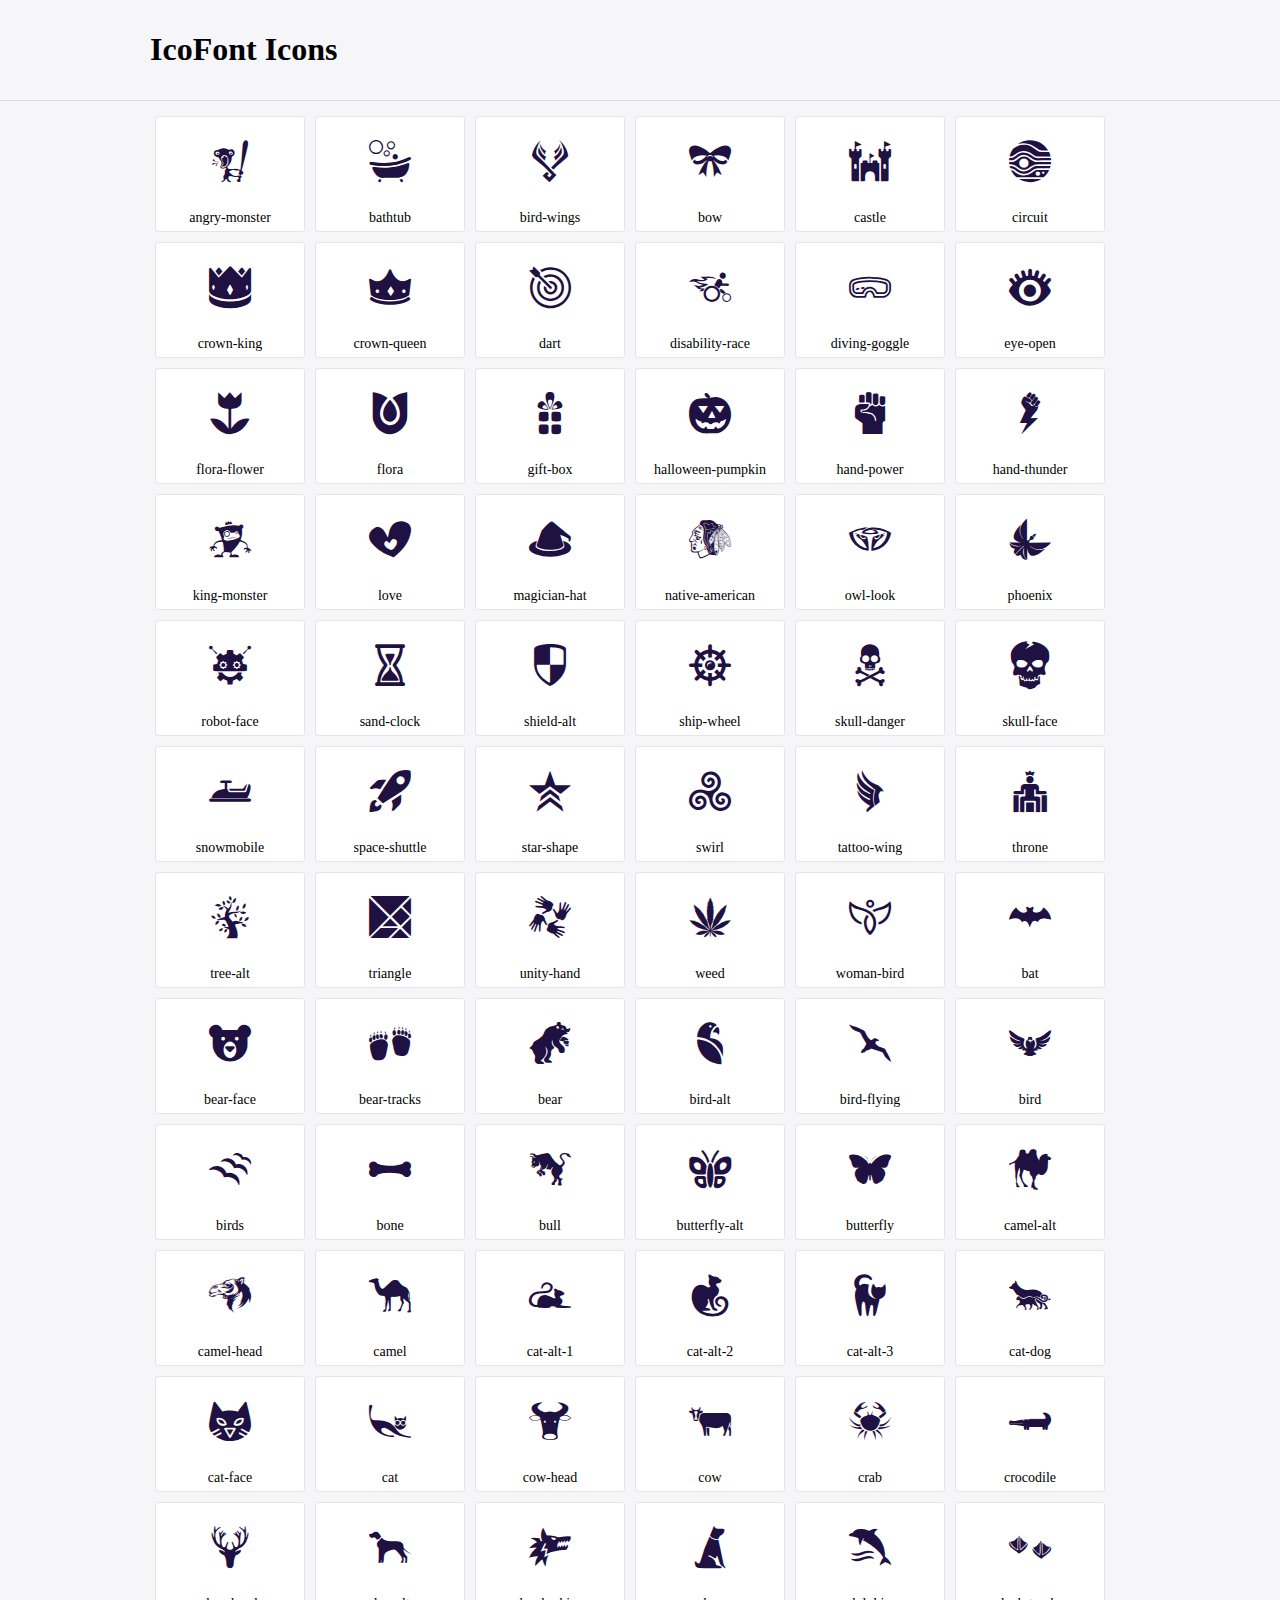
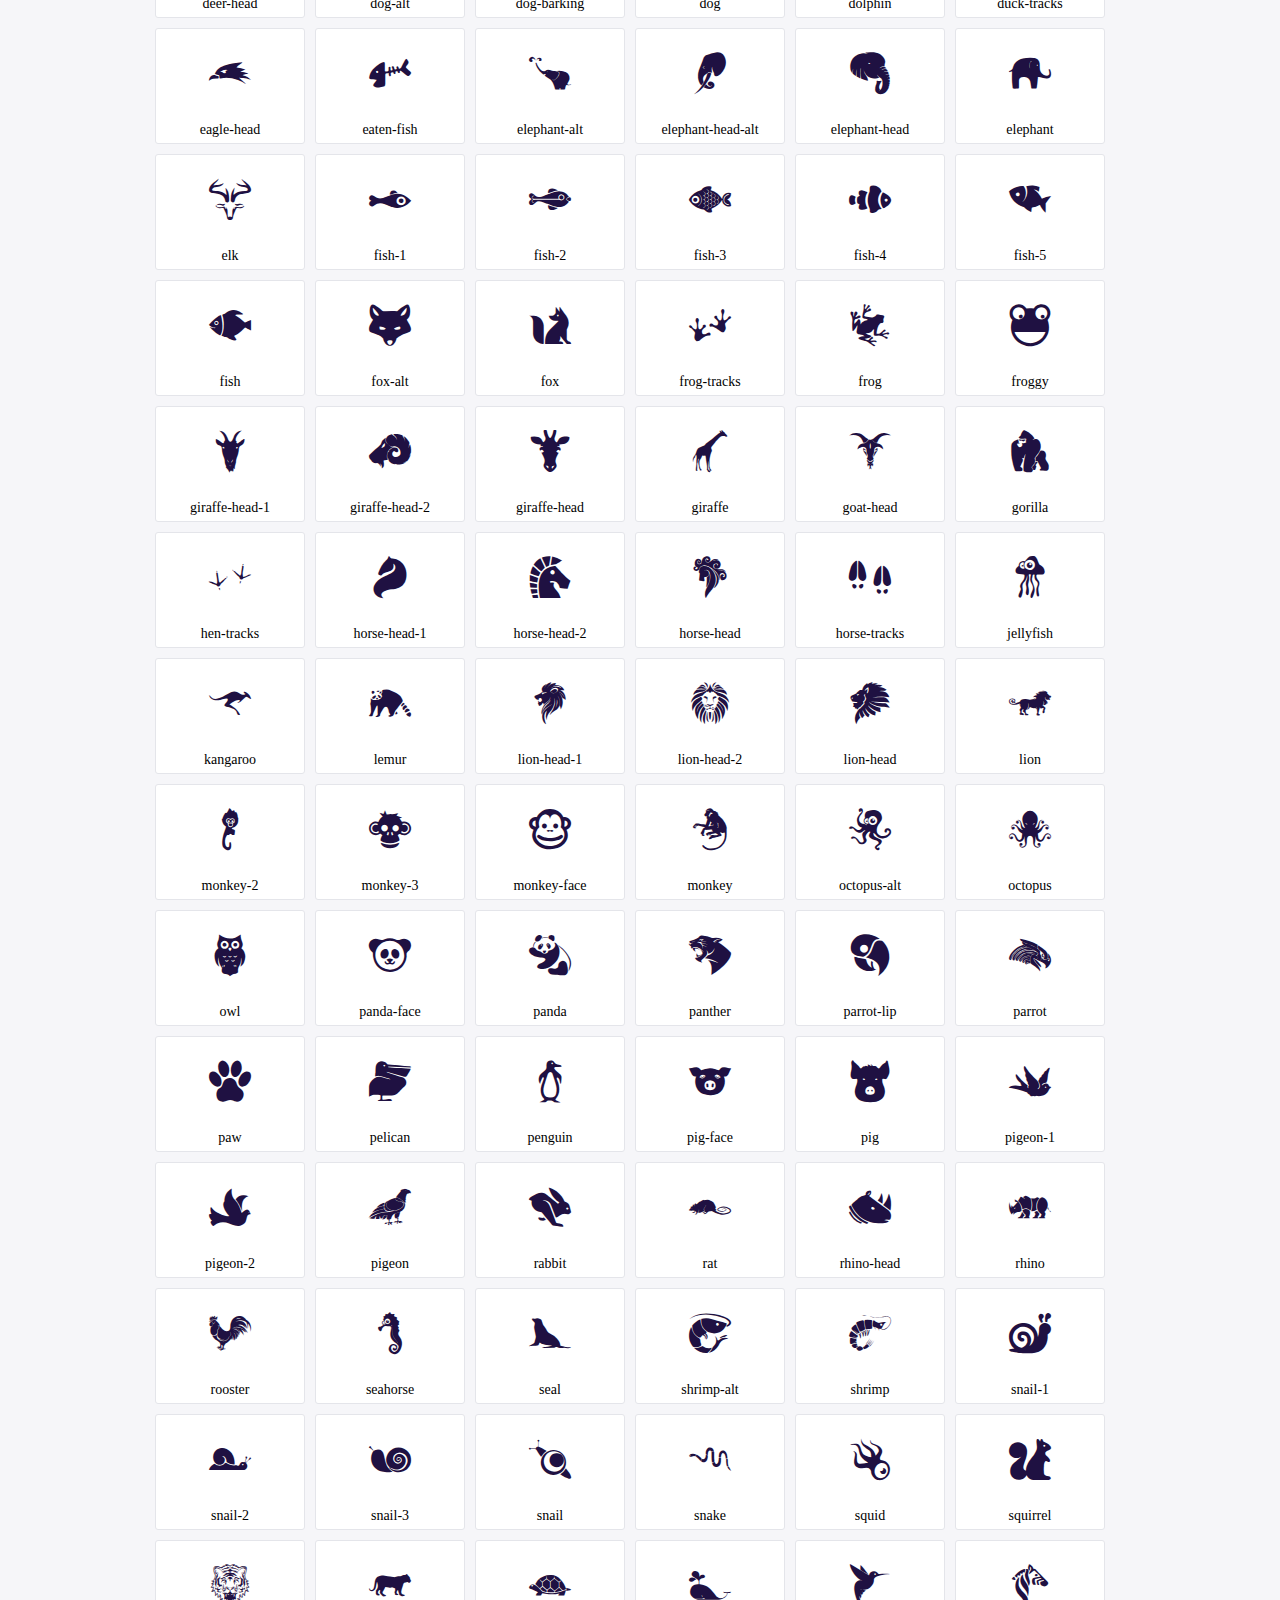
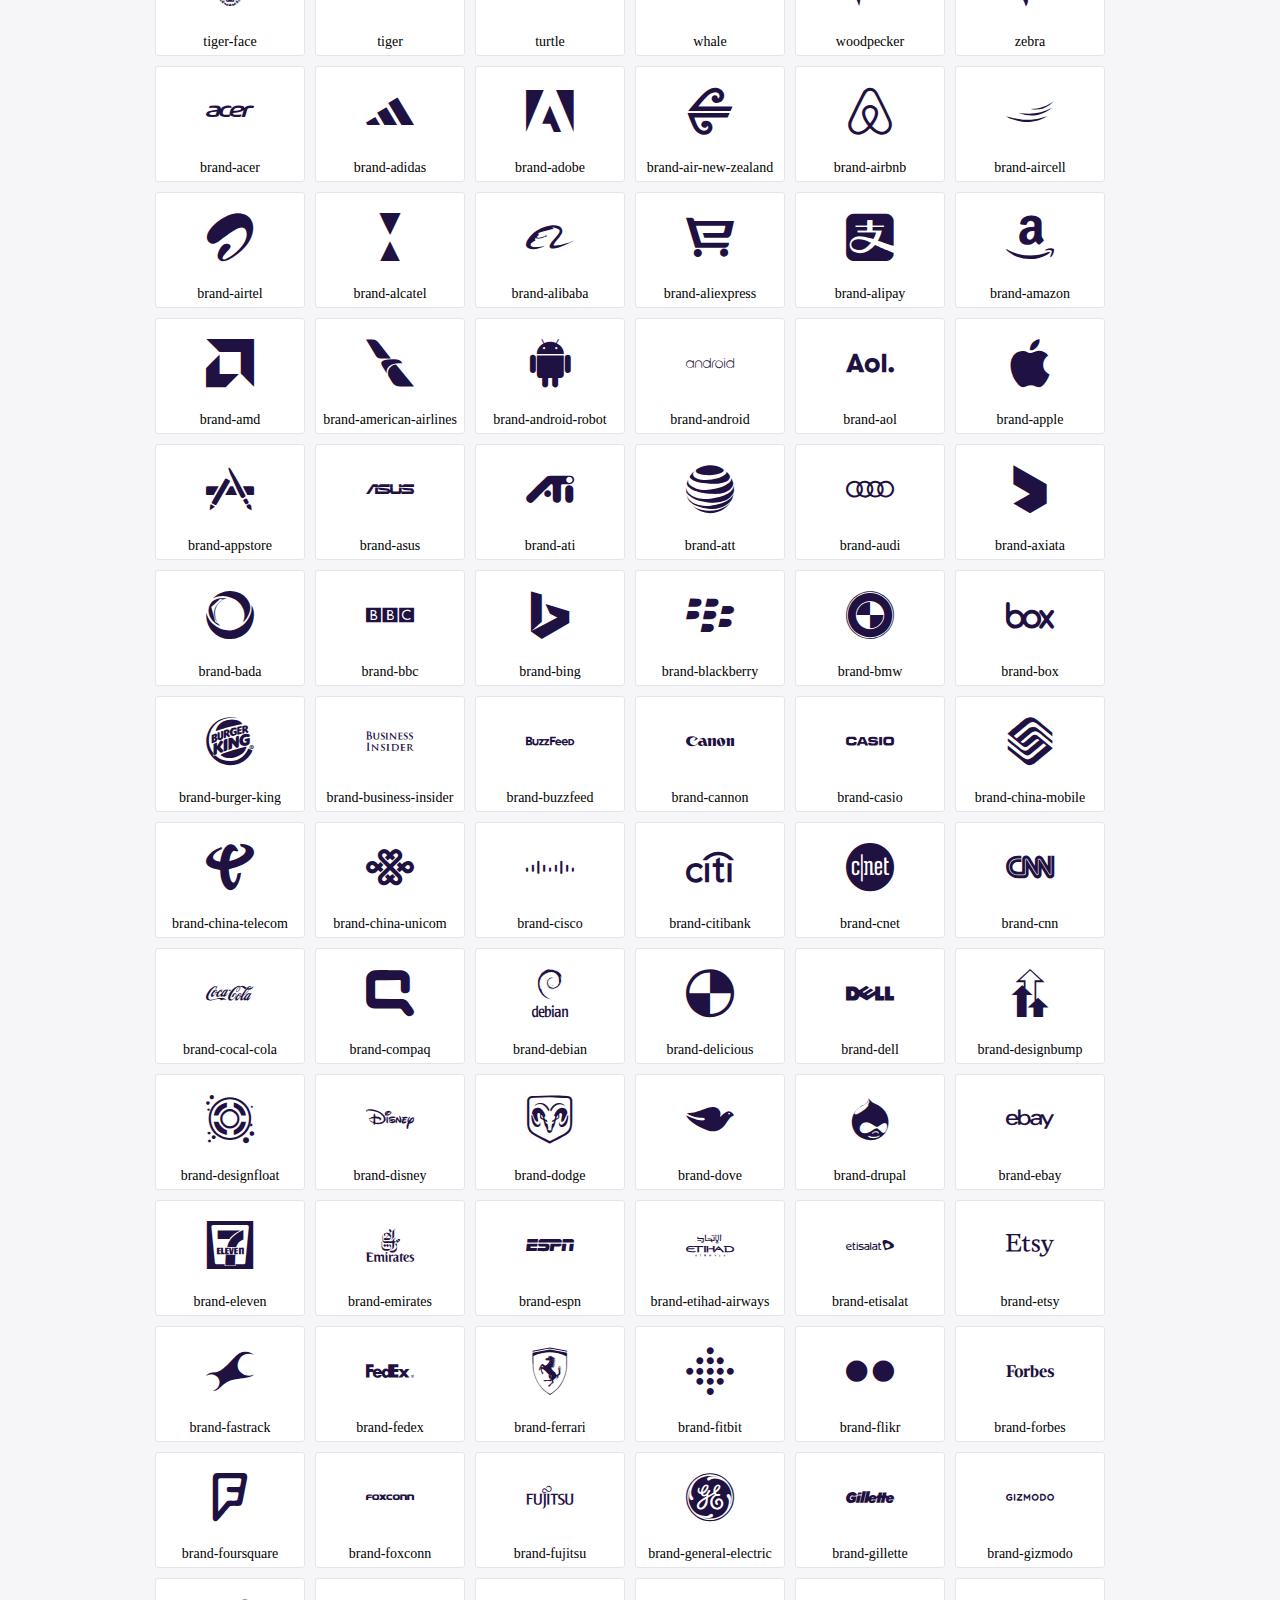
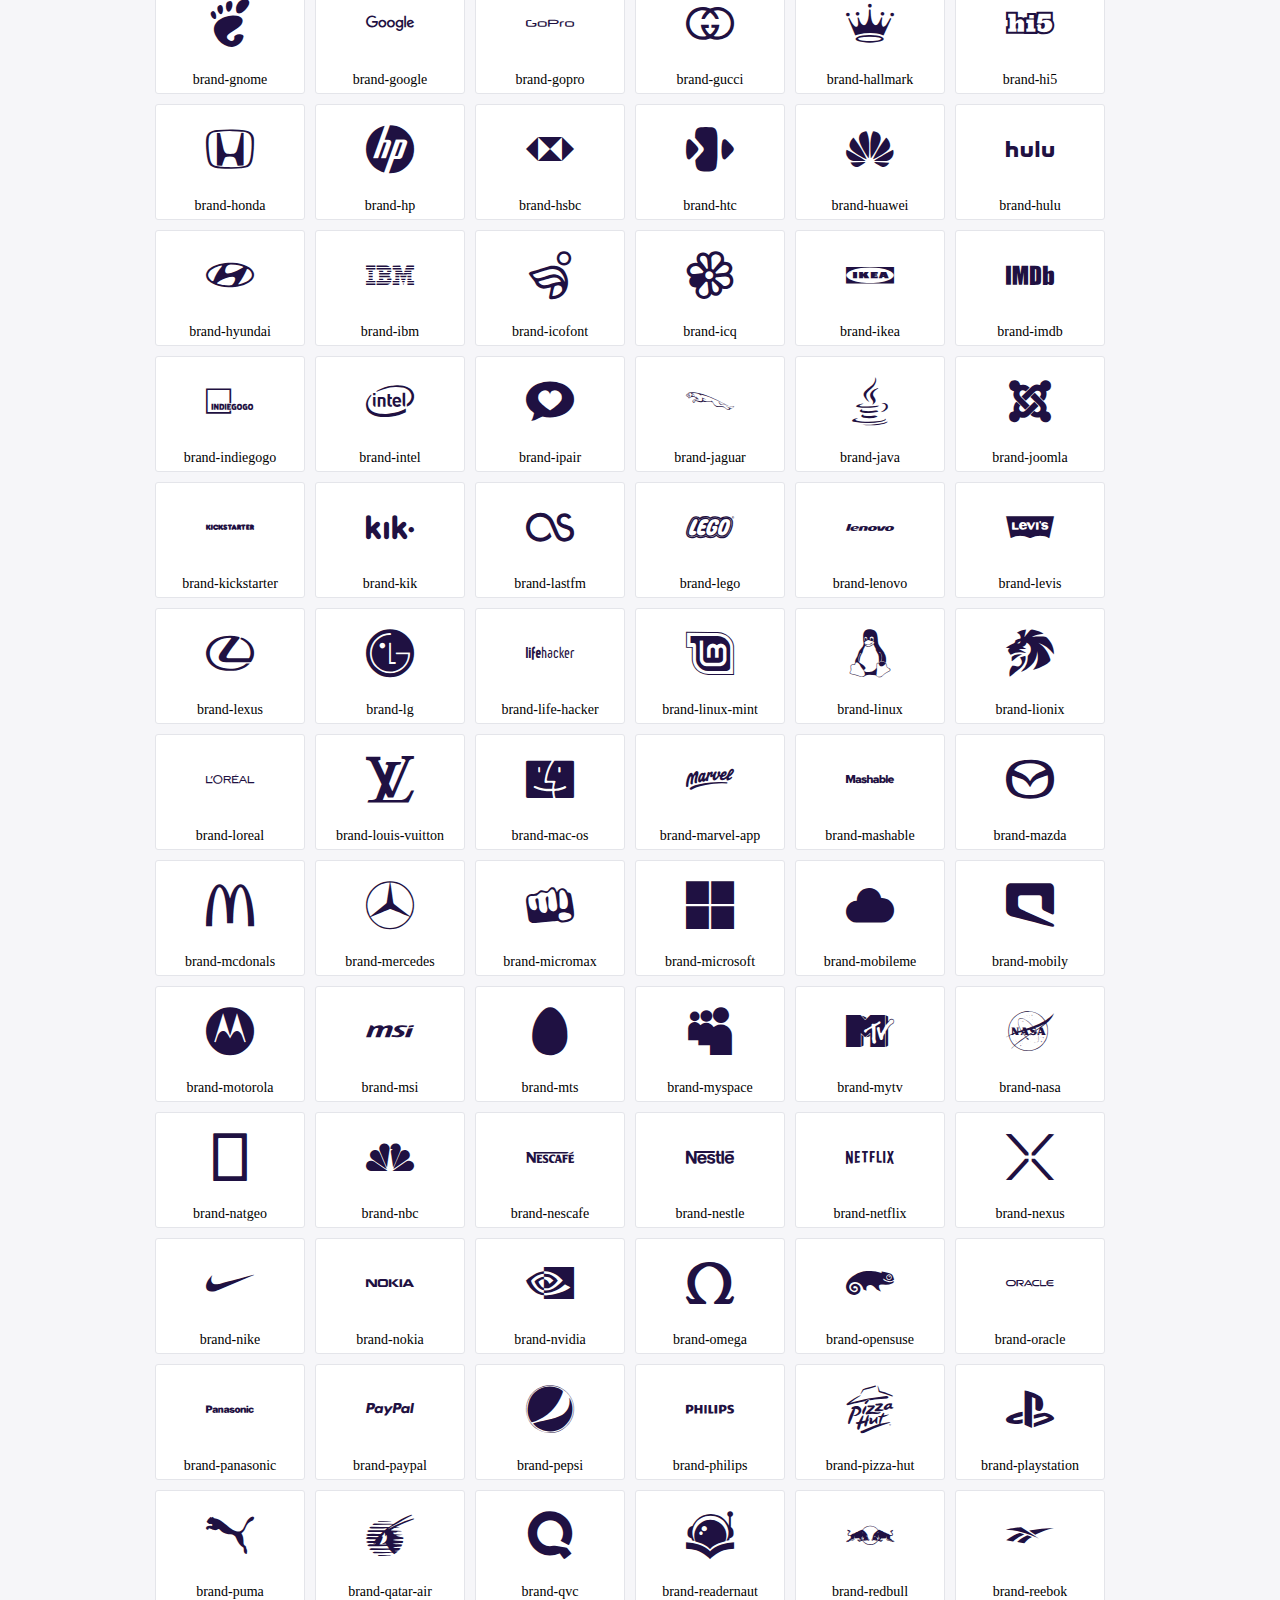
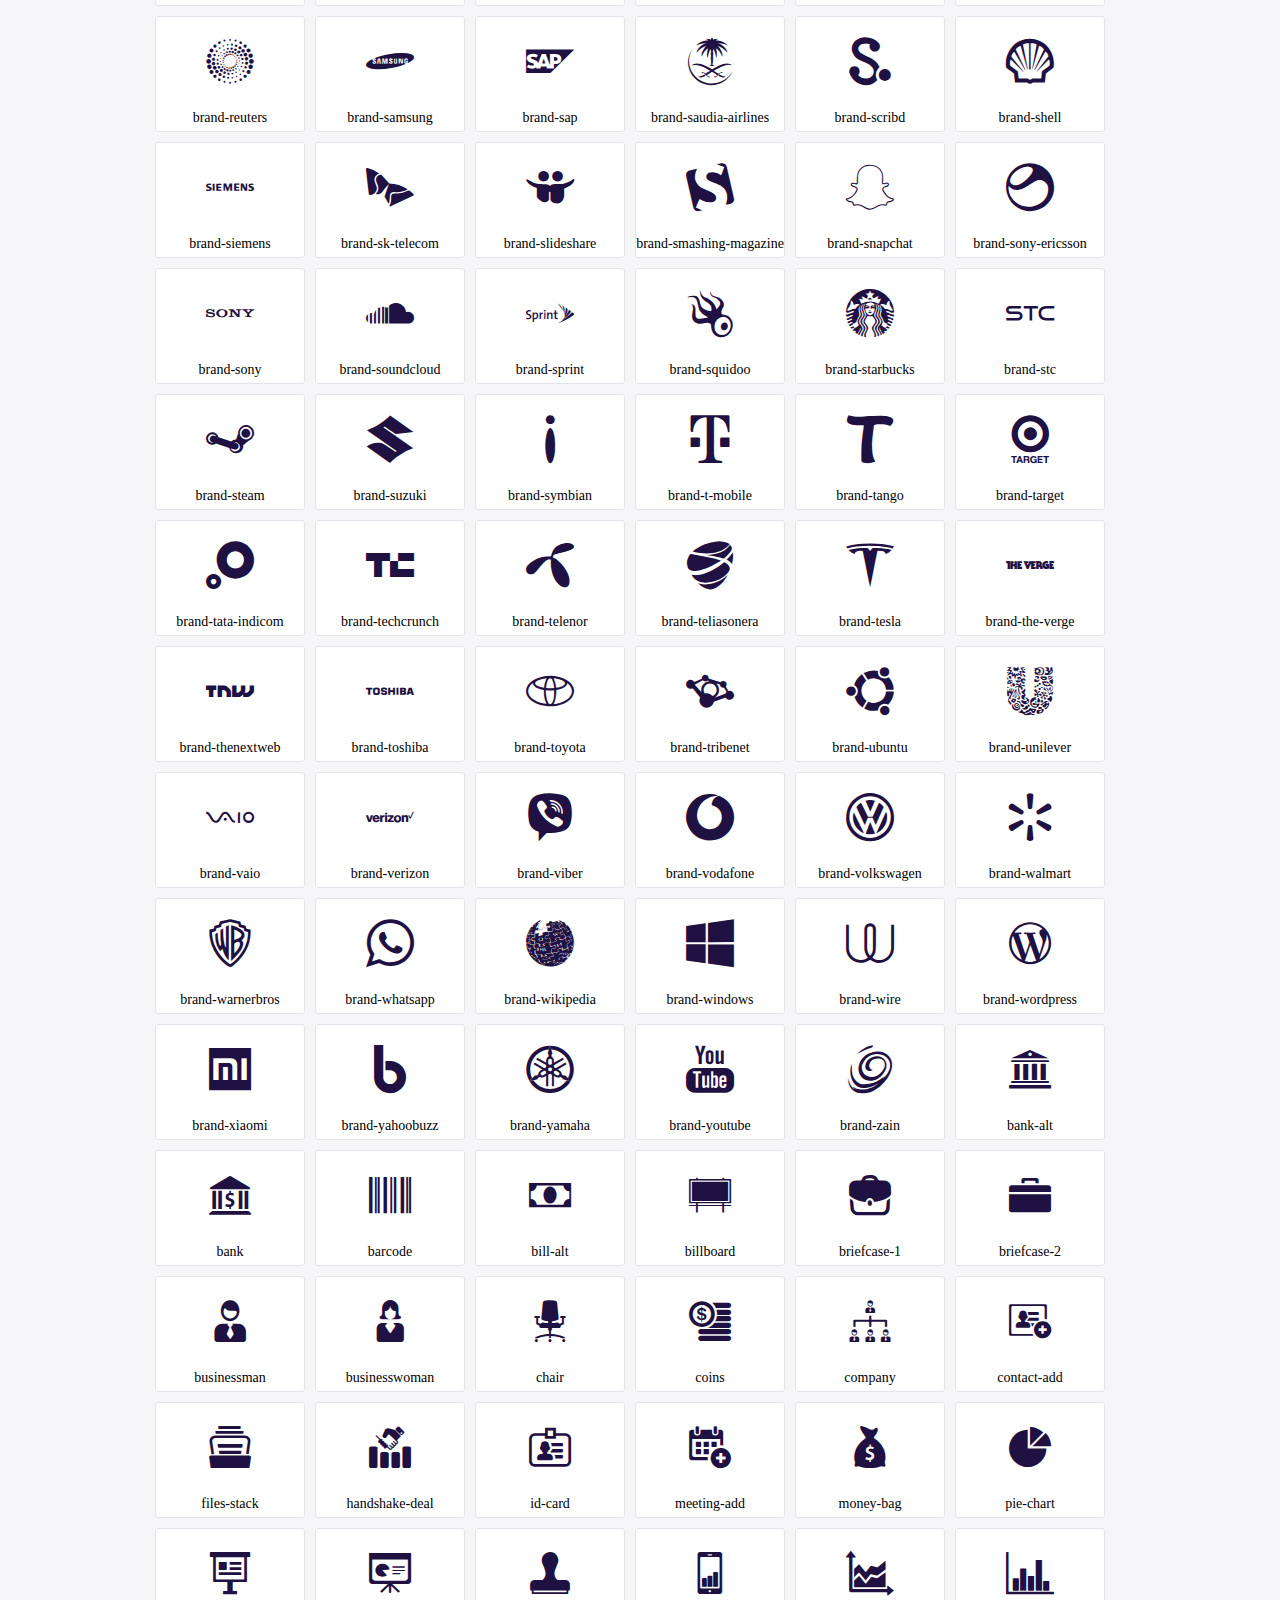
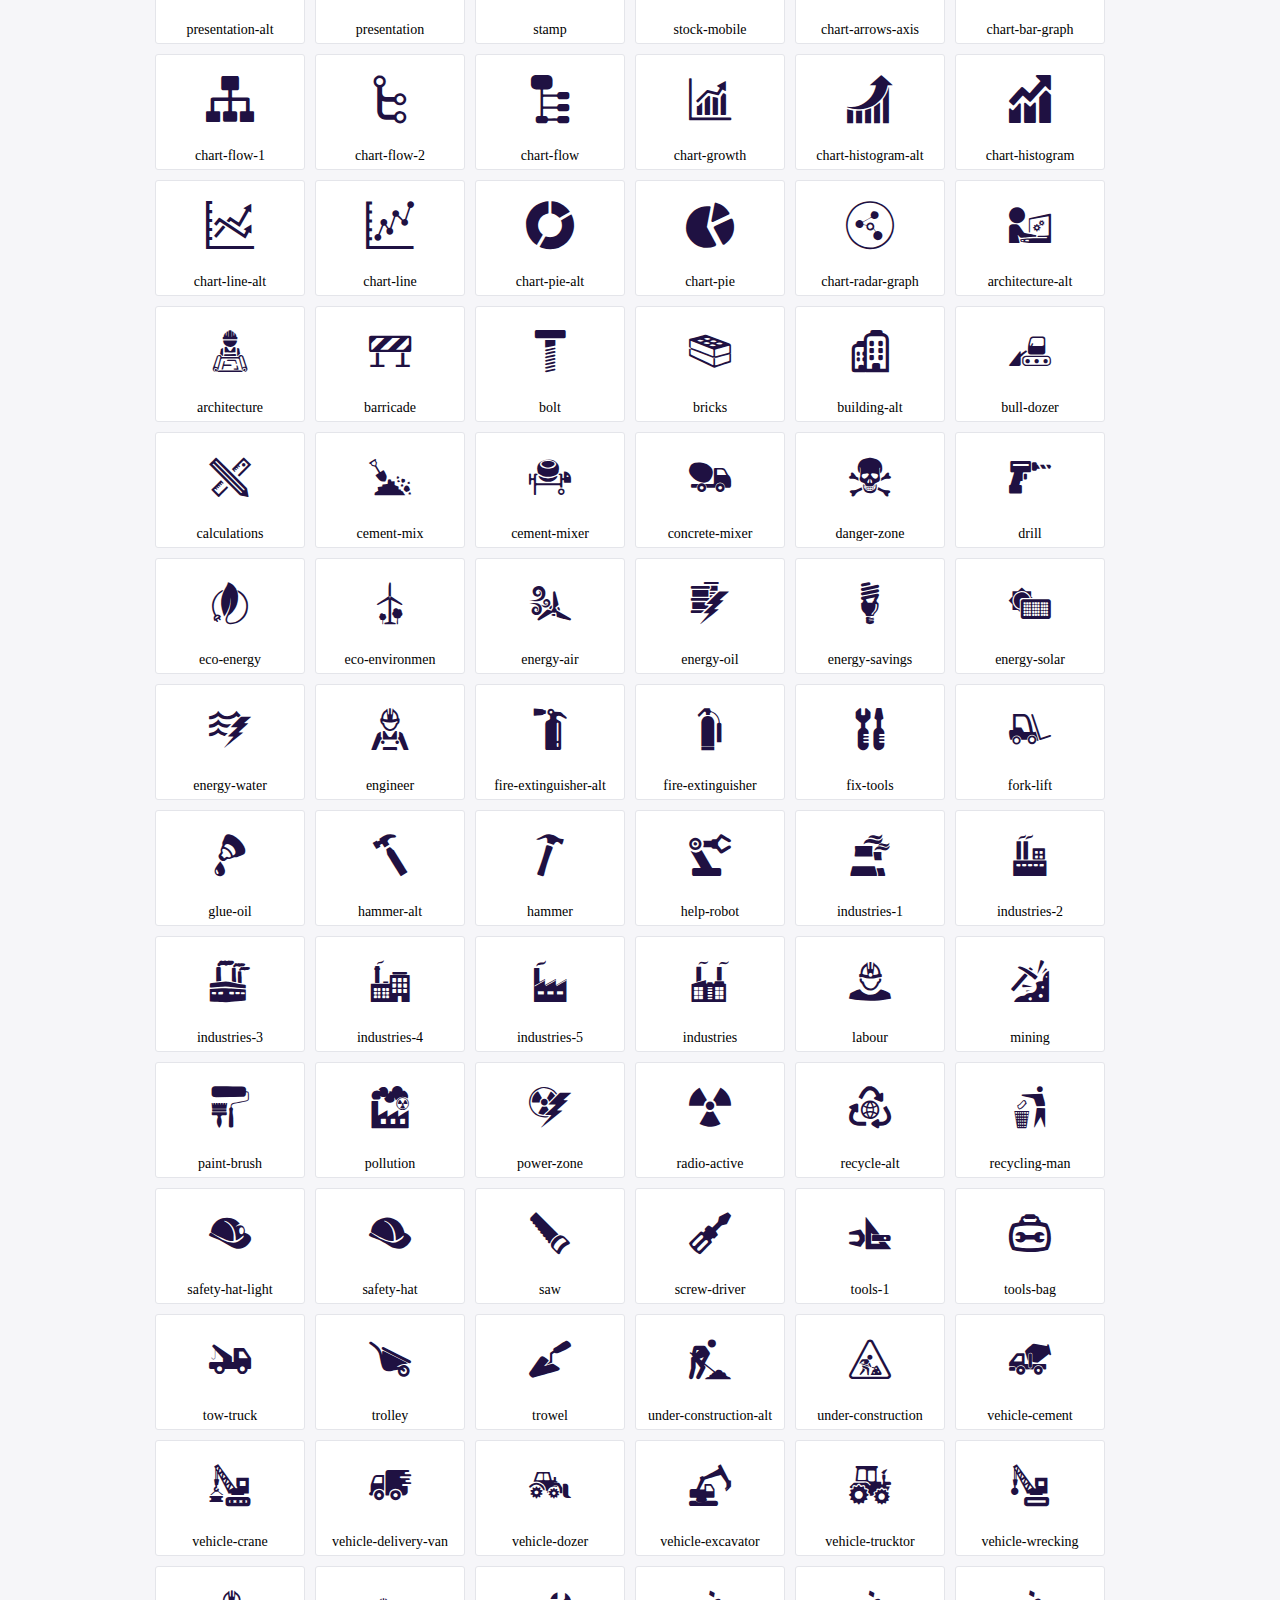
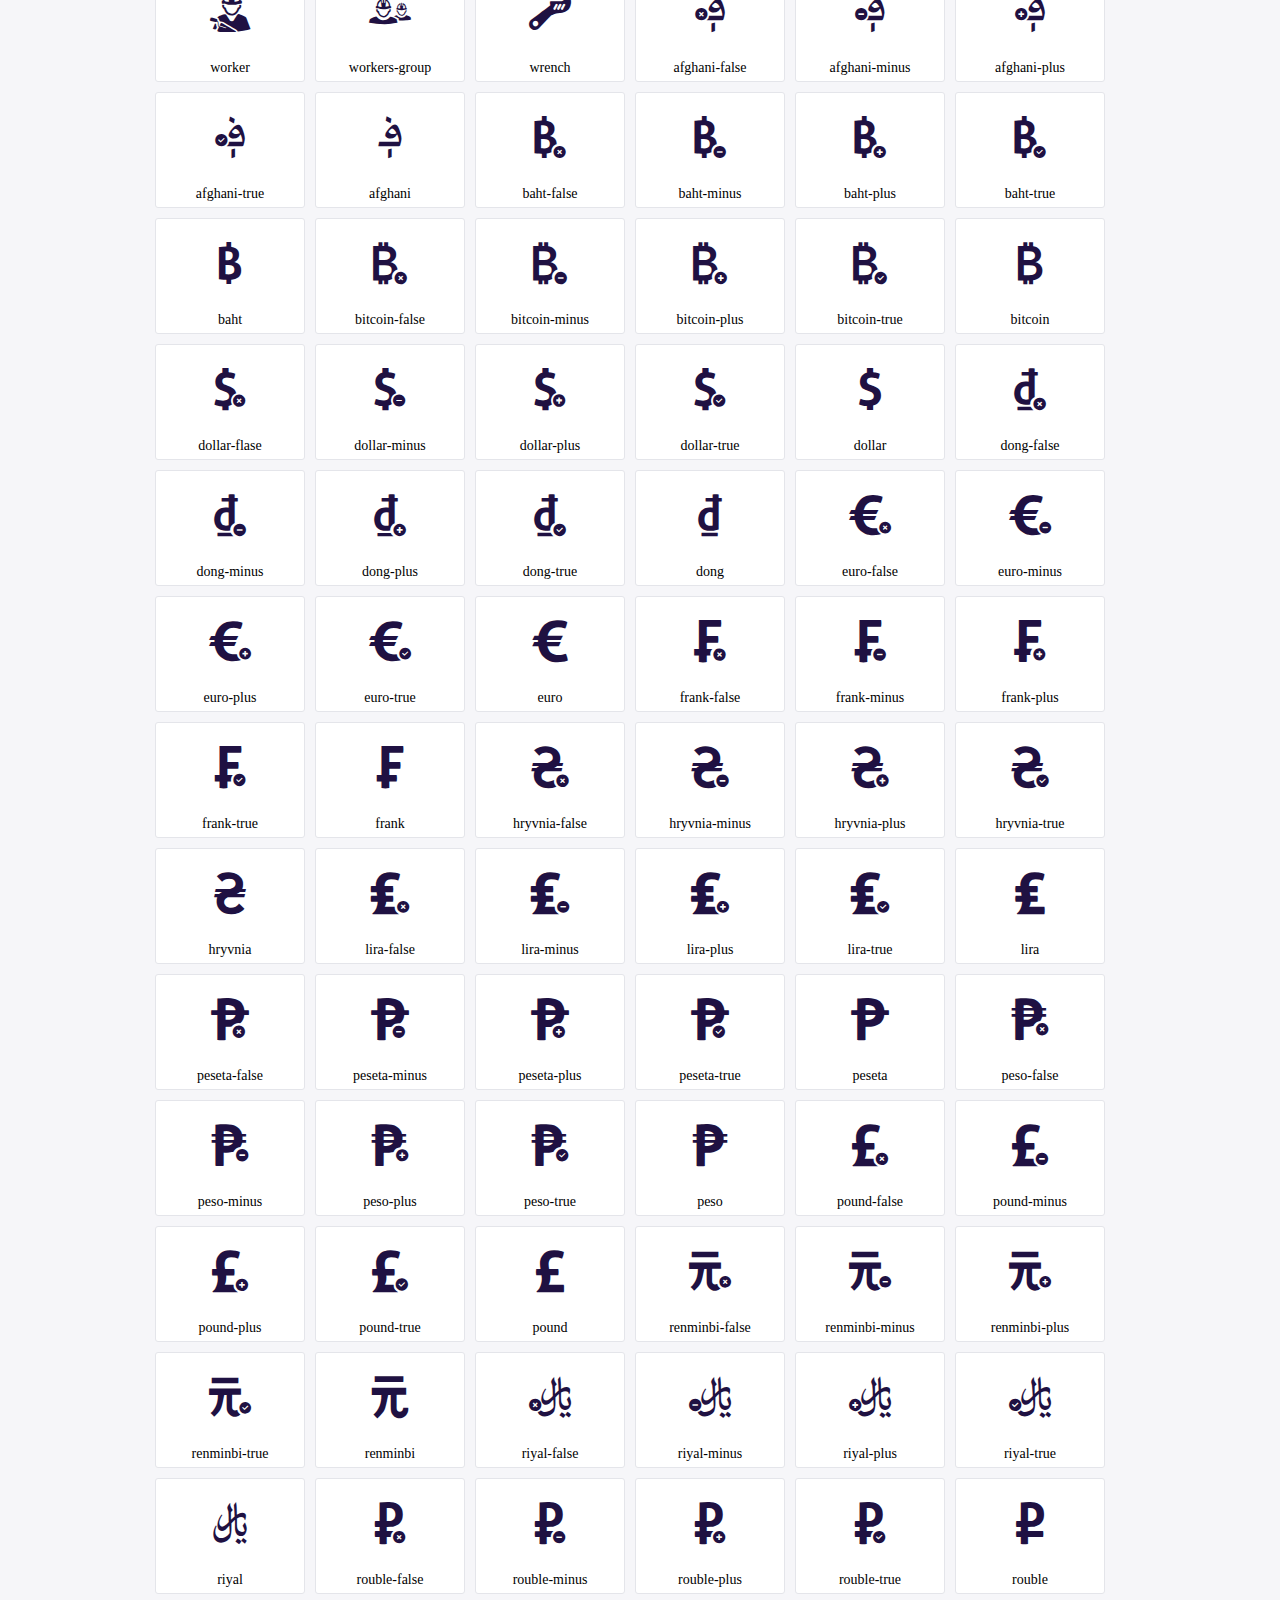
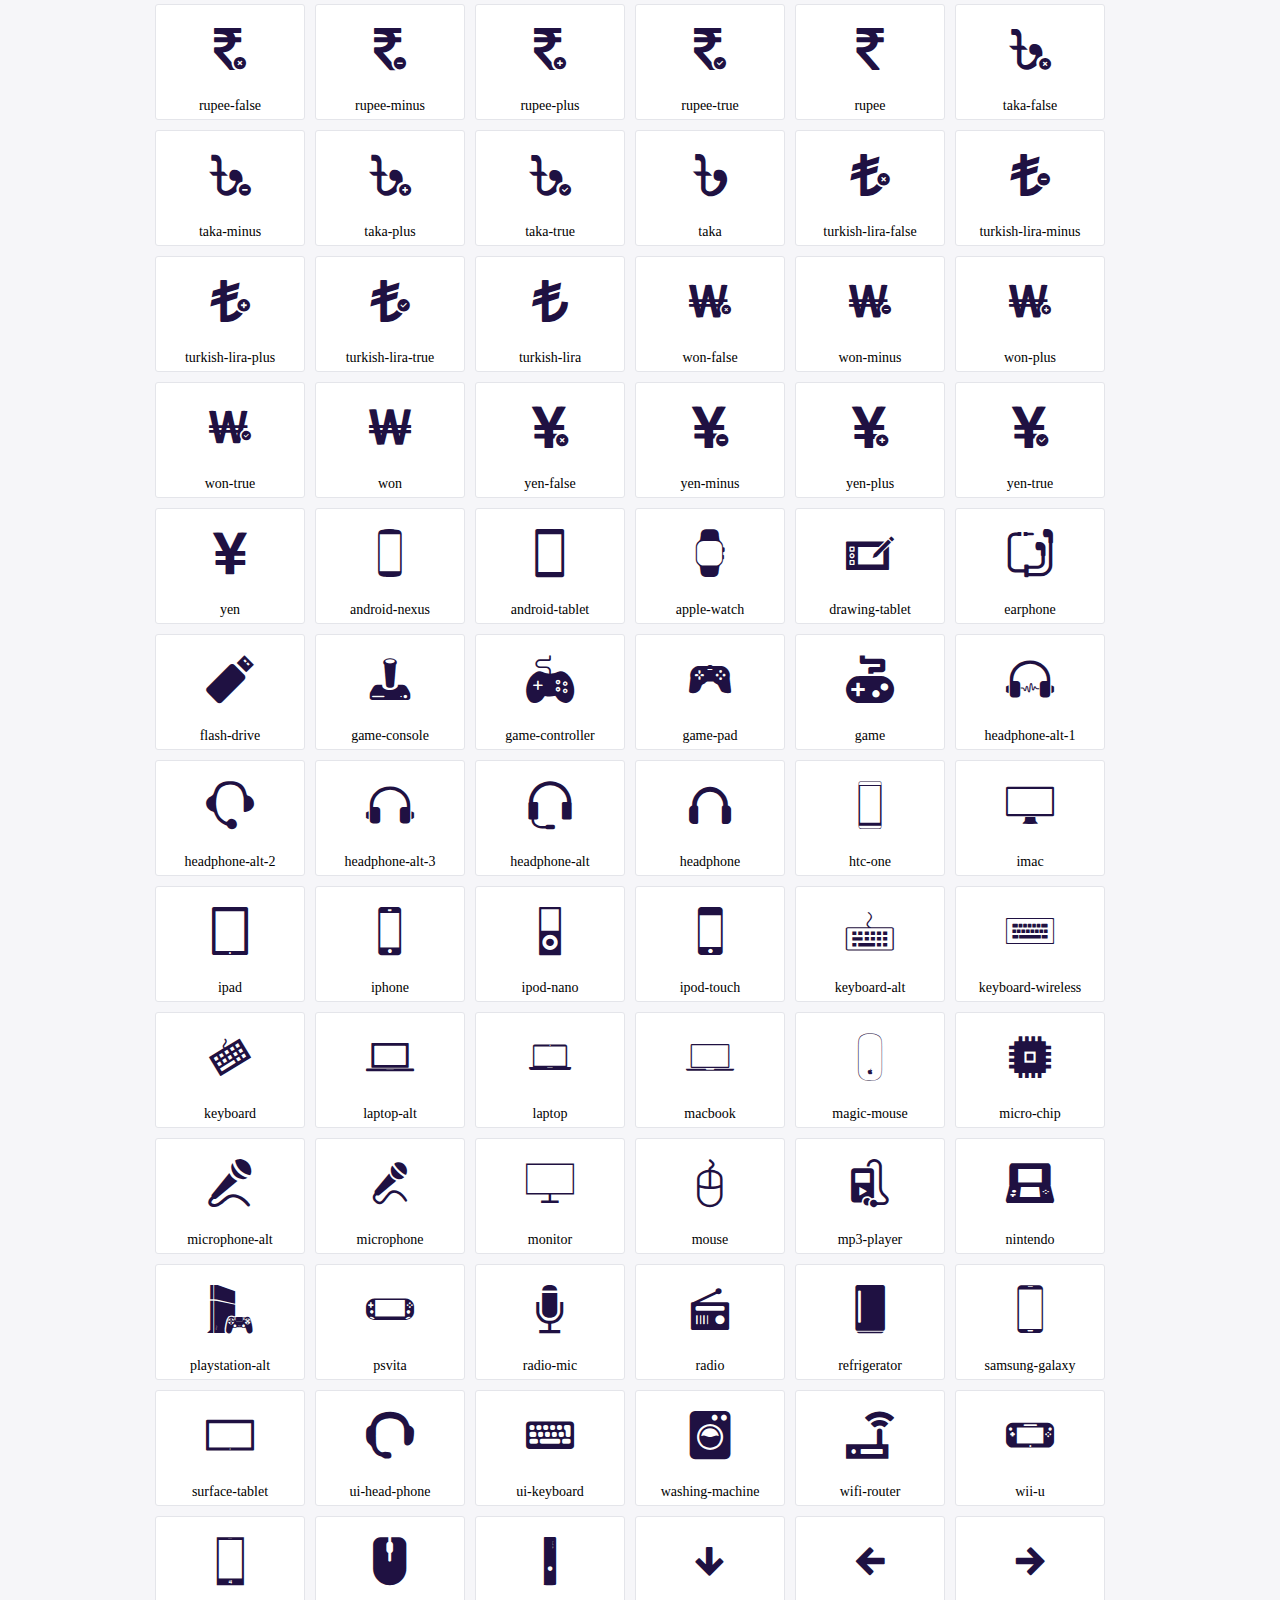
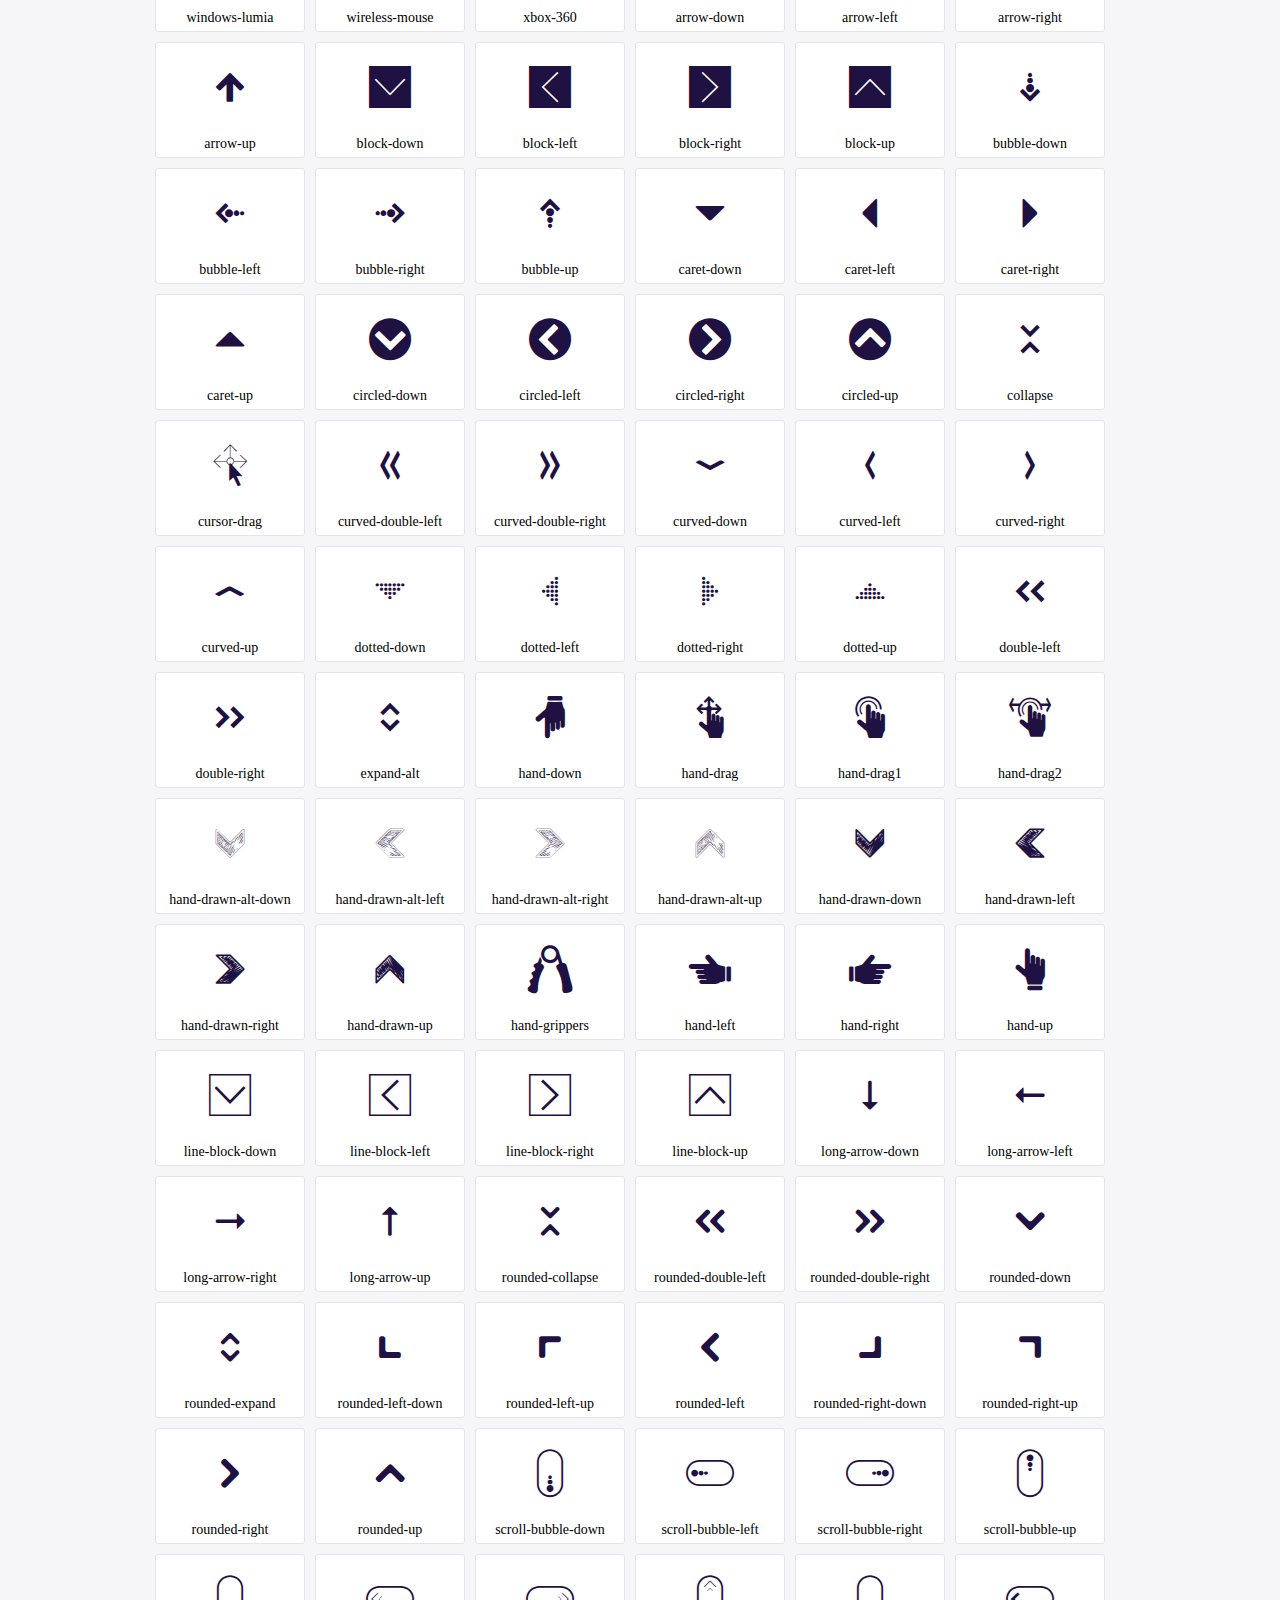
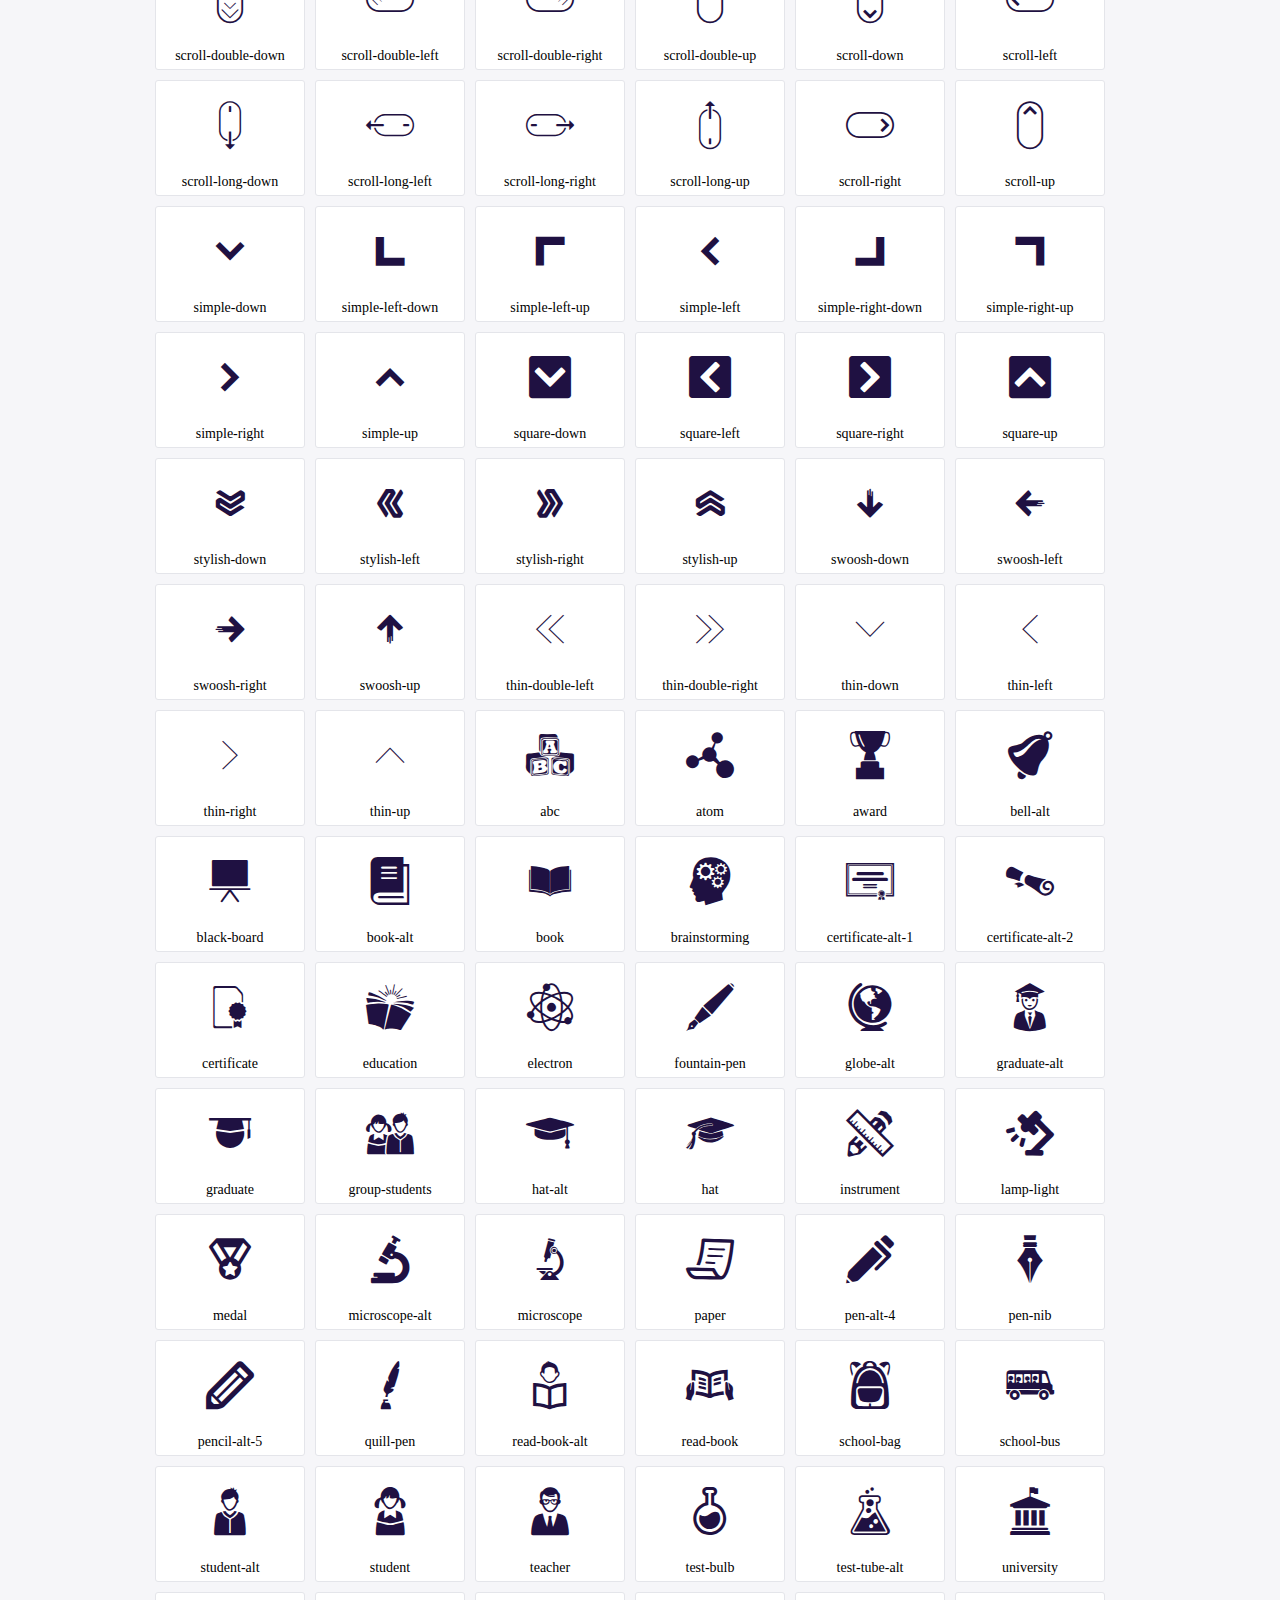
<file: css/demo.html>
<!DOCTYPE html>
	<html>
	<head>
		<meta charset="utf-8">
		<title>Examples | IcoFont</title>
		<link rel="stylesheet" type="text/css" href="./icofont.css">
		<style type="text/css">
			body {
				margin: 0;
				padding: 0;
				background: #F6F6F9;
			}
			.header {
				border-bottom: 1px solid #DCDCE1;
				padding: 10px 0;
				margin-bottom: 10px;
			}
			.container {
				width: 980px;
				margin: 0 auto;
			}
			.ico-title {
				font-size: 2em;
			}
			.iconlist {
				margin: 0;
				padding: 0;
				list-style: none;
				text-align: center;
				width: 100%;
				display: flex;
				flex-wrap: wrap;
				flex-direction: row;
			}
			.iconlist li {
				position: relative;
				margin: 5px;
				width: 150px;
				cursor: pointer;
			}
			.iconlist li .icon-holder {
				position: relative;
				text-align: center;
				border-radius: 3px;
				overflow: hidden;
				padding-bottom: 5px;
				background: #ffffff;
				border: 1px solid #E4E5EA;
				transition: all 0.2s linear 0s;
			}
			.iconlist li .icon-holder:hover {
				background: #00C3DA;
				color: #ffffff;
			}
			.iconlist li .icon-holder:hover .icon i {
				color: #ffffff;
			}
			.iconlist li .icon-holder .icon {
				padding: 20px;
				text-align: center;
			}
			.iconlist li .icon-holder .icon i {
				font-size: 3em;
				color: #1F1142;
			}
			.iconlist li .icon-holder span {
				font-size: 14px;
				display: block;
				margin-top: 5px;
				border-radius: 3px;
			}
		</style>
	</head>
	<body>
	<div class="header">
		<div class="container">
			<h1 class="ico-title"> IcoFont Icons </h1>
		</div>
	</div>
	<div class="container">
		<ul class="iconlist">
		
		<li>
			<div class="icon-holder">
				<div class="icon"> 
					<i class="icofont-angry-monster"></i>
				</div> 
				<span> angry-monster </span>
			</div>
		</li>
		
		<li>
			<div class="icon-holder">
				<div class="icon"> 
					<i class="icofont-bathtub"></i>
				</div> 
				<span> bathtub </span>
			</div>
		</li>
		
		<li>
			<div class="icon-holder">
				<div class="icon"> 
					<i class="icofont-bird-wings"></i>
				</div> 
				<span> bird-wings </span>
			</div>
		</li>
		
		<li>
			<div class="icon-holder">
				<div class="icon"> 
					<i class="icofont-bow"></i>
				</div> 
				<span> bow </span>
			</div>
		</li>
		
		<li>
			<div class="icon-holder">
				<div class="icon"> 
					<i class="icofont-castle"></i>
				</div> 
				<span> castle </span>
			</div>
		</li>
		
		<li>
			<div class="icon-holder">
				<div class="icon"> 
					<i class="icofont-circuit"></i>
				</div> 
				<span> circuit </span>
			</div>
		</li>
		
		<li>
			<div class="icon-holder">
				<div class="icon"> 
					<i class="icofont-crown-king"></i>
				</div> 
				<span> crown-king </span>
			</div>
		</li>
		
		<li>
			<div class="icon-holder">
				<div class="icon"> 
					<i class="icofont-crown-queen"></i>
				</div> 
				<span> crown-queen </span>
			</div>
		</li>
		
		<li>
			<div class="icon-holder">
				<div class="icon"> 
					<i class="icofont-dart"></i>
				</div> 
				<span> dart </span>
			</div>
		</li>
		
		<li>
			<div class="icon-holder">
				<div class="icon"> 
					<i class="icofont-disability-race"></i>
				</div> 
				<span> disability-race </span>
			</div>
		</li>
		
		<li>
			<div class="icon-holder">
				<div class="icon"> 
					<i class="icofont-diving-goggle"></i>
				</div> 
				<span> diving-goggle </span>
			</div>
		</li>
		
		<li>
			<div class="icon-holder">
				<div class="icon"> 
					<i class="icofont-eye-open"></i>
				</div> 
				<span> eye-open </span>
			</div>
		</li>
		
		<li>
			<div class="icon-holder">
				<div class="icon"> 
					<i class="icofont-flora-flower"></i>
				</div> 
				<span> flora-flower </span>
			</div>
		</li>
		
		<li>
			<div class="icon-holder">
				<div class="icon"> 
					<i class="icofont-flora"></i>
				</div> 
				<span> flora </span>
			</div>
		</li>
		
		<li>
			<div class="icon-holder">
				<div class="icon"> 
					<i class="icofont-gift-box"></i>
				</div> 
				<span> gift-box </span>
			</div>
		</li>
		
		<li>
			<div class="icon-holder">
				<div class="icon"> 
					<i class="icofont-halloween-pumpkin"></i>
				</div> 
				<span> halloween-pumpkin </span>
			</div>
		</li>
		
		<li>
			<div class="icon-holder">
				<div class="icon"> 
					<i class="icofont-hand-power"></i>
				</div> 
				<span> hand-power </span>
			</div>
		</li>
		
		<li>
			<div class="icon-holder">
				<div class="icon"> 
					<i class="icofont-hand-thunder"></i>
				</div> 
				<span> hand-thunder </span>
			</div>
		</li>
		
		<li>
			<div class="icon-holder">
				<div class="icon"> 
					<i class="icofont-king-monster"></i>
				</div> 
				<span> king-monster </span>
			</div>
		</li>
		
		<li>
			<div class="icon-holder">
				<div class="icon"> 
					<i class="icofont-love"></i>
				</div> 
				<span> love </span>
			</div>
		</li>
		
		<li>
			<div class="icon-holder">
				<div class="icon"> 
					<i class="icofont-magician-hat"></i>
				</div> 
				<span> magician-hat </span>
			</div>
		</li>
		
		<li>
			<div class="icon-holder">
				<div class="icon"> 
					<i class="icofont-native-american"></i>
				</div> 
				<span> native-american </span>
			</div>
		</li>
		
		<li>
			<div class="icon-holder">
				<div class="icon"> 
					<i class="icofont-owl-look"></i>
				</div> 
				<span> owl-look </span>
			</div>
		</li>
		
		<li>
			<div class="icon-holder">
				<div class="icon"> 
					<i class="icofont-phoenix"></i>
				</div> 
				<span> phoenix </span>
			</div>
		</li>
		
		<li>
			<div class="icon-holder">
				<div class="icon"> 
					<i class="icofont-robot-face"></i>
				</div> 
				<span> robot-face </span>
			</div>
		</li>
		
		<li>
			<div class="icon-holder">
				<div class="icon"> 
					<i class="icofont-sand-clock"></i>
				</div> 
				<span> sand-clock </span>
			</div>
		</li>
		
		<li>
			<div class="icon-holder">
				<div class="icon"> 
					<i class="icofont-shield-alt"></i>
				</div> 
				<span> shield-alt </span>
			</div>
		</li>
		
		<li>
			<div class="icon-holder">
				<div class="icon"> 
					<i class="icofont-ship-wheel"></i>
				</div> 
				<span> ship-wheel </span>
			</div>
		</li>
		
		<li>
			<div class="icon-holder">
				<div class="icon"> 
					<i class="icofont-skull-danger"></i>
				</div> 
				<span> skull-danger </span>
			</div>
		</li>
		
		<li>
			<div class="icon-holder">
				<div class="icon"> 
					<i class="icofont-skull-face"></i>
				</div> 
				<span> skull-face </span>
			</div>
		</li>
		
		<li>
			<div class="icon-holder">
				<div class="icon"> 
					<i class="icofont-snowmobile"></i>
				</div> 
				<span> snowmobile </span>
			</div>
		</li>
		
		<li>
			<div class="icon-holder">
				<div class="icon"> 
					<i class="icofont-space-shuttle"></i>
				</div> 
				<span> space-shuttle </span>
			</div>
		</li>
		
		<li>
			<div class="icon-holder">
				<div class="icon"> 
					<i class="icofont-star-shape"></i>
				</div> 
				<span> star-shape </span>
			</div>
		</li>
		
		<li>
			<div class="icon-holder">
				<div class="icon"> 
					<i class="icofont-swirl"></i>
				</div> 
				<span> swirl </span>
			</div>
		</li>
		
		<li>
			<div class="icon-holder">
				<div class="icon"> 
					<i class="icofont-tattoo-wing"></i>
				</div> 
				<span> tattoo-wing </span>
			</div>
		</li>
		
		<li>
			<div class="icon-holder">
				<div class="icon"> 
					<i class="icofont-throne"></i>
				</div> 
				<span> throne </span>
			</div>
		</li>
		
		<li>
			<div class="icon-holder">
				<div class="icon"> 
					<i class="icofont-tree-alt"></i>
				</div> 
				<span> tree-alt </span>
			</div>
		</li>
		
		<li>
			<div class="icon-holder">
				<div class="icon"> 
					<i class="icofont-triangle"></i>
				</div> 
				<span> triangle </span>
			</div>
		</li>
		
		<li>
			<div class="icon-holder">
				<div class="icon"> 
					<i class="icofont-unity-hand"></i>
				</div> 
				<span> unity-hand </span>
			</div>
		</li>
		
		<li>
			<div class="icon-holder">
				<div class="icon"> 
					<i class="icofont-weed"></i>
				</div> 
				<span> weed </span>
			</div>
		</li>
		
		<li>
			<div class="icon-holder">
				<div class="icon"> 
					<i class="icofont-woman-bird"></i>
				</div> 
				<span> woman-bird </span>
			</div>
		</li>
		
		<li>
			<div class="icon-holder">
				<div class="icon"> 
					<i class="icofont-bat"></i>
				</div> 
				<span> bat </span>
			</div>
		</li>
		
		<li>
			<div class="icon-holder">
				<div class="icon"> 
					<i class="icofont-bear-face"></i>
				</div> 
				<span> bear-face </span>
			</div>
		</li>
		
		<li>
			<div class="icon-holder">
				<div class="icon"> 
					<i class="icofont-bear-tracks"></i>
				</div> 
				<span> bear-tracks </span>
			</div>
		</li>
		
		<li>
			<div class="icon-holder">
				<div class="icon"> 
					<i class="icofont-bear"></i>
				</div> 
				<span> bear </span>
			</div>
		</li>
		
		<li>
			<div class="icon-holder">
				<div class="icon"> 
					<i class="icofont-bird-alt"></i>
				</div> 
				<span> bird-alt </span>
			</div>
		</li>
		
		<li>
			<div class="icon-holder">
				<div class="icon"> 
					<i class="icofont-bird-flying"></i>
				</div> 
				<span> bird-flying </span>
			</div>
		</li>
		
		<li>
			<div class="icon-holder">
				<div class="icon"> 
					<i class="icofont-bird"></i>
				</div> 
				<span> bird </span>
			</div>
		</li>
		
		<li>
			<div class="icon-holder">
				<div class="icon"> 
					<i class="icofont-birds"></i>
				</div> 
				<span> birds </span>
			</div>
		</li>
		
		<li>
			<div class="icon-holder">
				<div class="icon"> 
					<i class="icofont-bone"></i>
				</div> 
				<span> bone </span>
			</div>
		</li>
		
		<li>
			<div class="icon-holder">
				<div class="icon"> 
					<i class="icofont-bull"></i>
				</div> 
				<span> bull </span>
			</div>
		</li>
		
		<li>
			<div class="icon-holder">
				<div class="icon"> 
					<i class="icofont-butterfly-alt"></i>
				</div> 
				<span> butterfly-alt </span>
			</div>
		</li>
		
		<li>
			<div class="icon-holder">
				<div class="icon"> 
					<i class="icofont-butterfly"></i>
				</div> 
				<span> butterfly </span>
			</div>
		</li>
		
		<li>
			<div class="icon-holder">
				<div class="icon"> 
					<i class="icofont-camel-alt"></i>
				</div> 
				<span> camel-alt </span>
			</div>
		</li>
		
		<li>
			<div class="icon-holder">
				<div class="icon"> 
					<i class="icofont-camel-head"></i>
				</div> 
				<span> camel-head </span>
			</div>
		</li>
		
		<li>
			<div class="icon-holder">
				<div class="icon"> 
					<i class="icofont-camel"></i>
				</div> 
				<span> camel </span>
			</div>
		</li>
		
		<li>
			<div class="icon-holder">
				<div class="icon"> 
					<i class="icofont-cat-alt-1"></i>
				</div> 
				<span> cat-alt-1 </span>
			</div>
		</li>
		
		<li>
			<div class="icon-holder">
				<div class="icon"> 
					<i class="icofont-cat-alt-2"></i>
				</div> 
				<span> cat-alt-2 </span>
			</div>
		</li>
		
		<li>
			<div class="icon-holder">
				<div class="icon"> 
					<i class="icofont-cat-alt-3"></i>
				</div> 
				<span> cat-alt-3 </span>
			</div>
		</li>
		
		<li>
			<div class="icon-holder">
				<div class="icon"> 
					<i class="icofont-cat-dog"></i>
				</div> 
				<span> cat-dog </span>
			</div>
		</li>
		
		<li>
			<div class="icon-holder">
				<div class="icon"> 
					<i class="icofont-cat-face"></i>
				</div> 
				<span> cat-face </span>
			</div>
		</li>
		
		<li>
			<div class="icon-holder">
				<div class="icon"> 
					<i class="icofont-cat"></i>
				</div> 
				<span> cat </span>
			</div>
		</li>
		
		<li>
			<div class="icon-holder">
				<div class="icon"> 
					<i class="icofont-cow-head"></i>
				</div> 
				<span> cow-head </span>
			</div>
		</li>
		
		<li>
			<div class="icon-holder">
				<div class="icon"> 
					<i class="icofont-cow"></i>
				</div> 
				<span> cow </span>
			</div>
		</li>
		
		<li>
			<div class="icon-holder">
				<div class="icon"> 
					<i class="icofont-crab"></i>
				</div> 
				<span> crab </span>
			</div>
		</li>
		
		<li>
			<div class="icon-holder">
				<div class="icon"> 
					<i class="icofont-crocodile"></i>
				</div> 
				<span> crocodile </span>
			</div>
		</li>
		
		<li>
			<div class="icon-holder">
				<div class="icon"> 
					<i class="icofont-deer-head"></i>
				</div> 
				<span> deer-head </span>
			</div>
		</li>
		
		<li>
			<div class="icon-holder">
				<div class="icon"> 
					<i class="icofont-dog-alt"></i>
				</div> 
				<span> dog-alt </span>
			</div>
		</li>
		
		<li>
			<div class="icon-holder">
				<div class="icon"> 
					<i class="icofont-dog-barking"></i>
				</div> 
				<span> dog-barking </span>
			</div>
		</li>
		
		<li>
			<div class="icon-holder">
				<div class="icon"> 
					<i class="icofont-dog"></i>
				</div> 
				<span> dog </span>
			</div>
		</li>
		
		<li>
			<div class="icon-holder">
				<div class="icon"> 
					<i class="icofont-dolphin"></i>
				</div> 
				<span> dolphin </span>
			</div>
		</li>
		
		<li>
			<div class="icon-holder">
				<div class="icon"> 
					<i class="icofont-duck-tracks"></i>
				</div> 
				<span> duck-tracks </span>
			</div>
		</li>
		
		<li>
			<div class="icon-holder">
				<div class="icon"> 
					<i class="icofont-eagle-head"></i>
				</div> 
				<span> eagle-head </span>
			</div>
		</li>
		
		<li>
			<div class="icon-holder">
				<div class="icon"> 
					<i class="icofont-eaten-fish"></i>
				</div> 
				<span> eaten-fish </span>
			</div>
		</li>
		
		<li>
			<div class="icon-holder">
				<div class="icon"> 
					<i class="icofont-elephant-alt"></i>
				</div> 
				<span> elephant-alt </span>
			</div>
		</li>
		
		<li>
			<div class="icon-holder">
				<div class="icon"> 
					<i class="icofont-elephant-head-alt"></i>
				</div> 
				<span> elephant-head-alt </span>
			</div>
		</li>
		
		<li>
			<div class="icon-holder">
				<div class="icon"> 
					<i class="icofont-elephant-head"></i>
				</div> 
				<span> elephant-head </span>
			</div>
		</li>
		
		<li>
			<div class="icon-holder">
				<div class="icon"> 
					<i class="icofont-elephant"></i>
				</div> 
				<span> elephant </span>
			</div>
		</li>
		
		<li>
			<div class="icon-holder">
				<div class="icon"> 
					<i class="icofont-elk"></i>
				</div> 
				<span> elk </span>
			</div>
		</li>
		
		<li>
			<div class="icon-holder">
				<div class="icon"> 
					<i class="icofont-fish-1"></i>
				</div> 
				<span> fish-1 </span>
			</div>
		</li>
		
		<li>
			<div class="icon-holder">
				<div class="icon"> 
					<i class="icofont-fish-2"></i>
				</div> 
				<span> fish-2 </span>
			</div>
		</li>
		
		<li>
			<div class="icon-holder">
				<div class="icon"> 
					<i class="icofont-fish-3"></i>
				</div> 
				<span> fish-3 </span>
			</div>
		</li>
		
		<li>
			<div class="icon-holder">
				<div class="icon"> 
					<i class="icofont-fish-4"></i>
				</div> 
				<span> fish-4 </span>
			</div>
		</li>
		
		<li>
			<div class="icon-holder">
				<div class="icon"> 
					<i class="icofont-fish-5"></i>
				</div> 
				<span> fish-5 </span>
			</div>
		</li>
		
		<li>
			<div class="icon-holder">
				<div class="icon"> 
					<i class="icofont-fish"></i>
				</div> 
				<span> fish </span>
			</div>
		</li>
		
		<li>
			<div class="icon-holder">
				<div class="icon"> 
					<i class="icofont-fox-alt"></i>
				</div> 
				<span> fox-alt </span>
			</div>
		</li>
		
		<li>
			<div class="icon-holder">
				<div class="icon"> 
					<i class="icofont-fox"></i>
				</div> 
				<span> fox </span>
			</div>
		</li>
		
		<li>
			<div class="icon-holder">
				<div class="icon"> 
					<i class="icofont-frog-tracks"></i>
				</div> 
				<span> frog-tracks </span>
			</div>
		</li>
		
		<li>
			<div class="icon-holder">
				<div class="icon"> 
					<i class="icofont-frog"></i>
				</div> 
				<span> frog </span>
			</div>
		</li>
		
		<li>
			<div class="icon-holder">
				<div class="icon"> 
					<i class="icofont-froggy"></i>
				</div> 
				<span> froggy </span>
			</div>
		</li>
		
		<li>
			<div class="icon-holder">
				<div class="icon"> 
					<i class="icofont-giraffe-head-1"></i>
				</div> 
				<span> giraffe-head-1 </span>
			</div>
		</li>
		
		<li>
			<div class="icon-holder">
				<div class="icon"> 
					<i class="icofont-giraffe-head-2"></i>
				</div> 
				<span> giraffe-head-2 </span>
			</div>
		</li>
		
		<li>
			<div class="icon-holder">
				<div class="icon"> 
					<i class="icofont-giraffe-head"></i>
				</div> 
				<span> giraffe-head </span>
			</div>
		</li>
		
		<li>
			<div class="icon-holder">
				<div class="icon"> 
					<i class="icofont-giraffe"></i>
				</div> 
				<span> giraffe </span>
			</div>
		</li>
		
		<li>
			<div class="icon-holder">
				<div class="icon"> 
					<i class="icofont-goat-head"></i>
				</div> 
				<span> goat-head </span>
			</div>
		</li>
		
		<li>
			<div class="icon-holder">
				<div class="icon"> 
					<i class="icofont-gorilla"></i>
				</div> 
				<span> gorilla </span>
			</div>
		</li>
		
		<li>
			<div class="icon-holder">
				<div class="icon"> 
					<i class="icofont-hen-tracks"></i>
				</div> 
				<span> hen-tracks </span>
			</div>
		</li>
		
		<li>
			<div class="icon-holder">
				<div class="icon"> 
					<i class="icofont-horse-head-1"></i>
				</div> 
				<span> horse-head-1 </span>
			</div>
		</li>
		
		<li>
			<div class="icon-holder">
				<div class="icon"> 
					<i class="icofont-horse-head-2"></i>
				</div> 
				<span> horse-head-2 </span>
			</div>
		</li>
		
		<li>
			<div class="icon-holder">
				<div class="icon"> 
					<i class="icofont-horse-head"></i>
				</div> 
				<span> horse-head </span>
			</div>
		</li>
		
		<li>
			<div class="icon-holder">
				<div class="icon"> 
					<i class="icofont-horse-tracks"></i>
				</div> 
				<span> horse-tracks </span>
			</div>
		</li>
		
		<li>
			<div class="icon-holder">
				<div class="icon"> 
					<i class="icofont-jellyfish"></i>
				</div> 
				<span> jellyfish </span>
			</div>
		</li>
		
		<li>
			<div class="icon-holder">
				<div class="icon"> 
					<i class="icofont-kangaroo"></i>
				</div> 
				<span> kangaroo </span>
			</div>
		</li>
		
		<li>
			<div class="icon-holder">
				<div class="icon"> 
					<i class="icofont-lemur"></i>
				</div> 
				<span> lemur </span>
			</div>
		</li>
		
		<li>
			<div class="icon-holder">
				<div class="icon"> 
					<i class="icofont-lion-head-1"></i>
				</div> 
				<span> lion-head-1 </span>
			</div>
		</li>
		
		<li>
			<div class="icon-holder">
				<div class="icon"> 
					<i class="icofont-lion-head-2"></i>
				</div> 
				<span> lion-head-2 </span>
			</div>
		</li>
		
		<li>
			<div class="icon-holder">
				<div class="icon"> 
					<i class="icofont-lion-head"></i>
				</div> 
				<span> lion-head </span>
			</div>
		</li>
		
		<li>
			<div class="icon-holder">
				<div class="icon"> 
					<i class="icofont-lion"></i>
				</div> 
				<span> lion </span>
			</div>
		</li>
		
		<li>
			<div class="icon-holder">
				<div class="icon"> 
					<i class="icofont-monkey-2"></i>
				</div> 
				<span> monkey-2 </span>
			</div>
		</li>
		
		<li>
			<div class="icon-holder">
				<div class="icon"> 
					<i class="icofont-monkey-3"></i>
				</div> 
				<span> monkey-3 </span>
			</div>
		</li>
		
		<li>
			<div class="icon-holder">
				<div class="icon"> 
					<i class="icofont-monkey-face"></i>
				</div> 
				<span> monkey-face </span>
			</div>
		</li>
		
		<li>
			<div class="icon-holder">
				<div class="icon"> 
					<i class="icofont-monkey"></i>
				</div> 
				<span> monkey </span>
			</div>
		</li>
		
		<li>
			<div class="icon-holder">
				<div class="icon"> 
					<i class="icofont-octopus-alt"></i>
				</div> 
				<span> octopus-alt </span>
			</div>
		</li>
		
		<li>
			<div class="icon-holder">
				<div class="icon"> 
					<i class="icofont-octopus"></i>
				</div> 
				<span> octopus </span>
			</div>
		</li>
		
		<li>
			<div class="icon-holder">
				<div class="icon"> 
					<i class="icofont-owl"></i>
				</div> 
				<span> owl </span>
			</div>
		</li>
		
		<li>
			<div class="icon-holder">
				<div class="icon"> 
					<i class="icofont-panda-face"></i>
				</div> 
				<span> panda-face </span>
			</div>
		</li>
		
		<li>
			<div class="icon-holder">
				<div class="icon"> 
					<i class="icofont-panda"></i>
				</div> 
				<span> panda </span>
			</div>
		</li>
		
		<li>
			<div class="icon-holder">
				<div class="icon"> 
					<i class="icofont-panther"></i>
				</div> 
				<span> panther </span>
			</div>
		</li>
		
		<li>
			<div class="icon-holder">
				<div class="icon"> 
					<i class="icofont-parrot-lip"></i>
				</div> 
				<span> parrot-lip </span>
			</div>
		</li>
		
		<li>
			<div class="icon-holder">
				<div class="icon"> 
					<i class="icofont-parrot"></i>
				</div> 
				<span> parrot </span>
			</div>
		</li>
		
		<li>
			<div class="icon-holder">
				<div class="icon"> 
					<i class="icofont-paw"></i>
				</div> 
				<span> paw </span>
			</div>
		</li>
		
		<li>
			<div class="icon-holder">
				<div class="icon"> 
					<i class="icofont-pelican"></i>
				</div> 
				<span> pelican </span>
			</div>
		</li>
		
		<li>
			<div class="icon-holder">
				<div class="icon"> 
					<i class="icofont-penguin"></i>
				</div> 
				<span> penguin </span>
			</div>
		</li>
		
		<li>
			<div class="icon-holder">
				<div class="icon"> 
					<i class="icofont-pig-face"></i>
				</div> 
				<span> pig-face </span>
			</div>
		</li>
		
		<li>
			<div class="icon-holder">
				<div class="icon"> 
					<i class="icofont-pig"></i>
				</div> 
				<span> pig </span>
			</div>
		</li>
		
		<li>
			<div class="icon-holder">
				<div class="icon"> 
					<i class="icofont-pigeon-1"></i>
				</div> 
				<span> pigeon-1 </span>
			</div>
		</li>
		
		<li>
			<div class="icon-holder">
				<div class="icon"> 
					<i class="icofont-pigeon-2"></i>
				</div> 
				<span> pigeon-2 </span>
			</div>
		</li>
		
		<li>
			<div class="icon-holder">
				<div class="icon"> 
					<i class="icofont-pigeon"></i>
				</div> 
				<span> pigeon </span>
			</div>
		</li>
		
		<li>
			<div class="icon-holder">
				<div class="icon"> 
					<i class="icofont-rabbit"></i>
				</div> 
				<span> rabbit </span>
			</div>
		</li>
		
		<li>
			<div class="icon-holder">
				<div class="icon"> 
					<i class="icofont-rat"></i>
				</div> 
				<span> rat </span>
			</div>
		</li>
		
		<li>
			<div class="icon-holder">
				<div class="icon"> 
					<i class="icofont-rhino-head"></i>
				</div> 
				<span> rhino-head </span>
			</div>
		</li>
		
		<li>
			<div class="icon-holder">
				<div class="icon"> 
					<i class="icofont-rhino"></i>
				</div> 
				<span> rhino </span>
			</div>
		</li>
		
		<li>
			<div class="icon-holder">
				<div class="icon"> 
					<i class="icofont-rooster"></i>
				</div> 
				<span> rooster </span>
			</div>
		</li>
		
		<li>
			<div class="icon-holder">
				<div class="icon"> 
					<i class="icofont-seahorse"></i>
				</div> 
				<span> seahorse </span>
			</div>
		</li>
		
		<li>
			<div class="icon-holder">
				<div class="icon"> 
					<i class="icofont-seal"></i>
				</div> 
				<span> seal </span>
			</div>
		</li>
		
		<li>
			<div class="icon-holder">
				<div class="icon"> 
					<i class="icofont-shrimp-alt"></i>
				</div> 
				<span> shrimp-alt </span>
			</div>
		</li>
		
		<li>
			<div class="icon-holder">
				<div class="icon"> 
					<i class="icofont-shrimp"></i>
				</div> 
				<span> shrimp </span>
			</div>
		</li>
		
		<li>
			<div class="icon-holder">
				<div class="icon"> 
					<i class="icofont-snail-1"></i>
				</div> 
				<span> snail-1 </span>
			</div>
		</li>
		
		<li>
			<div class="icon-holder">
				<div class="icon"> 
					<i class="icofont-snail-2"></i>
				</div> 
				<span> snail-2 </span>
			</div>
		</li>
		
		<li>
			<div class="icon-holder">
				<div class="icon"> 
					<i class="icofont-snail-3"></i>
				</div> 
				<span> snail-3 </span>
			</div>
		</li>
		
		<li>
			<div class="icon-holder">
				<div class="icon"> 
					<i class="icofont-snail"></i>
				</div> 
				<span> snail </span>
			</div>
		</li>
		
		<li>
			<div class="icon-holder">
				<div class="icon"> 
					<i class="icofont-snake"></i>
				</div> 
				<span> snake </span>
			</div>
		</li>
		
		<li>
			<div class="icon-holder">
				<div class="icon"> 
					<i class="icofont-squid"></i>
				</div> 
				<span> squid </span>
			</div>
		</li>
		
		<li>
			<div class="icon-holder">
				<div class="icon"> 
					<i class="icofont-squirrel"></i>
				</div> 
				<span> squirrel </span>
			</div>
		</li>
		
		<li>
			<div class="icon-holder">
				<div class="icon"> 
					<i class="icofont-tiger-face"></i>
				</div> 
				<span> tiger-face </span>
			</div>
		</li>
		
		<li>
			<div class="icon-holder">
				<div class="icon"> 
					<i class="icofont-tiger"></i>
				</div> 
				<span> tiger </span>
			</div>
		</li>
		
		<li>
			<div class="icon-holder">
				<div class="icon"> 
					<i class="icofont-turtle"></i>
				</div> 
				<span> turtle </span>
			</div>
		</li>
		
		<li>
			<div class="icon-holder">
				<div class="icon"> 
					<i class="icofont-whale"></i>
				</div> 
				<span> whale </span>
			</div>
		</li>
		
		<li>
			<div class="icon-holder">
				<div class="icon"> 
					<i class="icofont-woodpecker"></i>
				</div> 
				<span> woodpecker </span>
			</div>
		</li>
		
		<li>
			<div class="icon-holder">
				<div class="icon"> 
					<i class="icofont-zebra"></i>
				</div> 
				<span> zebra </span>
			</div>
		</li>
		
		<li>
			<div class="icon-holder">
				<div class="icon"> 
					<i class="icofont-brand-acer"></i>
				</div> 
				<span> brand-acer </span>
			</div>
		</li>
		
		<li>
			<div class="icon-holder">
				<div class="icon"> 
					<i class="icofont-brand-adidas"></i>
				</div> 
				<span> brand-adidas </span>
			</div>
		</li>
		
		<li>
			<div class="icon-holder">
				<div class="icon"> 
					<i class="icofont-brand-adobe"></i>
				</div> 
				<span> brand-adobe </span>
			</div>
		</li>
		
		<li>
			<div class="icon-holder">
				<div class="icon"> 
					<i class="icofont-brand-air-new-zealand"></i>
				</div> 
				<span> brand-air-new-zealand </span>
			</div>
		</li>
		
		<li>
			<div class="icon-holder">
				<div class="icon"> 
					<i class="icofont-brand-airbnb"></i>
				</div> 
				<span> brand-airbnb </span>
			</div>
		</li>
		
		<li>
			<div class="icon-holder">
				<div class="icon"> 
					<i class="icofont-brand-aircell"></i>
				</div> 
				<span> brand-aircell </span>
			</div>
		</li>
		
		<li>
			<div class="icon-holder">
				<div class="icon"> 
					<i class="icofont-brand-airtel"></i>
				</div> 
				<span> brand-airtel </span>
			</div>
		</li>
		
		<li>
			<div class="icon-holder">
				<div class="icon"> 
					<i class="icofont-brand-alcatel"></i>
				</div> 
				<span> brand-alcatel </span>
			</div>
		</li>
		
		<li>
			<div class="icon-holder">
				<div class="icon"> 
					<i class="icofont-brand-alibaba"></i>
				</div> 
				<span> brand-alibaba </span>
			</div>
		</li>
		
		<li>
			<div class="icon-holder">
				<div class="icon"> 
					<i class="icofont-brand-aliexpress"></i>
				</div> 
				<span> brand-aliexpress </span>
			</div>
		</li>
		
		<li>
			<div class="icon-holder">
				<div class="icon"> 
					<i class="icofont-brand-alipay"></i>
				</div> 
				<span> brand-alipay </span>
			</div>
		</li>
		
		<li>
			<div class="icon-holder">
				<div class="icon"> 
					<i class="icofont-brand-amazon"></i>
				</div> 
				<span> brand-amazon </span>
			</div>
		</li>
		
		<li>
			<div class="icon-holder">
				<div class="icon"> 
					<i class="icofont-brand-amd"></i>
				</div> 
				<span> brand-amd </span>
			</div>
		</li>
		
		<li>
			<div class="icon-holder">
				<div class="icon"> 
					<i class="icofont-brand-american-airlines"></i>
				</div> 
				<span> brand-american-airlines </span>
			</div>
		</li>
		
		<li>
			<div class="icon-holder">
				<div class="icon"> 
					<i class="icofont-brand-android-robot"></i>
				</div> 
				<span> brand-android-robot </span>
			</div>
		</li>
		
		<li>
			<div class="icon-holder">
				<div class="icon"> 
					<i class="icofont-brand-android"></i>
				</div> 
				<span> brand-android </span>
			</div>
		</li>
		
		<li>
			<div class="icon-holder">
				<div class="icon"> 
					<i class="icofont-brand-aol"></i>
				</div> 
				<span> brand-aol </span>
			</div>
		</li>
		
		<li>
			<div class="icon-holder">
				<div class="icon"> 
					<i class="icofont-brand-apple"></i>
				</div> 
				<span> brand-apple </span>
			</div>
		</li>
		
		<li>
			<div class="icon-holder">
				<div class="icon"> 
					<i class="icofont-brand-appstore"></i>
				</div> 
				<span> brand-appstore </span>
			</div>
		</li>
		
		<li>
			<div class="icon-holder">
				<div class="icon"> 
					<i class="icofont-brand-asus"></i>
				</div> 
				<span> brand-asus </span>
			</div>
		</li>
		
		<li>
			<div class="icon-holder">
				<div class="icon"> 
					<i class="icofont-brand-ati"></i>
				</div> 
				<span> brand-ati </span>
			</div>
		</li>
		
		<li>
			<div class="icon-holder">
				<div class="icon"> 
					<i class="icofont-brand-att"></i>
				</div> 
				<span> brand-att </span>
			</div>
		</li>
		
		<li>
			<div class="icon-holder">
				<div class="icon"> 
					<i class="icofont-brand-audi"></i>
				</div> 
				<span> brand-audi </span>
			</div>
		</li>
		
		<li>
			<div class="icon-holder">
				<div class="icon"> 
					<i class="icofont-brand-axiata"></i>
				</div> 
				<span> brand-axiata </span>
			</div>
		</li>
		
		<li>
			<div class="icon-holder">
				<div class="icon"> 
					<i class="icofont-brand-bada"></i>
				</div> 
				<span> brand-bada </span>
			</div>
		</li>
		
		<li>
			<div class="icon-holder">
				<div class="icon"> 
					<i class="icofont-brand-bbc"></i>
				</div> 
				<span> brand-bbc </span>
			</div>
		</li>
		
		<li>
			<div class="icon-holder">
				<div class="icon"> 
					<i class="icofont-brand-bing"></i>
				</div> 
				<span> brand-bing </span>
			</div>
		</li>
		
		<li>
			<div class="icon-holder">
				<div class="icon"> 
					<i class="icofont-brand-blackberry"></i>
				</div> 
				<span> brand-blackberry </span>
			</div>
		</li>
		
		<li>
			<div class="icon-holder">
				<div class="icon"> 
					<i class="icofont-brand-bmw"></i>
				</div> 
				<span> brand-bmw </span>
			</div>
		</li>
		
		<li>
			<div class="icon-holder">
				<div class="icon"> 
					<i class="icofont-brand-box"></i>
				</div> 
				<span> brand-box </span>
			</div>
		</li>
		
		<li>
			<div class="icon-holder">
				<div class="icon"> 
					<i class="icofont-brand-burger-king"></i>
				</div> 
				<span> brand-burger-king </span>
			</div>
		</li>
		
		<li>
			<div class="icon-holder">
				<div class="icon"> 
					<i class="icofont-brand-business-insider"></i>
				</div> 
				<span> brand-business-insider </span>
			</div>
		</li>
		
		<li>
			<div class="icon-holder">
				<div class="icon"> 
					<i class="icofont-brand-buzzfeed"></i>
				</div> 
				<span> brand-buzzfeed </span>
			</div>
		</li>
		
		<li>
			<div class="icon-holder">
				<div class="icon"> 
					<i class="icofont-brand-cannon"></i>
				</div> 
				<span> brand-cannon </span>
			</div>
		</li>
		
		<li>
			<div class="icon-holder">
				<div class="icon"> 
					<i class="icofont-brand-casio"></i>
				</div> 
				<span> brand-casio </span>
			</div>
		</li>
		
		<li>
			<div class="icon-holder">
				<div class="icon"> 
					<i class="icofont-brand-china-mobile"></i>
				</div> 
				<span> brand-china-mobile </span>
			</div>
		</li>
		
		<li>
			<div class="icon-holder">
				<div class="icon"> 
					<i class="icofont-brand-china-telecom"></i>
				</div> 
				<span> brand-china-telecom </span>
			</div>
		</li>
		
		<li>
			<div class="icon-holder">
				<div class="icon"> 
					<i class="icofont-brand-china-unicom"></i>
				</div> 
				<span> brand-china-unicom </span>
			</div>
		</li>
		
		<li>
			<div class="icon-holder">
				<div class="icon"> 
					<i class="icofont-brand-cisco"></i>
				</div> 
				<span> brand-cisco </span>
			</div>
		</li>
		
		<li>
			<div class="icon-holder">
				<div class="icon"> 
					<i class="icofont-brand-citibank"></i>
				</div> 
				<span> brand-citibank </span>
			</div>
		</li>
		
		<li>
			<div class="icon-holder">
				<div class="icon"> 
					<i class="icofont-brand-cnet"></i>
				</div> 
				<span> brand-cnet </span>
			</div>
		</li>
		
		<li>
			<div class="icon-holder">
				<div class="icon"> 
					<i class="icofont-brand-cnn"></i>
				</div> 
				<span> brand-cnn </span>
			</div>
		</li>
		
		<li>
			<div class="icon-holder">
				<div class="icon"> 
					<i class="icofont-brand-cocal-cola"></i>
				</div> 
				<span> brand-cocal-cola </span>
			</div>
		</li>
		
		<li>
			<div class="icon-holder">
				<div class="icon"> 
					<i class="icofont-brand-compaq"></i>
				</div> 
				<span> brand-compaq </span>
			</div>
		</li>
		
		<li>
			<div class="icon-holder">
				<div class="icon"> 
					<i class="icofont-brand-debian"></i>
				</div> 
				<span> brand-debian </span>
			</div>
		</li>
		
		<li>
			<div class="icon-holder">
				<div class="icon"> 
					<i class="icofont-brand-delicious"></i>
				</div> 
				<span> brand-delicious </span>
			</div>
		</li>
		
		<li>
			<div class="icon-holder">
				<div class="icon"> 
					<i class="icofont-brand-dell"></i>
				</div> 
				<span> brand-dell </span>
			</div>
		</li>
		
		<li>
			<div class="icon-holder">
				<div class="icon"> 
					<i class="icofont-brand-designbump"></i>
				</div> 
				<span> brand-designbump </span>
			</div>
		</li>
		
		<li>
			<div class="icon-holder">
				<div class="icon"> 
					<i class="icofont-brand-designfloat"></i>
				</div> 
				<span> brand-designfloat </span>
			</div>
		</li>
		
		<li>
			<div class="icon-holder">
				<div class="icon"> 
					<i class="icofont-brand-disney"></i>
				</div> 
				<span> brand-disney </span>
			</div>
		</li>
		
		<li>
			<div class="icon-holder">
				<div class="icon"> 
					<i class="icofont-brand-dodge"></i>
				</div> 
				<span> brand-dodge </span>
			</div>
		</li>
		
		<li>
			<div class="icon-holder">
				<div class="icon"> 
					<i class="icofont-brand-dove"></i>
				</div> 
				<span> brand-dove </span>
			</div>
		</li>
		
		<li>
			<div class="icon-holder">
				<div class="icon"> 
					<i class="icofont-brand-drupal"></i>
				</div> 
				<span> brand-drupal </span>
			</div>
		</li>
		
		<li>
			<div class="icon-holder">
				<div class="icon"> 
					<i class="icofont-brand-ebay"></i>
				</div> 
				<span> brand-ebay </span>
			</div>
		</li>
		
		<li>
			<div class="icon-holder">
				<div class="icon"> 
					<i class="icofont-brand-eleven"></i>
				</div> 
				<span> brand-eleven </span>
			</div>
		</li>
		
		<li>
			<div class="icon-holder">
				<div class="icon"> 
					<i class="icofont-brand-emirates"></i>
				</div> 
				<span> brand-emirates </span>
			</div>
		</li>
		
		<li>
			<div class="icon-holder">
				<div class="icon"> 
					<i class="icofont-brand-espn"></i>
				</div> 
				<span> brand-espn </span>
			</div>
		</li>
		
		<li>
			<div class="icon-holder">
				<div class="icon"> 
					<i class="icofont-brand-etihad-airways"></i>
				</div> 
				<span> brand-etihad-airways </span>
			</div>
		</li>
		
		<li>
			<div class="icon-holder">
				<div class="icon"> 
					<i class="icofont-brand-etisalat"></i>
				</div> 
				<span> brand-etisalat </span>
			</div>
		</li>
		
		<li>
			<div class="icon-holder">
				<div class="icon"> 
					<i class="icofont-brand-etsy"></i>
				</div> 
				<span> brand-etsy </span>
			</div>
		</li>
		
		<li>
			<div class="icon-holder">
				<div class="icon"> 
					<i class="icofont-brand-fastrack"></i>
				</div> 
				<span> brand-fastrack </span>
			</div>
		</li>
		
		<li>
			<div class="icon-holder">
				<div class="icon"> 
					<i class="icofont-brand-fedex"></i>
				</div> 
				<span> brand-fedex </span>
			</div>
		</li>
		
		<li>
			<div class="icon-holder">
				<div class="icon"> 
					<i class="icofont-brand-ferrari"></i>
				</div> 
				<span> brand-ferrari </span>
			</div>
		</li>
		
		<li>
			<div class="icon-holder">
				<div class="icon"> 
					<i class="icofont-brand-fitbit"></i>
				</div> 
				<span> brand-fitbit </span>
			</div>
		</li>
		
		<li>
			<div class="icon-holder">
				<div class="icon"> 
					<i class="icofont-brand-flikr"></i>
				</div> 
				<span> brand-flikr </span>
			</div>
		</li>
		
		<li>
			<div class="icon-holder">
				<div class="icon"> 
					<i class="icofont-brand-forbes"></i>
				</div> 
				<span> brand-forbes </span>
			</div>
		</li>
		
		<li>
			<div class="icon-holder">
				<div class="icon"> 
					<i class="icofont-brand-foursquare"></i>
				</div> 
				<span> brand-foursquare </span>
			</div>
		</li>
		
		<li>
			<div class="icon-holder">
				<div class="icon"> 
					<i class="icofont-brand-foxconn"></i>
				</div> 
				<span> brand-foxconn </span>
			</div>
		</li>
		
		<li>
			<div class="icon-holder">
				<div class="icon"> 
					<i class="icofont-brand-fujitsu"></i>
				</div> 
				<span> brand-fujitsu </span>
			</div>
		</li>
		
		<li>
			<div class="icon-holder">
				<div class="icon"> 
					<i class="icofont-brand-general-electric"></i>
				</div> 
				<span> brand-general-electric </span>
			</div>
		</li>
		
		<li>
			<div class="icon-holder">
				<div class="icon"> 
					<i class="icofont-brand-gillette"></i>
				</div> 
				<span> brand-gillette </span>
			</div>
		</li>
		
		<li>
			<div class="icon-holder">
				<div class="icon"> 
					<i class="icofont-brand-gizmodo"></i>
				</div> 
				<span> brand-gizmodo </span>
			</div>
		</li>
		
		<li>
			<div class="icon-holder">
				<div class="icon"> 
					<i class="icofont-brand-gnome"></i>
				</div> 
				<span> brand-gnome </span>
			</div>
		</li>
		
		<li>
			<div class="icon-holder">
				<div class="icon"> 
					<i class="icofont-brand-google"></i>
				</div> 
				<span> brand-google </span>
			</div>
		</li>
		
		<li>
			<div class="icon-holder">
				<div class="icon"> 
					<i class="icofont-brand-gopro"></i>
				</div> 
				<span> brand-gopro </span>
			</div>
		</li>
		
		<li>
			<div class="icon-holder">
				<div class="icon"> 
					<i class="icofont-brand-gucci"></i>
				</div> 
				<span> brand-gucci </span>
			</div>
		</li>
		
		<li>
			<div class="icon-holder">
				<div class="icon"> 
					<i class="icofont-brand-hallmark"></i>
				</div> 
				<span> brand-hallmark </span>
			</div>
		</li>
		
		<li>
			<div class="icon-holder">
				<div class="icon"> 
					<i class="icofont-brand-hi5"></i>
				</div> 
				<span> brand-hi5 </span>
			</div>
		</li>
		
		<li>
			<div class="icon-holder">
				<div class="icon"> 
					<i class="icofont-brand-honda"></i>
				</div> 
				<span> brand-honda </span>
			</div>
		</li>
		
		<li>
			<div class="icon-holder">
				<div class="icon"> 
					<i class="icofont-brand-hp"></i>
				</div> 
				<span> brand-hp </span>
			</div>
		</li>
		
		<li>
			<div class="icon-holder">
				<div class="icon"> 
					<i class="icofont-brand-hsbc"></i>
				</div> 
				<span> brand-hsbc </span>
			</div>
		</li>
		
		<li>
			<div class="icon-holder">
				<div class="icon"> 
					<i class="icofont-brand-htc"></i>
				</div> 
				<span> brand-htc </span>
			</div>
		</li>
		
		<li>
			<div class="icon-holder">
				<div class="icon"> 
					<i class="icofont-brand-huawei"></i>
				</div> 
				<span> brand-huawei </span>
			</div>
		</li>
		
		<li>
			<div class="icon-holder">
				<div class="icon"> 
					<i class="icofont-brand-hulu"></i>
				</div> 
				<span> brand-hulu </span>
			</div>
		</li>
		
		<li>
			<div class="icon-holder">
				<div class="icon"> 
					<i class="icofont-brand-hyundai"></i>
				</div> 
				<span> brand-hyundai </span>
			</div>
		</li>
		
		<li>
			<div class="icon-holder">
				<div class="icon"> 
					<i class="icofont-brand-ibm"></i>
				</div> 
				<span> brand-ibm </span>
			</div>
		</li>
		
		<li>
			<div class="icon-holder">
				<div class="icon"> 
					<i class="icofont-brand-icofont"></i>
				</div> 
				<span> brand-icofont </span>
			</div>
		</li>
		
		<li>
			<div class="icon-holder">
				<div class="icon"> 
					<i class="icofont-brand-icq"></i>
				</div> 
				<span> brand-icq </span>
			</div>
		</li>
		
		<li>
			<div class="icon-holder">
				<div class="icon"> 
					<i class="icofont-brand-ikea"></i>
				</div> 
				<span> brand-ikea </span>
			</div>
		</li>
		
		<li>
			<div class="icon-holder">
				<div class="icon"> 
					<i class="icofont-brand-imdb"></i>
				</div> 
				<span> brand-imdb </span>
			</div>
		</li>
		
		<li>
			<div class="icon-holder">
				<div class="icon"> 
					<i class="icofont-brand-indiegogo"></i>
				</div> 
				<span> brand-indiegogo </span>
			</div>
		</li>
		
		<li>
			<div class="icon-holder">
				<div class="icon"> 
					<i class="icofont-brand-intel"></i>
				</div> 
				<span> brand-intel </span>
			</div>
		</li>
		
		<li>
			<div class="icon-holder">
				<div class="icon"> 
					<i class="icofont-brand-ipair"></i>
				</div> 
				<span> brand-ipair </span>
			</div>
		</li>
		
		<li>
			<div class="icon-holder">
				<div class="icon"> 
					<i class="icofont-brand-jaguar"></i>
				</div> 
				<span> brand-jaguar </span>
			</div>
		</li>
		
		<li>
			<div class="icon-holder">
				<div class="icon"> 
					<i class="icofont-brand-java"></i>
				</div> 
				<span> brand-java </span>
			</div>
		</li>
		
		<li>
			<div class="icon-holder">
				<div class="icon"> 
					<i class="icofont-brand-joomla"></i>
				</div> 
				<span> brand-joomla </span>
			</div>
		</li>
		
		<li>
			<div class="icon-holder">
				<div class="icon"> 
					<i class="icofont-brand-kickstarter"></i>
				</div> 
				<span> brand-kickstarter </span>
			</div>
		</li>
		
		<li>
			<div class="icon-holder">
				<div class="icon"> 
					<i class="icofont-brand-kik"></i>
				</div> 
				<span> brand-kik </span>
			</div>
		</li>
		
		<li>
			<div class="icon-holder">
				<div class="icon"> 
					<i class="icofont-brand-lastfm"></i>
				</div> 
				<span> brand-lastfm </span>
			</div>
		</li>
		
		<li>
			<div class="icon-holder">
				<div class="icon"> 
					<i class="icofont-brand-lego"></i>
				</div> 
				<span> brand-lego </span>
			</div>
		</li>
		
		<li>
			<div class="icon-holder">
				<div class="icon"> 
					<i class="icofont-brand-lenovo"></i>
				</div> 
				<span> brand-lenovo </span>
			</div>
		</li>
		
		<li>
			<div class="icon-holder">
				<div class="icon"> 
					<i class="icofont-brand-levis"></i>
				</div> 
				<span> brand-levis </span>
			</div>
		</li>
		
		<li>
			<div class="icon-holder">
				<div class="icon"> 
					<i class="icofont-brand-lexus"></i>
				</div> 
				<span> brand-lexus </span>
			</div>
		</li>
		
		<li>
			<div class="icon-holder">
				<div class="icon"> 
					<i class="icofont-brand-lg"></i>
				</div> 
				<span> brand-lg </span>
			</div>
		</li>
		
		<li>
			<div class="icon-holder">
				<div class="icon"> 
					<i class="icofont-brand-life-hacker"></i>
				</div> 
				<span> brand-life-hacker </span>
			</div>
		</li>
		
		<li>
			<div class="icon-holder">
				<div class="icon"> 
					<i class="icofont-brand-linux-mint"></i>
				</div> 
				<span> brand-linux-mint </span>
			</div>
		</li>
		
		<li>
			<div class="icon-holder">
				<div class="icon"> 
					<i class="icofont-brand-linux"></i>
				</div> 
				<span> brand-linux </span>
			</div>
		</li>
		
		<li>
			<div class="icon-holder">
				<div class="icon"> 
					<i class="icofont-brand-lionix"></i>
				</div> 
				<span> brand-lionix </span>
			</div>
		</li>
		
		<li>
			<div class="icon-holder">
				<div class="icon"> 
					<i class="icofont-brand-loreal"></i>
				</div> 
				<span> brand-loreal </span>
			</div>
		</li>
		
		<li>
			<div class="icon-holder">
				<div class="icon"> 
					<i class="icofont-brand-louis-vuitton"></i>
				</div> 
				<span> brand-louis-vuitton </span>
			</div>
		</li>
		
		<li>
			<div class="icon-holder">
				<div class="icon"> 
					<i class="icofont-brand-mac-os"></i>
				</div> 
				<span> brand-mac-os </span>
			</div>
		</li>
		
		<li>
			<div class="icon-holder">
				<div class="icon"> 
					<i class="icofont-brand-marvel-app"></i>
				</div> 
				<span> brand-marvel-app </span>
			</div>
		</li>
		
		<li>
			<div class="icon-holder">
				<div class="icon"> 
					<i class="icofont-brand-mashable"></i>
				</div> 
				<span> brand-mashable </span>
			</div>
		</li>
		
		<li>
			<div class="icon-holder">
				<div class="icon"> 
					<i class="icofont-brand-mazda"></i>
				</div> 
				<span> brand-mazda </span>
			</div>
		</li>
		
		<li>
			<div class="icon-holder">
				<div class="icon"> 
					<i class="icofont-brand-mcdonals"></i>
				</div> 
				<span> brand-mcdonals </span>
			</div>
		</li>
		
		<li>
			<div class="icon-holder">
				<div class="icon"> 
					<i class="icofont-brand-mercedes"></i>
				</div> 
				<span> brand-mercedes </span>
			</div>
		</li>
		
		<li>
			<div class="icon-holder">
				<div class="icon"> 
					<i class="icofont-brand-micromax"></i>
				</div> 
				<span> brand-micromax </span>
			</div>
		</li>
		
		<li>
			<div class="icon-holder">
				<div class="icon"> 
					<i class="icofont-brand-microsoft"></i>
				</div> 
				<span> brand-microsoft </span>
			</div>
		</li>
		
		<li>
			<div class="icon-holder">
				<div class="icon"> 
					<i class="icofont-brand-mobileme"></i>
				</div> 
				<span> brand-mobileme </span>
			</div>
		</li>
		
		<li>
			<div class="icon-holder">
				<div class="icon"> 
					<i class="icofont-brand-mobily"></i>
				</div> 
				<span> brand-mobily </span>
			</div>
		</li>
		
		<li>
			<div class="icon-holder">
				<div class="icon"> 
					<i class="icofont-brand-motorola"></i>
				</div> 
				<span> brand-motorola </span>
			</div>
		</li>
		
		<li>
			<div class="icon-holder">
				<div class="icon"> 
					<i class="icofont-brand-msi"></i>
				</div> 
				<span> brand-msi </span>
			</div>
		</li>
		
		<li>
			<div class="icon-holder">
				<div class="icon"> 
					<i class="icofont-brand-mts"></i>
				</div> 
				<span> brand-mts </span>
			</div>
		</li>
		
		<li>
			<div class="icon-holder">
				<div class="icon"> 
					<i class="icofont-brand-myspace"></i>
				</div> 
				<span> brand-myspace </span>
			</div>
		</li>
		
		<li>
			<div class="icon-holder">
				<div class="icon"> 
					<i class="icofont-brand-mytv"></i>
				</div> 
				<span> brand-mytv </span>
			</div>
		</li>
		
		<li>
			<div class="icon-holder">
				<div class="icon"> 
					<i class="icofont-brand-nasa"></i>
				</div> 
				<span> brand-nasa </span>
			</div>
		</li>
		
		<li>
			<div class="icon-holder">
				<div class="icon"> 
					<i class="icofont-brand-natgeo"></i>
				</div> 
				<span> brand-natgeo </span>
			</div>
		</li>
		
		<li>
			<div class="icon-holder">
				<div class="icon"> 
					<i class="icofont-brand-nbc"></i>
				</div> 
				<span> brand-nbc </span>
			</div>
		</li>
		
		<li>
			<div class="icon-holder">
				<div class="icon"> 
					<i class="icofont-brand-nescafe"></i>
				</div> 
				<span> brand-nescafe </span>
			</div>
		</li>
		
		<li>
			<div class="icon-holder">
				<div class="icon"> 
					<i class="icofont-brand-nestle"></i>
				</div> 
				<span> brand-nestle </span>
			</div>
		</li>
		
		<li>
			<div class="icon-holder">
				<div class="icon"> 
					<i class="icofont-brand-netflix"></i>
				</div> 
				<span> brand-netflix </span>
			</div>
		</li>
		
		<li>
			<div class="icon-holder">
				<div class="icon"> 
					<i class="icofont-brand-nexus"></i>
				</div> 
				<span> brand-nexus </span>
			</div>
		</li>
		
		<li>
			<div class="icon-holder">
				<div class="icon"> 
					<i class="icofont-brand-nike"></i>
				</div> 
				<span> brand-nike </span>
			</div>
		</li>
		
		<li>
			<div class="icon-holder">
				<div class="icon"> 
					<i class="icofont-brand-nokia"></i>
				</div> 
				<span> brand-nokia </span>
			</div>
		</li>
		
		<li>
			<div class="icon-holder">
				<div class="icon"> 
					<i class="icofont-brand-nvidia"></i>
				</div> 
				<span> brand-nvidia </span>
			</div>
		</li>
		
		<li>
			<div class="icon-holder">
				<div class="icon"> 
					<i class="icofont-brand-omega"></i>
				</div> 
				<span> brand-omega </span>
			</div>
		</li>
		
		<li>
			<div class="icon-holder">
				<div class="icon"> 
					<i class="icofont-brand-opensuse"></i>
				</div> 
				<span> brand-opensuse </span>
			</div>
		</li>
		
		<li>
			<div class="icon-holder">
				<div class="icon"> 
					<i class="icofont-brand-oracle"></i>
				</div> 
				<span> brand-oracle </span>
			</div>
		</li>
		
		<li>
			<div class="icon-holder">
				<div class="icon"> 
					<i class="icofont-brand-panasonic"></i>
				</div> 
				<span> brand-panasonic </span>
			</div>
		</li>
		
		<li>
			<div class="icon-holder">
				<div class="icon"> 
					<i class="icofont-brand-paypal"></i>
				</div> 
				<span> brand-paypal </span>
			</div>
		</li>
		
		<li>
			<div class="icon-holder">
				<div class="icon"> 
					<i class="icofont-brand-pepsi"></i>
				</div> 
				<span> brand-pepsi </span>
			</div>
		</li>
		
		<li>
			<div class="icon-holder">
				<div class="icon"> 
					<i class="icofont-brand-philips"></i>
				</div> 
				<span> brand-philips </span>
			</div>
		</li>
		
		<li>
			<div class="icon-holder">
				<div class="icon"> 
					<i class="icofont-brand-pizza-hut"></i>
				</div> 
				<span> brand-pizza-hut </span>
			</div>
		</li>
		
		<li>
			<div class="icon-holder">
				<div class="icon"> 
					<i class="icofont-brand-playstation"></i>
				</div> 
				<span> brand-playstation </span>
			</div>
		</li>
		
		<li>
			<div class="icon-holder">
				<div class="icon"> 
					<i class="icofont-brand-puma"></i>
				</div> 
				<span> brand-puma </span>
			</div>
		</li>
		
		<li>
			<div class="icon-holder">
				<div class="icon"> 
					<i class="icofont-brand-qatar-air"></i>
				</div> 
				<span> brand-qatar-air </span>
			</div>
		</li>
		
		<li>
			<div class="icon-holder">
				<div class="icon"> 
					<i class="icofont-brand-qvc"></i>
				</div> 
				<span> brand-qvc </span>
			</div>
		</li>
		
		<li>
			<div class="icon-holder">
				<div class="icon"> 
					<i class="icofont-brand-readernaut"></i>
				</div> 
				<span> brand-readernaut </span>
			</div>
		</li>
		
		<li>
			<div class="icon-holder">
				<div class="icon"> 
					<i class="icofont-brand-redbull"></i>
				</div> 
				<span> brand-redbull </span>
			</div>
		</li>
		
		<li>
			<div class="icon-holder">
				<div class="icon"> 
					<i class="icofont-brand-reebok"></i>
				</div> 
				<span> brand-reebok </span>
			</div>
		</li>
		
		<li>
			<div class="icon-holder">
				<div class="icon"> 
					<i class="icofont-brand-reuters"></i>
				</div> 
				<span> brand-reuters </span>
			</div>
		</li>
		
		<li>
			<div class="icon-holder">
				<div class="icon"> 
					<i class="icofont-brand-samsung"></i>
				</div> 
				<span> brand-samsung </span>
			</div>
		</li>
		
		<li>
			<div class="icon-holder">
				<div class="icon"> 
					<i class="icofont-brand-sap"></i>
				</div> 
				<span> brand-sap </span>
			</div>
		</li>
		
		<li>
			<div class="icon-holder">
				<div class="icon"> 
					<i class="icofont-brand-saudia-airlines"></i>
				</div> 
				<span> brand-saudia-airlines </span>
			</div>
		</li>
		
		<li>
			<div class="icon-holder">
				<div class="icon"> 
					<i class="icofont-brand-scribd"></i>
				</div> 
				<span> brand-scribd </span>
			</div>
		</li>
		
		<li>
			<div class="icon-holder">
				<div class="icon"> 
					<i class="icofont-brand-shell"></i>
				</div> 
				<span> brand-shell </span>
			</div>
		</li>
		
		<li>
			<div class="icon-holder">
				<div class="icon"> 
					<i class="icofont-brand-siemens"></i>
				</div> 
				<span> brand-siemens </span>
			</div>
		</li>
		
		<li>
			<div class="icon-holder">
				<div class="icon"> 
					<i class="icofont-brand-sk-telecom"></i>
				</div> 
				<span> brand-sk-telecom </span>
			</div>
		</li>
		
		<li>
			<div class="icon-holder">
				<div class="icon"> 
					<i class="icofont-brand-slideshare"></i>
				</div> 
				<span> brand-slideshare </span>
			</div>
		</li>
		
		<li>
			<div class="icon-holder">
				<div class="icon"> 
					<i class="icofont-brand-smashing-magazine"></i>
				</div> 
				<span> brand-smashing-magazine </span>
			</div>
		</li>
		
		<li>
			<div class="icon-holder">
				<div class="icon"> 
					<i class="icofont-brand-snapchat"></i>
				</div> 
				<span> brand-snapchat </span>
			</div>
		</li>
		
		<li>
			<div class="icon-holder">
				<div class="icon"> 
					<i class="icofont-brand-sony-ericsson"></i>
				</div> 
				<span> brand-sony-ericsson </span>
			</div>
		</li>
		
		<li>
			<div class="icon-holder">
				<div class="icon"> 
					<i class="icofont-brand-sony"></i>
				</div> 
				<span> brand-sony </span>
			</div>
		</li>
		
		<li>
			<div class="icon-holder">
				<div class="icon"> 
					<i class="icofont-brand-soundcloud"></i>
				</div> 
				<span> brand-soundcloud </span>
			</div>
		</li>
		
		<li>
			<div class="icon-holder">
				<div class="icon"> 
					<i class="icofont-brand-sprint"></i>
				</div> 
				<span> brand-sprint </span>
			</div>
		</li>
		
		<li>
			<div class="icon-holder">
				<div class="icon"> 
					<i class="icofont-brand-squidoo"></i>
				</div> 
				<span> brand-squidoo </span>
			</div>
		</li>
		
		<li>
			<div class="icon-holder">
				<div class="icon"> 
					<i class="icofont-brand-starbucks"></i>
				</div> 
				<span> brand-starbucks </span>
			</div>
		</li>
		
		<li>
			<div class="icon-holder">
				<div class="icon"> 
					<i class="icofont-brand-stc"></i>
				</div> 
				<span> brand-stc </span>
			</div>
		</li>
		
		<li>
			<div class="icon-holder">
				<div class="icon"> 
					<i class="icofont-brand-steam"></i>
				</div> 
				<span> brand-steam </span>
			</div>
		</li>
		
		<li>
			<div class="icon-holder">
				<div class="icon"> 
					<i class="icofont-brand-suzuki"></i>
				</div> 
				<span> brand-suzuki </span>
			</div>
		</li>
		
		<li>
			<div class="icon-holder">
				<div class="icon"> 
					<i class="icofont-brand-symbian"></i>
				</div> 
				<span> brand-symbian </span>
			</div>
		</li>
		
		<li>
			<div class="icon-holder">
				<div class="icon"> 
					<i class="icofont-brand-t-mobile"></i>
				</div> 
				<span> brand-t-mobile </span>
			</div>
		</li>
		
		<li>
			<div class="icon-holder">
				<div class="icon"> 
					<i class="icofont-brand-tango"></i>
				</div> 
				<span> brand-tango </span>
			</div>
		</li>
		
		<li>
			<div class="icon-holder">
				<div class="icon"> 
					<i class="icofont-brand-target"></i>
				</div> 
				<span> brand-target </span>
			</div>
		</li>
		
		<li>
			<div class="icon-holder">
				<div class="icon"> 
					<i class="icofont-brand-tata-indicom"></i>
				</div> 
				<span> brand-tata-indicom </span>
			</div>
		</li>
		
		<li>
			<div class="icon-holder">
				<div class="icon"> 
					<i class="icofont-brand-techcrunch"></i>
				</div> 
				<span> brand-techcrunch </span>
			</div>
		</li>
		
		<li>
			<div class="icon-holder">
				<div class="icon"> 
					<i class="icofont-brand-telenor"></i>
				</div> 
				<span> brand-telenor </span>
			</div>
		</li>
		
		<li>
			<div class="icon-holder">
				<div class="icon"> 
					<i class="icofont-brand-teliasonera"></i>
				</div> 
				<span> brand-teliasonera </span>
			</div>
		</li>
		
		<li>
			<div class="icon-holder">
				<div class="icon"> 
					<i class="icofont-brand-tesla"></i>
				</div> 
				<span> brand-tesla </span>
			</div>
		</li>
		
		<li>
			<div class="icon-holder">
				<div class="icon"> 
					<i class="icofont-brand-the-verge"></i>
				</div> 
				<span> brand-the-verge </span>
			</div>
		</li>
		
		<li>
			<div class="icon-holder">
				<div class="icon"> 
					<i class="icofont-brand-thenextweb"></i>
				</div> 
				<span> brand-thenextweb </span>
			</div>
		</li>
		
		<li>
			<div class="icon-holder">
				<div class="icon"> 
					<i class="icofont-brand-toshiba"></i>
				</div> 
				<span> brand-toshiba </span>
			</div>
		</li>
		
		<li>
			<div class="icon-holder">
				<div class="icon"> 
					<i class="icofont-brand-toyota"></i>
				</div> 
				<span> brand-toyota </span>
			</div>
		</li>
		
		<li>
			<div class="icon-holder">
				<div class="icon"> 
					<i class="icofont-brand-tribenet"></i>
				</div> 
				<span> brand-tribenet </span>
			</div>
		</li>
		
		<li>
			<div class="icon-holder">
				<div class="icon"> 
					<i class="icofont-brand-ubuntu"></i>
				</div> 
				<span> brand-ubuntu </span>
			</div>
		</li>
		
		<li>
			<div class="icon-holder">
				<div class="icon"> 
					<i class="icofont-brand-unilever"></i>
				</div> 
				<span> brand-unilever </span>
			</div>
		</li>
		
		<li>
			<div class="icon-holder">
				<div class="icon"> 
					<i class="icofont-brand-vaio"></i>
				</div> 
				<span> brand-vaio </span>
			</div>
		</li>
		
		<li>
			<div class="icon-holder">
				<div class="icon"> 
					<i class="icofont-brand-verizon"></i>
				</div> 
				<span> brand-verizon </span>
			</div>
		</li>
		
		<li>
			<div class="icon-holder">
				<div class="icon"> 
					<i class="icofont-brand-viber"></i>
				</div> 
				<span> brand-viber </span>
			</div>
		</li>
		
		<li>
			<div class="icon-holder">
				<div class="icon"> 
					<i class="icofont-brand-vodafone"></i>
				</div> 
				<span> brand-vodafone </span>
			</div>
		</li>
		
		<li>
			<div class="icon-holder">
				<div class="icon"> 
					<i class="icofont-brand-volkswagen"></i>
				</div> 
				<span> brand-volkswagen </span>
			</div>
		</li>
		
		<li>
			<div class="icon-holder">
				<div class="icon"> 
					<i class="icofont-brand-walmart"></i>
				</div> 
				<span> brand-walmart </span>
			</div>
		</li>
		
		<li>
			<div class="icon-holder">
				<div class="icon"> 
					<i class="icofont-brand-warnerbros"></i>
				</div> 
				<span> brand-warnerbros </span>
			</div>
		</li>
		
		<li>
			<div class="icon-holder">
				<div class="icon"> 
					<i class="icofont-brand-whatsapp"></i>
				</div> 
				<span> brand-whatsapp </span>
			</div>
		</li>
		
		<li>
			<div class="icon-holder">
				<div class="icon"> 
					<i class="icofont-brand-wikipedia"></i>
				</div> 
				<span> brand-wikipedia </span>
			</div>
		</li>
		
		<li>
			<div class="icon-holder">
				<div class="icon"> 
					<i class="icofont-brand-windows"></i>
				</div> 
				<span> brand-windows </span>
			</div>
		</li>
		
		<li>
			<div class="icon-holder">
				<div class="icon"> 
					<i class="icofont-brand-wire"></i>
				</div> 
				<span> brand-wire </span>
			</div>
		</li>
		
		<li>
			<div class="icon-holder">
				<div class="icon"> 
					<i class="icofont-brand-wordpress"></i>
				</div> 
				<span> brand-wordpress </span>
			</div>
		</li>
		
		<li>
			<div class="icon-holder">
				<div class="icon"> 
					<i class="icofont-brand-xiaomi"></i>
				</div> 
				<span> brand-xiaomi </span>
			</div>
		</li>
		
		<li>
			<div class="icon-holder">
				<div class="icon"> 
					<i class="icofont-brand-yahoobuzz"></i>
				</div> 
				<span> brand-yahoobuzz </span>
			</div>
		</li>
		
		<li>
			<div class="icon-holder">
				<div class="icon"> 
					<i class="icofont-brand-yamaha"></i>
				</div> 
				<span> brand-yamaha </span>
			</div>
		</li>
		
		<li>
			<div class="icon-holder">
				<div class="icon"> 
					<i class="icofont-brand-youtube"></i>
				</div> 
				<span> brand-youtube </span>
			</div>
		</li>
		
		<li>
			<div class="icon-holder">
				<div class="icon"> 
					<i class="icofont-brand-zain"></i>
				</div> 
				<span> brand-zain </span>
			</div>
		</li>
		
		<li>
			<div class="icon-holder">
				<div class="icon"> 
					<i class="icofont-bank-alt"></i>
				</div> 
				<span> bank-alt </span>
			</div>
		</li>
		
		<li>
			<div class="icon-holder">
				<div class="icon"> 
					<i class="icofont-bank"></i>
				</div> 
				<span> bank </span>
			</div>
		</li>
		
		<li>
			<div class="icon-holder">
				<div class="icon"> 
					<i class="icofont-barcode"></i>
				</div> 
				<span> barcode </span>
			</div>
		</li>
		
		<li>
			<div class="icon-holder">
				<div class="icon"> 
					<i class="icofont-bill-alt"></i>
				</div> 
				<span> bill-alt </span>
			</div>
		</li>
		
		<li>
			<div class="icon-holder">
				<div class="icon"> 
					<i class="icofont-billboard"></i>
				</div> 
				<span> billboard </span>
			</div>
		</li>
		
		<li>
			<div class="icon-holder">
				<div class="icon"> 
					<i class="icofont-briefcase-1"></i>
				</div> 
				<span> briefcase-1 </span>
			</div>
		</li>
		
		<li>
			<div class="icon-holder">
				<div class="icon"> 
					<i class="icofont-briefcase-2"></i>
				</div> 
				<span> briefcase-2 </span>
			</div>
		</li>
		
		<li>
			<div class="icon-holder">
				<div class="icon"> 
					<i class="icofont-businessman"></i>
				</div> 
				<span> businessman </span>
			</div>
		</li>
		
		<li>
			<div class="icon-holder">
				<div class="icon"> 
					<i class="icofont-businesswoman"></i>
				</div> 
				<span> businesswoman </span>
			</div>
		</li>
		
		<li>
			<div class="icon-holder">
				<div class="icon"> 
					<i class="icofont-chair"></i>
				</div> 
				<span> chair </span>
			</div>
		</li>
		
		<li>
			<div class="icon-holder">
				<div class="icon"> 
					<i class="icofont-coins"></i>
				</div> 
				<span> coins </span>
			</div>
		</li>
		
		<li>
			<div class="icon-holder">
				<div class="icon"> 
					<i class="icofont-company"></i>
				</div> 
				<span> company </span>
			</div>
		</li>
		
		<li>
			<div class="icon-holder">
				<div class="icon"> 
					<i class="icofont-contact-add"></i>
				</div> 
				<span> contact-add </span>
			</div>
		</li>
		
		<li>
			<div class="icon-holder">
				<div class="icon"> 
					<i class="icofont-files-stack"></i>
				</div> 
				<span> files-stack </span>
			</div>
		</li>
		
		<li>
			<div class="icon-holder">
				<div class="icon"> 
					<i class="icofont-handshake-deal"></i>
				</div> 
				<span> handshake-deal </span>
			</div>
		</li>
		
		<li>
			<div class="icon-holder">
				<div class="icon"> 
					<i class="icofont-id-card"></i>
				</div> 
				<span> id-card </span>
			</div>
		</li>
		
		<li>
			<div class="icon-holder">
				<div class="icon"> 
					<i class="icofont-meeting-add"></i>
				</div> 
				<span> meeting-add </span>
			</div>
		</li>
		
		<li>
			<div class="icon-holder">
				<div class="icon"> 
					<i class="icofont-money-bag"></i>
				</div> 
				<span> money-bag </span>
			</div>
		</li>
		
		<li>
			<div class="icon-holder">
				<div class="icon"> 
					<i class="icofont-pie-chart"></i>
				</div> 
				<span> pie-chart </span>
			</div>
		</li>
		
		<li>
			<div class="icon-holder">
				<div class="icon"> 
					<i class="icofont-presentation-alt"></i>
				</div> 
				<span> presentation-alt </span>
			</div>
		</li>
		
		<li>
			<div class="icon-holder">
				<div class="icon"> 
					<i class="icofont-presentation"></i>
				</div> 
				<span> presentation </span>
			</div>
		</li>
		
		<li>
			<div class="icon-holder">
				<div class="icon"> 
					<i class="icofont-stamp"></i>
				</div> 
				<span> stamp </span>
			</div>
		</li>
		
		<li>
			<div class="icon-holder">
				<div class="icon"> 
					<i class="icofont-stock-mobile"></i>
				</div> 
				<span> stock-mobile </span>
			</div>
		</li>
		
		<li>
			<div class="icon-holder">
				<div class="icon"> 
					<i class="icofont-chart-arrows-axis"></i>
				</div> 
				<span> chart-arrows-axis </span>
			</div>
		</li>
		
		<li>
			<div class="icon-holder">
				<div class="icon"> 
					<i class="icofont-chart-bar-graph"></i>
				</div> 
				<span> chart-bar-graph </span>
			</div>
		</li>
		
		<li>
			<div class="icon-holder">
				<div class="icon"> 
					<i class="icofont-chart-flow-1"></i>
				</div> 
				<span> chart-flow-1 </span>
			</div>
		</li>
		
		<li>
			<div class="icon-holder">
				<div class="icon"> 
					<i class="icofont-chart-flow-2"></i>
				</div> 
				<span> chart-flow-2 </span>
			</div>
		</li>
		
		<li>
			<div class="icon-holder">
				<div class="icon"> 
					<i class="icofont-chart-flow"></i>
				</div> 
				<span> chart-flow </span>
			</div>
		</li>
		
		<li>
			<div class="icon-holder">
				<div class="icon"> 
					<i class="icofont-chart-growth"></i>
				</div> 
				<span> chart-growth </span>
			</div>
		</li>
		
		<li>
			<div class="icon-holder">
				<div class="icon"> 
					<i class="icofont-chart-histogram-alt"></i>
				</div> 
				<span> chart-histogram-alt </span>
			</div>
		</li>
		
		<li>
			<div class="icon-holder">
				<div class="icon"> 
					<i class="icofont-chart-histogram"></i>
				</div> 
				<span> chart-histogram </span>
			</div>
		</li>
		
		<li>
			<div class="icon-holder">
				<div class="icon"> 
					<i class="icofont-chart-line-alt"></i>
				</div> 
				<span> chart-line-alt </span>
			</div>
		</li>
		
		<li>
			<div class="icon-holder">
				<div class="icon"> 
					<i class="icofont-chart-line"></i>
				</div> 
				<span> chart-line </span>
			</div>
		</li>
		
		<li>
			<div class="icon-holder">
				<div class="icon"> 
					<i class="icofont-chart-pie-alt"></i>
				</div> 
				<span> chart-pie-alt </span>
			</div>
		</li>
		
		<li>
			<div class="icon-holder">
				<div class="icon"> 
					<i class="icofont-chart-pie"></i>
				</div> 
				<span> chart-pie </span>
			</div>
		</li>
		
		<li>
			<div class="icon-holder">
				<div class="icon"> 
					<i class="icofont-chart-radar-graph"></i>
				</div> 
				<span> chart-radar-graph </span>
			</div>
		</li>
		
		<li>
			<div class="icon-holder">
				<div class="icon"> 
					<i class="icofont-architecture-alt"></i>
				</div> 
				<span> architecture-alt </span>
			</div>
		</li>
		
		<li>
			<div class="icon-holder">
				<div class="icon"> 
					<i class="icofont-architecture"></i>
				</div> 
				<span> architecture </span>
			</div>
		</li>
		
		<li>
			<div class="icon-holder">
				<div class="icon"> 
					<i class="icofont-barricade"></i>
				</div> 
				<span> barricade </span>
			</div>
		</li>
		
		<li>
			<div class="icon-holder">
				<div class="icon"> 
					<i class="icofont-bolt"></i>
				</div> 
				<span> bolt </span>
			</div>
		</li>
		
		<li>
			<div class="icon-holder">
				<div class="icon"> 
					<i class="icofont-bricks"></i>
				</div> 
				<span> bricks </span>
			</div>
		</li>
		
		<li>
			<div class="icon-holder">
				<div class="icon"> 
					<i class="icofont-building-alt"></i>
				</div> 
				<span> building-alt </span>
			</div>
		</li>
		
		<li>
			<div class="icon-holder">
				<div class="icon"> 
					<i class="icofont-bull-dozer"></i>
				</div> 
				<span> bull-dozer </span>
			</div>
		</li>
		
		<li>
			<div class="icon-holder">
				<div class="icon"> 
					<i class="icofont-calculations"></i>
				</div> 
				<span> calculations </span>
			</div>
		</li>
		
		<li>
			<div class="icon-holder">
				<div class="icon"> 
					<i class="icofont-cement-mix"></i>
				</div> 
				<span> cement-mix </span>
			</div>
		</li>
		
		<li>
			<div class="icon-holder">
				<div class="icon"> 
					<i class="icofont-cement-mixer"></i>
				</div> 
				<span> cement-mixer </span>
			</div>
		</li>
		
		<li>
			<div class="icon-holder">
				<div class="icon"> 
					<i class="icofont-concrete-mixer"></i>
				</div> 
				<span> concrete-mixer </span>
			</div>
		</li>
		
		<li>
			<div class="icon-holder">
				<div class="icon"> 
					<i class="icofont-danger-zone"></i>
				</div> 
				<span> danger-zone </span>
			</div>
		</li>
		
		<li>
			<div class="icon-holder">
				<div class="icon"> 
					<i class="icofont-drill"></i>
				</div> 
				<span> drill </span>
			</div>
		</li>
		
		<li>
			<div class="icon-holder">
				<div class="icon"> 
					<i class="icofont-eco-energy"></i>
				</div> 
				<span> eco-energy </span>
			</div>
		</li>
		
		<li>
			<div class="icon-holder">
				<div class="icon"> 
					<i class="icofont-eco-environmen"></i>
				</div> 
				<span> eco-environmen </span>
			</div>
		</li>
		
		<li>
			<div class="icon-holder">
				<div class="icon"> 
					<i class="icofont-energy-air"></i>
				</div> 
				<span> energy-air </span>
			</div>
		</li>
		
		<li>
			<div class="icon-holder">
				<div class="icon"> 
					<i class="icofont-energy-oil"></i>
				</div> 
				<span> energy-oil </span>
			</div>
		</li>
		
		<li>
			<div class="icon-holder">
				<div class="icon"> 
					<i class="icofont-energy-savings"></i>
				</div> 
				<span> energy-savings </span>
			</div>
		</li>
		
		<li>
			<div class="icon-holder">
				<div class="icon"> 
					<i class="icofont-energy-solar"></i>
				</div> 
				<span> energy-solar </span>
			</div>
		</li>
		
		<li>
			<div class="icon-holder">
				<div class="icon"> 
					<i class="icofont-energy-water"></i>
				</div> 
				<span> energy-water </span>
			</div>
		</li>
		
		<li>
			<div class="icon-holder">
				<div class="icon"> 
					<i class="icofont-engineer"></i>
				</div> 
				<span> engineer </span>
			</div>
		</li>
		
		<li>
			<div class="icon-holder">
				<div class="icon"> 
					<i class="icofont-fire-extinguisher-alt"></i>
				</div> 
				<span> fire-extinguisher-alt </span>
			</div>
		</li>
		
		<li>
			<div class="icon-holder">
				<div class="icon"> 
					<i class="icofont-fire-extinguisher"></i>
				</div> 
				<span> fire-extinguisher </span>
			</div>
		</li>
		
		<li>
			<div class="icon-holder">
				<div class="icon"> 
					<i class="icofont-fix-tools"></i>
				</div> 
				<span> fix-tools </span>
			</div>
		</li>
		
		<li>
			<div class="icon-holder">
				<div class="icon"> 
					<i class="icofont-fork-lift"></i>
				</div> 
				<span> fork-lift </span>
			</div>
		</li>
		
		<li>
			<div class="icon-holder">
				<div class="icon"> 
					<i class="icofont-glue-oil"></i>
				</div> 
				<span> glue-oil </span>
			</div>
		</li>
		
		<li>
			<div class="icon-holder">
				<div class="icon"> 
					<i class="icofont-hammer-alt"></i>
				</div> 
				<span> hammer-alt </span>
			</div>
		</li>
		
		<li>
			<div class="icon-holder">
				<div class="icon"> 
					<i class="icofont-hammer"></i>
				</div> 
				<span> hammer </span>
			</div>
		</li>
		
		<li>
			<div class="icon-holder">
				<div class="icon"> 
					<i class="icofont-help-robot"></i>
				</div> 
				<span> help-robot </span>
			</div>
		</li>
		
		<li>
			<div class="icon-holder">
				<div class="icon"> 
					<i class="icofont-industries-1"></i>
				</div> 
				<span> industries-1 </span>
			</div>
		</li>
		
		<li>
			<div class="icon-holder">
				<div class="icon"> 
					<i class="icofont-industries-2"></i>
				</div> 
				<span> industries-2 </span>
			</div>
		</li>
		
		<li>
			<div class="icon-holder">
				<div class="icon"> 
					<i class="icofont-industries-3"></i>
				</div> 
				<span> industries-3 </span>
			</div>
		</li>
		
		<li>
			<div class="icon-holder">
				<div class="icon"> 
					<i class="icofont-industries-4"></i>
				</div> 
				<span> industries-4 </span>
			</div>
		</li>
		
		<li>
			<div class="icon-holder">
				<div class="icon"> 
					<i class="icofont-industries-5"></i>
				</div> 
				<span> industries-5 </span>
			</div>
		</li>
		
		<li>
			<div class="icon-holder">
				<div class="icon"> 
					<i class="icofont-industries"></i>
				</div> 
				<span> industries </span>
			</div>
		</li>
		
		<li>
			<div class="icon-holder">
				<div class="icon"> 
					<i class="icofont-labour"></i>
				</div> 
				<span> labour </span>
			</div>
		</li>
		
		<li>
			<div class="icon-holder">
				<div class="icon"> 
					<i class="icofont-mining"></i>
				</div> 
				<span> mining </span>
			</div>
		</li>
		
		<li>
			<div class="icon-holder">
				<div class="icon"> 
					<i class="icofont-paint-brush"></i>
				</div> 
				<span> paint-brush </span>
			</div>
		</li>
		
		<li>
			<div class="icon-holder">
				<div class="icon"> 
					<i class="icofont-pollution"></i>
				</div> 
				<span> pollution </span>
			</div>
		</li>
		
		<li>
			<div class="icon-holder">
				<div class="icon"> 
					<i class="icofont-power-zone"></i>
				</div> 
				<span> power-zone </span>
			</div>
		</li>
		
		<li>
			<div class="icon-holder">
				<div class="icon"> 
					<i class="icofont-radio-active"></i>
				</div> 
				<span> radio-active </span>
			</div>
		</li>
		
		<li>
			<div class="icon-holder">
				<div class="icon"> 
					<i class="icofont-recycle-alt"></i>
				</div> 
				<span> recycle-alt </span>
			</div>
		</li>
		
		<li>
			<div class="icon-holder">
				<div class="icon"> 
					<i class="icofont-recycling-man"></i>
				</div> 
				<span> recycling-man </span>
			</div>
		</li>
		
		<li>
			<div class="icon-holder">
				<div class="icon"> 
					<i class="icofont-safety-hat-light"></i>
				</div> 
				<span> safety-hat-light </span>
			</div>
		</li>
		
		<li>
			<div class="icon-holder">
				<div class="icon"> 
					<i class="icofont-safety-hat"></i>
				</div> 
				<span> safety-hat </span>
			</div>
		</li>
		
		<li>
			<div class="icon-holder">
				<div class="icon"> 
					<i class="icofont-saw"></i>
				</div> 
				<span> saw </span>
			</div>
		</li>
		
		<li>
			<div class="icon-holder">
				<div class="icon"> 
					<i class="icofont-screw-driver"></i>
				</div> 
				<span> screw-driver </span>
			</div>
		</li>
		
		<li>
			<div class="icon-holder">
				<div class="icon"> 
					<i class="icofont-tools-1"></i>
				</div> 
				<span> tools-1 </span>
			</div>
		</li>
		
		<li>
			<div class="icon-holder">
				<div class="icon"> 
					<i class="icofont-tools-bag"></i>
				</div> 
				<span> tools-bag </span>
			</div>
		</li>
		
		<li>
			<div class="icon-holder">
				<div class="icon"> 
					<i class="icofont-tow-truck"></i>
				</div> 
				<span> tow-truck </span>
			</div>
		</li>
		
		<li>
			<div class="icon-holder">
				<div class="icon"> 
					<i class="icofont-trolley"></i>
				</div> 
				<span> trolley </span>
			</div>
		</li>
		
		<li>
			<div class="icon-holder">
				<div class="icon"> 
					<i class="icofont-trowel"></i>
				</div> 
				<span> trowel </span>
			</div>
		</li>
		
		<li>
			<div class="icon-holder">
				<div class="icon"> 
					<i class="icofont-under-construction-alt"></i>
				</div> 
				<span> under-construction-alt </span>
			</div>
		</li>
		
		<li>
			<div class="icon-holder">
				<div class="icon"> 
					<i class="icofont-under-construction"></i>
				</div> 
				<span> under-construction </span>
			</div>
		</li>
		
		<li>
			<div class="icon-holder">
				<div class="icon"> 
					<i class="icofont-vehicle-cement"></i>
				</div> 
				<span> vehicle-cement </span>
			</div>
		</li>
		
		<li>
			<div class="icon-holder">
				<div class="icon"> 
					<i class="icofont-vehicle-crane"></i>
				</div> 
				<span> vehicle-crane </span>
			</div>
		</li>
		
		<li>
			<div class="icon-holder">
				<div class="icon"> 
					<i class="icofont-vehicle-delivery-van"></i>
				</div> 
				<span> vehicle-delivery-van </span>
			</div>
		</li>
		
		<li>
			<div class="icon-holder">
				<div class="icon"> 
					<i class="icofont-vehicle-dozer"></i>
				</div> 
				<span> vehicle-dozer </span>
			</div>
		</li>
		
		<li>
			<div class="icon-holder">
				<div class="icon"> 
					<i class="icofont-vehicle-excavator"></i>
				</div> 
				<span> vehicle-excavator </span>
			</div>
		</li>
		
		<li>
			<div class="icon-holder">
				<div class="icon"> 
					<i class="icofont-vehicle-trucktor"></i>
				</div> 
				<span> vehicle-trucktor </span>
			</div>
		</li>
		
		<li>
			<div class="icon-holder">
				<div class="icon"> 
					<i class="icofont-vehicle-wrecking"></i>
				</div> 
				<span> vehicle-wrecking </span>
			</div>
		</li>
		
		<li>
			<div class="icon-holder">
				<div class="icon"> 
					<i class="icofont-worker"></i>
				</div> 
				<span> worker </span>
			</div>
		</li>
		
		<li>
			<div class="icon-holder">
				<div class="icon"> 
					<i class="icofont-workers-group"></i>
				</div> 
				<span> workers-group </span>
			</div>
		</li>
		
		<li>
			<div class="icon-holder">
				<div class="icon"> 
					<i class="icofont-wrench"></i>
				</div> 
				<span> wrench </span>
			</div>
		</li>
		
		<li>
			<div class="icon-holder">
				<div class="icon"> 
					<i class="icofont-afghani-false"></i>
				</div> 
				<span> afghani-false </span>
			</div>
		</li>
		
		<li>
			<div class="icon-holder">
				<div class="icon"> 
					<i class="icofont-afghani-minus"></i>
				</div> 
				<span> afghani-minus </span>
			</div>
		</li>
		
		<li>
			<div class="icon-holder">
				<div class="icon"> 
					<i class="icofont-afghani-plus"></i>
				</div> 
				<span> afghani-plus </span>
			</div>
		</li>
		
		<li>
			<div class="icon-holder">
				<div class="icon"> 
					<i class="icofont-afghani-true"></i>
				</div> 
				<span> afghani-true </span>
			</div>
		</li>
		
		<li>
			<div class="icon-holder">
				<div class="icon"> 
					<i class="icofont-afghani"></i>
				</div> 
				<span> afghani </span>
			</div>
		</li>
		
		<li>
			<div class="icon-holder">
				<div class="icon"> 
					<i class="icofont-baht-false"></i>
				</div> 
				<span> baht-false </span>
			</div>
		</li>
		
		<li>
			<div class="icon-holder">
				<div class="icon"> 
					<i class="icofont-baht-minus"></i>
				</div> 
				<span> baht-minus </span>
			</div>
		</li>
		
		<li>
			<div class="icon-holder">
				<div class="icon"> 
					<i class="icofont-baht-plus"></i>
				</div> 
				<span> baht-plus </span>
			</div>
		</li>
		
		<li>
			<div class="icon-holder">
				<div class="icon"> 
					<i class="icofont-baht-true"></i>
				</div> 
				<span> baht-true </span>
			</div>
		</li>
		
		<li>
			<div class="icon-holder">
				<div class="icon"> 
					<i class="icofont-baht"></i>
				</div> 
				<span> baht </span>
			</div>
		</li>
		
		<li>
			<div class="icon-holder">
				<div class="icon"> 
					<i class="icofont-bitcoin-false"></i>
				</div> 
				<span> bitcoin-false </span>
			</div>
		</li>
		
		<li>
			<div class="icon-holder">
				<div class="icon"> 
					<i class="icofont-bitcoin-minus"></i>
				</div> 
				<span> bitcoin-minus </span>
			</div>
		</li>
		
		<li>
			<div class="icon-holder">
				<div class="icon"> 
					<i class="icofont-bitcoin-plus"></i>
				</div> 
				<span> bitcoin-plus </span>
			</div>
		</li>
		
		<li>
			<div class="icon-holder">
				<div class="icon"> 
					<i class="icofont-bitcoin-true"></i>
				</div> 
				<span> bitcoin-true </span>
			</div>
		</li>
		
		<li>
			<div class="icon-holder">
				<div class="icon"> 
					<i class="icofont-bitcoin"></i>
				</div> 
				<span> bitcoin </span>
			</div>
		</li>
		
		<li>
			<div class="icon-holder">
				<div class="icon"> 
					<i class="icofont-dollar-flase"></i>
				</div> 
				<span> dollar-flase </span>
			</div>
		</li>
		
		<li>
			<div class="icon-holder">
				<div class="icon"> 
					<i class="icofont-dollar-minus"></i>
				</div> 
				<span> dollar-minus </span>
			</div>
		</li>
		
		<li>
			<div class="icon-holder">
				<div class="icon"> 
					<i class="icofont-dollar-plus"></i>
				</div> 
				<span> dollar-plus </span>
			</div>
		</li>
		
		<li>
			<div class="icon-holder">
				<div class="icon"> 
					<i class="icofont-dollar-true"></i>
				</div> 
				<span> dollar-true </span>
			</div>
		</li>
		
		<li>
			<div class="icon-holder">
				<div class="icon"> 
					<i class="icofont-dollar"></i>
				</div> 
				<span> dollar </span>
			</div>
		</li>
		
		<li>
			<div class="icon-holder">
				<div class="icon"> 
					<i class="icofont-dong-false"></i>
				</div> 
				<span> dong-false </span>
			</div>
		</li>
		
		<li>
			<div class="icon-holder">
				<div class="icon"> 
					<i class="icofont-dong-minus"></i>
				</div> 
				<span> dong-minus </span>
			</div>
		</li>
		
		<li>
			<div class="icon-holder">
				<div class="icon"> 
					<i class="icofont-dong-plus"></i>
				</div> 
				<span> dong-plus </span>
			</div>
		</li>
		
		<li>
			<div class="icon-holder">
				<div class="icon"> 
					<i class="icofont-dong-true"></i>
				</div> 
				<span> dong-true </span>
			</div>
		</li>
		
		<li>
			<div class="icon-holder">
				<div class="icon"> 
					<i class="icofont-dong"></i>
				</div> 
				<span> dong </span>
			</div>
		</li>
		
		<li>
			<div class="icon-holder">
				<div class="icon"> 
					<i class="icofont-euro-false"></i>
				</div> 
				<span> euro-false </span>
			</div>
		</li>
		
		<li>
			<div class="icon-holder">
				<div class="icon"> 
					<i class="icofont-euro-minus"></i>
				</div> 
				<span> euro-minus </span>
			</div>
		</li>
		
		<li>
			<div class="icon-holder">
				<div class="icon"> 
					<i class="icofont-euro-plus"></i>
				</div> 
				<span> euro-plus </span>
			</div>
		</li>
		
		<li>
			<div class="icon-holder">
				<div class="icon"> 
					<i class="icofont-euro-true"></i>
				</div> 
				<span> euro-true </span>
			</div>
		</li>
		
		<li>
			<div class="icon-holder">
				<div class="icon"> 
					<i class="icofont-euro"></i>
				</div> 
				<span> euro </span>
			</div>
		</li>
		
		<li>
			<div class="icon-holder">
				<div class="icon"> 
					<i class="icofont-frank-false"></i>
				</div> 
				<span> frank-false </span>
			</div>
		</li>
		
		<li>
			<div class="icon-holder">
				<div class="icon"> 
					<i class="icofont-frank-minus"></i>
				</div> 
				<span> frank-minus </span>
			</div>
		</li>
		
		<li>
			<div class="icon-holder">
				<div class="icon"> 
					<i class="icofont-frank-plus"></i>
				</div> 
				<span> frank-plus </span>
			</div>
		</li>
		
		<li>
			<div class="icon-holder">
				<div class="icon"> 
					<i class="icofont-frank-true"></i>
				</div> 
				<span> frank-true </span>
			</div>
		</li>
		
		<li>
			<div class="icon-holder">
				<div class="icon"> 
					<i class="icofont-frank"></i>
				</div> 
				<span> frank </span>
			</div>
		</li>
		
		<li>
			<div class="icon-holder">
				<div class="icon"> 
					<i class="icofont-hryvnia-false"></i>
				</div> 
				<span> hryvnia-false </span>
			</div>
		</li>
		
		<li>
			<div class="icon-holder">
				<div class="icon"> 
					<i class="icofont-hryvnia-minus"></i>
				</div> 
				<span> hryvnia-minus </span>
			</div>
		</li>
		
		<li>
			<div class="icon-holder">
				<div class="icon"> 
					<i class="icofont-hryvnia-plus"></i>
				</div> 
				<span> hryvnia-plus </span>
			</div>
		</li>
		
		<li>
			<div class="icon-holder">
				<div class="icon"> 
					<i class="icofont-hryvnia-true"></i>
				</div> 
				<span> hryvnia-true </span>
			</div>
		</li>
		
		<li>
			<div class="icon-holder">
				<div class="icon"> 
					<i class="icofont-hryvnia"></i>
				</div> 
				<span> hryvnia </span>
			</div>
		</li>
		
		<li>
			<div class="icon-holder">
				<div class="icon"> 
					<i class="icofont-lira-false"></i>
				</div> 
				<span> lira-false </span>
			</div>
		</li>
		
		<li>
			<div class="icon-holder">
				<div class="icon"> 
					<i class="icofont-lira-minus"></i>
				</div> 
				<span> lira-minus </span>
			</div>
		</li>
		
		<li>
			<div class="icon-holder">
				<div class="icon"> 
					<i class="icofont-lira-plus"></i>
				</div> 
				<span> lira-plus </span>
			</div>
		</li>
		
		<li>
			<div class="icon-holder">
				<div class="icon"> 
					<i class="icofont-lira-true"></i>
				</div> 
				<span> lira-true </span>
			</div>
		</li>
		
		<li>
			<div class="icon-holder">
				<div class="icon"> 
					<i class="icofont-lira"></i>
				</div> 
				<span> lira </span>
			</div>
		</li>
		
		<li>
			<div class="icon-holder">
				<div class="icon"> 
					<i class="icofont-peseta-false"></i>
				</div> 
				<span> peseta-false </span>
			</div>
		</li>
		
		<li>
			<div class="icon-holder">
				<div class="icon"> 
					<i class="icofont-peseta-minus"></i>
				</div> 
				<span> peseta-minus </span>
			</div>
		</li>
		
		<li>
			<div class="icon-holder">
				<div class="icon"> 
					<i class="icofont-peseta-plus"></i>
				</div> 
				<span> peseta-plus </span>
			</div>
		</li>
		
		<li>
			<div class="icon-holder">
				<div class="icon"> 
					<i class="icofont-peseta-true"></i>
				</div> 
				<span> peseta-true </span>
			</div>
		</li>
		
		<li>
			<div class="icon-holder">
				<div class="icon"> 
					<i class="icofont-peseta"></i>
				</div> 
				<span> peseta </span>
			</div>
		</li>
		
		<li>
			<div class="icon-holder">
				<div class="icon"> 
					<i class="icofont-peso-false"></i>
				</div> 
				<span> peso-false </span>
			</div>
		</li>
		
		<li>
			<div class="icon-holder">
				<div class="icon"> 
					<i class="icofont-peso-minus"></i>
				</div> 
				<span> peso-minus </span>
			</div>
		</li>
		
		<li>
			<div class="icon-holder">
				<div class="icon"> 
					<i class="icofont-peso-plus"></i>
				</div> 
				<span> peso-plus </span>
			</div>
		</li>
		
		<li>
			<div class="icon-holder">
				<div class="icon"> 
					<i class="icofont-peso-true"></i>
				</div> 
				<span> peso-true </span>
			</div>
		</li>
		
		<li>
			<div class="icon-holder">
				<div class="icon"> 
					<i class="icofont-peso"></i>
				</div> 
				<span> peso </span>
			</div>
		</li>
		
		<li>
			<div class="icon-holder">
				<div class="icon"> 
					<i class="icofont-pound-false"></i>
				</div> 
				<span> pound-false </span>
			</div>
		</li>
		
		<li>
			<div class="icon-holder">
				<div class="icon"> 
					<i class="icofont-pound-minus"></i>
				</div> 
				<span> pound-minus </span>
			</div>
		</li>
		
		<li>
			<div class="icon-holder">
				<div class="icon"> 
					<i class="icofont-pound-plus"></i>
				</div> 
				<span> pound-plus </span>
			</div>
		</li>
		
		<li>
			<div class="icon-holder">
				<div class="icon"> 
					<i class="icofont-pound-true"></i>
				</div> 
				<span> pound-true </span>
			</div>
		</li>
		
		<li>
			<div class="icon-holder">
				<div class="icon"> 
					<i class="icofont-pound"></i>
				</div> 
				<span> pound </span>
			</div>
		</li>
		
		<li>
			<div class="icon-holder">
				<div class="icon"> 
					<i class="icofont-renminbi-false"></i>
				</div> 
				<span> renminbi-false </span>
			</div>
		</li>
		
		<li>
			<div class="icon-holder">
				<div class="icon"> 
					<i class="icofont-renminbi-minus"></i>
				</div> 
				<span> renminbi-minus </span>
			</div>
		</li>
		
		<li>
			<div class="icon-holder">
				<div class="icon"> 
					<i class="icofont-renminbi-plus"></i>
				</div> 
				<span> renminbi-plus </span>
			</div>
		</li>
		
		<li>
			<div class="icon-holder">
				<div class="icon"> 
					<i class="icofont-renminbi-true"></i>
				</div> 
				<span> renminbi-true </span>
			</div>
		</li>
		
		<li>
			<div class="icon-holder">
				<div class="icon"> 
					<i class="icofont-renminbi"></i>
				</div> 
				<span> renminbi </span>
			</div>
		</li>
		
		<li>
			<div class="icon-holder">
				<div class="icon"> 
					<i class="icofont-riyal-false"></i>
				</div> 
				<span> riyal-false </span>
			</div>
		</li>
		
		<li>
			<div class="icon-holder">
				<div class="icon"> 
					<i class="icofont-riyal-minus"></i>
				</div> 
				<span> riyal-minus </span>
			</div>
		</li>
		
		<li>
			<div class="icon-holder">
				<div class="icon"> 
					<i class="icofont-riyal-plus"></i>
				</div> 
				<span> riyal-plus </span>
			</div>
		</li>
		
		<li>
			<div class="icon-holder">
				<div class="icon"> 
					<i class="icofont-riyal-true"></i>
				</div> 
				<span> riyal-true </span>
			</div>
		</li>
		
		<li>
			<div class="icon-holder">
				<div class="icon"> 
					<i class="icofont-riyal"></i>
				</div> 
				<span> riyal </span>
			</div>
		</li>
		
		<li>
			<div class="icon-holder">
				<div class="icon"> 
					<i class="icofont-rouble-false"></i>
				</div> 
				<span> rouble-false </span>
			</div>
		</li>
		
		<li>
			<div class="icon-holder">
				<div class="icon"> 
					<i class="icofont-rouble-minus"></i>
				</div> 
				<span> rouble-minus </span>
			</div>
		</li>
		
		<li>
			<div class="icon-holder">
				<div class="icon"> 
					<i class="icofont-rouble-plus"></i>
				</div> 
				<span> rouble-plus </span>
			</div>
		</li>
		
		<li>
			<div class="icon-holder">
				<div class="icon"> 
					<i class="icofont-rouble-true"></i>
				</div> 
				<span> rouble-true </span>
			</div>
		</li>
		
		<li>
			<div class="icon-holder">
				<div class="icon"> 
					<i class="icofont-rouble"></i>
				</div> 
				<span> rouble </span>
			</div>
		</li>
		
		<li>
			<div class="icon-holder">
				<div class="icon"> 
					<i class="icofont-rupee-false"></i>
				</div> 
				<span> rupee-false </span>
			</div>
		</li>
		
		<li>
			<div class="icon-holder">
				<div class="icon"> 
					<i class="icofont-rupee-minus"></i>
				</div> 
				<span> rupee-minus </span>
			</div>
		</li>
		
		<li>
			<div class="icon-holder">
				<div class="icon"> 
					<i class="icofont-rupee-plus"></i>
				</div> 
				<span> rupee-plus </span>
			</div>
		</li>
		
		<li>
			<div class="icon-holder">
				<div class="icon"> 
					<i class="icofont-rupee-true"></i>
				</div> 
				<span> rupee-true </span>
			</div>
		</li>
		
		<li>
			<div class="icon-holder">
				<div class="icon"> 
					<i class="icofont-rupee"></i>
				</div> 
				<span> rupee </span>
			</div>
		</li>
		
		<li>
			<div class="icon-holder">
				<div class="icon"> 
					<i class="icofont-taka-false"></i>
				</div> 
				<span> taka-false </span>
			</div>
		</li>
		
		<li>
			<div class="icon-holder">
				<div class="icon"> 
					<i class="icofont-taka-minus"></i>
				</div> 
				<span> taka-minus </span>
			</div>
		</li>
		
		<li>
			<div class="icon-holder">
				<div class="icon"> 
					<i class="icofont-taka-plus"></i>
				</div> 
				<span> taka-plus </span>
			</div>
		</li>
		
		<li>
			<div class="icon-holder">
				<div class="icon"> 
					<i class="icofont-taka-true"></i>
				</div> 
				<span> taka-true </span>
			</div>
		</li>
		
		<li>
			<div class="icon-holder">
				<div class="icon"> 
					<i class="icofont-taka"></i>
				</div> 
				<span> taka </span>
			</div>
		</li>
		
		<li>
			<div class="icon-holder">
				<div class="icon"> 
					<i class="icofont-turkish-lira-false"></i>
				</div> 
				<span> turkish-lira-false </span>
			</div>
		</li>
		
		<li>
			<div class="icon-holder">
				<div class="icon"> 
					<i class="icofont-turkish-lira-minus"></i>
				</div> 
				<span> turkish-lira-minus </span>
			</div>
		</li>
		
		<li>
			<div class="icon-holder">
				<div class="icon"> 
					<i class="icofont-turkish-lira-plus"></i>
				</div> 
				<span> turkish-lira-plus </span>
			</div>
		</li>
		
		<li>
			<div class="icon-holder">
				<div class="icon"> 
					<i class="icofont-turkish-lira-true"></i>
				</div> 
				<span> turkish-lira-true </span>
			</div>
		</li>
		
		<li>
			<div class="icon-holder">
				<div class="icon"> 
					<i class="icofont-turkish-lira"></i>
				</div> 
				<span> turkish-lira </span>
			</div>
		</li>
		
		<li>
			<div class="icon-holder">
				<div class="icon"> 
					<i class="icofont-won-false"></i>
				</div> 
				<span> won-false </span>
			</div>
		</li>
		
		<li>
			<div class="icon-holder">
				<div class="icon"> 
					<i class="icofont-won-minus"></i>
				</div> 
				<span> won-minus </span>
			</div>
		</li>
		
		<li>
			<div class="icon-holder">
				<div class="icon"> 
					<i class="icofont-won-plus"></i>
				</div> 
				<span> won-plus </span>
			</div>
		</li>
		
		<li>
			<div class="icon-holder">
				<div class="icon"> 
					<i class="icofont-won-true"></i>
				</div> 
				<span> won-true </span>
			</div>
		</li>
		
		<li>
			<div class="icon-holder">
				<div class="icon"> 
					<i class="icofont-won"></i>
				</div> 
				<span> won </span>
			</div>
		</li>
		
		<li>
			<div class="icon-holder">
				<div class="icon"> 
					<i class="icofont-yen-false"></i>
				</div> 
				<span> yen-false </span>
			</div>
		</li>
		
		<li>
			<div class="icon-holder">
				<div class="icon"> 
					<i class="icofont-yen-minus"></i>
				</div> 
				<span> yen-minus </span>
			</div>
		</li>
		
		<li>
			<div class="icon-holder">
				<div class="icon"> 
					<i class="icofont-yen-plus"></i>
				</div> 
				<span> yen-plus </span>
			</div>
		</li>
		
		<li>
			<div class="icon-holder">
				<div class="icon"> 
					<i class="icofont-yen-true"></i>
				</div> 
				<span> yen-true </span>
			</div>
		</li>
		
		<li>
			<div class="icon-holder">
				<div class="icon"> 
					<i class="icofont-yen"></i>
				</div> 
				<span> yen </span>
			</div>
		</li>
		
		<li>
			<div class="icon-holder">
				<div class="icon"> 
					<i class="icofont-android-nexus"></i>
				</div> 
				<span> android-nexus </span>
			</div>
		</li>
		
		<li>
			<div class="icon-holder">
				<div class="icon"> 
					<i class="icofont-android-tablet"></i>
				</div> 
				<span> android-tablet </span>
			</div>
		</li>
		
		<li>
			<div class="icon-holder">
				<div class="icon"> 
					<i class="icofont-apple-watch"></i>
				</div> 
				<span> apple-watch </span>
			</div>
		</li>
		
		<li>
			<div class="icon-holder">
				<div class="icon"> 
					<i class="icofont-drawing-tablet"></i>
				</div> 
				<span> drawing-tablet </span>
			</div>
		</li>
		
		<li>
			<div class="icon-holder">
				<div class="icon"> 
					<i class="icofont-earphone"></i>
				</div> 
				<span> earphone </span>
			</div>
		</li>
		
		<li>
			<div class="icon-holder">
				<div class="icon"> 
					<i class="icofont-flash-drive"></i>
				</div> 
				<span> flash-drive </span>
			</div>
		</li>
		
		<li>
			<div class="icon-holder">
				<div class="icon"> 
					<i class="icofont-game-console"></i>
				</div> 
				<span> game-console </span>
			</div>
		</li>
		
		<li>
			<div class="icon-holder">
				<div class="icon"> 
					<i class="icofont-game-controller"></i>
				</div> 
				<span> game-controller </span>
			</div>
		</li>
		
		<li>
			<div class="icon-holder">
				<div class="icon"> 
					<i class="icofont-game-pad"></i>
				</div> 
				<span> game-pad </span>
			</div>
		</li>
		
		<li>
			<div class="icon-holder">
				<div class="icon"> 
					<i class="icofont-game"></i>
				</div> 
				<span> game </span>
			</div>
		</li>
		
		<li>
			<div class="icon-holder">
				<div class="icon"> 
					<i class="icofont-headphone-alt-1"></i>
				</div> 
				<span> headphone-alt-1 </span>
			</div>
		</li>
		
		<li>
			<div class="icon-holder">
				<div class="icon"> 
					<i class="icofont-headphone-alt-2"></i>
				</div> 
				<span> headphone-alt-2 </span>
			</div>
		</li>
		
		<li>
			<div class="icon-holder">
				<div class="icon"> 
					<i class="icofont-headphone-alt-3"></i>
				</div> 
				<span> headphone-alt-3 </span>
			</div>
		</li>
		
		<li>
			<div class="icon-holder">
				<div class="icon"> 
					<i class="icofont-headphone-alt"></i>
				</div> 
				<span> headphone-alt </span>
			</div>
		</li>
		
		<li>
			<div class="icon-holder">
				<div class="icon"> 
					<i class="icofont-headphone"></i>
				</div> 
				<span> headphone </span>
			</div>
		</li>
		
		<li>
			<div class="icon-holder">
				<div class="icon"> 
					<i class="icofont-htc-one"></i>
				</div> 
				<span> htc-one </span>
			</div>
		</li>
		
		<li>
			<div class="icon-holder">
				<div class="icon"> 
					<i class="icofont-imac"></i>
				</div> 
				<span> imac </span>
			</div>
		</li>
		
		<li>
			<div class="icon-holder">
				<div class="icon"> 
					<i class="icofont-ipad"></i>
				</div> 
				<span> ipad </span>
			</div>
		</li>
		
		<li>
			<div class="icon-holder">
				<div class="icon"> 
					<i class="icofont-iphone"></i>
				</div> 
				<span> iphone </span>
			</div>
		</li>
		
		<li>
			<div class="icon-holder">
				<div class="icon"> 
					<i class="icofont-ipod-nano"></i>
				</div> 
				<span> ipod-nano </span>
			</div>
		</li>
		
		<li>
			<div class="icon-holder">
				<div class="icon"> 
					<i class="icofont-ipod-touch"></i>
				</div> 
				<span> ipod-touch </span>
			</div>
		</li>
		
		<li>
			<div class="icon-holder">
				<div class="icon"> 
					<i class="icofont-keyboard-alt"></i>
				</div> 
				<span> keyboard-alt </span>
			</div>
		</li>
		
		<li>
			<div class="icon-holder">
				<div class="icon"> 
					<i class="icofont-keyboard-wireless"></i>
				</div> 
				<span> keyboard-wireless </span>
			</div>
		</li>
		
		<li>
			<div class="icon-holder">
				<div class="icon"> 
					<i class="icofont-keyboard"></i>
				</div> 
				<span> keyboard </span>
			</div>
		</li>
		
		<li>
			<div class="icon-holder">
				<div class="icon"> 
					<i class="icofont-laptop-alt"></i>
				</div> 
				<span> laptop-alt </span>
			</div>
		</li>
		
		<li>
			<div class="icon-holder">
				<div class="icon"> 
					<i class="icofont-laptop"></i>
				</div> 
				<span> laptop </span>
			</div>
		</li>
		
		<li>
			<div class="icon-holder">
				<div class="icon"> 
					<i class="icofont-macbook"></i>
				</div> 
				<span> macbook </span>
			</div>
		</li>
		
		<li>
			<div class="icon-holder">
				<div class="icon"> 
					<i class="icofont-magic-mouse"></i>
				</div> 
				<span> magic-mouse </span>
			</div>
		</li>
		
		<li>
			<div class="icon-holder">
				<div class="icon"> 
					<i class="icofont-micro-chip"></i>
				</div> 
				<span> micro-chip </span>
			</div>
		</li>
		
		<li>
			<div class="icon-holder">
				<div class="icon"> 
					<i class="icofont-microphone-alt"></i>
				</div> 
				<span> microphone-alt </span>
			</div>
		</li>
		
		<li>
			<div class="icon-holder">
				<div class="icon"> 
					<i class="icofont-microphone"></i>
				</div> 
				<span> microphone </span>
			</div>
		</li>
		
		<li>
			<div class="icon-holder">
				<div class="icon"> 
					<i class="icofont-monitor"></i>
				</div> 
				<span> monitor </span>
			</div>
		</li>
		
		<li>
			<div class="icon-holder">
				<div class="icon"> 
					<i class="icofont-mouse"></i>
				</div> 
				<span> mouse </span>
			</div>
		</li>
		
		<li>
			<div class="icon-holder">
				<div class="icon"> 
					<i class="icofont-mp3-player"></i>
				</div> 
				<span> mp3-player </span>
			</div>
		</li>
		
		<li>
			<div class="icon-holder">
				<div class="icon"> 
					<i class="icofont-nintendo"></i>
				</div> 
				<span> nintendo </span>
			</div>
		</li>
		
		<li>
			<div class="icon-holder">
				<div class="icon"> 
					<i class="icofont-playstation-alt"></i>
				</div> 
				<span> playstation-alt </span>
			</div>
		</li>
		
		<li>
			<div class="icon-holder">
				<div class="icon"> 
					<i class="icofont-psvita"></i>
				</div> 
				<span> psvita </span>
			</div>
		</li>
		
		<li>
			<div class="icon-holder">
				<div class="icon"> 
					<i class="icofont-radio-mic"></i>
				</div> 
				<span> radio-mic </span>
			</div>
		</li>
		
		<li>
			<div class="icon-holder">
				<div class="icon"> 
					<i class="icofont-radio"></i>
				</div> 
				<span> radio </span>
			</div>
		</li>
		
		<li>
			<div class="icon-holder">
				<div class="icon"> 
					<i class="icofont-refrigerator"></i>
				</div> 
				<span> refrigerator </span>
			</div>
		</li>
		
		<li>
			<div class="icon-holder">
				<div class="icon"> 
					<i class="icofont-samsung-galaxy"></i>
				</div> 
				<span> samsung-galaxy </span>
			</div>
		</li>
		
		<li>
			<div class="icon-holder">
				<div class="icon"> 
					<i class="icofont-surface-tablet"></i>
				</div> 
				<span> surface-tablet </span>
			</div>
		</li>
		
		<li>
			<div class="icon-holder">
				<div class="icon"> 
					<i class="icofont-ui-head-phone"></i>
				</div> 
				<span> ui-head-phone </span>
			</div>
		</li>
		
		<li>
			<div class="icon-holder">
				<div class="icon"> 
					<i class="icofont-ui-keyboard"></i>
				</div> 
				<span> ui-keyboard </span>
			</div>
		</li>
		
		<li>
			<div class="icon-holder">
				<div class="icon"> 
					<i class="icofont-washing-machine"></i>
				</div> 
				<span> washing-machine </span>
			</div>
		</li>
		
		<li>
			<div class="icon-holder">
				<div class="icon"> 
					<i class="icofont-wifi-router"></i>
				</div> 
				<span> wifi-router </span>
			</div>
		</li>
		
		<li>
			<div class="icon-holder">
				<div class="icon"> 
					<i class="icofont-wii-u"></i>
				</div> 
				<span> wii-u </span>
			</div>
		</li>
		
		<li>
			<div class="icon-holder">
				<div class="icon"> 
					<i class="icofont-windows-lumia"></i>
				</div> 
				<span> windows-lumia </span>
			</div>
		</li>
		
		<li>
			<div class="icon-holder">
				<div class="icon"> 
					<i class="icofont-wireless-mouse"></i>
				</div> 
				<span> wireless-mouse </span>
			</div>
		</li>
		
		<li>
			<div class="icon-holder">
				<div class="icon"> 
					<i class="icofont-xbox-360"></i>
				</div> 
				<span> xbox-360 </span>
			</div>
		</li>
		
		<li>
			<div class="icon-holder">
				<div class="icon"> 
					<i class="icofont-arrow-down"></i>
				</div> 
				<span> arrow-down </span>
			</div>
		</li>
		
		<li>
			<div class="icon-holder">
				<div class="icon"> 
					<i class="icofont-arrow-left"></i>
				</div> 
				<span> arrow-left </span>
			</div>
		</li>
		
		<li>
			<div class="icon-holder">
				<div class="icon"> 
					<i class="icofont-arrow-right"></i>
				</div> 
				<span> arrow-right </span>
			</div>
		</li>
		
		<li>
			<div class="icon-holder">
				<div class="icon"> 
					<i class="icofont-arrow-up"></i>
				</div> 
				<span> arrow-up </span>
			</div>
		</li>
		
		<li>
			<div class="icon-holder">
				<div class="icon"> 
					<i class="icofont-block-down"></i>
				</div> 
				<span> block-down </span>
			</div>
		</li>
		
		<li>
			<div class="icon-holder">
				<div class="icon"> 
					<i class="icofont-block-left"></i>
				</div> 
				<span> block-left </span>
			</div>
		</li>
		
		<li>
			<div class="icon-holder">
				<div class="icon"> 
					<i class="icofont-block-right"></i>
				</div> 
				<span> block-right </span>
			</div>
		</li>
		
		<li>
			<div class="icon-holder">
				<div class="icon"> 
					<i class="icofont-block-up"></i>
				</div> 
				<span> block-up </span>
			</div>
		</li>
		
		<li>
			<div class="icon-holder">
				<div class="icon"> 
					<i class="icofont-bubble-down"></i>
				</div> 
				<span> bubble-down </span>
			</div>
		</li>
		
		<li>
			<div class="icon-holder">
				<div class="icon"> 
					<i class="icofont-bubble-left"></i>
				</div> 
				<span> bubble-left </span>
			</div>
		</li>
		
		<li>
			<div class="icon-holder">
				<div class="icon"> 
					<i class="icofont-bubble-right"></i>
				</div> 
				<span> bubble-right </span>
			</div>
		</li>
		
		<li>
			<div class="icon-holder">
				<div class="icon"> 
					<i class="icofont-bubble-up"></i>
				</div> 
				<span> bubble-up </span>
			</div>
		</li>
		
		<li>
			<div class="icon-holder">
				<div class="icon"> 
					<i class="icofont-caret-down"></i>
				</div> 
				<span> caret-down </span>
			</div>
		</li>
		
		<li>
			<div class="icon-holder">
				<div class="icon"> 
					<i class="icofont-caret-left"></i>
				</div> 
				<span> caret-left </span>
			</div>
		</li>
		
		<li>
			<div class="icon-holder">
				<div class="icon"> 
					<i class="icofont-caret-right"></i>
				</div> 
				<span> caret-right </span>
			</div>
		</li>
		
		<li>
			<div class="icon-holder">
				<div class="icon"> 
					<i class="icofont-caret-up"></i>
				</div> 
				<span> caret-up </span>
			</div>
		</li>
		
		<li>
			<div class="icon-holder">
				<div class="icon"> 
					<i class="icofont-circled-down"></i>
				</div> 
				<span> circled-down </span>
			</div>
		</li>
		
		<li>
			<div class="icon-holder">
				<div class="icon"> 
					<i class="icofont-circled-left"></i>
				</div> 
				<span> circled-left </span>
			</div>
		</li>
		
		<li>
			<div class="icon-holder">
				<div class="icon"> 
					<i class="icofont-circled-right"></i>
				</div> 
				<span> circled-right </span>
			</div>
		</li>
		
		<li>
			<div class="icon-holder">
				<div class="icon"> 
					<i class="icofont-circled-up"></i>
				</div> 
				<span> circled-up </span>
			</div>
		</li>
		
		<li>
			<div class="icon-holder">
				<div class="icon"> 
					<i class="icofont-collapse"></i>
				</div> 
				<span> collapse </span>
			</div>
		</li>
		
		<li>
			<div class="icon-holder">
				<div class="icon"> 
					<i class="icofont-cursor-drag"></i>
				</div> 
				<span> cursor-drag </span>
			</div>
		</li>
		
		<li>
			<div class="icon-holder">
				<div class="icon"> 
					<i class="icofont-curved-double-left"></i>
				</div> 
				<span> curved-double-left </span>
			</div>
		</li>
		
		<li>
			<div class="icon-holder">
				<div class="icon"> 
					<i class="icofont-curved-double-right"></i>
				</div> 
				<span> curved-double-right </span>
			</div>
		</li>
		
		<li>
			<div class="icon-holder">
				<div class="icon"> 
					<i class="icofont-curved-down"></i>
				</div> 
				<span> curved-down </span>
			</div>
		</li>
		
		<li>
			<div class="icon-holder">
				<div class="icon"> 
					<i class="icofont-curved-left"></i>
				</div> 
				<span> curved-left </span>
			</div>
		</li>
		
		<li>
			<div class="icon-holder">
				<div class="icon"> 
					<i class="icofont-curved-right"></i>
				</div> 
				<span> curved-right </span>
			</div>
		</li>
		
		<li>
			<div class="icon-holder">
				<div class="icon"> 
					<i class="icofont-curved-up"></i>
				</div> 
				<span> curved-up </span>
			</div>
		</li>
		
		<li>
			<div class="icon-holder">
				<div class="icon"> 
					<i class="icofont-dotted-down"></i>
				</div> 
				<span> dotted-down </span>
			</div>
		</li>
		
		<li>
			<div class="icon-holder">
				<div class="icon"> 
					<i class="icofont-dotted-left"></i>
				</div> 
				<span> dotted-left </span>
			</div>
		</li>
		
		<li>
			<div class="icon-holder">
				<div class="icon"> 
					<i class="icofont-dotted-right"></i>
				</div> 
				<span> dotted-right </span>
			</div>
		</li>
		
		<li>
			<div class="icon-holder">
				<div class="icon"> 
					<i class="icofont-dotted-up"></i>
				</div> 
				<span> dotted-up </span>
			</div>
		</li>
		
		<li>
			<div class="icon-holder">
				<div class="icon"> 
					<i class="icofont-double-left"></i>
				</div> 
				<span> double-left </span>
			</div>
		</li>
		
		<li>
			<div class="icon-holder">
				<div class="icon"> 
					<i class="icofont-double-right"></i>
				</div> 
				<span> double-right </span>
			</div>
		</li>
		
		<li>
			<div class="icon-holder">
				<div class="icon"> 
					<i class="icofont-expand-alt"></i>
				</div> 
				<span> expand-alt </span>
			</div>
		</li>
		
		<li>
			<div class="icon-holder">
				<div class="icon"> 
					<i class="icofont-hand-down"></i>
				</div> 
				<span> hand-down </span>
			</div>
		</li>
		
		<li>
			<div class="icon-holder">
				<div class="icon"> 
					<i class="icofont-hand-drag"></i>
				</div> 
				<span> hand-drag </span>
			</div>
		</li>
		
		<li>
			<div class="icon-holder">
				<div class="icon"> 
					<i class="icofont-hand-drag1"></i>
				</div> 
				<span> hand-drag1 </span>
			</div>
		</li>
		
		<li>
			<div class="icon-holder">
				<div class="icon"> 
					<i class="icofont-hand-drag2"></i>
				</div> 
				<span> hand-drag2 </span>
			</div>
		</li>
		
		<li>
			<div class="icon-holder">
				<div class="icon"> 
					<i class="icofont-hand-drawn-alt-down"></i>
				</div> 
				<span> hand-drawn-alt-down </span>
			</div>
		</li>
		
		<li>
			<div class="icon-holder">
				<div class="icon"> 
					<i class="icofont-hand-drawn-alt-left"></i>
				</div> 
				<span> hand-drawn-alt-left </span>
			</div>
		</li>
		
		<li>
			<div class="icon-holder">
				<div class="icon"> 
					<i class="icofont-hand-drawn-alt-right"></i>
				</div> 
				<span> hand-drawn-alt-right </span>
			</div>
		</li>
		
		<li>
			<div class="icon-holder">
				<div class="icon"> 
					<i class="icofont-hand-drawn-alt-up"></i>
				</div> 
				<span> hand-drawn-alt-up </span>
			</div>
		</li>
		
		<li>
			<div class="icon-holder">
				<div class="icon"> 
					<i class="icofont-hand-drawn-down"></i>
				</div> 
				<span> hand-drawn-down </span>
			</div>
		</li>
		
		<li>
			<div class="icon-holder">
				<div class="icon"> 
					<i class="icofont-hand-drawn-left"></i>
				</div> 
				<span> hand-drawn-left </span>
			</div>
		</li>
		
		<li>
			<div class="icon-holder">
				<div class="icon"> 
					<i class="icofont-hand-drawn-right"></i>
				</div> 
				<span> hand-drawn-right </span>
			</div>
		</li>
		
		<li>
			<div class="icon-holder">
				<div class="icon"> 
					<i class="icofont-hand-drawn-up"></i>
				</div> 
				<span> hand-drawn-up </span>
			</div>
		</li>
		
		<li>
			<div class="icon-holder">
				<div class="icon"> 
					<i class="icofont-hand-grippers"></i>
				</div> 
				<span> hand-grippers </span>
			</div>
		</li>
		
		<li>
			<div class="icon-holder">
				<div class="icon"> 
					<i class="icofont-hand-left"></i>
				</div> 
				<span> hand-left </span>
			</div>
		</li>
		
		<li>
			<div class="icon-holder">
				<div class="icon"> 
					<i class="icofont-hand-right"></i>
				</div> 
				<span> hand-right </span>
			</div>
		</li>
		
		<li>
			<div class="icon-holder">
				<div class="icon"> 
					<i class="icofont-hand-up"></i>
				</div> 
				<span> hand-up </span>
			</div>
		</li>
		
		<li>
			<div class="icon-holder">
				<div class="icon"> 
					<i class="icofont-line-block-down"></i>
				</div> 
				<span> line-block-down </span>
			</div>
		</li>
		
		<li>
			<div class="icon-holder">
				<div class="icon"> 
					<i class="icofont-line-block-left"></i>
				</div> 
				<span> line-block-left </span>
			</div>
		</li>
		
		<li>
			<div class="icon-holder">
				<div class="icon"> 
					<i class="icofont-line-block-right"></i>
				</div> 
				<span> line-block-right </span>
			</div>
		</li>
		
		<li>
			<div class="icon-holder">
				<div class="icon"> 
					<i class="icofont-line-block-up"></i>
				</div> 
				<span> line-block-up </span>
			</div>
		</li>
		
		<li>
			<div class="icon-holder">
				<div class="icon"> 
					<i class="icofont-long-arrow-down"></i>
				</div> 
				<span> long-arrow-down </span>
			</div>
		</li>
		
		<li>
			<div class="icon-holder">
				<div class="icon"> 
					<i class="icofont-long-arrow-left"></i>
				</div> 
				<span> long-arrow-left </span>
			</div>
		</li>
		
		<li>
			<div class="icon-holder">
				<div class="icon"> 
					<i class="icofont-long-arrow-right"></i>
				</div> 
				<span> long-arrow-right </span>
			</div>
		</li>
		
		<li>
			<div class="icon-holder">
				<div class="icon"> 
					<i class="icofont-long-arrow-up"></i>
				</div> 
				<span> long-arrow-up </span>
			</div>
		</li>
		
		<li>
			<div class="icon-holder">
				<div class="icon"> 
					<i class="icofont-rounded-collapse"></i>
				</div> 
				<span> rounded-collapse </span>
			</div>
		</li>
		
		<li>
			<div class="icon-holder">
				<div class="icon"> 
					<i class="icofont-rounded-double-left"></i>
				</div> 
				<span> rounded-double-left </span>
			</div>
		</li>
		
		<li>
			<div class="icon-holder">
				<div class="icon"> 
					<i class="icofont-rounded-double-right"></i>
				</div> 
				<span> rounded-double-right </span>
			</div>
		</li>
		
		<li>
			<div class="icon-holder">
				<div class="icon"> 
					<i class="icofont-rounded-down"></i>
				</div> 
				<span> rounded-down </span>
			</div>
		</li>
		
		<li>
			<div class="icon-holder">
				<div class="icon"> 
					<i class="icofont-rounded-expand"></i>
				</div> 
				<span> rounded-expand </span>
			</div>
		</li>
		
		<li>
			<div class="icon-holder">
				<div class="icon"> 
					<i class="icofont-rounded-left-down"></i>
				</div> 
				<span> rounded-left-down </span>
			</div>
		</li>
		
		<li>
			<div class="icon-holder">
				<div class="icon"> 
					<i class="icofont-rounded-left-up"></i>
				</div> 
				<span> rounded-left-up </span>
			</div>
		</li>
		
		<li>
			<div class="icon-holder">
				<div class="icon"> 
					<i class="icofont-rounded-left"></i>
				</div> 
				<span> rounded-left </span>
			</div>
		</li>
		
		<li>
			<div class="icon-holder">
				<div class="icon"> 
					<i class="icofont-rounded-right-down"></i>
				</div> 
				<span> rounded-right-down </span>
			</div>
		</li>
		
		<li>
			<div class="icon-holder">
				<div class="icon"> 
					<i class="icofont-rounded-right-up"></i>
				</div> 
				<span> rounded-right-up </span>
			</div>
		</li>
		
		<li>
			<div class="icon-holder">
				<div class="icon"> 
					<i class="icofont-rounded-right"></i>
				</div> 
				<span> rounded-right </span>
			</div>
		</li>
		
		<li>
			<div class="icon-holder">
				<div class="icon"> 
					<i class="icofont-rounded-up"></i>
				</div> 
				<span> rounded-up </span>
			</div>
		</li>
		
		<li>
			<div class="icon-holder">
				<div class="icon"> 
					<i class="icofont-scroll-bubble-down"></i>
				</div> 
				<span> scroll-bubble-down </span>
			</div>
		</li>
		
		<li>
			<div class="icon-holder">
				<div class="icon"> 
					<i class="icofont-scroll-bubble-left"></i>
				</div> 
				<span> scroll-bubble-left </span>
			</div>
		</li>
		
		<li>
			<div class="icon-holder">
				<div class="icon"> 
					<i class="icofont-scroll-bubble-right"></i>
				</div> 
				<span> scroll-bubble-right </span>
			</div>
		</li>
		
		<li>
			<div class="icon-holder">
				<div class="icon"> 
					<i class="icofont-scroll-bubble-up"></i>
				</div> 
				<span> scroll-bubble-up </span>
			</div>
		</li>
		
		<li>
			<div class="icon-holder">
				<div class="icon"> 
					<i class="icofont-scroll-double-down"></i>
				</div> 
				<span> scroll-double-down </span>
			</div>
		</li>
		
		<li>
			<div class="icon-holder">
				<div class="icon"> 
					<i class="icofont-scroll-double-left"></i>
				</div> 
				<span> scroll-double-left </span>
			</div>
		</li>
		
		<li>
			<div class="icon-holder">
				<div class="icon"> 
					<i class="icofont-scroll-double-right"></i>
				</div> 
				<span> scroll-double-right </span>
			</div>
		</li>
		
		<li>
			<div class="icon-holder">
				<div class="icon"> 
					<i class="icofont-scroll-double-up"></i>
				</div> 
				<span> scroll-double-up </span>
			</div>
		</li>
		
		<li>
			<div class="icon-holder">
				<div class="icon"> 
					<i class="icofont-scroll-down"></i>
				</div> 
				<span> scroll-down </span>
			</div>
		</li>
		
		<li>
			<div class="icon-holder">
				<div class="icon"> 
					<i class="icofont-scroll-left"></i>
				</div> 
				<span> scroll-left </span>
			</div>
		</li>
		
		<li>
			<div class="icon-holder">
				<div class="icon"> 
					<i class="icofont-scroll-long-down"></i>
				</div> 
				<span> scroll-long-down </span>
			</div>
		</li>
		
		<li>
			<div class="icon-holder">
				<div class="icon"> 
					<i class="icofont-scroll-long-left"></i>
				</div> 
				<span> scroll-long-left </span>
			</div>
		</li>
		
		<li>
			<div class="icon-holder">
				<div class="icon"> 
					<i class="icofont-scroll-long-right"></i>
				</div> 
				<span> scroll-long-right </span>
			</div>
		</li>
		
		<li>
			<div class="icon-holder">
				<div class="icon"> 
					<i class="icofont-scroll-long-up"></i>
				</div> 
				<span> scroll-long-up </span>
			</div>
		</li>
		
		<li>
			<div class="icon-holder">
				<div class="icon"> 
					<i class="icofont-scroll-right"></i>
				</div> 
				<span> scroll-right </span>
			</div>
		</li>
		
		<li>
			<div class="icon-holder">
				<div class="icon"> 
					<i class="icofont-scroll-up"></i>
				</div> 
				<span> scroll-up </span>
			</div>
		</li>
		
		<li>
			<div class="icon-holder">
				<div class="icon"> 
					<i class="icofont-simple-down"></i>
				</div> 
				<span> simple-down </span>
			</div>
		</li>
		
		<li>
			<div class="icon-holder">
				<div class="icon"> 
					<i class="icofont-simple-left-down"></i>
				</div> 
				<span> simple-left-down </span>
			</div>
		</li>
		
		<li>
			<div class="icon-holder">
				<div class="icon"> 
					<i class="icofont-simple-left-up"></i>
				</div> 
				<span> simple-left-up </span>
			</div>
		</li>
		
		<li>
			<div class="icon-holder">
				<div class="icon"> 
					<i class="icofont-simple-left"></i>
				</div> 
				<span> simple-left </span>
			</div>
		</li>
		
		<li>
			<div class="icon-holder">
				<div class="icon"> 
					<i class="icofont-simple-right-down"></i>
				</div> 
				<span> simple-right-down </span>
			</div>
		</li>
		
		<li>
			<div class="icon-holder">
				<div class="icon"> 
					<i class="icofont-simple-right-up"></i>
				</div> 
				<span> simple-right-up </span>
			</div>
		</li>
		
		<li>
			<div class="icon-holder">
				<div class="icon"> 
					<i class="icofont-simple-right"></i>
				</div> 
				<span> simple-right </span>
			</div>
		</li>
		
		<li>
			<div class="icon-holder">
				<div class="icon"> 
					<i class="icofont-simple-up"></i>
				</div> 
				<span> simple-up </span>
			</div>
		</li>
		
		<li>
			<div class="icon-holder">
				<div class="icon"> 
					<i class="icofont-square-down"></i>
				</div> 
				<span> square-down </span>
			</div>
		</li>
		
		<li>
			<div class="icon-holder">
				<div class="icon"> 
					<i class="icofont-square-left"></i>
				</div> 
				<span> square-left </span>
			</div>
		</li>
		
		<li>
			<div class="icon-holder">
				<div class="icon"> 
					<i class="icofont-square-right"></i>
				</div> 
				<span> square-right </span>
			</div>
		</li>
		
		<li>
			<div class="icon-holder">
				<div class="icon"> 
					<i class="icofont-square-up"></i>
				</div> 
				<span> square-up </span>
			</div>
		</li>
		
		<li>
			<div class="icon-holder">
				<div class="icon"> 
					<i class="icofont-stylish-down"></i>
				</div> 
				<span> stylish-down </span>
			</div>
		</li>
		
		<li>
			<div class="icon-holder">
				<div class="icon"> 
					<i class="icofont-stylish-left"></i>
				</div> 
				<span> stylish-left </span>
			</div>
		</li>
		
		<li>
			<div class="icon-holder">
				<div class="icon"> 
					<i class="icofont-stylish-right"></i>
				</div> 
				<span> stylish-right </span>
			</div>
		</li>
		
		<li>
			<div class="icon-holder">
				<div class="icon"> 
					<i class="icofont-stylish-up"></i>
				</div> 
				<span> stylish-up </span>
			</div>
		</li>
		
		<li>
			<div class="icon-holder">
				<div class="icon"> 
					<i class="icofont-swoosh-down"></i>
				</div> 
				<span> swoosh-down </span>
			</div>
		</li>
		
		<li>
			<div class="icon-holder">
				<div class="icon"> 
					<i class="icofont-swoosh-left"></i>
				</div> 
				<span> swoosh-left </span>
			</div>
		</li>
		
		<li>
			<div class="icon-holder">
				<div class="icon"> 
					<i class="icofont-swoosh-right"></i>
				</div> 
				<span> swoosh-right </span>
			</div>
		</li>
		
		<li>
			<div class="icon-holder">
				<div class="icon"> 
					<i class="icofont-swoosh-up"></i>
				</div> 
				<span> swoosh-up </span>
			</div>
		</li>
		
		<li>
			<div class="icon-holder">
				<div class="icon"> 
					<i class="icofont-thin-double-left"></i>
				</div> 
				<span> thin-double-left </span>
			</div>
		</li>
		
		<li>
			<div class="icon-holder">
				<div class="icon"> 
					<i class="icofont-thin-double-right"></i>
				</div> 
				<span> thin-double-right </span>
			</div>
		</li>
		
		<li>
			<div class="icon-holder">
				<div class="icon"> 
					<i class="icofont-thin-down"></i>
				</div> 
				<span> thin-down </span>
			</div>
		</li>
		
		<li>
			<div class="icon-holder">
				<div class="icon"> 
					<i class="icofont-thin-left"></i>
				</div> 
				<span> thin-left </span>
			</div>
		</li>
		
		<li>
			<div class="icon-holder">
				<div class="icon"> 
					<i class="icofont-thin-right"></i>
				</div> 
				<span> thin-right </span>
			</div>
		</li>
		
		<li>
			<div class="icon-holder">
				<div class="icon"> 
					<i class="icofont-thin-up"></i>
				</div> 
				<span> thin-up </span>
			</div>
		</li>
		
		<li>
			<div class="icon-holder">
				<div class="icon"> 
					<i class="icofont-abc"></i>
				</div> 
				<span> abc </span>
			</div>
		</li>
		
		<li>
			<div class="icon-holder">
				<div class="icon"> 
					<i class="icofont-atom"></i>
				</div> 
				<span> atom </span>
			</div>
		</li>
		
		<li>
			<div class="icon-holder">
				<div class="icon"> 
					<i class="icofont-award"></i>
				</div> 
				<span> award </span>
			</div>
		</li>
		
		<li>
			<div class="icon-holder">
				<div class="icon"> 
					<i class="icofont-bell-alt"></i>
				</div> 
				<span> bell-alt </span>
			</div>
		</li>
		
		<li>
			<div class="icon-holder">
				<div class="icon"> 
					<i class="icofont-black-board"></i>
				</div> 
				<span> black-board </span>
			</div>
		</li>
		
		<li>
			<div class="icon-holder">
				<div class="icon"> 
					<i class="icofont-book-alt"></i>
				</div> 
				<span> book-alt </span>
			</div>
		</li>
		
		<li>
			<div class="icon-holder">
				<div class="icon"> 
					<i class="icofont-book"></i>
				</div> 
				<span> book </span>
			</div>
		</li>
		
		<li>
			<div class="icon-holder">
				<div class="icon"> 
					<i class="icofont-brainstorming"></i>
				</div> 
				<span> brainstorming </span>
			</div>
		</li>
		
		<li>
			<div class="icon-holder">
				<div class="icon"> 
					<i class="icofont-certificate-alt-1"></i>
				</div> 
				<span> certificate-alt-1 </span>
			</div>
		</li>
		
		<li>
			<div class="icon-holder">
				<div class="icon"> 
					<i class="icofont-certificate-alt-2"></i>
				</div> 
				<span> certificate-alt-2 </span>
			</div>
		</li>
		
		<li>
			<div class="icon-holder">
				<div class="icon"> 
					<i class="icofont-certificate"></i>
				</div> 
				<span> certificate </span>
			</div>
		</li>
		
		<li>
			<div class="icon-holder">
				<div class="icon"> 
					<i class="icofont-education"></i>
				</div> 
				<span> education </span>
			</div>
		</li>
		
		<li>
			<div class="icon-holder">
				<div class="icon"> 
					<i class="icofont-electron"></i>
				</div> 
				<span> electron </span>
			</div>
		</li>
		
		<li>
			<div class="icon-holder">
				<div class="icon"> 
					<i class="icofont-fountain-pen"></i>
				</div> 
				<span> fountain-pen </span>
			</div>
		</li>
		
		<li>
			<div class="icon-holder">
				<div class="icon"> 
					<i class="icofont-globe-alt"></i>
				</div> 
				<span> globe-alt </span>
			</div>
		</li>
		
		<li>
			<div class="icon-holder">
				<div class="icon"> 
					<i class="icofont-graduate-alt"></i>
				</div> 
				<span> graduate-alt </span>
			</div>
		</li>
		
		<li>
			<div class="icon-holder">
				<div class="icon"> 
					<i class="icofont-graduate"></i>
				</div> 
				<span> graduate </span>
			</div>
		</li>
		
		<li>
			<div class="icon-holder">
				<div class="icon"> 
					<i class="icofont-group-students"></i>
				</div> 
				<span> group-students </span>
			</div>
		</li>
		
		<li>
			<div class="icon-holder">
				<div class="icon"> 
					<i class="icofont-hat-alt"></i>
				</div> 
				<span> hat-alt </span>
			</div>
		</li>
		
		<li>
			<div class="icon-holder">
				<div class="icon"> 
					<i class="icofont-hat"></i>
				</div> 
				<span> hat </span>
			</div>
		</li>
		
		<li>
			<div class="icon-holder">
				<div class="icon"> 
					<i class="icofont-instrument"></i>
				</div> 
				<span> instrument </span>
			</div>
		</li>
		
		<li>
			<div class="icon-holder">
				<div class="icon"> 
					<i class="icofont-lamp-light"></i>
				</div> 
				<span> lamp-light </span>
			</div>
		</li>
		
		<li>
			<div class="icon-holder">
				<div class="icon"> 
					<i class="icofont-medal"></i>
				</div> 
				<span> medal </span>
			</div>
		</li>
		
		<li>
			<div class="icon-holder">
				<div class="icon"> 
					<i class="icofont-microscope-alt"></i>
				</div> 
				<span> microscope-alt </span>
			</div>
		</li>
		
		<li>
			<div class="icon-holder">
				<div class="icon"> 
					<i class="icofont-microscope"></i>
				</div> 
				<span> microscope </span>
			</div>
		</li>
		
		<li>
			<div class="icon-holder">
				<div class="icon"> 
					<i class="icofont-paper"></i>
				</div> 
				<span> paper </span>
			</div>
		</li>
		
		<li>
			<div class="icon-holder">
				<div class="icon"> 
					<i class="icofont-pen-alt-4"></i>
				</div> 
				<span> pen-alt-4 </span>
			</div>
		</li>
		
		<li>
			<div class="icon-holder">
				<div class="icon"> 
					<i class="icofont-pen-nib"></i>
				</div> 
				<span> pen-nib </span>
			</div>
		</li>
		
		<li>
			<div class="icon-holder">
				<div class="icon"> 
					<i class="icofont-pencil-alt-5"></i>
				</div> 
				<span> pencil-alt-5 </span>
			</div>
		</li>
		
		<li>
			<div class="icon-holder">
				<div class="icon"> 
					<i class="icofont-quill-pen"></i>
				</div> 
				<span> quill-pen </span>
			</div>
		</li>
		
		<li>
			<div class="icon-holder">
				<div class="icon"> 
					<i class="icofont-read-book-alt"></i>
				</div> 
				<span> read-book-alt </span>
			</div>
		</li>
		
		<li>
			<div class="icon-holder">
				<div class="icon"> 
					<i class="icofont-read-book"></i>
				</div> 
				<span> read-book </span>
			</div>
		</li>
		
		<li>
			<div class="icon-holder">
				<div class="icon"> 
					<i class="icofont-school-bag"></i>
				</div> 
				<span> school-bag </span>
			</div>
		</li>
		
		<li>
			<div class="icon-holder">
				<div class="icon"> 
					<i class="icofont-school-bus"></i>
				</div> 
				<span> school-bus </span>
			</div>
		</li>
		
		<li>
			<div class="icon-holder">
				<div class="icon"> 
					<i class="icofont-student-alt"></i>
				</div> 
				<span> student-alt </span>
			</div>
		</li>
		
		<li>
			<div class="icon-holder">
				<div class="icon"> 
					<i class="icofont-student"></i>
				</div> 
				<span> student </span>
			</div>
		</li>
		
		<li>
			<div class="icon-holder">
				<div class="icon"> 
					<i class="icofont-teacher"></i>
				</div> 
				<span> teacher </span>
			</div>
		</li>
		
		<li>
			<div class="icon-holder">
				<div class="icon"> 
					<i class="icofont-test-bulb"></i>
				</div> 
				<span> test-bulb </span>
			</div>
		</li>
		
		<li>
			<div class="icon-holder">
				<div class="icon"> 
					<i class="icofont-test-tube-alt"></i>
				</div> 
				<span> test-tube-alt </span>
			</div>
		</li>
		
		<li>
			<div class="icon-holder">
				<div class="icon"> 
					<i class="icofont-university"></i>
				</div> 
				<span> university </span>
			</div>
		</li>
		
		<li>
			<div class="icon-holder">
				<div class="icon"> 
					<i class="icofont-angry"></i>
				</div> 
				<span> angry </span>
			</div>
		</li>
		
		<li>
			<div class="icon-holder">
				<div class="icon"> 
					<i class="icofont-astonished"></i>
				</div> 
				<span> astonished </span>
			</div>
		</li>
		
		<li>
			<div class="icon-holder">
				<div class="icon"> 
					<i class="icofont-confounded"></i>
				</div> 
				<span> confounded </span>
			</div>
		</li>
		
		<li>
			<div class="icon-holder">
				<div class="icon"> 
					<i class="icofont-confused"></i>
				</div> 
				<span> confused </span>
			</div>
		</li>
		
		<li>
			<div class="icon-holder">
				<div class="icon"> 
					<i class="icofont-crying"></i>
				</div> 
				<span> crying </span>
			</div>
		</li>
		
		<li>
			<div class="icon-holder">
				<div class="icon"> 
					<i class="icofont-dizzy"></i>
				</div> 
				<span> dizzy </span>
			</div>
		</li>
		
		<li>
			<div class="icon-holder">
				<div class="icon"> 
					<i class="icofont-expressionless"></i>
				</div> 
				<span> expressionless </span>
			</div>
		</li>
		
		<li>
			<div class="icon-holder">
				<div class="icon"> 
					<i class="icofont-heart-eyes"></i>
				</div> 
				<span> heart-eyes </span>
			</div>
		</li>
		
		<li>
			<div class="icon-holder">
				<div class="icon"> 
					<i class="icofont-laughing"></i>
				</div> 
				<span> laughing </span>
			</div>
		</li>
		
		<li>
			<div class="icon-holder">
				<div class="icon"> 
					<i class="icofont-nerd-smile"></i>
				</div> 
				<span> nerd-smile </span>
			</div>
		</li>
		
		<li>
			<div class="icon-holder">
				<div class="icon"> 
					<i class="icofont-open-mouth"></i>
				</div> 
				<span> open-mouth </span>
			</div>
		</li>
		
		<li>
			<div class="icon-holder">
				<div class="icon"> 
					<i class="icofont-rage"></i>
				</div> 
				<span> rage </span>
			</div>
		</li>
		
		<li>
			<div class="icon-holder">
				<div class="icon"> 
					<i class="icofont-rolling-eyes"></i>
				</div> 
				<span> rolling-eyes </span>
			</div>
		</li>
		
		<li>
			<div class="icon-holder">
				<div class="icon"> 
					<i class="icofont-sad"></i>
				</div> 
				<span> sad </span>
			</div>
		</li>
		
		<li>
			<div class="icon-holder">
				<div class="icon"> 
					<i class="icofont-simple-smile"></i>
				</div> 
				<span> simple-smile </span>
			</div>
		</li>
		
		<li>
			<div class="icon-holder">
				<div class="icon"> 
					<i class="icofont-slightly-smile"></i>
				</div> 
				<span> slightly-smile </span>
			</div>
		</li>
		
		<li>
			<div class="icon-holder">
				<div class="icon"> 
					<i class="icofont-smirk"></i>
				</div> 
				<span> smirk </span>
			</div>
		</li>
		
		<li>
			<div class="icon-holder">
				<div class="icon"> 
					<i class="icofont-stuck-out-tongue"></i>
				</div> 
				<span> stuck-out-tongue </span>
			</div>
		</li>
		
		<li>
			<div class="icon-holder">
				<div class="icon"> 
					<i class="icofont-wink-smile"></i>
				</div> 
				<span> wink-smile </span>
			</div>
		</li>
		
		<li>
			<div class="icon-holder">
				<div class="icon"> 
					<i class="icofont-worried"></i>
				</div> 
				<span> worried </span>
			</div>
		</li>
		
		<li>
			<div class="icon-holder">
				<div class="icon"> 
					<i class="icofont-file-alt"></i>
				</div> 
				<span> file-alt </span>
			</div>
		</li>
		
		<li>
			<div class="icon-holder">
				<div class="icon"> 
					<i class="icofont-file-audio"></i>
				</div> 
				<span> file-audio </span>
			</div>
		</li>
		
		<li>
			<div class="icon-holder">
				<div class="icon"> 
					<i class="icofont-file-avi-mp4"></i>
				</div> 
				<span> file-avi-mp4 </span>
			</div>
		</li>
		
		<li>
			<div class="icon-holder">
				<div class="icon"> 
					<i class="icofont-file-bmp"></i>
				</div> 
				<span> file-bmp </span>
			</div>
		</li>
		
		<li>
			<div class="icon-holder">
				<div class="icon"> 
					<i class="icofont-file-code"></i>
				</div> 
				<span> file-code </span>
			</div>
		</li>
		
		<li>
			<div class="icon-holder">
				<div class="icon"> 
					<i class="icofont-file-css"></i>
				</div> 
				<span> file-css </span>
			</div>
		</li>
		
		<li>
			<div class="icon-holder">
				<div class="icon"> 
					<i class="icofont-file-document"></i>
				</div> 
				<span> file-document </span>
			</div>
		</li>
		
		<li>
			<div class="icon-holder">
				<div class="icon"> 
					<i class="icofont-file-eps"></i>
				</div> 
				<span> file-eps </span>
			</div>
		</li>
		
		<li>
			<div class="icon-holder">
				<div class="icon"> 
					<i class="icofont-file-excel"></i>
				</div> 
				<span> file-excel </span>
			</div>
		</li>
		
		<li>
			<div class="icon-holder">
				<div class="icon"> 
					<i class="icofont-file-exe"></i>
				</div> 
				<span> file-exe </span>
			</div>
		</li>
		
		<li>
			<div class="icon-holder">
				<div class="icon"> 
					<i class="icofont-file-file"></i>
				</div> 
				<span> file-file </span>
			</div>
		</li>
		
		<li>
			<div class="icon-holder">
				<div class="icon"> 
					<i class="icofont-file-flv"></i>
				</div> 
				<span> file-flv </span>
			</div>
		</li>
		
		<li>
			<div class="icon-holder">
				<div class="icon"> 
					<i class="icofont-file-gif"></i>
				</div> 
				<span> file-gif </span>
			</div>
		</li>
		
		<li>
			<div class="icon-holder">
				<div class="icon"> 
					<i class="icofont-file-html5"></i>
				</div> 
				<span> file-html5 </span>
			</div>
		</li>
		
		<li>
			<div class="icon-holder">
				<div class="icon"> 
					<i class="icofont-file-image"></i>
				</div> 
				<span> file-image </span>
			</div>
		</li>
		
		<li>
			<div class="icon-holder">
				<div class="icon"> 
					<i class="icofont-file-iso"></i>
				</div> 
				<span> file-iso </span>
			</div>
		</li>
		
		<li>
			<div class="icon-holder">
				<div class="icon"> 
					<i class="icofont-file-java"></i>
				</div> 
				<span> file-java </span>
			</div>
		</li>
		
		<li>
			<div class="icon-holder">
				<div class="icon"> 
					<i class="icofont-file-javascript"></i>
				</div> 
				<span> file-javascript </span>
			</div>
		</li>
		
		<li>
			<div class="icon-holder">
				<div class="icon"> 
					<i class="icofont-file-jpg"></i>
				</div> 
				<span> file-jpg </span>
			</div>
		</li>
		
		<li>
			<div class="icon-holder">
				<div class="icon"> 
					<i class="icofont-file-midi"></i>
				</div> 
				<span> file-midi </span>
			</div>
		</li>
		
		<li>
			<div class="icon-holder">
				<div class="icon"> 
					<i class="icofont-file-mov"></i>
				</div> 
				<span> file-mov </span>
			</div>
		</li>
		
		<li>
			<div class="icon-holder">
				<div class="icon"> 
					<i class="icofont-file-mp3"></i>
				</div> 
				<span> file-mp3 </span>
			</div>
		</li>
		
		<li>
			<div class="icon-holder">
				<div class="icon"> 
					<i class="icofont-file-pdf"></i>
				</div> 
				<span> file-pdf </span>
			</div>
		</li>
		
		<li>
			<div class="icon-holder">
				<div class="icon"> 
					<i class="icofont-file-php"></i>
				</div> 
				<span> file-php </span>
			</div>
		</li>
		
		<li>
			<div class="icon-holder">
				<div class="icon"> 
					<i class="icofont-file-png"></i>
				</div> 
				<span> file-png </span>
			</div>
		</li>
		
		<li>
			<div class="icon-holder">
				<div class="icon"> 
					<i class="icofont-file-powerpoint"></i>
				</div> 
				<span> file-powerpoint </span>
			</div>
		</li>
		
		<li>
			<div class="icon-holder">
				<div class="icon"> 
					<i class="icofont-file-presentation"></i>
				</div> 
				<span> file-presentation </span>
			</div>
		</li>
		
		<li>
			<div class="icon-holder">
				<div class="icon"> 
					<i class="icofont-file-psb"></i>
				</div> 
				<span> file-psb </span>
			</div>
		</li>
		
		<li>
			<div class="icon-holder">
				<div class="icon"> 
					<i class="icofont-file-psd"></i>
				</div> 
				<span> file-psd </span>
			</div>
		</li>
		
		<li>
			<div class="icon-holder">
				<div class="icon"> 
					<i class="icofont-file-python"></i>
				</div> 
				<span> file-python </span>
			</div>
		</li>
		
		<li>
			<div class="icon-holder">
				<div class="icon"> 
					<i class="icofont-file-ruby"></i>
				</div> 
				<span> file-ruby </span>
			</div>
		</li>
		
		<li>
			<div class="icon-holder">
				<div class="icon"> 
					<i class="icofont-file-spreadsheet"></i>
				</div> 
				<span> file-spreadsheet </span>
			</div>
		</li>
		
		<li>
			<div class="icon-holder">
				<div class="icon"> 
					<i class="icofont-file-sql"></i>
				</div> 
				<span> file-sql </span>
			</div>
		</li>
		
		<li>
			<div class="icon-holder">
				<div class="icon"> 
					<i class="icofont-file-svg"></i>
				</div> 
				<span> file-svg </span>
			</div>
		</li>
		
		<li>
			<div class="icon-holder">
				<div class="icon"> 
					<i class="icofont-file-text"></i>
				</div> 
				<span> file-text </span>
			</div>
		</li>
		
		<li>
			<div class="icon-holder">
				<div class="icon"> 
					<i class="icofont-file-tiff"></i>
				</div> 
				<span> file-tiff </span>
			</div>
		</li>
		
		<li>
			<div class="icon-holder">
				<div class="icon"> 
					<i class="icofont-file-video"></i>
				</div> 
				<span> file-video </span>
			</div>
		</li>
		
		<li>
			<div class="icon-holder">
				<div class="icon"> 
					<i class="icofont-file-wave"></i>
				</div> 
				<span> file-wave </span>
			</div>
		</li>
		
		<li>
			<div class="icon-holder">
				<div class="icon"> 
					<i class="icofont-file-wmv"></i>
				</div> 
				<span> file-wmv </span>
			</div>
		</li>
		
		<li>
			<div class="icon-holder">
				<div class="icon"> 
					<i class="icofont-file-word"></i>
				</div> 
				<span> file-word </span>
			</div>
		</li>
		
		<li>
			<div class="icon-holder">
				<div class="icon"> 
					<i class="icofont-file-zip"></i>
				</div> 
				<span> file-zip </span>
			</div>
		</li>
		
		<li>
			<div class="icon-holder">
				<div class="icon"> 
					<i class="icofont-cycling-alt"></i>
				</div> 
				<span> cycling-alt </span>
			</div>
		</li>
		
		<li>
			<div class="icon-holder">
				<div class="icon"> 
					<i class="icofont-cycling"></i>
				</div> 
				<span> cycling </span>
			</div>
		</li>
		
		<li>
			<div class="icon-holder">
				<div class="icon"> 
					<i class="icofont-dumbbell"></i>
				</div> 
				<span> dumbbell </span>
			</div>
		</li>
		
		<li>
			<div class="icon-holder">
				<div class="icon"> 
					<i class="icofont-dumbbells"></i>
				</div> 
				<span> dumbbells </span>
			</div>
		</li>
		
		<li>
			<div class="icon-holder">
				<div class="icon"> 
					<i class="icofont-gym-alt-1"></i>
				</div> 
				<span> gym-alt-1 </span>
			</div>
		</li>
		
		<li>
			<div class="icon-holder">
				<div class="icon"> 
					<i class="icofont-gym-alt-2"></i>
				</div> 
				<span> gym-alt-2 </span>
			</div>
		</li>
		
		<li>
			<div class="icon-holder">
				<div class="icon"> 
					<i class="icofont-gym-alt-3"></i>
				</div> 
				<span> gym-alt-3 </span>
			</div>
		</li>
		
		<li>
			<div class="icon-holder">
				<div class="icon"> 
					<i class="icofont-gym"></i>
				</div> 
				<span> gym </span>
			</div>
		</li>
		
		<li>
			<div class="icon-holder">
				<div class="icon"> 
					<i class="icofont-muscle-weight"></i>
				</div> 
				<span> muscle-weight </span>
			</div>
		</li>
		
		<li>
			<div class="icon-holder">
				<div class="icon"> 
					<i class="icofont-muscle"></i>
				</div> 
				<span> muscle </span>
			</div>
		</li>
		
		<li>
			<div class="icon-holder">
				<div class="icon"> 
					<i class="icofont-apple"></i>
				</div> 
				<span> apple </span>
			</div>
		</li>
		
		<li>
			<div class="icon-holder">
				<div class="icon"> 
					<i class="icofont-arabian-coffee"></i>
				</div> 
				<span> arabian-coffee </span>
			</div>
		</li>
		
		<li>
			<div class="icon-holder">
				<div class="icon"> 
					<i class="icofont-artichoke"></i>
				</div> 
				<span> artichoke </span>
			</div>
		</li>
		
		<li>
			<div class="icon-holder">
				<div class="icon"> 
					<i class="icofont-asparagus"></i>
				</div> 
				<span> asparagus </span>
			</div>
		</li>
		
		<li>
			<div class="icon-holder">
				<div class="icon"> 
					<i class="icofont-avocado"></i>
				</div> 
				<span> avocado </span>
			</div>
		</li>
		
		<li>
			<div class="icon-holder">
				<div class="icon"> 
					<i class="icofont-baby-food"></i>
				</div> 
				<span> baby-food </span>
			</div>
		</li>
		
		<li>
			<div class="icon-holder">
				<div class="icon"> 
					<i class="icofont-banana"></i>
				</div> 
				<span> banana </span>
			</div>
		</li>
		
		<li>
			<div class="icon-holder">
				<div class="icon"> 
					<i class="icofont-bbq"></i>
				</div> 
				<span> bbq </span>
			</div>
		</li>
		
		<li>
			<div class="icon-holder">
				<div class="icon"> 
					<i class="icofont-beans"></i>
				</div> 
				<span> beans </span>
			</div>
		</li>
		
		<li>
			<div class="icon-holder">
				<div class="icon"> 
					<i class="icofont-beer"></i>
				</div> 
				<span> beer </span>
			</div>
		</li>
		
		<li>
			<div class="icon-holder">
				<div class="icon"> 
					<i class="icofont-bell-pepper-capsicum"></i>
				</div> 
				<span> bell-pepper-capsicum </span>
			</div>
		</li>
		
		<li>
			<div class="icon-holder">
				<div class="icon"> 
					<i class="icofont-birthday-cake"></i>
				</div> 
				<span> birthday-cake </span>
			</div>
		</li>
		
		<li>
			<div class="icon-holder">
				<div class="icon"> 
					<i class="icofont-bread"></i>
				</div> 
				<span> bread </span>
			</div>
		</li>
		
		<li>
			<div class="icon-holder">
				<div class="icon"> 
					<i class="icofont-broccoli"></i>
				</div> 
				<span> broccoli </span>
			</div>
		</li>
		
		<li>
			<div class="icon-holder">
				<div class="icon"> 
					<i class="icofont-burger"></i>
				</div> 
				<span> burger </span>
			</div>
		</li>
		
		<li>
			<div class="icon-holder">
				<div class="icon"> 
					<i class="icofont-cabbage"></i>
				</div> 
				<span> cabbage </span>
			</div>
		</li>
		
		<li>
			<div class="icon-holder">
				<div class="icon"> 
					<i class="icofont-carrot"></i>
				</div> 
				<span> carrot </span>
			</div>
		</li>
		
		<li>
			<div class="icon-holder">
				<div class="icon"> 
					<i class="icofont-cauli-flower"></i>
				</div> 
				<span> cauli-flower </span>
			</div>
		</li>
		
		<li>
			<div class="icon-holder">
				<div class="icon"> 
					<i class="icofont-cheese"></i>
				</div> 
				<span> cheese </span>
			</div>
		</li>
		
		<li>
			<div class="icon-holder">
				<div class="icon"> 
					<i class="icofont-chef"></i>
				</div> 
				<span> chef </span>
			</div>
		</li>
		
		<li>
			<div class="icon-holder">
				<div class="icon"> 
					<i class="icofont-cherry"></i>
				</div> 
				<span> cherry </span>
			</div>
		</li>
		
		<li>
			<div class="icon-holder">
				<div class="icon"> 
					<i class="icofont-chicken-fry"></i>
				</div> 
				<span> chicken-fry </span>
			</div>
		</li>
		
		<li>
			<div class="icon-holder">
				<div class="icon"> 
					<i class="icofont-chicken"></i>
				</div> 
				<span> chicken </span>
			</div>
		</li>
		
		<li>
			<div class="icon-holder">
				<div class="icon"> 
					<i class="icofont-cocktail"></i>
				</div> 
				<span> cocktail </span>
			</div>
		</li>
		
		<li>
			<div class="icon-holder">
				<div class="icon"> 
					<i class="icofont-coconut-water"></i>
				</div> 
				<span> coconut-water </span>
			</div>
		</li>
		
		<li>
			<div class="icon-holder">
				<div class="icon"> 
					<i class="icofont-coconut"></i>
				</div> 
				<span> coconut </span>
			</div>
		</li>
		
		<li>
			<div class="icon-holder">
				<div class="icon"> 
					<i class="icofont-coffee-alt"></i>
				</div> 
				<span> coffee-alt </span>
			</div>
		</li>
		
		<li>
			<div class="icon-holder">
				<div class="icon"> 
					<i class="icofont-coffee-cup"></i>
				</div> 
				<span> coffee-cup </span>
			</div>
		</li>
		
		<li>
			<div class="icon-holder">
				<div class="icon"> 
					<i class="icofont-coffee-mug"></i>
				</div> 
				<span> coffee-mug </span>
			</div>
		</li>
		
		<li>
			<div class="icon-holder">
				<div class="icon"> 
					<i class="icofont-coffee-pot"></i>
				</div> 
				<span> coffee-pot </span>
			</div>
		</li>
		
		<li>
			<div class="icon-holder">
				<div class="icon"> 
					<i class="icofont-cola"></i>
				</div> 
				<span> cola </span>
			</div>
		</li>
		
		<li>
			<div class="icon-holder">
				<div class="icon"> 
					<i class="icofont-corn"></i>
				</div> 
				<span> corn </span>
			</div>
		</li>
		
		<li>
			<div class="icon-holder">
				<div class="icon"> 
					<i class="icofont-croissant"></i>
				</div> 
				<span> croissant </span>
			</div>
		</li>
		
		<li>
			<div class="icon-holder">
				<div class="icon"> 
					<i class="icofont-crop-plant"></i>
				</div> 
				<span> crop-plant </span>
			</div>
		</li>
		
		<li>
			<div class="icon-holder">
				<div class="icon"> 
					<i class="icofont-cucumber"></i>
				</div> 
				<span> cucumber </span>
			</div>
		</li>
		
		<li>
			<div class="icon-holder">
				<div class="icon"> 
					<i class="icofont-culinary"></i>
				</div> 
				<span> culinary </span>
			</div>
		</li>
		
		<li>
			<div class="icon-holder">
				<div class="icon"> 
					<i class="icofont-cup-cake"></i>
				</div> 
				<span> cup-cake </span>
			</div>
		</li>
		
		<li>
			<div class="icon-holder">
				<div class="icon"> 
					<i class="icofont-dining-table"></i>
				</div> 
				<span> dining-table </span>
			</div>
		</li>
		
		<li>
			<div class="icon-holder">
				<div class="icon"> 
					<i class="icofont-donut"></i>
				</div> 
				<span> donut </span>
			</div>
		</li>
		
		<li>
			<div class="icon-holder">
				<div class="icon"> 
					<i class="icofont-egg-plant"></i>
				</div> 
				<span> egg-plant </span>
			</div>
		</li>
		
		<li>
			<div class="icon-holder">
				<div class="icon"> 
					<i class="icofont-egg-poached"></i>
				</div> 
				<span> egg-poached </span>
			</div>
		</li>
		
		<li>
			<div class="icon-holder">
				<div class="icon"> 
					<i class="icofont-farmer-alt"></i>
				</div> 
				<span> farmer-alt </span>
			</div>
		</li>
		
		<li>
			<div class="icon-holder">
				<div class="icon"> 
					<i class="icofont-farmer"></i>
				</div> 
				<span> farmer </span>
			</div>
		</li>
		
		<li>
			<div class="icon-holder">
				<div class="icon"> 
					<i class="icofont-fast-food"></i>
				</div> 
				<span> fast-food </span>
			</div>
		</li>
		
		<li>
			<div class="icon-holder">
				<div class="icon"> 
					<i class="icofont-food-basket"></i>
				</div> 
				<span> food-basket </span>
			</div>
		</li>
		
		<li>
			<div class="icon-holder">
				<div class="icon"> 
					<i class="icofont-food-cart"></i>
				</div> 
				<span> food-cart </span>
			</div>
		</li>
		
		<li>
			<div class="icon-holder">
				<div class="icon"> 
					<i class="icofont-fork-and-knife"></i>
				</div> 
				<span> fork-and-knife </span>
			</div>
		</li>
		
		<li>
			<div class="icon-holder">
				<div class="icon"> 
					<i class="icofont-french-fries"></i>
				</div> 
				<span> french-fries </span>
			</div>
		</li>
		
		<li>
			<div class="icon-holder">
				<div class="icon"> 
					<i class="icofont-fruits"></i>
				</div> 
				<span> fruits </span>
			</div>
		</li>
		
		<li>
			<div class="icon-holder">
				<div class="icon"> 
					<i class="icofont-grapes"></i>
				</div> 
				<span> grapes </span>
			</div>
		</li>
		
		<li>
			<div class="icon-holder">
				<div class="icon"> 
					<i class="icofont-honey"></i>
				</div> 
				<span> honey </span>
			</div>
		</li>
		
		<li>
			<div class="icon-holder">
				<div class="icon"> 
					<i class="icofont-hot-dog"></i>
				</div> 
				<span> hot-dog </span>
			</div>
		</li>
		
		<li>
			<div class="icon-holder">
				<div class="icon"> 
					<i class="icofont-ice-cream-alt"></i>
				</div> 
				<span> ice-cream-alt </span>
			</div>
		</li>
		
		<li>
			<div class="icon-holder">
				<div class="icon"> 
					<i class="icofont-ice-cream"></i>
				</div> 
				<span> ice-cream </span>
			</div>
		</li>
		
		<li>
			<div class="icon-holder">
				<div class="icon"> 
					<i class="icofont-juice"></i>
				</div> 
				<span> juice </span>
			</div>
		</li>
		
		<li>
			<div class="icon-holder">
				<div class="icon"> 
					<i class="icofont-ketchup"></i>
				</div> 
				<span> ketchup </span>
			</div>
		</li>
		
		<li>
			<div class="icon-holder">
				<div class="icon"> 
					<i class="icofont-kiwi"></i>
				</div> 
				<span> kiwi </span>
			</div>
		</li>
		
		<li>
			<div class="icon-holder">
				<div class="icon"> 
					<i class="icofont-layered-cake"></i>
				</div> 
				<span> layered-cake </span>
			</div>
		</li>
		
		<li>
			<div class="icon-holder">
				<div class="icon"> 
					<i class="icofont-lemon-alt"></i>
				</div> 
				<span> lemon-alt </span>
			</div>
		</li>
		
		<li>
			<div class="icon-holder">
				<div class="icon"> 
					<i class="icofont-lemon"></i>
				</div> 
				<span> lemon </span>
			</div>
		</li>
		
		<li>
			<div class="icon-holder">
				<div class="icon"> 
					<i class="icofont-lobster"></i>
				</div> 
				<span> lobster </span>
			</div>
		</li>
		
		<li>
			<div class="icon-holder">
				<div class="icon"> 
					<i class="icofont-mango"></i>
				</div> 
				<span> mango </span>
			</div>
		</li>
		
		<li>
			<div class="icon-holder">
				<div class="icon"> 
					<i class="icofont-milk"></i>
				</div> 
				<span> milk </span>
			</div>
		</li>
		
		<li>
			<div class="icon-holder">
				<div class="icon"> 
					<i class="icofont-mushroom"></i>
				</div> 
				<span> mushroom </span>
			</div>
		</li>
		
		<li>
			<div class="icon-holder">
				<div class="icon"> 
					<i class="icofont-noodles"></i>
				</div> 
				<span> noodles </span>
			</div>
		</li>
		
		<li>
			<div class="icon-holder">
				<div class="icon"> 
					<i class="icofont-onion"></i>
				</div> 
				<span> onion </span>
			</div>
		</li>
		
		<li>
			<div class="icon-holder">
				<div class="icon"> 
					<i class="icofont-orange"></i>
				</div> 
				<span> orange </span>
			</div>
		</li>
		
		<li>
			<div class="icon-holder">
				<div class="icon"> 
					<i class="icofont-pear"></i>
				</div> 
				<span> pear </span>
			</div>
		</li>
		
		<li>
			<div class="icon-holder">
				<div class="icon"> 
					<i class="icofont-peas"></i>
				</div> 
				<span> peas </span>
			</div>
		</li>
		
		<li>
			<div class="icon-holder">
				<div class="icon"> 
					<i class="icofont-pepper"></i>
				</div> 
				<span> pepper </span>
			</div>
		</li>
		
		<li>
			<div class="icon-holder">
				<div class="icon"> 
					<i class="icofont-pie-alt"></i>
				</div> 
				<span> pie-alt </span>
			</div>
		</li>
		
		<li>
			<div class="icon-holder">
				<div class="icon"> 
					<i class="icofont-pie"></i>
				</div> 
				<span> pie </span>
			</div>
		</li>
		
		<li>
			<div class="icon-holder">
				<div class="icon"> 
					<i class="icofont-pineapple"></i>
				</div> 
				<span> pineapple </span>
			</div>
		</li>
		
		<li>
			<div class="icon-holder">
				<div class="icon"> 
					<i class="icofont-pizza-slice"></i>
				</div> 
				<span> pizza-slice </span>
			</div>
		</li>
		
		<li>
			<div class="icon-holder">
				<div class="icon"> 
					<i class="icofont-pizza"></i>
				</div> 
				<span> pizza </span>
			</div>
		</li>
		
		<li>
			<div class="icon-holder">
				<div class="icon"> 
					<i class="icofont-plant"></i>
				</div> 
				<span> plant </span>
			</div>
		</li>
		
		<li>
			<div class="icon-holder">
				<div class="icon"> 
					<i class="icofont-popcorn"></i>
				</div> 
				<span> popcorn </span>
			</div>
		</li>
		
		<li>
			<div class="icon-holder">
				<div class="icon"> 
					<i class="icofont-potato"></i>
				</div> 
				<span> potato </span>
			</div>
		</li>
		
		<li>
			<div class="icon-holder">
				<div class="icon"> 
					<i class="icofont-pumpkin"></i>
				</div> 
				<span> pumpkin </span>
			</div>
		</li>
		
		<li>
			<div class="icon-holder">
				<div class="icon"> 
					<i class="icofont-raddish"></i>
				</div> 
				<span> raddish </span>
			</div>
		</li>
		
		<li>
			<div class="icon-holder">
				<div class="icon"> 
					<i class="icofont-restaurant-menu"></i>
				</div> 
				<span> restaurant-menu </span>
			</div>
		</li>
		
		<li>
			<div class="icon-holder">
				<div class="icon"> 
					<i class="icofont-restaurant"></i>
				</div> 
				<span> restaurant </span>
			</div>
		</li>
		
		<li>
			<div class="icon-holder">
				<div class="icon"> 
					<i class="icofont-salt-and-pepper"></i>
				</div> 
				<span> salt-and-pepper </span>
			</div>
		</li>
		
		<li>
			<div class="icon-holder">
				<div class="icon"> 
					<i class="icofont-sandwich"></i>
				</div> 
				<span> sandwich </span>
			</div>
		</li>
		
		<li>
			<div class="icon-holder">
				<div class="icon"> 
					<i class="icofont-sausage"></i>
				</div> 
				<span> sausage </span>
			</div>
		</li>
		
		<li>
			<div class="icon-holder">
				<div class="icon"> 
					<i class="icofont-soft-drinks"></i>
				</div> 
				<span> soft-drinks </span>
			</div>
		</li>
		
		<li>
			<div class="icon-holder">
				<div class="icon"> 
					<i class="icofont-soup-bowl"></i>
				</div> 
				<span> soup-bowl </span>
			</div>
		</li>
		
		<li>
			<div class="icon-holder">
				<div class="icon"> 
					<i class="icofont-spoon-and-fork"></i>
				</div> 
				<span> spoon-and-fork </span>
			</div>
		</li>
		
		<li>
			<div class="icon-holder">
				<div class="icon"> 
					<i class="icofont-steak"></i>
				</div> 
				<span> steak </span>
			</div>
		</li>
		
		<li>
			<div class="icon-holder">
				<div class="icon"> 
					<i class="icofont-strawberry"></i>
				</div> 
				<span> strawberry </span>
			</div>
		</li>
		
		<li>
			<div class="icon-holder">
				<div class="icon"> 
					<i class="icofont-sub-sandwich"></i>
				</div> 
				<span> sub-sandwich </span>
			</div>
		</li>
		
		<li>
			<div class="icon-holder">
				<div class="icon"> 
					<i class="icofont-sushi"></i>
				</div> 
				<span> sushi </span>
			</div>
		</li>
		
		<li>
			<div class="icon-holder">
				<div class="icon"> 
					<i class="icofont-taco"></i>
				</div> 
				<span> taco </span>
			</div>
		</li>
		
		<li>
			<div class="icon-holder">
				<div class="icon"> 
					<i class="icofont-tea-pot"></i>
				</div> 
				<span> tea-pot </span>
			</div>
		</li>
		
		<li>
			<div class="icon-holder">
				<div class="icon"> 
					<i class="icofont-tea"></i>
				</div> 
				<span> tea </span>
			</div>
		</li>
		
		<li>
			<div class="icon-holder">
				<div class="icon"> 
					<i class="icofont-tomato"></i>
				</div> 
				<span> tomato </span>
			</div>
		</li>
		
		<li>
			<div class="icon-holder">
				<div class="icon"> 
					<i class="icofont-watermelon"></i>
				</div> 
				<span> watermelon </span>
			</div>
		</li>
		
		<li>
			<div class="icon-holder">
				<div class="icon"> 
					<i class="icofont-wheat"></i>
				</div> 
				<span> wheat </span>
			</div>
		</li>
		
		<li>
			<div class="icon-holder">
				<div class="icon"> 
					<i class="icofont-baby-backpack"></i>
				</div> 
				<span> baby-backpack </span>
			</div>
		</li>
		
		<li>
			<div class="icon-holder">
				<div class="icon"> 
					<i class="icofont-baby-cloth"></i>
				</div> 
				<span> baby-cloth </span>
			</div>
		</li>
		
		<li>
			<div class="icon-holder">
				<div class="icon"> 
					<i class="icofont-baby-milk-bottle"></i>
				</div> 
				<span> baby-milk-bottle </span>
			</div>
		</li>
		
		<li>
			<div class="icon-holder">
				<div class="icon"> 
					<i class="icofont-baby-trolley"></i>
				</div> 
				<span> baby-trolley </span>
			</div>
		</li>
		
		<li>
			<div class="icon-holder">
				<div class="icon"> 
					<i class="icofont-baby"></i>
				</div> 
				<span> baby </span>
			</div>
		</li>
		
		<li>
			<div class="icon-holder">
				<div class="icon"> 
					<i class="icofont-candy"></i>
				</div> 
				<span> candy </span>
			</div>
		</li>
		
		<li>
			<div class="icon-holder">
				<div class="icon"> 
					<i class="icofont-holding-hands"></i>
				</div> 
				<span> holding-hands </span>
			</div>
		</li>
		
		<li>
			<div class="icon-holder">
				<div class="icon"> 
					<i class="icofont-infant-nipple"></i>
				</div> 
				<span> infant-nipple </span>
			</div>
		</li>
		
		<li>
			<div class="icon-holder">
				<div class="icon"> 
					<i class="icofont-kids-scooter"></i>
				</div> 
				<span> kids-scooter </span>
			</div>
		</li>
		
		<li>
			<div class="icon-holder">
				<div class="icon"> 
					<i class="icofont-safety-pin"></i>
				</div> 
				<span> safety-pin </span>
			</div>
		</li>
		
		<li>
			<div class="icon-holder">
				<div class="icon"> 
					<i class="icofont-teddy-bear"></i>
				</div> 
				<span> teddy-bear </span>
			</div>
		</li>
		
		<li>
			<div class="icon-holder">
				<div class="icon"> 
					<i class="icofont-toy-ball"></i>
				</div> 
				<span> toy-ball </span>
			</div>
		</li>
		
		<li>
			<div class="icon-holder">
				<div class="icon"> 
					<i class="icofont-toy-cat"></i>
				</div> 
				<span> toy-cat </span>
			</div>
		</li>
		
		<li>
			<div class="icon-holder">
				<div class="icon"> 
					<i class="icofont-toy-duck"></i>
				</div> 
				<span> toy-duck </span>
			</div>
		</li>
		
		<li>
			<div class="icon-holder">
				<div class="icon"> 
					<i class="icofont-toy-elephant"></i>
				</div> 
				<span> toy-elephant </span>
			</div>
		</li>
		
		<li>
			<div class="icon-holder">
				<div class="icon"> 
					<i class="icofont-toy-hand"></i>
				</div> 
				<span> toy-hand </span>
			</div>
		</li>
		
		<li>
			<div class="icon-holder">
				<div class="icon"> 
					<i class="icofont-toy-horse"></i>
				</div> 
				<span> toy-horse </span>
			</div>
		</li>
		
		<li>
			<div class="icon-holder">
				<div class="icon"> 
					<i class="icofont-toy-lattu"></i>
				</div> 
				<span> toy-lattu </span>
			</div>
		</li>
		
		<li>
			<div class="icon-holder">
				<div class="icon"> 
					<i class="icofont-toy-train"></i>
				</div> 
				<span> toy-train </span>
			</div>
		</li>
		
		<li>
			<div class="icon-holder">
				<div class="icon"> 
					<i class="icofont-burglar"></i>
				</div> 
				<span> burglar </span>
			</div>
		</li>
		
		<li>
			<div class="icon-holder">
				<div class="icon"> 
					<i class="icofont-cannon-firing"></i>
				</div> 
				<span> cannon-firing </span>
			</div>
		</li>
		
		<li>
			<div class="icon-holder">
				<div class="icon"> 
					<i class="icofont-cc-camera"></i>
				</div> 
				<span> cc-camera </span>
			</div>
		</li>
		
		<li>
			<div class="icon-holder">
				<div class="icon"> 
					<i class="icofont-cop-badge"></i>
				</div> 
				<span> cop-badge </span>
			</div>
		</li>
		
		<li>
			<div class="icon-holder">
				<div class="icon"> 
					<i class="icofont-cop"></i>
				</div> 
				<span> cop </span>
			</div>
		</li>
		
		<li>
			<div class="icon-holder">
				<div class="icon"> 
					<i class="icofont-court-hammer"></i>
				</div> 
				<span> court-hammer </span>
			</div>
		</li>
		
		<li>
			<div class="icon-holder">
				<div class="icon"> 
					<i class="icofont-court"></i>
				</div> 
				<span> court </span>
			</div>
		</li>
		
		<li>
			<div class="icon-holder">
				<div class="icon"> 
					<i class="icofont-finger-print"></i>
				</div> 
				<span> finger-print </span>
			</div>
		</li>
		
		<li>
			<div class="icon-holder">
				<div class="icon"> 
					<i class="icofont-gavel"></i>
				</div> 
				<span> gavel </span>
			</div>
		</li>
		
		<li>
			<div class="icon-holder">
				<div class="icon"> 
					<i class="icofont-handcuff-alt"></i>
				</div> 
				<span> handcuff-alt </span>
			</div>
		</li>
		
		<li>
			<div class="icon-holder">
				<div class="icon"> 
					<i class="icofont-handcuff"></i>
				</div> 
				<span> handcuff </span>
			</div>
		</li>
		
		<li>
			<div class="icon-holder">
				<div class="icon"> 
					<i class="icofont-investigation"></i>
				</div> 
				<span> investigation </span>
			</div>
		</li>
		
		<li>
			<div class="icon-holder">
				<div class="icon"> 
					<i class="icofont-investigator"></i>
				</div> 
				<span> investigator </span>
			</div>
		</li>
		
		<li>
			<div class="icon-holder">
				<div class="icon"> 
					<i class="icofont-jail"></i>
				</div> 
				<span> jail </span>
			</div>
		</li>
		
		<li>
			<div class="icon-holder">
				<div class="icon"> 
					<i class="icofont-judge"></i>
				</div> 
				<span> judge </span>
			</div>
		</li>
		
		<li>
			<div class="icon-holder">
				<div class="icon"> 
					<i class="icofont-law-alt-1"></i>
				</div> 
				<span> law-alt-1 </span>
			</div>
		</li>
		
		<li>
			<div class="icon-holder">
				<div class="icon"> 
					<i class="icofont-law-alt-2"></i>
				</div> 
				<span> law-alt-2 </span>
			</div>
		</li>
		
		<li>
			<div class="icon-holder">
				<div class="icon"> 
					<i class="icofont-law-alt-3"></i>
				</div> 
				<span> law-alt-3 </span>
			</div>
		</li>
		
		<li>
			<div class="icon-holder">
				<div class="icon"> 
					<i class="icofont-law-book"></i>
				</div> 
				<span> law-book </span>
			</div>
		</li>
		
		<li>
			<div class="icon-holder">
				<div class="icon"> 
					<i class="icofont-law-document"></i>
				</div> 
				<span> law-document </span>
			</div>
		</li>
		
		<li>
			<div class="icon-holder">
				<div class="icon"> 
					<i class="icofont-law-order"></i>
				</div> 
				<span> law-order </span>
			</div>
		</li>
		
		<li>
			<div class="icon-holder">
				<div class="icon"> 
					<i class="icofont-law-protect"></i>
				</div> 
				<span> law-protect </span>
			</div>
		</li>
		
		<li>
			<div class="icon-holder">
				<div class="icon"> 
					<i class="icofont-law-scales"></i>
				</div> 
				<span> law-scales </span>
			</div>
		</li>
		
		<li>
			<div class="icon-holder">
				<div class="icon"> 
					<i class="icofont-law"></i>
				</div> 
				<span> law </span>
			</div>
		</li>
		
		<li>
			<div class="icon-holder">
				<div class="icon"> 
					<i class="icofont-lawyer-alt-1"></i>
				</div> 
				<span> lawyer-alt-1 </span>
			</div>
		</li>
		
		<li>
			<div class="icon-holder">
				<div class="icon"> 
					<i class="icofont-lawyer-alt-2"></i>
				</div> 
				<span> lawyer-alt-2 </span>
			</div>
		</li>
		
		<li>
			<div class="icon-holder">
				<div class="icon"> 
					<i class="icofont-lawyer"></i>
				</div> 
				<span> lawyer </span>
			</div>
		</li>
		
		<li>
			<div class="icon-holder">
				<div class="icon"> 
					<i class="icofont-legal"></i>
				</div> 
				<span> legal </span>
			</div>
		</li>
		
		<li>
			<div class="icon-holder">
				<div class="icon"> 
					<i class="icofont-pistol"></i>
				</div> 
				<span> pistol </span>
			</div>
		</li>
		
		<li>
			<div class="icon-holder">
				<div class="icon"> 
					<i class="icofont-police-badge"></i>
				</div> 
				<span> police-badge </span>
			</div>
		</li>
		
		<li>
			<div class="icon-holder">
				<div class="icon"> 
					<i class="icofont-police-cap"></i>
				</div> 
				<span> police-cap </span>
			</div>
		</li>
		
		<li>
			<div class="icon-holder">
				<div class="icon"> 
					<i class="icofont-police-car-alt-1"></i>
				</div> 
				<span> police-car-alt-1 </span>
			</div>
		</li>
		
		<li>
			<div class="icon-holder">
				<div class="icon"> 
					<i class="icofont-police-car-alt-2"></i>
				</div> 
				<span> police-car-alt-2 </span>
			</div>
		</li>
		
		<li>
			<div class="icon-holder">
				<div class="icon"> 
					<i class="icofont-police-car"></i>
				</div> 
				<span> police-car </span>
			</div>
		</li>
		
		<li>
			<div class="icon-holder">
				<div class="icon"> 
					<i class="icofont-police-hat"></i>
				</div> 
				<span> police-hat </span>
			</div>
		</li>
		
		<li>
			<div class="icon-holder">
				<div class="icon"> 
					<i class="icofont-police-van"></i>
				</div> 
				<span> police-van </span>
			</div>
		</li>
		
		<li>
			<div class="icon-holder">
				<div class="icon"> 
					<i class="icofont-police"></i>
				</div> 
				<span> police </span>
			</div>
		</li>
		
		<li>
			<div class="icon-holder">
				<div class="icon"> 
					<i class="icofont-thief-alt"></i>
				</div> 
				<span> thief-alt </span>
			</div>
		</li>
		
		<li>
			<div class="icon-holder">
				<div class="icon"> 
					<i class="icofont-thief"></i>
				</div> 
				<span> thief </span>
			</div>
		</li>
		
		<li>
			<div class="icon-holder">
				<div class="icon"> 
					<i class="icofont-abacus-alt"></i>
				</div> 
				<span> abacus-alt </span>
			</div>
		</li>
		
		<li>
			<div class="icon-holder">
				<div class="icon"> 
					<i class="icofont-abacus"></i>
				</div> 
				<span> abacus </span>
			</div>
		</li>
		
		<li>
			<div class="icon-holder">
				<div class="icon"> 
					<i class="icofont-angle-180"></i>
				</div> 
				<span> angle-180 </span>
			</div>
		</li>
		
		<li>
			<div class="icon-holder">
				<div class="icon"> 
					<i class="icofont-angle-45"></i>
				</div> 
				<span> angle-45 </span>
			</div>
		</li>
		
		<li>
			<div class="icon-holder">
				<div class="icon"> 
					<i class="icofont-angle-90"></i>
				</div> 
				<span> angle-90 </span>
			</div>
		</li>
		
		<li>
			<div class="icon-holder">
				<div class="icon"> 
					<i class="icofont-angle"></i>
				</div> 
				<span> angle </span>
			</div>
		</li>
		
		<li>
			<div class="icon-holder">
				<div class="icon"> 
					<i class="icofont-calculator-alt-1"></i>
				</div> 
				<span> calculator-alt-1 </span>
			</div>
		</li>
		
		<li>
			<div class="icon-holder">
				<div class="icon"> 
					<i class="icofont-calculator-alt-2"></i>
				</div> 
				<span> calculator-alt-2 </span>
			</div>
		</li>
		
		<li>
			<div class="icon-holder">
				<div class="icon"> 
					<i class="icofont-calculator"></i>
				</div> 
				<span> calculator </span>
			</div>
		</li>
		
		<li>
			<div class="icon-holder">
				<div class="icon"> 
					<i class="icofont-circle-ruler-alt"></i>
				</div> 
				<span> circle-ruler-alt </span>
			</div>
		</li>
		
		<li>
			<div class="icon-holder">
				<div class="icon"> 
					<i class="icofont-circle-ruler"></i>
				</div> 
				<span> circle-ruler </span>
			</div>
		</li>
		
		<li>
			<div class="icon-holder">
				<div class="icon"> 
					<i class="icofont-compass-alt-1"></i>
				</div> 
				<span> compass-alt-1 </span>
			</div>
		</li>
		
		<li>
			<div class="icon-holder">
				<div class="icon"> 
					<i class="icofont-compass-alt-2"></i>
				</div> 
				<span> compass-alt-2 </span>
			</div>
		</li>
		
		<li>
			<div class="icon-holder">
				<div class="icon"> 
					<i class="icofont-compass-alt-3"></i>
				</div> 
				<span> compass-alt-3 </span>
			</div>
		</li>
		
		<li>
			<div class="icon-holder">
				<div class="icon"> 
					<i class="icofont-compass-alt-4"></i>
				</div> 
				<span> compass-alt-4 </span>
			</div>
		</li>
		
		<li>
			<div class="icon-holder">
				<div class="icon"> 
					<i class="icofont-golden-ratio"></i>
				</div> 
				<span> golden-ratio </span>
			</div>
		</li>
		
		<li>
			<div class="icon-holder">
				<div class="icon"> 
					<i class="icofont-marker-alt-1"></i>
				</div> 
				<span> marker-alt-1 </span>
			</div>
		</li>
		
		<li>
			<div class="icon-holder">
				<div class="icon"> 
					<i class="icofont-marker-alt-2"></i>
				</div> 
				<span> marker-alt-2 </span>
			</div>
		</li>
		
		<li>
			<div class="icon-holder">
				<div class="icon"> 
					<i class="icofont-marker-alt-3"></i>
				</div> 
				<span> marker-alt-3 </span>
			</div>
		</li>
		
		<li>
			<div class="icon-holder">
				<div class="icon"> 
					<i class="icofont-marker"></i>
				</div> 
				<span> marker </span>
			</div>
		</li>
		
		<li>
			<div class="icon-holder">
				<div class="icon"> 
					<i class="icofont-math"></i>
				</div> 
				<span> math </span>
			</div>
		</li>
		
		<li>
			<div class="icon-holder">
				<div class="icon"> 
					<i class="icofont-mathematical-alt-1"></i>
				</div> 
				<span> mathematical-alt-1 </span>
			</div>
		</li>
		
		<li>
			<div class="icon-holder">
				<div class="icon"> 
					<i class="icofont-mathematical-alt-2"></i>
				</div> 
				<span> mathematical-alt-2 </span>
			</div>
		</li>
		
		<li>
			<div class="icon-holder">
				<div class="icon"> 
					<i class="icofont-mathematical"></i>
				</div> 
				<span> mathematical </span>
			</div>
		</li>
		
		<li>
			<div class="icon-holder">
				<div class="icon"> 
					<i class="icofont-pen-alt-1"></i>
				</div> 
				<span> pen-alt-1 </span>
			</div>
		</li>
		
		<li>
			<div class="icon-holder">
				<div class="icon"> 
					<i class="icofont-pen-alt-2"></i>
				</div> 
				<span> pen-alt-2 </span>
			</div>
		</li>
		
		<li>
			<div class="icon-holder">
				<div class="icon"> 
					<i class="icofont-pen-alt-3"></i>
				</div> 
				<span> pen-alt-3 </span>
			</div>
		</li>
		
		<li>
			<div class="icon-holder">
				<div class="icon"> 
					<i class="icofont-pen-holder-alt-1"></i>
				</div> 
				<span> pen-holder-alt-1 </span>
			</div>
		</li>
		
		<li>
			<div class="icon-holder">
				<div class="icon"> 
					<i class="icofont-pen-holder"></i>
				</div> 
				<span> pen-holder </span>
			</div>
		</li>
		
		<li>
			<div class="icon-holder">
				<div class="icon"> 
					<i class="icofont-pen"></i>
				</div> 
				<span> pen </span>
			</div>
		</li>
		
		<li>
			<div class="icon-holder">
				<div class="icon"> 
					<i class="icofont-pencil-alt-1"></i>
				</div> 
				<span> pencil-alt-1 </span>
			</div>
		</li>
		
		<li>
			<div class="icon-holder">
				<div class="icon"> 
					<i class="icofont-pencil-alt-2"></i>
				</div> 
				<span> pencil-alt-2 </span>
			</div>
		</li>
		
		<li>
			<div class="icon-holder">
				<div class="icon"> 
					<i class="icofont-pencil-alt-3"></i>
				</div> 
				<span> pencil-alt-3 </span>
			</div>
		</li>
		
		<li>
			<div class="icon-holder">
				<div class="icon"> 
					<i class="icofont-pencil-alt-4"></i>
				</div> 
				<span> pencil-alt-4 </span>
			</div>
		</li>
		
		<li>
			<div class="icon-holder">
				<div class="icon"> 
					<i class="icofont-pencil"></i>
				</div> 
				<span> pencil </span>
			</div>
		</li>
		
		<li>
			<div class="icon-holder">
				<div class="icon"> 
					<i class="icofont-ruler-alt-1"></i>
				</div> 
				<span> ruler-alt-1 </span>
			</div>
		</li>
		
		<li>
			<div class="icon-holder">
				<div class="icon"> 
					<i class="icofont-ruler-alt-2"></i>
				</div> 
				<span> ruler-alt-2 </span>
			</div>
		</li>
		
		<li>
			<div class="icon-holder">
				<div class="icon"> 
					<i class="icofont-ruler-compass-alt"></i>
				</div> 
				<span> ruler-compass-alt </span>
			</div>
		</li>
		
		<li>
			<div class="icon-holder">
				<div class="icon"> 
					<i class="icofont-ruler-compass"></i>
				</div> 
				<span> ruler-compass </span>
			</div>
		</li>
		
		<li>
			<div class="icon-holder">
				<div class="icon"> 
					<i class="icofont-ruler-pencil-alt-1"></i>
				</div> 
				<span> ruler-pencil-alt-1 </span>
			</div>
		</li>
		
		<li>
			<div class="icon-holder">
				<div class="icon"> 
					<i class="icofont-ruler-pencil-alt-2"></i>
				</div> 
				<span> ruler-pencil-alt-2 </span>
			</div>
		</li>
		
		<li>
			<div class="icon-holder">
				<div class="icon"> 
					<i class="icofont-ruler-pencil"></i>
				</div> 
				<span> ruler-pencil </span>
			</div>
		</li>
		
		<li>
			<div class="icon-holder">
				<div class="icon"> 
					<i class="icofont-ruler"></i>
				</div> 
				<span> ruler </span>
			</div>
		</li>
		
		<li>
			<div class="icon-holder">
				<div class="icon"> 
					<i class="icofont-rulers-alt"></i>
				</div> 
				<span> rulers-alt </span>
			</div>
		</li>
		
		<li>
			<div class="icon-holder">
				<div class="icon"> 
					<i class="icofont-rulers"></i>
				</div> 
				<span> rulers </span>
			</div>
		</li>
		
		<li>
			<div class="icon-holder">
				<div class="icon"> 
					<i class="icofont-square-root"></i>
				</div> 
				<span> square-root </span>
			</div>
		</li>
		
		<li>
			<div class="icon-holder">
				<div class="icon"> 
					<i class="icofont-ui-calculator"></i>
				</div> 
				<span> ui-calculator </span>
			</div>
		</li>
		
		<li>
			<div class="icon-holder">
				<div class="icon"> 
					<i class="icofont-aids"></i>
				</div> 
				<span> aids </span>
			</div>
		</li>
		
		<li>
			<div class="icon-holder">
				<div class="icon"> 
					<i class="icofont-ambulance-crescent"></i>
				</div> 
				<span> ambulance-crescent </span>
			</div>
		</li>
		
		<li>
			<div class="icon-holder">
				<div class="icon"> 
					<i class="icofont-ambulance-cross"></i>
				</div> 
				<span> ambulance-cross </span>
			</div>
		</li>
		
		<li>
			<div class="icon-holder">
				<div class="icon"> 
					<i class="icofont-ambulance"></i>
				</div> 
				<span> ambulance </span>
			</div>
		</li>
		
		<li>
			<div class="icon-holder">
				<div class="icon"> 
					<i class="icofont-autism"></i>
				</div> 
				<span> autism </span>
			</div>
		</li>
		
		<li>
			<div class="icon-holder">
				<div class="icon"> 
					<i class="icofont-bandage"></i>
				</div> 
				<span> bandage </span>
			</div>
		</li>
		
		<li>
			<div class="icon-holder">
				<div class="icon"> 
					<i class="icofont-blind"></i>
				</div> 
				<span> blind </span>
			</div>
		</li>
		
		<li>
			<div class="icon-holder">
				<div class="icon"> 
					<i class="icofont-blood-drop"></i>
				</div> 
				<span> blood-drop </span>
			</div>
		</li>
		
		<li>
			<div class="icon-holder">
				<div class="icon"> 
					<i class="icofont-blood-test"></i>
				</div> 
				<span> blood-test </span>
			</div>
		</li>
		
		<li>
			<div class="icon-holder">
				<div class="icon"> 
					<i class="icofont-blood"></i>
				</div> 
				<span> blood </span>
			</div>
		</li>
		
		<li>
			<div class="icon-holder">
				<div class="icon"> 
					<i class="icofont-brain-alt"></i>
				</div> 
				<span> brain-alt </span>
			</div>
		</li>
		
		<li>
			<div class="icon-holder">
				<div class="icon"> 
					<i class="icofont-brain"></i>
				</div> 
				<span> brain </span>
			</div>
		</li>
		
		<li>
			<div class="icon-holder">
				<div class="icon"> 
					<i class="icofont-capsule"></i>
				</div> 
				<span> capsule </span>
			</div>
		</li>
		
		<li>
			<div class="icon-holder">
				<div class="icon"> 
					<i class="icofont-crutch"></i>
				</div> 
				<span> crutch </span>
			</div>
		</li>
		
		<li>
			<div class="icon-holder">
				<div class="icon"> 
					<i class="icofont-disabled"></i>
				</div> 
				<span> disabled </span>
			</div>
		</li>
		
		<li>
			<div class="icon-holder">
				<div class="icon"> 
					<i class="icofont-dna-alt-1"></i>
				</div> 
				<span> dna-alt-1 </span>
			</div>
		</li>
		
		<li>
			<div class="icon-holder">
				<div class="icon"> 
					<i class="icofont-dna-alt-2"></i>
				</div> 
				<span> dna-alt-2 </span>
			</div>
		</li>
		
		<li>
			<div class="icon-holder">
				<div class="icon"> 
					<i class="icofont-dna"></i>
				</div> 
				<span> dna </span>
			</div>
		</li>
		
		<li>
			<div class="icon-holder">
				<div class="icon"> 
					<i class="icofont-doctor-alt"></i>
				</div> 
				<span> doctor-alt </span>
			</div>
		</li>
		
		<li>
			<div class="icon-holder">
				<div class="icon"> 
					<i class="icofont-doctor"></i>
				</div> 
				<span> doctor </span>
			</div>
		</li>
		
		<li>
			<div class="icon-holder">
				<div class="icon"> 
					<i class="icofont-drug-pack"></i>
				</div> 
				<span> drug-pack </span>
			</div>
		</li>
		
		<li>
			<div class="icon-holder">
				<div class="icon"> 
					<i class="icofont-drug"></i>
				</div> 
				<span> drug </span>
			</div>
		</li>
		
		<li>
			<div class="icon-holder">
				<div class="icon"> 
					<i class="icofont-first-aid-alt"></i>
				</div> 
				<span> first-aid-alt </span>
			</div>
		</li>
		
		<li>
			<div class="icon-holder">
				<div class="icon"> 
					<i class="icofont-first-aid"></i>
				</div> 
				<span> first-aid </span>
			</div>
		</li>
		
		<li>
			<div class="icon-holder">
				<div class="icon"> 
					<i class="icofont-heart-beat-alt"></i>
				</div> 
				<span> heart-beat-alt </span>
			</div>
		</li>
		
		<li>
			<div class="icon-holder">
				<div class="icon"> 
					<i class="icofont-heart-beat"></i>
				</div> 
				<span> heart-beat </span>
			</div>
		</li>
		
		<li>
			<div class="icon-holder">
				<div class="icon"> 
					<i class="icofont-heartbeat"></i>
				</div> 
				<span> heartbeat </span>
			</div>
		</li>
		
		<li>
			<div class="icon-holder">
				<div class="icon"> 
					<i class="icofont-herbal"></i>
				</div> 
				<span> herbal </span>
			</div>
		</li>
		
		<li>
			<div class="icon-holder">
				<div class="icon"> 
					<i class="icofont-hospital"></i>
				</div> 
				<span> hospital </span>
			</div>
		</li>
		
		<li>
			<div class="icon-holder">
				<div class="icon"> 
					<i class="icofont-icu"></i>
				</div> 
				<span> icu </span>
			</div>
		</li>
		
		<li>
			<div class="icon-holder">
				<div class="icon"> 
					<i class="icofont-injection-syringe"></i>
				</div> 
				<span> injection-syringe </span>
			</div>
		</li>
		
		<li>
			<div class="icon-holder">
				<div class="icon"> 
					<i class="icofont-laboratory"></i>
				</div> 
				<span> laboratory </span>
			</div>
		</li>
		
		<li>
			<div class="icon-holder">
				<div class="icon"> 
					<i class="icofont-medical-sign-alt"></i>
				</div> 
				<span> medical-sign-alt </span>
			</div>
		</li>
		
		<li>
			<div class="icon-holder">
				<div class="icon"> 
					<i class="icofont-medical-sign"></i>
				</div> 
				<span> medical-sign </span>
			</div>
		</li>
		
		<li>
			<div class="icon-holder">
				<div class="icon"> 
					<i class="icofont-nurse-alt"></i>
				</div> 
				<span> nurse-alt </span>
			</div>
		</li>
		
		<li>
			<div class="icon-holder">
				<div class="icon"> 
					<i class="icofont-nurse"></i>
				</div> 
				<span> nurse </span>
			</div>
		</li>
		
		<li>
			<div class="icon-holder">
				<div class="icon"> 
					<i class="icofont-nursing-home"></i>
				</div> 
				<span> nursing-home </span>
			</div>
		</li>
		
		<li>
			<div class="icon-holder">
				<div class="icon"> 
					<i class="icofont-operation-theater"></i>
				</div> 
				<span> operation-theater </span>
			</div>
		</li>
		
		<li>
			<div class="icon-holder">
				<div class="icon"> 
					<i class="icofont-paralysis-disability"></i>
				</div> 
				<span> paralysis-disability </span>
			</div>
		</li>
		
		<li>
			<div class="icon-holder">
				<div class="icon"> 
					<i class="icofont-patient-bed"></i>
				</div> 
				<span> patient-bed </span>
			</div>
		</li>
		
		<li>
			<div class="icon-holder">
				<div class="icon"> 
					<i class="icofont-patient-file"></i>
				</div> 
				<span> patient-file </span>
			</div>
		</li>
		
		<li>
			<div class="icon-holder">
				<div class="icon"> 
					<i class="icofont-pills"></i>
				</div> 
				<span> pills </span>
			</div>
		</li>
		
		<li>
			<div class="icon-holder">
				<div class="icon"> 
					<i class="icofont-prescription"></i>
				</div> 
				<span> prescription </span>
			</div>
		</li>
		
		<li>
			<div class="icon-holder">
				<div class="icon"> 
					<i class="icofont-pulse"></i>
				</div> 
				<span> pulse </span>
			</div>
		</li>
		
		<li>
			<div class="icon-holder">
				<div class="icon"> 
					<i class="icofont-stethoscope-alt"></i>
				</div> 
				<span> stethoscope-alt </span>
			</div>
		</li>
		
		<li>
			<div class="icon-holder">
				<div class="icon"> 
					<i class="icofont-stethoscope"></i>
				</div> 
				<span> stethoscope </span>
			</div>
		</li>
		
		<li>
			<div class="icon-holder">
				<div class="icon"> 
					<i class="icofont-stretcher"></i>
				</div> 
				<span> stretcher </span>
			</div>
		</li>
		
		<li>
			<div class="icon-holder">
				<div class="icon"> 
					<i class="icofont-surgeon-alt"></i>
				</div> 
				<span> surgeon-alt </span>
			</div>
		</li>
		
		<li>
			<div class="icon-holder">
				<div class="icon"> 
					<i class="icofont-surgeon"></i>
				</div> 
				<span> surgeon </span>
			</div>
		</li>
		
		<li>
			<div class="icon-holder">
				<div class="icon"> 
					<i class="icofont-tablets"></i>
				</div> 
				<span> tablets </span>
			</div>
		</li>
		
		<li>
			<div class="icon-holder">
				<div class="icon"> 
					<i class="icofont-test-bottle"></i>
				</div> 
				<span> test-bottle </span>
			</div>
		</li>
		
		<li>
			<div class="icon-holder">
				<div class="icon"> 
					<i class="icofont-test-tube"></i>
				</div> 
				<span> test-tube </span>
			</div>
		</li>
		
		<li>
			<div class="icon-holder">
				<div class="icon"> 
					<i class="icofont-thermometer-alt"></i>
				</div> 
				<span> thermometer-alt </span>
			</div>
		</li>
		
		<li>
			<div class="icon-holder">
				<div class="icon"> 
					<i class="icofont-thermometer"></i>
				</div> 
				<span> thermometer </span>
			</div>
		</li>
		
		<li>
			<div class="icon-holder">
				<div class="icon"> 
					<i class="icofont-tooth"></i>
				</div> 
				<span> tooth </span>
			</div>
		</li>
		
		<li>
			<div class="icon-holder">
				<div class="icon"> 
					<i class="icofont-xray"></i>
				</div> 
				<span> xray </span>
			</div>
		</li>
		
		<li>
			<div class="icon-holder">
				<div class="icon"> 
					<i class="icofont-ui-add"></i>
				</div> 
				<span> ui-add </span>
			</div>
		</li>
		
		<li>
			<div class="icon-holder">
				<div class="icon"> 
					<i class="icofont-ui-alarm"></i>
				</div> 
				<span> ui-alarm </span>
			</div>
		</li>
		
		<li>
			<div class="icon-holder">
				<div class="icon"> 
					<i class="icofont-ui-battery"></i>
				</div> 
				<span> ui-battery </span>
			</div>
		</li>
		
		<li>
			<div class="icon-holder">
				<div class="icon"> 
					<i class="icofont-ui-block"></i>
				</div> 
				<span> ui-block </span>
			</div>
		</li>
		
		<li>
			<div class="icon-holder">
				<div class="icon"> 
					<i class="icofont-ui-bluetooth"></i>
				</div> 
				<span> ui-bluetooth </span>
			</div>
		</li>
		
		<li>
			<div class="icon-holder">
				<div class="icon"> 
					<i class="icofont-ui-brightness"></i>
				</div> 
				<span> ui-brightness </span>
			</div>
		</li>
		
		<li>
			<div class="icon-holder">
				<div class="icon"> 
					<i class="icofont-ui-browser"></i>
				</div> 
				<span> ui-browser </span>
			</div>
		</li>
		
		<li>
			<div class="icon-holder">
				<div class="icon"> 
					<i class="icofont-ui-calendar"></i>
				</div> 
				<span> ui-calendar </span>
			</div>
		</li>
		
		<li>
			<div class="icon-holder">
				<div class="icon"> 
					<i class="icofont-ui-call"></i>
				</div> 
				<span> ui-call </span>
			</div>
		</li>
		
		<li>
			<div class="icon-holder">
				<div class="icon"> 
					<i class="icofont-ui-camera"></i>
				</div> 
				<span> ui-camera </span>
			</div>
		</li>
		
		<li>
			<div class="icon-holder">
				<div class="icon"> 
					<i class="icofont-ui-cart"></i>
				</div> 
				<span> ui-cart </span>
			</div>
		</li>
		
		<li>
			<div class="icon-holder">
				<div class="icon"> 
					<i class="icofont-ui-cell-phone"></i>
				</div> 
				<span> ui-cell-phone </span>
			</div>
		</li>
		
		<li>
			<div class="icon-holder">
				<div class="icon"> 
					<i class="icofont-ui-chat"></i>
				</div> 
				<span> ui-chat </span>
			</div>
		</li>
		
		<li>
			<div class="icon-holder">
				<div class="icon"> 
					<i class="icofont-ui-check"></i>
				</div> 
				<span> ui-check </span>
			</div>
		</li>
		
		<li>
			<div class="icon-holder">
				<div class="icon"> 
					<i class="icofont-ui-clip-board"></i>
				</div> 
				<span> ui-clip-board </span>
			</div>
		</li>
		
		<li>
			<div class="icon-holder">
				<div class="icon"> 
					<i class="icofont-ui-clip"></i>
				</div> 
				<span> ui-clip </span>
			</div>
		</li>
		
		<li>
			<div class="icon-holder">
				<div class="icon"> 
					<i class="icofont-ui-clock"></i>
				</div> 
				<span> ui-clock </span>
			</div>
		</li>
		
		<li>
			<div class="icon-holder">
				<div class="icon"> 
					<i class="icofont-ui-close"></i>
				</div> 
				<span> ui-close </span>
			</div>
		</li>
		
		<li>
			<div class="icon-holder">
				<div class="icon"> 
					<i class="icofont-ui-contact-list"></i>
				</div> 
				<span> ui-contact-list </span>
			</div>
		</li>
		
		<li>
			<div class="icon-holder">
				<div class="icon"> 
					<i class="icofont-ui-copy"></i>
				</div> 
				<span> ui-copy </span>
			</div>
		</li>
		
		<li>
			<div class="icon-holder">
				<div class="icon"> 
					<i class="icofont-ui-cut"></i>
				</div> 
				<span> ui-cut </span>
			</div>
		</li>
		
		<li>
			<div class="icon-holder">
				<div class="icon"> 
					<i class="icofont-ui-delete"></i>
				</div> 
				<span> ui-delete </span>
			</div>
		</li>
		
		<li>
			<div class="icon-holder">
				<div class="icon"> 
					<i class="icofont-ui-dial-phone"></i>
				</div> 
				<span> ui-dial-phone </span>
			</div>
		</li>
		
		<li>
			<div class="icon-holder">
				<div class="icon"> 
					<i class="icofont-ui-edit"></i>
				</div> 
				<span> ui-edit </span>
			</div>
		</li>
		
		<li>
			<div class="icon-holder">
				<div class="icon"> 
					<i class="icofont-ui-email"></i>
				</div> 
				<span> ui-email </span>
			</div>
		</li>
		
		<li>
			<div class="icon-holder">
				<div class="icon"> 
					<i class="icofont-ui-file"></i>
				</div> 
				<span> ui-file </span>
			</div>
		</li>
		
		<li>
			<div class="icon-holder">
				<div class="icon"> 
					<i class="icofont-ui-fire-wall"></i>
				</div> 
				<span> ui-fire-wall </span>
			</div>
		</li>
		
		<li>
			<div class="icon-holder">
				<div class="icon"> 
					<i class="icofont-ui-flash-light"></i>
				</div> 
				<span> ui-flash-light </span>
			</div>
		</li>
		
		<li>
			<div class="icon-holder">
				<div class="icon"> 
					<i class="icofont-ui-flight"></i>
				</div> 
				<span> ui-flight </span>
			</div>
		</li>
		
		<li>
			<div class="icon-holder">
				<div class="icon"> 
					<i class="icofont-ui-folder"></i>
				</div> 
				<span> ui-folder </span>
			</div>
		</li>
		
		<li>
			<div class="icon-holder">
				<div class="icon"> 
					<i class="icofont-ui-game"></i>
				</div> 
				<span> ui-game </span>
			</div>
		</li>
		
		<li>
			<div class="icon-holder">
				<div class="icon"> 
					<i class="icofont-ui-handicapped"></i>
				</div> 
				<span> ui-handicapped </span>
			</div>
		</li>
		
		<li>
			<div class="icon-holder">
				<div class="icon"> 
					<i class="icofont-ui-home"></i>
				</div> 
				<span> ui-home </span>
			</div>
		</li>
		
		<li>
			<div class="icon-holder">
				<div class="icon"> 
					<i class="icofont-ui-image"></i>
				</div> 
				<span> ui-image </span>
			</div>
		</li>
		
		<li>
			<div class="icon-holder">
				<div class="icon"> 
					<i class="icofont-ui-laoding"></i>
				</div> 
				<span> ui-laoding </span>
			</div>
		</li>
		
		<li>
			<div class="icon-holder">
				<div class="icon"> 
					<i class="icofont-ui-lock"></i>
				</div> 
				<span> ui-lock </span>
			</div>
		</li>
		
		<li>
			<div class="icon-holder">
				<div class="icon"> 
					<i class="icofont-ui-love-add"></i>
				</div> 
				<span> ui-love-add </span>
			</div>
		</li>
		
		<li>
			<div class="icon-holder">
				<div class="icon"> 
					<i class="icofont-ui-love-broken"></i>
				</div> 
				<span> ui-love-broken </span>
			</div>
		</li>
		
		<li>
			<div class="icon-holder">
				<div class="icon"> 
					<i class="icofont-ui-love-remove"></i>
				</div> 
				<span> ui-love-remove </span>
			</div>
		</li>
		
		<li>
			<div class="icon-holder">
				<div class="icon"> 
					<i class="icofont-ui-love"></i>
				</div> 
				<span> ui-love </span>
			</div>
		</li>
		
		<li>
			<div class="icon-holder">
				<div class="icon"> 
					<i class="icofont-ui-map"></i>
				</div> 
				<span> ui-map </span>
			</div>
		</li>
		
		<li>
			<div class="icon-holder">
				<div class="icon"> 
					<i class="icofont-ui-message"></i>
				</div> 
				<span> ui-message </span>
			</div>
		</li>
		
		<li>
			<div class="icon-holder">
				<div class="icon"> 
					<i class="icofont-ui-messaging"></i>
				</div> 
				<span> ui-messaging </span>
			</div>
		</li>
		
		<li>
			<div class="icon-holder">
				<div class="icon"> 
					<i class="icofont-ui-movie"></i>
				</div> 
				<span> ui-movie </span>
			</div>
		</li>
		
		<li>
			<div class="icon-holder">
				<div class="icon"> 
					<i class="icofont-ui-music-player"></i>
				</div> 
				<span> ui-music-player </span>
			</div>
		</li>
		
		<li>
			<div class="icon-holder">
				<div class="icon"> 
					<i class="icofont-ui-music"></i>
				</div> 
				<span> ui-music </span>
			</div>
		</li>
		
		<li>
			<div class="icon-holder">
				<div class="icon"> 
					<i class="icofont-ui-mute"></i>
				</div> 
				<span> ui-mute </span>
			</div>
		</li>
		
		<li>
			<div class="icon-holder">
				<div class="icon"> 
					<i class="icofont-ui-network"></i>
				</div> 
				<span> ui-network </span>
			</div>
		</li>
		
		<li>
			<div class="icon-holder">
				<div class="icon"> 
					<i class="icofont-ui-next"></i>
				</div> 
				<span> ui-next </span>
			</div>
		</li>
		
		<li>
			<div class="icon-holder">
				<div class="icon"> 
					<i class="icofont-ui-note"></i>
				</div> 
				<span> ui-note </span>
			</div>
		</li>
		
		<li>
			<div class="icon-holder">
				<div class="icon"> 
					<i class="icofont-ui-office"></i>
				</div> 
				<span> ui-office </span>
			</div>
		</li>
		
		<li>
			<div class="icon-holder">
				<div class="icon"> 
					<i class="icofont-ui-password"></i>
				</div> 
				<span> ui-password </span>
			</div>
		</li>
		
		<li>
			<div class="icon-holder">
				<div class="icon"> 
					<i class="icofont-ui-pause"></i>
				</div> 
				<span> ui-pause </span>
			</div>
		</li>
		
		<li>
			<div class="icon-holder">
				<div class="icon"> 
					<i class="icofont-ui-play-stop"></i>
				</div> 
				<span> ui-play-stop </span>
			</div>
		</li>
		
		<li>
			<div class="icon-holder">
				<div class="icon"> 
					<i class="icofont-ui-play"></i>
				</div> 
				<span> ui-play </span>
			</div>
		</li>
		
		<li>
			<div class="icon-holder">
				<div class="icon"> 
					<i class="icofont-ui-pointer"></i>
				</div> 
				<span> ui-pointer </span>
			</div>
		</li>
		
		<li>
			<div class="icon-holder">
				<div class="icon"> 
					<i class="icofont-ui-power"></i>
				</div> 
				<span> ui-power </span>
			</div>
		</li>
		
		<li>
			<div class="icon-holder">
				<div class="icon"> 
					<i class="icofont-ui-press"></i>
				</div> 
				<span> ui-press </span>
			</div>
		</li>
		
		<li>
			<div class="icon-holder">
				<div class="icon"> 
					<i class="icofont-ui-previous"></i>
				</div> 
				<span> ui-previous </span>
			</div>
		</li>
		
		<li>
			<div class="icon-holder">
				<div class="icon"> 
					<i class="icofont-ui-rate-add"></i>
				</div> 
				<span> ui-rate-add </span>
			</div>
		</li>
		
		<li>
			<div class="icon-holder">
				<div class="icon"> 
					<i class="icofont-ui-rate-blank"></i>
				</div> 
				<span> ui-rate-blank </span>
			</div>
		</li>
		
		<li>
			<div class="icon-holder">
				<div class="icon"> 
					<i class="icofont-ui-rate-remove"></i>
				</div> 
				<span> ui-rate-remove </span>
			</div>
		</li>
		
		<li>
			<div class="icon-holder">
				<div class="icon"> 
					<i class="icofont-ui-rating"></i>
				</div> 
				<span> ui-rating </span>
			</div>
		</li>
		
		<li>
			<div class="icon-holder">
				<div class="icon"> 
					<i class="icofont-ui-record"></i>
				</div> 
				<span> ui-record </span>
			</div>
		</li>
		
		<li>
			<div class="icon-holder">
				<div class="icon"> 
					<i class="icofont-ui-remove"></i>
				</div> 
				<span> ui-remove </span>
			</div>
		</li>
		
		<li>
			<div class="icon-holder">
				<div class="icon"> 
					<i class="icofont-ui-reply"></i>
				</div> 
				<span> ui-reply </span>
			</div>
		</li>
		
		<li>
			<div class="icon-holder">
				<div class="icon"> 
					<i class="icofont-ui-rotation"></i>
				</div> 
				<span> ui-rotation </span>
			</div>
		</li>
		
		<li>
			<div class="icon-holder">
				<div class="icon"> 
					<i class="icofont-ui-rss"></i>
				</div> 
				<span> ui-rss </span>
			</div>
		</li>
		
		<li>
			<div class="icon-holder">
				<div class="icon"> 
					<i class="icofont-ui-search"></i>
				</div> 
				<span> ui-search </span>
			</div>
		</li>
		
		<li>
			<div class="icon-holder">
				<div class="icon"> 
					<i class="icofont-ui-settings"></i>
				</div> 
				<span> ui-settings </span>
			</div>
		</li>
		
		<li>
			<div class="icon-holder">
				<div class="icon"> 
					<i class="icofont-ui-social-link"></i>
				</div> 
				<span> ui-social-link </span>
			</div>
		</li>
		
		<li>
			<div class="icon-holder">
				<div class="icon"> 
					<i class="icofont-ui-tag"></i>
				</div> 
				<span> ui-tag </span>
			</div>
		</li>
		
		<li>
			<div class="icon-holder">
				<div class="icon"> 
					<i class="icofont-ui-text-chat"></i>
				</div> 
				<span> ui-text-chat </span>
			</div>
		</li>
		
		<li>
			<div class="icon-holder">
				<div class="icon"> 
					<i class="icofont-ui-text-loading"></i>
				</div> 
				<span> ui-text-loading </span>
			</div>
		</li>
		
		<li>
			<div class="icon-holder">
				<div class="icon"> 
					<i class="icofont-ui-theme"></i>
				</div> 
				<span> ui-theme </span>
			</div>
		</li>
		
		<li>
			<div class="icon-holder">
				<div class="icon"> 
					<i class="icofont-ui-timer"></i>
				</div> 
				<span> ui-timer </span>
			</div>
		</li>
		
		<li>
			<div class="icon-holder">
				<div class="icon"> 
					<i class="icofont-ui-touch-phone"></i>
				</div> 
				<span> ui-touch-phone </span>
			</div>
		</li>
		
		<li>
			<div class="icon-holder">
				<div class="icon"> 
					<i class="icofont-ui-travel"></i>
				</div> 
				<span> ui-travel </span>
			</div>
		</li>
		
		<li>
			<div class="icon-holder">
				<div class="icon"> 
					<i class="icofont-ui-unlock"></i>
				</div> 
				<span> ui-unlock </span>
			</div>
		</li>
		
		<li>
			<div class="icon-holder">
				<div class="icon"> 
					<i class="icofont-ui-user-group"></i>
				</div> 
				<span> ui-user-group </span>
			</div>
		</li>
		
		<li>
			<div class="icon-holder">
				<div class="icon"> 
					<i class="icofont-ui-user"></i>
				</div> 
				<span> ui-user </span>
			</div>
		</li>
		
		<li>
			<div class="icon-holder">
				<div class="icon"> 
					<i class="icofont-ui-v-card"></i>
				</div> 
				<span> ui-v-card </span>
			</div>
		</li>
		
		<li>
			<div class="icon-holder">
				<div class="icon"> 
					<i class="icofont-ui-video-chat"></i>
				</div> 
				<span> ui-video-chat </span>
			</div>
		</li>
		
		<li>
			<div class="icon-holder">
				<div class="icon"> 
					<i class="icofont-ui-video-message"></i>
				</div> 
				<span> ui-video-message </span>
			</div>
		</li>
		
		<li>
			<div class="icon-holder">
				<div class="icon"> 
					<i class="icofont-ui-video-play"></i>
				</div> 
				<span> ui-video-play </span>
			</div>
		</li>
		
		<li>
			<div class="icon-holder">
				<div class="icon"> 
					<i class="icofont-ui-video"></i>
				</div> 
				<span> ui-video </span>
			</div>
		</li>
		
		<li>
			<div class="icon-holder">
				<div class="icon"> 
					<i class="icofont-ui-volume"></i>
				</div> 
				<span> ui-volume </span>
			</div>
		</li>
		
		<li>
			<div class="icon-holder">
				<div class="icon"> 
					<i class="icofont-ui-weather"></i>
				</div> 
				<span> ui-weather </span>
			</div>
		</li>
		
		<li>
			<div class="icon-holder">
				<div class="icon"> 
					<i class="icofont-ui-wifi"></i>
				</div> 
				<span> ui-wifi </span>
			</div>
		</li>
		
		<li>
			<div class="icon-holder">
				<div class="icon"> 
					<i class="icofont-ui-zoom-in"></i>
				</div> 
				<span> ui-zoom-in </span>
			</div>
		</li>
		
		<li>
			<div class="icon-holder">
				<div class="icon"> 
					<i class="icofont-ui-zoom-out"></i>
				</div> 
				<span> ui-zoom-out </span>
			</div>
		</li>
		
		<li>
			<div class="icon-holder">
				<div class="icon"> 
					<i class="icofont-cassette-player"></i>
				</div> 
				<span> cassette-player </span>
			</div>
		</li>
		
		<li>
			<div class="icon-holder">
				<div class="icon"> 
					<i class="icofont-cassette"></i>
				</div> 
				<span> cassette </span>
			</div>
		</li>
		
		<li>
			<div class="icon-holder">
				<div class="icon"> 
					<i class="icofont-forward"></i>
				</div> 
				<span> forward </span>
			</div>
		</li>
		
		<li>
			<div class="icon-holder">
				<div class="icon"> 
					<i class="icofont-guiter"></i>
				</div> 
				<span> guiter </span>
			</div>
		</li>
		
		<li>
			<div class="icon-holder">
				<div class="icon"> 
					<i class="icofont-movie"></i>
				</div> 
				<span> movie </span>
			</div>
		</li>
		
		<li>
			<div class="icon-holder">
				<div class="icon"> 
					<i class="icofont-multimedia"></i>
				</div> 
				<span> multimedia </span>
			</div>
		</li>
		
		<li>
			<div class="icon-holder">
				<div class="icon"> 
					<i class="icofont-music-alt"></i>
				</div> 
				<span> music-alt </span>
			</div>
		</li>
		
		<li>
			<div class="icon-holder">
				<div class="icon"> 
					<i class="icofont-music-disk"></i>
				</div> 
				<span> music-disk </span>
			</div>
		</li>
		
		<li>
			<div class="icon-holder">
				<div class="icon"> 
					<i class="icofont-music-note"></i>
				</div> 
				<span> music-note </span>
			</div>
		</li>
		
		<li>
			<div class="icon-holder">
				<div class="icon"> 
					<i class="icofont-music-notes"></i>
				</div> 
				<span> music-notes </span>
			</div>
		</li>
		
		<li>
			<div class="icon-holder">
				<div class="icon"> 
					<i class="icofont-music"></i>
				</div> 
				<span> music </span>
			</div>
		</li>
		
		<li>
			<div class="icon-holder">
				<div class="icon"> 
					<i class="icofont-mute-volume"></i>
				</div> 
				<span> mute-volume </span>
			</div>
		</li>
		
		<li>
			<div class="icon-holder">
				<div class="icon"> 
					<i class="icofont-pause"></i>
				</div> 
				<span> pause </span>
			</div>
		</li>
		
		<li>
			<div class="icon-holder">
				<div class="icon"> 
					<i class="icofont-play-alt-1"></i>
				</div> 
				<span> play-alt-1 </span>
			</div>
		</li>
		
		<li>
			<div class="icon-holder">
				<div class="icon"> 
					<i class="icofont-play-alt-2"></i>
				</div> 
				<span> play-alt-2 </span>
			</div>
		</li>
		
		<li>
			<div class="icon-holder">
				<div class="icon"> 
					<i class="icofont-play-alt-3"></i>
				</div> 
				<span> play-alt-3 </span>
			</div>
		</li>
		
		<li>
			<div class="icon-holder">
				<div class="icon"> 
					<i class="icofont-play-pause"></i>
				</div> 
				<span> play-pause </span>
			</div>
		</li>
		
		<li>
			<div class="icon-holder">
				<div class="icon"> 
					<i class="icofont-play"></i>
				</div> 
				<span> play </span>
			</div>
		</li>
		
		<li>
			<div class="icon-holder">
				<div class="icon"> 
					<i class="icofont-record"></i>
				</div> 
				<span> record </span>
			</div>
		</li>
		
		<li>
			<div class="icon-holder">
				<div class="icon"> 
					<i class="icofont-retro-music-disk"></i>
				</div> 
				<span> retro-music-disk </span>
			</div>
		</li>
		
		<li>
			<div class="icon-holder">
				<div class="icon"> 
					<i class="icofont-rewind"></i>
				</div> 
				<span> rewind </span>
			</div>
		</li>
		
		<li>
			<div class="icon-holder">
				<div class="icon"> 
					<i class="icofont-song-notes"></i>
				</div> 
				<span> song-notes </span>
			</div>
		</li>
		
		<li>
			<div class="icon-holder">
				<div class="icon"> 
					<i class="icofont-sound-wave-alt"></i>
				</div> 
				<span> sound-wave-alt </span>
			</div>
		</li>
		
		<li>
			<div class="icon-holder">
				<div class="icon"> 
					<i class="icofont-sound-wave"></i>
				</div> 
				<span> sound-wave </span>
			</div>
		</li>
		
		<li>
			<div class="icon-holder">
				<div class="icon"> 
					<i class="icofont-stop"></i>
				</div> 
				<span> stop </span>
			</div>
		</li>
		
		<li>
			<div class="icon-holder">
				<div class="icon"> 
					<i class="icofont-video-alt"></i>
				</div> 
				<span> video-alt </span>
			</div>
		</li>
		
		<li>
			<div class="icon-holder">
				<div class="icon"> 
					<i class="icofont-video-cam"></i>
				</div> 
				<span> video-cam </span>
			</div>
		</li>
		
		<li>
			<div class="icon-holder">
				<div class="icon"> 
					<i class="icofont-video-clapper"></i>
				</div> 
				<span> video-clapper </span>
			</div>
		</li>
		
		<li>
			<div class="icon-holder">
				<div class="icon"> 
					<i class="icofont-video"></i>
				</div> 
				<span> video </span>
			</div>
		</li>
		
		<li>
			<div class="icon-holder">
				<div class="icon"> 
					<i class="icofont-volume-bar"></i>
				</div> 
				<span> volume-bar </span>
			</div>
		</li>
		
		<li>
			<div class="icon-holder">
				<div class="icon"> 
					<i class="icofont-volume-down"></i>
				</div> 
				<span> volume-down </span>
			</div>
		</li>
		
		<li>
			<div class="icon-holder">
				<div class="icon"> 
					<i class="icofont-volume-mute"></i>
				</div> 
				<span> volume-mute </span>
			</div>
		</li>
		
		<li>
			<div class="icon-holder">
				<div class="icon"> 
					<i class="icofont-volume-off"></i>
				</div> 
				<span> volume-off </span>
			</div>
		</li>
		
		<li>
			<div class="icon-holder">
				<div class="icon"> 
					<i class="icofont-volume-up"></i>
				</div> 
				<span> volume-up </span>
			</div>
		</li>
		
		<li>
			<div class="icon-holder">
				<div class="icon"> 
					<i class="icofont-youtube-play"></i>
				</div> 
				<span> youtube-play </span>
			</div>
		</li>
		
		<li>
			<div class="icon-holder">
				<div class="icon"> 
					<i class="icofont-2checkout-alt"></i>
				</div> 
				<span> 2checkout-alt </span>
			</div>
		</li>
		
		<li>
			<div class="icon-holder">
				<div class="icon"> 
					<i class="icofont-2checkout"></i>
				</div> 
				<span> 2checkout </span>
			</div>
		</li>
		
		<li>
			<div class="icon-holder">
				<div class="icon"> 
					<i class="icofont-amazon-alt"></i>
				</div> 
				<span> amazon-alt </span>
			</div>
		</li>
		
		<li>
			<div class="icon-holder">
				<div class="icon"> 
					<i class="icofont-amazon"></i>
				</div> 
				<span> amazon </span>
			</div>
		</li>
		
		<li>
			<div class="icon-holder">
				<div class="icon"> 
					<i class="icofont-american-express-alt"></i>
				</div> 
				<span> american-express-alt </span>
			</div>
		</li>
		
		<li>
			<div class="icon-holder">
				<div class="icon"> 
					<i class="icofont-american-express"></i>
				</div> 
				<span> american-express </span>
			</div>
		</li>
		
		<li>
			<div class="icon-holder">
				<div class="icon"> 
					<i class="icofont-apple-pay-alt"></i>
				</div> 
				<span> apple-pay-alt </span>
			</div>
		</li>
		
		<li>
			<div class="icon-holder">
				<div class="icon"> 
					<i class="icofont-apple-pay"></i>
				</div> 
				<span> apple-pay </span>
			</div>
		</li>
		
		<li>
			<div class="icon-holder">
				<div class="icon"> 
					<i class="icofont-bank-transfer-alt"></i>
				</div> 
				<span> bank-transfer-alt </span>
			</div>
		</li>
		
		<li>
			<div class="icon-holder">
				<div class="icon"> 
					<i class="icofont-bank-transfer"></i>
				</div> 
				<span> bank-transfer </span>
			</div>
		</li>
		
		<li>
			<div class="icon-holder">
				<div class="icon"> 
					<i class="icofont-braintree-alt"></i>
				</div> 
				<span> braintree-alt </span>
			</div>
		</li>
		
		<li>
			<div class="icon-holder">
				<div class="icon"> 
					<i class="icofont-braintree"></i>
				</div> 
				<span> braintree </span>
			</div>
		</li>
		
		<li>
			<div class="icon-holder">
				<div class="icon"> 
					<i class="icofont-cash-on-delivery-alt"></i>
				</div> 
				<span> cash-on-delivery-alt </span>
			</div>
		</li>
		
		<li>
			<div class="icon-holder">
				<div class="icon"> 
					<i class="icofont-cash-on-delivery"></i>
				</div> 
				<span> cash-on-delivery </span>
			</div>
		</li>
		
		<li>
			<div class="icon-holder">
				<div class="icon"> 
					<i class="icofont-diners-club-alt-1"></i>
				</div> 
				<span> diners-club-alt-1 </span>
			</div>
		</li>
		
		<li>
			<div class="icon-holder">
				<div class="icon"> 
					<i class="icofont-diners-club-alt-2"></i>
				</div> 
				<span> diners-club-alt-2 </span>
			</div>
		</li>
		
		<li>
			<div class="icon-holder">
				<div class="icon"> 
					<i class="icofont-diners-club-alt-3"></i>
				</div> 
				<span> diners-club-alt-3 </span>
			</div>
		</li>
		
		<li>
			<div class="icon-holder">
				<div class="icon"> 
					<i class="icofont-diners-club"></i>
				</div> 
				<span> diners-club </span>
			</div>
		</li>
		
		<li>
			<div class="icon-holder">
				<div class="icon"> 
					<i class="icofont-discover-alt"></i>
				</div> 
				<span> discover-alt </span>
			</div>
		</li>
		
		<li>
			<div class="icon-holder">
				<div class="icon"> 
					<i class="icofont-discover"></i>
				</div> 
				<span> discover </span>
			</div>
		</li>
		
		<li>
			<div class="icon-holder">
				<div class="icon"> 
					<i class="icofont-eway-alt"></i>
				</div> 
				<span> eway-alt </span>
			</div>
		</li>
		
		<li>
			<div class="icon-holder">
				<div class="icon"> 
					<i class="icofont-eway"></i>
				</div> 
				<span> eway </span>
			</div>
		</li>
		
		<li>
			<div class="icon-holder">
				<div class="icon"> 
					<i class="icofont-google-wallet-alt-1"></i>
				</div> 
				<span> google-wallet-alt-1 </span>
			</div>
		</li>
		
		<li>
			<div class="icon-holder">
				<div class="icon"> 
					<i class="icofont-google-wallet-alt-2"></i>
				</div> 
				<span> google-wallet-alt-2 </span>
			</div>
		</li>
		
		<li>
			<div class="icon-holder">
				<div class="icon"> 
					<i class="icofont-google-wallet-alt-3"></i>
				</div> 
				<span> google-wallet-alt-3 </span>
			</div>
		</li>
		
		<li>
			<div class="icon-holder">
				<div class="icon"> 
					<i class="icofont-google-wallet"></i>
				</div> 
				<span> google-wallet </span>
			</div>
		</li>
		
		<li>
			<div class="icon-holder">
				<div class="icon"> 
					<i class="icofont-jcb-alt"></i>
				</div> 
				<span> jcb-alt </span>
			</div>
		</li>
		
		<li>
			<div class="icon-holder">
				<div class="icon"> 
					<i class="icofont-jcb"></i>
				</div> 
				<span> jcb </span>
			</div>
		</li>
		
		<li>
			<div class="icon-holder">
				<div class="icon"> 
					<i class="icofont-maestro-alt"></i>
				</div> 
				<span> maestro-alt </span>
			</div>
		</li>
		
		<li>
			<div class="icon-holder">
				<div class="icon"> 
					<i class="icofont-maestro"></i>
				</div> 
				<span> maestro </span>
			</div>
		</li>
		
		<li>
			<div class="icon-holder">
				<div class="icon"> 
					<i class="icofont-mastercard-alt"></i>
				</div> 
				<span> mastercard-alt </span>
			</div>
		</li>
		
		<li>
			<div class="icon-holder">
				<div class="icon"> 
					<i class="icofont-mastercard"></i>
				</div> 
				<span> mastercard </span>
			</div>
		</li>
		
		<li>
			<div class="icon-holder">
				<div class="icon"> 
					<i class="icofont-payoneer-alt"></i>
				</div> 
				<span> payoneer-alt </span>
			</div>
		</li>
		
		<li>
			<div class="icon-holder">
				<div class="icon"> 
					<i class="icofont-payoneer"></i>
				</div> 
				<span> payoneer </span>
			</div>
		</li>
		
		<li>
			<div class="icon-holder">
				<div class="icon"> 
					<i class="icofont-paypal-alt"></i>
				</div> 
				<span> paypal-alt </span>
			</div>
		</li>
		
		<li>
			<div class="icon-holder">
				<div class="icon"> 
					<i class="icofont-paypal"></i>
				</div> 
				<span> paypal </span>
			</div>
		</li>
		
		<li>
			<div class="icon-holder">
				<div class="icon"> 
					<i class="icofont-sage-alt"></i>
				</div> 
				<span> sage-alt </span>
			</div>
		</li>
		
		<li>
			<div class="icon-holder">
				<div class="icon"> 
					<i class="icofont-sage"></i>
				</div> 
				<span> sage </span>
			</div>
		</li>
		
		<li>
			<div class="icon-holder">
				<div class="icon"> 
					<i class="icofont-skrill-alt"></i>
				</div> 
				<span> skrill-alt </span>
			</div>
		</li>
		
		<li>
			<div class="icon-holder">
				<div class="icon"> 
					<i class="icofont-skrill"></i>
				</div> 
				<span> skrill </span>
			</div>
		</li>
		
		<li>
			<div class="icon-holder">
				<div class="icon"> 
					<i class="icofont-stripe-alt"></i>
				</div> 
				<span> stripe-alt </span>
			</div>
		</li>
		
		<li>
			<div class="icon-holder">
				<div class="icon"> 
					<i class="icofont-stripe"></i>
				</div> 
				<span> stripe </span>
			</div>
		</li>
		
		<li>
			<div class="icon-holder">
				<div class="icon"> 
					<i class="icofont-visa-alt"></i>
				</div> 
				<span> visa-alt </span>
			</div>
		</li>
		
		<li>
			<div class="icon-holder">
				<div class="icon"> 
					<i class="icofont-visa-electron"></i>
				</div> 
				<span> visa-electron </span>
			</div>
		</li>
		
		<li>
			<div class="icon-holder">
				<div class="icon"> 
					<i class="icofont-visa"></i>
				</div> 
				<span> visa </span>
			</div>
		</li>
		
		<li>
			<div class="icon-holder">
				<div class="icon"> 
					<i class="icofont-western-union-alt"></i>
				</div> 
				<span> western-union-alt </span>
			</div>
		</li>
		
		<li>
			<div class="icon-holder">
				<div class="icon"> 
					<i class="icofont-western-union"></i>
				</div> 
				<span> western-union </span>
			</div>
		</li>
		
		<li>
			<div class="icon-holder">
				<div class="icon"> 
					<i class="icofont-boy"></i>
				</div> 
				<span> boy </span>
			</div>
		</li>
		
		<li>
			<div class="icon-holder">
				<div class="icon"> 
					<i class="icofont-business-man-alt-1"></i>
				</div> 
				<span> business-man-alt-1 </span>
			</div>
		</li>
		
		<li>
			<div class="icon-holder">
				<div class="icon"> 
					<i class="icofont-business-man-alt-2"></i>
				</div> 
				<span> business-man-alt-2 </span>
			</div>
		</li>
		
		<li>
			<div class="icon-holder">
				<div class="icon"> 
					<i class="icofont-business-man-alt-3"></i>
				</div> 
				<span> business-man-alt-3 </span>
			</div>
		</li>
		
		<li>
			<div class="icon-holder">
				<div class="icon"> 
					<i class="icofont-business-man"></i>
				</div> 
				<span> business-man </span>
			</div>
		</li>
		
		<li>
			<div class="icon-holder">
				<div class="icon"> 
					<i class="icofont-female"></i>
				</div> 
				<span> female </span>
			</div>
		</li>
		
		<li>
			<div class="icon-holder">
				<div class="icon"> 
					<i class="icofont-funky-man"></i>
				</div> 
				<span> funky-man </span>
			</div>
		</li>
		
		<li>
			<div class="icon-holder">
				<div class="icon"> 
					<i class="icofont-girl-alt"></i>
				</div> 
				<span> girl-alt </span>
			</div>
		</li>
		
		<li>
			<div class="icon-holder">
				<div class="icon"> 
					<i class="icofont-girl"></i>
				</div> 
				<span> girl </span>
			</div>
		</li>
		
		<li>
			<div class="icon-holder">
				<div class="icon"> 
					<i class="icofont-group"></i>
				</div> 
				<span> group </span>
			</div>
		</li>
		
		<li>
			<div class="icon-holder">
				<div class="icon"> 
					<i class="icofont-hotel-boy-alt"></i>
				</div> 
				<span> hotel-boy-alt </span>
			</div>
		</li>
		
		<li>
			<div class="icon-holder">
				<div class="icon"> 
					<i class="icofont-hotel-boy"></i>
				</div> 
				<span> hotel-boy </span>
			</div>
		</li>
		
		<li>
			<div class="icon-holder">
				<div class="icon"> 
					<i class="icofont-kid"></i>
				</div> 
				<span> kid </span>
			</div>
		</li>
		
		<li>
			<div class="icon-holder">
				<div class="icon"> 
					<i class="icofont-man-in-glasses"></i>
				</div> 
				<span> man-in-glasses </span>
			</div>
		</li>
		
		<li>
			<div class="icon-holder">
				<div class="icon"> 
					<i class="icofont-people"></i>
				</div> 
				<span> people </span>
			</div>
		</li>
		
		<li>
			<div class="icon-holder">
				<div class="icon"> 
					<i class="icofont-support"></i>
				</div> 
				<span> support </span>
			</div>
		</li>
		
		<li>
			<div class="icon-holder">
				<div class="icon"> 
					<i class="icofont-user-alt-1"></i>
				</div> 
				<span> user-alt-1 </span>
			</div>
		</li>
		
		<li>
			<div class="icon-holder">
				<div class="icon"> 
					<i class="icofont-user-alt-2"></i>
				</div> 
				<span> user-alt-2 </span>
			</div>
		</li>
		
		<li>
			<div class="icon-holder">
				<div class="icon"> 
					<i class="icofont-user-alt-3"></i>
				</div> 
				<span> user-alt-3 </span>
			</div>
		</li>
		
		<li>
			<div class="icon-holder">
				<div class="icon"> 
					<i class="icofont-user-alt-4"></i>
				</div> 
				<span> user-alt-4 </span>
			</div>
		</li>
		
		<li>
			<div class="icon-holder">
				<div class="icon"> 
					<i class="icofont-user-alt-5"></i>
				</div> 
				<span> user-alt-5 </span>
			</div>
		</li>
		
		<li>
			<div class="icon-holder">
				<div class="icon"> 
					<i class="icofont-user-alt-6"></i>
				</div> 
				<span> user-alt-6 </span>
			</div>
		</li>
		
		<li>
			<div class="icon-holder">
				<div class="icon"> 
					<i class="icofont-user-alt-7"></i>
				</div> 
				<span> user-alt-7 </span>
			</div>
		</li>
		
		<li>
			<div class="icon-holder">
				<div class="icon"> 
					<i class="icofont-user-female"></i>
				</div> 
				<span> user-female </span>
			</div>
		</li>
		
		<li>
			<div class="icon-holder">
				<div class="icon"> 
					<i class="icofont-user-male"></i>
				</div> 
				<span> user-male </span>
			</div>
		</li>
		
		<li>
			<div class="icon-holder">
				<div class="icon"> 
					<i class="icofont-user-suited"></i>
				</div> 
				<span> user-suited </span>
			</div>
		</li>
		
		<li>
			<div class="icon-holder">
				<div class="icon"> 
					<i class="icofont-user"></i>
				</div> 
				<span> user </span>
			</div>
		</li>
		
		<li>
			<div class="icon-holder">
				<div class="icon"> 
					<i class="icofont-users-alt-1"></i>
				</div> 
				<span> users-alt-1 </span>
			</div>
		</li>
		
		<li>
			<div class="icon-holder">
				<div class="icon"> 
					<i class="icofont-users-alt-2"></i>
				</div> 
				<span> users-alt-2 </span>
			</div>
		</li>
		
		<li>
			<div class="icon-holder">
				<div class="icon"> 
					<i class="icofont-users-alt-3"></i>
				</div> 
				<span> users-alt-3 </span>
			</div>
		</li>
		
		<li>
			<div class="icon-holder">
				<div class="icon"> 
					<i class="icofont-users-alt-4"></i>
				</div> 
				<span> users-alt-4 </span>
			</div>
		</li>
		
		<li>
			<div class="icon-holder">
				<div class="icon"> 
					<i class="icofont-users-alt-5"></i>
				</div> 
				<span> users-alt-5 </span>
			</div>
		</li>
		
		<li>
			<div class="icon-holder">
				<div class="icon"> 
					<i class="icofont-users-alt-6"></i>
				</div> 
				<span> users-alt-6 </span>
			</div>
		</li>
		
		<li>
			<div class="icon-holder">
				<div class="icon"> 
					<i class="icofont-users-social"></i>
				</div> 
				<span> users-social </span>
			</div>
		</li>
		
		<li>
			<div class="icon-holder">
				<div class="icon"> 
					<i class="icofont-users"></i>
				</div> 
				<span> users </span>
			</div>
		</li>
		
		<li>
			<div class="icon-holder">
				<div class="icon"> 
					<i class="icofont-waiter-alt"></i>
				</div> 
				<span> waiter-alt </span>
			</div>
		</li>
		
		<li>
			<div class="icon-holder">
				<div class="icon"> 
					<i class="icofont-waiter"></i>
				</div> 
				<span> waiter </span>
			</div>
		</li>
		
		<li>
			<div class="icon-holder">
				<div class="icon"> 
					<i class="icofont-woman-in-glasses"></i>
				</div> 
				<span> woman-in-glasses </span>
			</div>
		</li>
		
		<li>
			<div class="icon-holder">
				<div class="icon"> 
					<i class="icofont-search-1"></i>
				</div> 
				<span> search-1 </span>
			</div>
		</li>
		
		<li>
			<div class="icon-holder">
				<div class="icon"> 
					<i class="icofont-search-2"></i>
				</div> 
				<span> search-2 </span>
			</div>
		</li>
		
		<li>
			<div class="icon-holder">
				<div class="icon"> 
					<i class="icofont-search-document"></i>
				</div> 
				<span> search-document </span>
			</div>
		</li>
		
		<li>
			<div class="icon-holder">
				<div class="icon"> 
					<i class="icofont-search-folder"></i>
				</div> 
				<span> search-folder </span>
			</div>
		</li>
		
		<li>
			<div class="icon-holder">
				<div class="icon"> 
					<i class="icofont-search-job"></i>
				</div> 
				<span> search-job </span>
			</div>
		</li>
		
		<li>
			<div class="icon-holder">
				<div class="icon"> 
					<i class="icofont-search-map"></i>
				</div> 
				<span> search-map </span>
			</div>
		</li>
		
		<li>
			<div class="icon-holder">
				<div class="icon"> 
					<i class="icofont-search-property"></i>
				</div> 
				<span> search-property </span>
			</div>
		</li>
		
		<li>
			<div class="icon-holder">
				<div class="icon"> 
					<i class="icofont-search-restaurant"></i>
				</div> 
				<span> search-restaurant </span>
			</div>
		</li>
		
		<li>
			<div class="icon-holder">
				<div class="icon"> 
					<i class="icofont-search-stock"></i>
				</div> 
				<span> search-stock </span>
			</div>
		</li>
		
		<li>
			<div class="icon-holder">
				<div class="icon"> 
					<i class="icofont-search-user"></i>
				</div> 
				<span> search-user </span>
			</div>
		</li>
		
		<li>
			<div class="icon-holder">
				<div class="icon"> 
					<i class="icofont-search"></i>
				</div> 
				<span> search </span>
			</div>
		</li>
		
		<li>
			<div class="icon-holder">
				<div class="icon"> 
					<i class="icofont-500px"></i>
				</div> 
				<span> 500px </span>
			</div>
		</li>
		
		<li>
			<div class="icon-holder">
				<div class="icon"> 
					<i class="icofont-aim"></i>
				</div> 
				<span> aim </span>
			</div>
		</li>
		
		<li>
			<div class="icon-holder">
				<div class="icon"> 
					<i class="icofont-badoo"></i>
				</div> 
				<span> badoo </span>
			</div>
		</li>
		
		<li>
			<div class="icon-holder">
				<div class="icon"> 
					<i class="icofont-baidu-tieba"></i>
				</div> 
				<span> baidu-tieba </span>
			</div>
		</li>
		
		<li>
			<div class="icon-holder">
				<div class="icon"> 
					<i class="icofont-bbm-messenger"></i>
				</div> 
				<span> bbm-messenger </span>
			</div>
		</li>
		
		<li>
			<div class="icon-holder">
				<div class="icon"> 
					<i class="icofont-bebo"></i>
				</div> 
				<span> bebo </span>
			</div>
		</li>
		
		<li>
			<div class="icon-holder">
				<div class="icon"> 
					<i class="icofont-behance"></i>
				</div> 
				<span> behance </span>
			</div>
		</li>
		
		<li>
			<div class="icon-holder">
				<div class="icon"> 
					<i class="icofont-blogger"></i>
				</div> 
				<span> blogger </span>
			</div>
		</li>
		
		<li>
			<div class="icon-holder">
				<div class="icon"> 
					<i class="icofont-bootstrap"></i>
				</div> 
				<span> bootstrap </span>
			</div>
		</li>
		
		<li>
			<div class="icon-holder">
				<div class="icon"> 
					<i class="icofont-brightkite"></i>
				</div> 
				<span> brightkite </span>
			</div>
		</li>
		
		<li>
			<div class="icon-holder">
				<div class="icon"> 
					<i class="icofont-cloudapp"></i>
				</div> 
				<span> cloudapp </span>
			</div>
		</li>
		
		<li>
			<div class="icon-holder">
				<div class="icon"> 
					<i class="icofont-concrete5"></i>
				</div> 
				<span> concrete5 </span>
			</div>
		</li>
		
		<li>
			<div class="icon-holder">
				<div class="icon"> 
					<i class="icofont-delicious"></i>
				</div> 
				<span> delicious </span>
			</div>
		</li>
		
		<li>
			<div class="icon-holder">
				<div class="icon"> 
					<i class="icofont-designbump"></i>
				</div> 
				<span> designbump </span>
			</div>
		</li>
		
		<li>
			<div class="icon-holder">
				<div class="icon"> 
					<i class="icofont-designfloat"></i>
				</div> 
				<span> designfloat </span>
			</div>
		</li>
		
		<li>
			<div class="icon-holder">
				<div class="icon"> 
					<i class="icofont-deviantart"></i>
				</div> 
				<span> deviantart </span>
			</div>
		</li>
		
		<li>
			<div class="icon-holder">
				<div class="icon"> 
					<i class="icofont-digg"></i>
				</div> 
				<span> digg </span>
			</div>
		</li>
		
		<li>
			<div class="icon-holder">
				<div class="icon"> 
					<i class="icofont-dotcms"></i>
				</div> 
				<span> dotcms </span>
			</div>
		</li>
		
		<li>
			<div class="icon-holder">
				<div class="icon"> 
					<i class="icofont-dribbble"></i>
				</div> 
				<span> dribbble </span>
			</div>
		</li>
		
		<li>
			<div class="icon-holder">
				<div class="icon"> 
					<i class="icofont-dribble"></i>
				</div> 
				<span> dribble </span>
			</div>
		</li>
		
		<li>
			<div class="icon-holder">
				<div class="icon"> 
					<i class="icofont-dropbox"></i>
				</div> 
				<span> dropbox </span>
			</div>
		</li>
		
		<li>
			<div class="icon-holder">
				<div class="icon"> 
					<i class="icofont-ebuddy"></i>
				</div> 
				<span> ebuddy </span>
			</div>
		</li>
		
		<li>
			<div class="icon-holder">
				<div class="icon"> 
					<i class="icofont-ello"></i>
				</div> 
				<span> ello </span>
			</div>
		</li>
		
		<li>
			<div class="icon-holder">
				<div class="icon"> 
					<i class="icofont-ember"></i>
				</div> 
				<span> ember </span>
			</div>
		</li>
		
		<li>
			<div class="icon-holder">
				<div class="icon"> 
					<i class="icofont-envato"></i>
				</div> 
				<span> envato </span>
			</div>
		</li>
		
		<li>
			<div class="icon-holder">
				<div class="icon"> 
					<i class="icofont-evernote"></i>
				</div> 
				<span> evernote </span>
			</div>
		</li>
		
		<li>
			<div class="icon-holder">
				<div class="icon"> 
					<i class="icofont-facebook-messenger"></i>
				</div> 
				<span> facebook-messenger </span>
			</div>
		</li>
		
		<li>
			<div class="icon-holder">
				<div class="icon"> 
					<i class="icofont-facebook"></i>
				</div> 
				<span> facebook </span>
			</div>
		</li>
		
		<li>
			<div class="icon-holder">
				<div class="icon"> 
					<i class="icofont-feedburner"></i>
				</div> 
				<span> feedburner </span>
			</div>
		</li>
		
		<li>
			<div class="icon-holder">
				<div class="icon"> 
					<i class="icofont-flikr"></i>
				</div> 
				<span> flikr </span>
			</div>
		</li>
		
		<li>
			<div class="icon-holder">
				<div class="icon"> 
					<i class="icofont-folkd"></i>
				</div> 
				<span> folkd </span>
			</div>
		</li>
		
		<li>
			<div class="icon-holder">
				<div class="icon"> 
					<i class="icofont-foursquare"></i>
				</div> 
				<span> foursquare </span>
			</div>
		</li>
		
		<li>
			<div class="icon-holder">
				<div class="icon"> 
					<i class="icofont-friendfeed"></i>
				</div> 
				<span> friendfeed </span>
			</div>
		</li>
		
		<li>
			<div class="icon-holder">
				<div class="icon"> 
					<i class="icofont-ghost"></i>
				</div> 
				<span> ghost </span>
			</div>
		</li>
		
		<li>
			<div class="icon-holder">
				<div class="icon"> 
					<i class="icofont-github"></i>
				</div> 
				<span> github </span>
			</div>
		</li>
		
		<li>
			<div class="icon-holder">
				<div class="icon"> 
					<i class="icofont-gnome"></i>
				</div> 
				<span> gnome </span>
			</div>
		</li>
		
		<li>
			<div class="icon-holder">
				<div class="icon"> 
					<i class="icofont-google-buzz"></i>
				</div> 
				<span> google-buzz </span>
			</div>
		</li>
		
		<li>
			<div class="icon-holder">
				<div class="icon"> 
					<i class="icofont-google-hangouts"></i>
				</div> 
				<span> google-hangouts </span>
			</div>
		</li>
		
		<li>
			<div class="icon-holder">
				<div class="icon"> 
					<i class="icofont-google-map"></i>
				</div> 
				<span> google-map </span>
			</div>
		</li>
		
		<li>
			<div class="icon-holder">
				<div class="icon"> 
					<i class="icofont-google-plus"></i>
				</div> 
				<span> google-plus </span>
			</div>
		</li>
		
		<li>
			<div class="icon-holder">
				<div class="icon"> 
					<i class="icofont-google-talk"></i>
				</div> 
				<span> google-talk </span>
			</div>
		</li>
		
		<li>
			<div class="icon-holder">
				<div class="icon"> 
					<i class="icofont-hype-machine"></i>
				</div> 
				<span> hype-machine </span>
			</div>
		</li>
		
		<li>
			<div class="icon-holder">
				<div class="icon"> 
					<i class="icofont-instagram"></i>
				</div> 
				<span> instagram </span>
			</div>
		</li>
		
		<li>
			<div class="icon-holder">
				<div class="icon"> 
					<i class="icofont-kakaotalk"></i>
				</div> 
				<span> kakaotalk </span>
			</div>
		</li>
		
		<li>
			<div class="icon-holder">
				<div class="icon"> 
					<i class="icofont-kickstarter"></i>
				</div> 
				<span> kickstarter </span>
			</div>
		</li>
		
		<li>
			<div class="icon-holder">
				<div class="icon"> 
					<i class="icofont-kik"></i>
				</div> 
				<span> kik </span>
			</div>
		</li>
		
		<li>
			<div class="icon-holder">
				<div class="icon"> 
					<i class="icofont-kiwibox"></i>
				</div> 
				<span> kiwibox </span>
			</div>
		</li>
		
		<li>
			<div class="icon-holder">
				<div class="icon"> 
					<i class="icofont-line-messenger"></i>
				</div> 
				<span> line-messenger </span>
			</div>
		</li>
		
		<li>
			<div class="icon-holder">
				<div class="icon"> 
					<i class="icofont-line"></i>
				</div> 
				<span> line </span>
			</div>
		</li>
		
		<li>
			<div class="icon-holder">
				<div class="icon"> 
					<i class="icofont-linkedin"></i>
				</div> 
				<span> linkedin </span>
			</div>
		</li>
		
		<li>
			<div class="icon-holder">
				<div class="icon"> 
					<i class="icofont-linux-mint"></i>
				</div> 
				<span> linux-mint </span>
			</div>
		</li>
		
		<li>
			<div class="icon-holder">
				<div class="icon"> 
					<i class="icofont-live-messenger"></i>
				</div> 
				<span> live-messenger </span>
			</div>
		</li>
		
		<li>
			<div class="icon-holder">
				<div class="icon"> 
					<i class="icofont-livejournal"></i>
				</div> 
				<span> livejournal </span>
			</div>
		</li>
		
		<li>
			<div class="icon-holder">
				<div class="icon"> 
					<i class="icofont-magento"></i>
				</div> 
				<span> magento </span>
			</div>
		</li>
		
		<li>
			<div class="icon-holder">
				<div class="icon"> 
					<i class="icofont-meetme"></i>
				</div> 
				<span> meetme </span>
			</div>
		</li>
		
		<li>
			<div class="icon-holder">
				<div class="icon"> 
					<i class="icofont-meetup"></i>
				</div> 
				<span> meetup </span>
			</div>
		</li>
		
		<li>
			<div class="icon-holder">
				<div class="icon"> 
					<i class="icofont-mixx"></i>
				</div> 
				<span> mixx </span>
			</div>
		</li>
		
		<li>
			<div class="icon-holder">
				<div class="icon"> 
					<i class="icofont-newsvine"></i>
				</div> 
				<span> newsvine </span>
			</div>
		</li>
		
		<li>
			<div class="icon-holder">
				<div class="icon"> 
					<i class="icofont-nimbuss"></i>
				</div> 
				<span> nimbuss </span>
			</div>
		</li>
		
		<li>
			<div class="icon-holder">
				<div class="icon"> 
					<i class="icofont-odnoklassniki"></i>
				</div> 
				<span> odnoklassniki </span>
			</div>
		</li>
		
		<li>
			<div class="icon-holder">
				<div class="icon"> 
					<i class="icofont-opencart"></i>
				</div> 
				<span> opencart </span>
			</div>
		</li>
		
		<li>
			<div class="icon-holder">
				<div class="icon"> 
					<i class="icofont-oscommerce"></i>
				</div> 
				<span> oscommerce </span>
			</div>
		</li>
		
		<li>
			<div class="icon-holder">
				<div class="icon"> 
					<i class="icofont-pandora"></i>
				</div> 
				<span> pandora </span>
			</div>
		</li>
		
		<li>
			<div class="icon-holder">
				<div class="icon"> 
					<i class="icofont-photobucket"></i>
				</div> 
				<span> photobucket </span>
			</div>
		</li>
		
		<li>
			<div class="icon-holder">
				<div class="icon"> 
					<i class="icofont-picasa"></i>
				</div> 
				<span> picasa </span>
			</div>
		</li>
		
		<li>
			<div class="icon-holder">
				<div class="icon"> 
					<i class="icofont-pinterest"></i>
				</div> 
				<span> pinterest </span>
			</div>
		</li>
		
		<li>
			<div class="icon-holder">
				<div class="icon"> 
					<i class="icofont-prestashop"></i>
				</div> 
				<span> prestashop </span>
			</div>
		</li>
		
		<li>
			<div class="icon-holder">
				<div class="icon"> 
					<i class="icofont-qik"></i>
				</div> 
				<span> qik </span>
			</div>
		</li>
		
		<li>
			<div class="icon-holder">
				<div class="icon"> 
					<i class="icofont-qq"></i>
				</div> 
				<span> qq </span>
			</div>
		</li>
		
		<li>
			<div class="icon-holder">
				<div class="icon"> 
					<i class="icofont-readernaut"></i>
				</div> 
				<span> readernaut </span>
			</div>
		</li>
		
		<li>
			<div class="icon-holder">
				<div class="icon"> 
					<i class="icofont-reddit"></i>
				</div> 
				<span> reddit </span>
			</div>
		</li>
		
		<li>
			<div class="icon-holder">
				<div class="icon"> 
					<i class="icofont-renren"></i>
				</div> 
				<span> renren </span>
			</div>
		</li>
		
		<li>
			<div class="icon-holder">
				<div class="icon"> 
					<i class="icofont-rss"></i>
				</div> 
				<span> rss </span>
			</div>
		</li>
		
		<li>
			<div class="icon-holder">
				<div class="icon"> 
					<i class="icofont-shopify"></i>
				</div> 
				<span> shopify </span>
			</div>
		</li>
		
		<li>
			<div class="icon-holder">
				<div class="icon"> 
					<i class="icofont-silverstripe"></i>
				</div> 
				<span> silverstripe </span>
			</div>
		</li>
		
		<li>
			<div class="icon-holder">
				<div class="icon"> 
					<i class="icofont-skype"></i>
				</div> 
				<span> skype </span>
			</div>
		</li>
		
		<li>
			<div class="icon-holder">
				<div class="icon"> 
					<i class="icofont-slack"></i>
				</div> 
				<span> slack </span>
			</div>
		</li>
		
		<li>
			<div class="icon-holder">
				<div class="icon"> 
					<i class="icofont-slashdot"></i>
				</div> 
				<span> slashdot </span>
			</div>
		</li>
		
		<li>
			<div class="icon-holder">
				<div class="icon"> 
					<i class="icofont-slidshare"></i>
				</div> 
				<span> slidshare </span>
			</div>
		</li>
		
		<li>
			<div class="icon-holder">
				<div class="icon"> 
					<i class="icofont-smugmug"></i>
				</div> 
				<span> smugmug </span>
			</div>
		</li>
		
		<li>
			<div class="icon-holder">
				<div class="icon"> 
					<i class="icofont-snapchat"></i>
				</div> 
				<span> snapchat </span>
			</div>
		</li>
		
		<li>
			<div class="icon-holder">
				<div class="icon"> 
					<i class="icofont-soundcloud"></i>
				</div> 
				<span> soundcloud </span>
			</div>
		</li>
		
		<li>
			<div class="icon-holder">
				<div class="icon"> 
					<i class="icofont-spotify"></i>
				</div> 
				<span> spotify </span>
			</div>
		</li>
		
		<li>
			<div class="icon-holder">
				<div class="icon"> 
					<i class="icofont-stack-exchange"></i>
				</div> 
				<span> stack-exchange </span>
			</div>
		</li>
		
		<li>
			<div class="icon-holder">
				<div class="icon"> 
					<i class="icofont-stack-overflow"></i>
				</div> 
				<span> stack-overflow </span>
			</div>
		</li>
		
		<li>
			<div class="icon-holder">
				<div class="icon"> 
					<i class="icofont-steam"></i>
				</div> 
				<span> steam </span>
			</div>
		</li>
		
		<li>
			<div class="icon-holder">
				<div class="icon"> 
					<i class="icofont-stumbleupon"></i>
				</div> 
				<span> stumbleupon </span>
			</div>
		</li>
		
		<li>
			<div class="icon-holder">
				<div class="icon"> 
					<i class="icofont-tagged"></i>
				</div> 
				<span> tagged </span>
			</div>
		</li>
		
		<li>
			<div class="icon-holder">
				<div class="icon"> 
					<i class="icofont-technorati"></i>
				</div> 
				<span> technorati </span>
			</div>
		</li>
		
		<li>
			<div class="icon-holder">
				<div class="icon"> 
					<i class="icofont-telegram"></i>
				</div> 
				<span> telegram </span>
			</div>
		</li>
		
		<li>
			<div class="icon-holder">
				<div class="icon"> 
					<i class="icofont-tinder"></i>
				</div> 
				<span> tinder </span>
			</div>
		</li>
		
		<li>
			<div class="icon-holder">
				<div class="icon"> 
					<i class="icofont-trello"></i>
				</div> 
				<span> trello </span>
			</div>
		</li>
		
		<li>
			<div class="icon-holder">
				<div class="icon"> 
					<i class="icofont-tumblr"></i>
				</div> 
				<span> tumblr </span>
			</div>
		</li>
		
		<li>
			<div class="icon-holder">
				<div class="icon"> 
					<i class="icofont-twitch"></i>
				</div> 
				<span> twitch </span>
			</div>
		</li>
		
		<li>
			<div class="icon-holder">
				<div class="icon"> 
					<i class="icofont-twitter"></i>
				</div> 
				<span> twitter </span>
			</div>
		</li>
		
		<li>
			<div class="icon-holder">
				<div class="icon"> 
					<i class="icofont-typo3"></i>
				</div> 
				<span> typo3 </span>
			</div>
		</li>
		
		<li>
			<div class="icon-holder">
				<div class="icon"> 
					<i class="icofont-ubercart"></i>
				</div> 
				<span> ubercart </span>
			</div>
		</li>
		
		<li>
			<div class="icon-holder">
				<div class="icon"> 
					<i class="icofont-viber"></i>
				</div> 
				<span> viber </span>
			</div>
		</li>
		
		<li>
			<div class="icon-holder">
				<div class="icon"> 
					<i class="icofont-viddler"></i>
				</div> 
				<span> viddler </span>
			</div>
		</li>
		
		<li>
			<div class="icon-holder">
				<div class="icon"> 
					<i class="icofont-vimeo"></i>
				</div> 
				<span> vimeo </span>
			</div>
		</li>
		
		<li>
			<div class="icon-holder">
				<div class="icon"> 
					<i class="icofont-vine"></i>
				</div> 
				<span> vine </span>
			</div>
		</li>
		
		<li>
			<div class="icon-holder">
				<div class="icon"> 
					<i class="icofont-virb"></i>
				</div> 
				<span> virb </span>
			</div>
		</li>
		
		<li>
			<div class="icon-holder">
				<div class="icon"> 
					<i class="icofont-virtuemart"></i>
				</div> 
				<span> virtuemart </span>
			</div>
		</li>
		
		<li>
			<div class="icon-holder">
				<div class="icon"> 
					<i class="icofont-vk"></i>
				</div> 
				<span> vk </span>
			</div>
		</li>
		
		<li>
			<div class="icon-holder">
				<div class="icon"> 
					<i class="icofont-wechat"></i>
				</div> 
				<span> wechat </span>
			</div>
		</li>
		
		<li>
			<div class="icon-holder">
				<div class="icon"> 
					<i class="icofont-weibo"></i>
				</div> 
				<span> weibo </span>
			</div>
		</li>
		
		<li>
			<div class="icon-holder">
				<div class="icon"> 
					<i class="icofont-whatsapp"></i>
				</div> 
				<span> whatsapp </span>
			</div>
		</li>
		
		<li>
			<div class="icon-holder">
				<div class="icon"> 
					<i class="icofont-xing"></i>
				</div> 
				<span> xing </span>
			</div>
		</li>
		
		<li>
			<div class="icon-holder">
				<div class="icon"> 
					<i class="icofont-yahoo"></i>
				</div> 
				<span> yahoo </span>
			</div>
		</li>
		
		<li>
			<div class="icon-holder">
				<div class="icon"> 
					<i class="icofont-yelp"></i>
				</div> 
				<span> yelp </span>
			</div>
		</li>
		
		<li>
			<div class="icon-holder">
				<div class="icon"> 
					<i class="icofont-youku"></i>
				</div> 
				<span> youku </span>
			</div>
		</li>
		
		<li>
			<div class="icon-holder">
				<div class="icon"> 
					<i class="icofont-youtube"></i>
				</div> 
				<span> youtube </span>
			</div>
		</li>
		
		<li>
			<div class="icon-holder">
				<div class="icon"> 
					<i class="icofont-zencart"></i>
				</div> 
				<span> zencart </span>
			</div>
		</li>
		
		<li>
			<div class="icon-holder">
				<div class="icon"> 
					<i class="icofont-badminton-birdie"></i>
				</div> 
				<span> badminton-birdie </span>
			</div>
		</li>
		
		<li>
			<div class="icon-holder">
				<div class="icon"> 
					<i class="icofont-baseball"></i>
				</div> 
				<span> baseball </span>
			</div>
		</li>
		
		<li>
			<div class="icon-holder">
				<div class="icon"> 
					<i class="icofont-baseballer"></i>
				</div> 
				<span> baseballer </span>
			</div>
		</li>
		
		<li>
			<div class="icon-holder">
				<div class="icon"> 
					<i class="icofont-basketball-hoop"></i>
				</div> 
				<span> basketball-hoop </span>
			</div>
		</li>
		
		<li>
			<div class="icon-holder">
				<div class="icon"> 
					<i class="icofont-basketball"></i>
				</div> 
				<span> basketball </span>
			</div>
		</li>
		
		<li>
			<div class="icon-holder">
				<div class="icon"> 
					<i class="icofont-billiard-ball"></i>
				</div> 
				<span> billiard-ball </span>
			</div>
		</li>
		
		<li>
			<div class="icon-holder">
				<div class="icon"> 
					<i class="icofont-boot-alt-1"></i>
				</div> 
				<span> boot-alt-1 </span>
			</div>
		</li>
		
		<li>
			<div class="icon-holder">
				<div class="icon"> 
					<i class="icofont-boot-alt-2"></i>
				</div> 
				<span> boot-alt-2 </span>
			</div>
		</li>
		
		<li>
			<div class="icon-holder">
				<div class="icon"> 
					<i class="icofont-boot"></i>
				</div> 
				<span> boot </span>
			</div>
		</li>
		
		<li>
			<div class="icon-holder">
				<div class="icon"> 
					<i class="icofont-bowling-alt"></i>
				</div> 
				<span> bowling-alt </span>
			</div>
		</li>
		
		<li>
			<div class="icon-holder">
				<div class="icon"> 
					<i class="icofont-bowling"></i>
				</div> 
				<span> bowling </span>
			</div>
		</li>
		
		<li>
			<div class="icon-holder">
				<div class="icon"> 
					<i class="icofont-canoe"></i>
				</div> 
				<span> canoe </span>
			</div>
		</li>
		
		<li>
			<div class="icon-holder">
				<div class="icon"> 
					<i class="icofont-cheer-leader"></i>
				</div> 
				<span> cheer-leader </span>
			</div>
		</li>
		
		<li>
			<div class="icon-holder">
				<div class="icon"> 
					<i class="icofont-climbing"></i>
				</div> 
				<span> climbing </span>
			</div>
		</li>
		
		<li>
			<div class="icon-holder">
				<div class="icon"> 
					<i class="icofont-corner"></i>
				</div> 
				<span> corner </span>
			</div>
		</li>
		
		<li>
			<div class="icon-holder">
				<div class="icon"> 
					<i class="icofont-field-alt"></i>
				</div> 
				<span> field-alt </span>
			</div>
		</li>
		
		<li>
			<div class="icon-holder">
				<div class="icon"> 
					<i class="icofont-field"></i>
				</div> 
				<span> field </span>
			</div>
		</li>
		
		<li>
			<div class="icon-holder">
				<div class="icon"> 
					<i class="icofont-football-alt"></i>
				</div> 
				<span> football-alt </span>
			</div>
		</li>
		
		<li>
			<div class="icon-holder">
				<div class="icon"> 
					<i class="icofont-football-american"></i>
				</div> 
				<span> football-american </span>
			</div>
		</li>
		
		<li>
			<div class="icon-holder">
				<div class="icon"> 
					<i class="icofont-football"></i>
				</div> 
				<span> football </span>
			</div>
		</li>
		
		<li>
			<div class="icon-holder">
				<div class="icon"> 
					<i class="icofont-foul"></i>
				</div> 
				<span> foul </span>
			</div>
		</li>
		
		<li>
			<div class="icon-holder">
				<div class="icon"> 
					<i class="icofont-goal-keeper"></i>
				</div> 
				<span> goal-keeper </span>
			</div>
		</li>
		
		<li>
			<div class="icon-holder">
				<div class="icon"> 
					<i class="icofont-goal"></i>
				</div> 
				<span> goal </span>
			</div>
		</li>
		
		<li>
			<div class="icon-holder">
				<div class="icon"> 
					<i class="icofont-golf-alt"></i>
				</div> 
				<span> golf-alt </span>
			</div>
		</li>
		
		<li>
			<div class="icon-holder">
				<div class="icon"> 
					<i class="icofont-golf-bag"></i>
				</div> 
				<span> golf-bag </span>
			</div>
		</li>
		
		<li>
			<div class="icon-holder">
				<div class="icon"> 
					<i class="icofont-golf-cart"></i>
				</div> 
				<span> golf-cart </span>
			</div>
		</li>
		
		<li>
			<div class="icon-holder">
				<div class="icon"> 
					<i class="icofont-golf-field"></i>
				</div> 
				<span> golf-field </span>
			</div>
		</li>
		
		<li>
			<div class="icon-holder">
				<div class="icon"> 
					<i class="icofont-golf"></i>
				</div> 
				<span> golf </span>
			</div>
		</li>
		
		<li>
			<div class="icon-holder">
				<div class="icon"> 
					<i class="icofont-golfer"></i>
				</div> 
				<span> golfer </span>
			</div>
		</li>
		
		<li>
			<div class="icon-holder">
				<div class="icon"> 
					<i class="icofont-helmet"></i>
				</div> 
				<span> helmet </span>
			</div>
		</li>
		
		<li>
			<div class="icon-holder">
				<div class="icon"> 
					<i class="icofont-hockey-alt"></i>
				</div> 
				<span> hockey-alt </span>
			</div>
		</li>
		
		<li>
			<div class="icon-holder">
				<div class="icon"> 
					<i class="icofont-hockey"></i>
				</div> 
				<span> hockey </span>
			</div>
		</li>
		
		<li>
			<div class="icon-holder">
				<div class="icon"> 
					<i class="icofont-ice-skate"></i>
				</div> 
				<span> ice-skate </span>
			</div>
		</li>
		
		<li>
			<div class="icon-holder">
				<div class="icon"> 
					<i class="icofont-jersey-alt"></i>
				</div> 
				<span> jersey-alt </span>
			</div>
		</li>
		
		<li>
			<div class="icon-holder">
				<div class="icon"> 
					<i class="icofont-jersey"></i>
				</div> 
				<span> jersey </span>
			</div>
		</li>
		
		<li>
			<div class="icon-holder">
				<div class="icon"> 
					<i class="icofont-jumping"></i>
				</div> 
				<span> jumping </span>
			</div>
		</li>
		
		<li>
			<div class="icon-holder">
				<div class="icon"> 
					<i class="icofont-kick"></i>
				</div> 
				<span> kick </span>
			</div>
		</li>
		
		<li>
			<div class="icon-holder">
				<div class="icon"> 
					<i class="icofont-leg"></i>
				</div> 
				<span> leg </span>
			</div>
		</li>
		
		<li>
			<div class="icon-holder">
				<div class="icon"> 
					<i class="icofont-match-review"></i>
				</div> 
				<span> match-review </span>
			</div>
		</li>
		
		<li>
			<div class="icon-holder">
				<div class="icon"> 
					<i class="icofont-medal-sport"></i>
				</div> 
				<span> medal-sport </span>
			</div>
		</li>
		
		<li>
			<div class="icon-holder">
				<div class="icon"> 
					<i class="icofont-offside"></i>
				</div> 
				<span> offside </span>
			</div>
		</li>
		
		<li>
			<div class="icon-holder">
				<div class="icon"> 
					<i class="icofont-olympic-logo"></i>
				</div> 
				<span> olympic-logo </span>
			</div>
		</li>
		
		<li>
			<div class="icon-holder">
				<div class="icon"> 
					<i class="icofont-olympic"></i>
				</div> 
				<span> olympic </span>
			</div>
		</li>
		
		<li>
			<div class="icon-holder">
				<div class="icon"> 
					<i class="icofont-padding"></i>
				</div> 
				<span> padding </span>
			</div>
		</li>
		
		<li>
			<div class="icon-holder">
				<div class="icon"> 
					<i class="icofont-penalty-card"></i>
				</div> 
				<span> penalty-card </span>
			</div>
		</li>
		
		<li>
			<div class="icon-holder">
				<div class="icon"> 
					<i class="icofont-racer"></i>
				</div> 
				<span> racer </span>
			</div>
		</li>
		
		<li>
			<div class="icon-holder">
				<div class="icon"> 
					<i class="icofont-racing-car"></i>
				</div> 
				<span> racing-car </span>
			</div>
		</li>
		
		<li>
			<div class="icon-holder">
				<div class="icon"> 
					<i class="icofont-racing-flag-alt"></i>
				</div> 
				<span> racing-flag-alt </span>
			</div>
		</li>
		
		<li>
			<div class="icon-holder">
				<div class="icon"> 
					<i class="icofont-racing-flag"></i>
				</div> 
				<span> racing-flag </span>
			</div>
		</li>
		
		<li>
			<div class="icon-holder">
				<div class="icon"> 
					<i class="icofont-racings-wheel"></i>
				</div> 
				<span> racings-wheel </span>
			</div>
		</li>
		
		<li>
			<div class="icon-holder">
				<div class="icon"> 
					<i class="icofont-referee"></i>
				</div> 
				<span> referee </span>
			</div>
		</li>
		
		<li>
			<div class="icon-holder">
				<div class="icon"> 
					<i class="icofont-refree-jersey"></i>
				</div> 
				<span> refree-jersey </span>
			</div>
		</li>
		
		<li>
			<div class="icon-holder">
				<div class="icon"> 
					<i class="icofont-result-sport"></i>
				</div> 
				<span> result-sport </span>
			</div>
		</li>
		
		<li>
			<div class="icon-holder">
				<div class="icon"> 
					<i class="icofont-rugby-ball"></i>
				</div> 
				<span> rugby-ball </span>
			</div>
		</li>
		
		<li>
			<div class="icon-holder">
				<div class="icon"> 
					<i class="icofont-rugby-player"></i>
				</div> 
				<span> rugby-player </span>
			</div>
		</li>
		
		<li>
			<div class="icon-holder">
				<div class="icon"> 
					<i class="icofont-rugby"></i>
				</div> 
				<span> rugby </span>
			</div>
		</li>
		
		<li>
			<div class="icon-holder">
				<div class="icon"> 
					<i class="icofont-runner-alt-1"></i>
				</div> 
				<span> runner-alt-1 </span>
			</div>
		</li>
		
		<li>
			<div class="icon-holder">
				<div class="icon"> 
					<i class="icofont-runner-alt-2"></i>
				</div> 
				<span> runner-alt-2 </span>
			</div>
		</li>
		
		<li>
			<div class="icon-holder">
				<div class="icon"> 
					<i class="icofont-runner"></i>
				</div> 
				<span> runner </span>
			</div>
		</li>
		
		<li>
			<div class="icon-holder">
				<div class="icon"> 
					<i class="icofont-score-board"></i>
				</div> 
				<span> score-board </span>
			</div>
		</li>
		
		<li>
			<div class="icon-holder">
				<div class="icon"> 
					<i class="icofont-skiing-man"></i>
				</div> 
				<span> skiing-man </span>
			</div>
		</li>
		
		<li>
			<div class="icon-holder">
				<div class="icon"> 
					<i class="icofont-skydiving-goggles"></i>
				</div> 
				<span> skydiving-goggles </span>
			</div>
		</li>
		
		<li>
			<div class="icon-holder">
				<div class="icon"> 
					<i class="icofont-snow-mobile"></i>
				</div> 
				<span> snow-mobile </span>
			</div>
		</li>
		
		<li>
			<div class="icon-holder">
				<div class="icon"> 
					<i class="icofont-steering"></i>
				</div> 
				<span> steering </span>
			</div>
		</li>
		
		<li>
			<div class="icon-holder">
				<div class="icon"> 
					<i class="icofont-stopwatch"></i>
				</div> 
				<span> stopwatch </span>
			</div>
		</li>
		
		<li>
			<div class="icon-holder">
				<div class="icon"> 
					<i class="icofont-substitute"></i>
				</div> 
				<span> substitute </span>
			</div>
		</li>
		
		<li>
			<div class="icon-holder">
				<div class="icon"> 
					<i class="icofont-swimmer"></i>
				</div> 
				<span> swimmer </span>
			</div>
		</li>
		
		<li>
			<div class="icon-holder">
				<div class="icon"> 
					<i class="icofont-table-tennis"></i>
				</div> 
				<span> table-tennis </span>
			</div>
		</li>
		
		<li>
			<div class="icon-holder">
				<div class="icon"> 
					<i class="icofont-team-alt"></i>
				</div> 
				<span> team-alt </span>
			</div>
		</li>
		
		<li>
			<div class="icon-holder">
				<div class="icon"> 
					<i class="icofont-team"></i>
				</div> 
				<span> team </span>
			</div>
		</li>
		
		<li>
			<div class="icon-holder">
				<div class="icon"> 
					<i class="icofont-tennis-player"></i>
				</div> 
				<span> tennis-player </span>
			</div>
		</li>
		
		<li>
			<div class="icon-holder">
				<div class="icon"> 
					<i class="icofont-tennis"></i>
				</div> 
				<span> tennis </span>
			</div>
		</li>
		
		<li>
			<div class="icon-holder">
				<div class="icon"> 
					<i class="icofont-tracking"></i>
				</div> 
				<span> tracking </span>
			</div>
		</li>
		
		<li>
			<div class="icon-holder">
				<div class="icon"> 
					<i class="icofont-trophy-alt"></i>
				</div> 
				<span> trophy-alt </span>
			</div>
		</li>
		
		<li>
			<div class="icon-holder">
				<div class="icon"> 
					<i class="icofont-trophy"></i>
				</div> 
				<span> trophy </span>
			</div>
		</li>
		
		<li>
			<div class="icon-holder">
				<div class="icon"> 
					<i class="icofont-volleyball-alt"></i>
				</div> 
				<span> volleyball-alt </span>
			</div>
		</li>
		
		<li>
			<div class="icon-holder">
				<div class="icon"> 
					<i class="icofont-volleyball-fire"></i>
				</div> 
				<span> volleyball-fire </span>
			</div>
		</li>
		
		<li>
			<div class="icon-holder">
				<div class="icon"> 
					<i class="icofont-volleyball"></i>
				</div> 
				<span> volleyball </span>
			</div>
		</li>
		
		<li>
			<div class="icon-holder">
				<div class="icon"> 
					<i class="icofont-water-bottle"></i>
				</div> 
				<span> water-bottle </span>
			</div>
		</li>
		
		<li>
			<div class="icon-holder">
				<div class="icon"> 
					<i class="icofont-whistle-alt"></i>
				</div> 
				<span> whistle-alt </span>
			</div>
		</li>
		
		<li>
			<div class="icon-holder">
				<div class="icon"> 
					<i class="icofont-whistle"></i>
				</div> 
				<span> whistle </span>
			</div>
		</li>
		
		<li>
			<div class="icon-holder">
				<div class="icon"> 
					<i class="icofont-win-trophy"></i>
				</div> 
				<span> win-trophy </span>
			</div>
		</li>
		
		<li>
			<div class="icon-holder">
				<div class="icon"> 
					<i class="icofont-align-center"></i>
				</div> 
				<span> align-center </span>
			</div>
		</li>
		
		<li>
			<div class="icon-holder">
				<div class="icon"> 
					<i class="icofont-align-left"></i>
				</div> 
				<span> align-left </span>
			</div>
		</li>
		
		<li>
			<div class="icon-holder">
				<div class="icon"> 
					<i class="icofont-align-right"></i>
				</div> 
				<span> align-right </span>
			</div>
		</li>
		
		<li>
			<div class="icon-holder">
				<div class="icon"> 
					<i class="icofont-all-caps"></i>
				</div> 
				<span> all-caps </span>
			</div>
		</li>
		
		<li>
			<div class="icon-holder">
				<div class="icon"> 
					<i class="icofont-bold"></i>
				</div> 
				<span> bold </span>
			</div>
		</li>
		
		<li>
			<div class="icon-holder">
				<div class="icon"> 
					<i class="icofont-brush"></i>
				</div> 
				<span> brush </span>
			</div>
		</li>
		
		<li>
			<div class="icon-holder">
				<div class="icon"> 
					<i class="icofont-clip-board"></i>
				</div> 
				<span> clip-board </span>
			</div>
		</li>
		
		<li>
			<div class="icon-holder">
				<div class="icon"> 
					<i class="icofont-code-alt"></i>
				</div> 
				<span> code-alt </span>
			</div>
		</li>
		
		<li>
			<div class="icon-holder">
				<div class="icon"> 
					<i class="icofont-color-bucket"></i>
				</div> 
				<span> color-bucket </span>
			</div>
		</li>
		
		<li>
			<div class="icon-holder">
				<div class="icon"> 
					<i class="icofont-color-picker"></i>
				</div> 
				<span> color-picker </span>
			</div>
		</li>
		
		<li>
			<div class="icon-holder">
				<div class="icon"> 
					<i class="icofont-copy-invert"></i>
				</div> 
				<span> copy-invert </span>
			</div>
		</li>
		
		<li>
			<div class="icon-holder">
				<div class="icon"> 
					<i class="icofont-copy"></i>
				</div> 
				<span> copy </span>
			</div>
		</li>
		
		<li>
			<div class="icon-holder">
				<div class="icon"> 
					<i class="icofont-cut"></i>
				</div> 
				<span> cut </span>
			</div>
		</li>
		
		<li>
			<div class="icon-holder">
				<div class="icon"> 
					<i class="icofont-delete-alt"></i>
				</div> 
				<span> delete-alt </span>
			</div>
		</li>
		
		<li>
			<div class="icon-holder">
				<div class="icon"> 
					<i class="icofont-edit-alt"></i>
				</div> 
				<span> edit-alt </span>
			</div>
		</li>
		
		<li>
			<div class="icon-holder">
				<div class="icon"> 
					<i class="icofont-eraser-alt"></i>
				</div> 
				<span> eraser-alt </span>
			</div>
		</li>
		
		<li>
			<div class="icon-holder">
				<div class="icon"> 
					<i class="icofont-font"></i>
				</div> 
				<span> font </span>
			</div>
		</li>
		
		<li>
			<div class="icon-holder">
				<div class="icon"> 
					<i class="icofont-heading"></i>
				</div> 
				<span> heading </span>
			</div>
		</li>
		
		<li>
			<div class="icon-holder">
				<div class="icon"> 
					<i class="icofont-indent"></i>
				</div> 
				<span> indent </span>
			</div>
		</li>
		
		<li>
			<div class="icon-holder">
				<div class="icon"> 
					<i class="icofont-italic-alt"></i>
				</div> 
				<span> italic-alt </span>
			</div>
		</li>
		
		<li>
			<div class="icon-holder">
				<div class="icon"> 
					<i class="icofont-italic"></i>
				</div> 
				<span> italic </span>
			</div>
		</li>
		
		<li>
			<div class="icon-holder">
				<div class="icon"> 
					<i class="icofont-justify-all"></i>
				</div> 
				<span> justify-all </span>
			</div>
		</li>
		
		<li>
			<div class="icon-holder">
				<div class="icon"> 
					<i class="icofont-justify-center"></i>
				</div> 
				<span> justify-center </span>
			</div>
		</li>
		
		<li>
			<div class="icon-holder">
				<div class="icon"> 
					<i class="icofont-justify-left"></i>
				</div> 
				<span> justify-left </span>
			</div>
		</li>
		
		<li>
			<div class="icon-holder">
				<div class="icon"> 
					<i class="icofont-justify-right"></i>
				</div> 
				<span> justify-right </span>
			</div>
		</li>
		
		<li>
			<div class="icon-holder">
				<div class="icon"> 
					<i class="icofont-link-broken"></i>
				</div> 
				<span> link-broken </span>
			</div>
		</li>
		
		<li>
			<div class="icon-holder">
				<div class="icon"> 
					<i class="icofont-outdent"></i>
				</div> 
				<span> outdent </span>
			</div>
		</li>
		
		<li>
			<div class="icon-holder">
				<div class="icon"> 
					<i class="icofont-paper-clip"></i>
				</div> 
				<span> paper-clip </span>
			</div>
		</li>
		
		<li>
			<div class="icon-holder">
				<div class="icon"> 
					<i class="icofont-paragraph"></i>
				</div> 
				<span> paragraph </span>
			</div>
		</li>
		
		<li>
			<div class="icon-holder">
				<div class="icon"> 
					<i class="icofont-pin"></i>
				</div> 
				<span> pin </span>
			</div>
		</li>
		
		<li>
			<div class="icon-holder">
				<div class="icon"> 
					<i class="icofont-printer"></i>
				</div> 
				<span> printer </span>
			</div>
		</li>
		
		<li>
			<div class="icon-holder">
				<div class="icon"> 
					<i class="icofont-redo"></i>
				</div> 
				<span> redo </span>
			</div>
		</li>
		
		<li>
			<div class="icon-holder">
				<div class="icon"> 
					<i class="icofont-rotation"></i>
				</div> 
				<span> rotation </span>
			</div>
		</li>
		
		<li>
			<div class="icon-holder">
				<div class="icon"> 
					<i class="icofont-save"></i>
				</div> 
				<span> save </span>
			</div>
		</li>
		
		<li>
			<div class="icon-holder">
				<div class="icon"> 
					<i class="icofont-small-cap"></i>
				</div> 
				<span> small-cap </span>
			</div>
		</li>
		
		<li>
			<div class="icon-holder">
				<div class="icon"> 
					<i class="icofont-strike-through"></i>
				</div> 
				<span> strike-through </span>
			</div>
		</li>
		
		<li>
			<div class="icon-holder">
				<div class="icon"> 
					<i class="icofont-sub-listing"></i>
				</div> 
				<span> sub-listing </span>
			</div>
		</li>
		
		<li>
			<div class="icon-holder">
				<div class="icon"> 
					<i class="icofont-subscript"></i>
				</div> 
				<span> subscript </span>
			</div>
		</li>
		
		<li>
			<div class="icon-holder">
				<div class="icon"> 
					<i class="icofont-superscript"></i>
				</div> 
				<span> superscript </span>
			</div>
		</li>
		
		<li>
			<div class="icon-holder">
				<div class="icon"> 
					<i class="icofont-table"></i>
				</div> 
				<span> table </span>
			</div>
		</li>
		
		<li>
			<div class="icon-holder">
				<div class="icon"> 
					<i class="icofont-text-height"></i>
				</div> 
				<span> text-height </span>
			</div>
		</li>
		
		<li>
			<div class="icon-holder">
				<div class="icon"> 
					<i class="icofont-text-width"></i>
				</div> 
				<span> text-width </span>
			</div>
		</li>
		
		<li>
			<div class="icon-holder">
				<div class="icon"> 
					<i class="icofont-trash"></i>
				</div> 
				<span> trash </span>
			</div>
		</li>
		
		<li>
			<div class="icon-holder">
				<div class="icon"> 
					<i class="icofont-underline"></i>
				</div> 
				<span> underline </span>
			</div>
		</li>
		
		<li>
			<div class="icon-holder">
				<div class="icon"> 
					<i class="icofont-undo"></i>
				</div> 
				<span> undo </span>
			</div>
		</li>
		
		<li>
			<div class="icon-holder">
				<div class="icon"> 
					<i class="icofont-air-balloon"></i>
				</div> 
				<span> air-balloon </span>
			</div>
		</li>
		
		<li>
			<div class="icon-holder">
				<div class="icon"> 
					<i class="icofont-airplane-alt"></i>
				</div> 
				<span> airplane-alt </span>
			</div>
		</li>
		
		<li>
			<div class="icon-holder">
				<div class="icon"> 
					<i class="icofont-airplane"></i>
				</div> 
				<span> airplane </span>
			</div>
		</li>
		
		<li>
			<div class="icon-holder">
				<div class="icon"> 
					<i class="icofont-articulated-truck"></i>
				</div> 
				<span> articulated-truck </span>
			</div>
		</li>
		
		<li>
			<div class="icon-holder">
				<div class="icon"> 
					<i class="icofont-auto-mobile"></i>
				</div> 
				<span> auto-mobile </span>
			</div>
		</li>
		
		<li>
			<div class="icon-holder">
				<div class="icon"> 
					<i class="icofont-auto-rickshaw"></i>
				</div> 
				<span> auto-rickshaw </span>
			</div>
		</li>
		
		<li>
			<div class="icon-holder">
				<div class="icon"> 
					<i class="icofont-bicycle-alt-1"></i>
				</div> 
				<span> bicycle-alt-1 </span>
			</div>
		</li>
		
		<li>
			<div class="icon-holder">
				<div class="icon"> 
					<i class="icofont-bicycle-alt-2"></i>
				</div> 
				<span> bicycle-alt-2 </span>
			</div>
		</li>
		
		<li>
			<div class="icon-holder">
				<div class="icon"> 
					<i class="icofont-bicycle"></i>
				</div> 
				<span> bicycle </span>
			</div>
		</li>
		
		<li>
			<div class="icon-holder">
				<div class="icon"> 
					<i class="icofont-bus-alt-1"></i>
				</div> 
				<span> bus-alt-1 </span>
			</div>
		</li>
		
		<li>
			<div class="icon-holder">
				<div class="icon"> 
					<i class="icofont-bus-alt-2"></i>
				</div> 
				<span> bus-alt-2 </span>
			</div>
		</li>
		
		<li>
			<div class="icon-holder">
				<div class="icon"> 
					<i class="icofont-bus-alt-3"></i>
				</div> 
				<span> bus-alt-3 </span>
			</div>
		</li>
		
		<li>
			<div class="icon-holder">
				<div class="icon"> 
					<i class="icofont-bus"></i>
				</div> 
				<span> bus </span>
			</div>
		</li>
		
		<li>
			<div class="icon-holder">
				<div class="icon"> 
					<i class="icofont-cab"></i>
				</div> 
				<span> cab </span>
			</div>
		</li>
		
		<li>
			<div class="icon-holder">
				<div class="icon"> 
					<i class="icofont-cable-car"></i>
				</div> 
				<span> cable-car </span>
			</div>
		</li>
		
		<li>
			<div class="icon-holder">
				<div class="icon"> 
					<i class="icofont-car-alt-1"></i>
				</div> 
				<span> car-alt-1 </span>
			</div>
		</li>
		
		<li>
			<div class="icon-holder">
				<div class="icon"> 
					<i class="icofont-car-alt-2"></i>
				</div> 
				<span> car-alt-2 </span>
			</div>
		</li>
		
		<li>
			<div class="icon-holder">
				<div class="icon"> 
					<i class="icofont-car-alt-3"></i>
				</div> 
				<span> car-alt-3 </span>
			</div>
		</li>
		
		<li>
			<div class="icon-holder">
				<div class="icon"> 
					<i class="icofont-car-alt-4"></i>
				</div> 
				<span> car-alt-4 </span>
			</div>
		</li>
		
		<li>
			<div class="icon-holder">
				<div class="icon"> 
					<i class="icofont-car"></i>
				</div> 
				<span> car </span>
			</div>
		</li>
		
		<li>
			<div class="icon-holder">
				<div class="icon"> 
					<i class="icofont-delivery-time"></i>
				</div> 
				<span> delivery-time </span>
			</div>
		</li>
		
		<li>
			<div class="icon-holder">
				<div class="icon"> 
					<i class="icofont-fast-delivery"></i>
				</div> 
				<span> fast-delivery </span>
			</div>
		</li>
		
		<li>
			<div class="icon-holder">
				<div class="icon"> 
					<i class="icofont-fire-truck-alt"></i>
				</div> 
				<span> fire-truck-alt </span>
			</div>
		</li>
		
		<li>
			<div class="icon-holder">
				<div class="icon"> 
					<i class="icofont-fire-truck"></i>
				</div> 
				<span> fire-truck </span>
			</div>
		</li>
		
		<li>
			<div class="icon-holder">
				<div class="icon"> 
					<i class="icofont-free-delivery"></i>
				</div> 
				<span> free-delivery </span>
			</div>
		</li>
		
		<li>
			<div class="icon-holder">
				<div class="icon"> 
					<i class="icofont-helicopter"></i>
				</div> 
				<span> helicopter </span>
			</div>
		</li>
		
		<li>
			<div class="icon-holder">
				<div class="icon"> 
					<i class="icofont-motor-bike-alt"></i>
				</div> 
				<span> motor-bike-alt </span>
			</div>
		</li>
		
		<li>
			<div class="icon-holder">
				<div class="icon"> 
					<i class="icofont-motor-bike"></i>
				</div> 
				<span> motor-bike </span>
			</div>
		</li>
		
		<li>
			<div class="icon-holder">
				<div class="icon"> 
					<i class="icofont-motor-biker"></i>
				</div> 
				<span> motor-biker </span>
			</div>
		</li>
		
		<li>
			<div class="icon-holder">
				<div class="icon"> 
					<i class="icofont-oil-truck"></i>
				</div> 
				<span> oil-truck </span>
			</div>
		</li>
		
		<li>
			<div class="icon-holder">
				<div class="icon"> 
					<i class="icofont-rickshaw"></i>
				</div> 
				<span> rickshaw </span>
			</div>
		</li>
		
		<li>
			<div class="icon-holder">
				<div class="icon"> 
					<i class="icofont-rocket-alt-1"></i>
				</div> 
				<span> rocket-alt-1 </span>
			</div>
		</li>
		
		<li>
			<div class="icon-holder">
				<div class="icon"> 
					<i class="icofont-rocket-alt-2"></i>
				</div> 
				<span> rocket-alt-2 </span>
			</div>
		</li>
		
		<li>
			<div class="icon-holder">
				<div class="icon"> 
					<i class="icofont-rocket"></i>
				</div> 
				<span> rocket </span>
			</div>
		</li>
		
		<li>
			<div class="icon-holder">
				<div class="icon"> 
					<i class="icofont-sail-boat-alt-1"></i>
				</div> 
				<span> sail-boat-alt-1 </span>
			</div>
		</li>
		
		<li>
			<div class="icon-holder">
				<div class="icon"> 
					<i class="icofont-sail-boat-alt-2"></i>
				</div> 
				<span> sail-boat-alt-2 </span>
			</div>
		</li>
		
		<li>
			<div class="icon-holder">
				<div class="icon"> 
					<i class="icofont-sail-boat"></i>
				</div> 
				<span> sail-boat </span>
			</div>
		</li>
		
		<li>
			<div class="icon-holder">
				<div class="icon"> 
					<i class="icofont-scooter"></i>
				</div> 
				<span> scooter </span>
			</div>
		</li>
		
		<li>
			<div class="icon-holder">
				<div class="icon"> 
					<i class="icofont-sea-plane"></i>
				</div> 
				<span> sea-plane </span>
			</div>
		</li>
		
		<li>
			<div class="icon-holder">
				<div class="icon"> 
					<i class="icofont-ship-alt"></i>
				</div> 
				<span> ship-alt </span>
			</div>
		</li>
		
		<li>
			<div class="icon-holder">
				<div class="icon"> 
					<i class="icofont-ship"></i>
				</div> 
				<span> ship </span>
			</div>
		</li>
		
		<li>
			<div class="icon-holder">
				<div class="icon"> 
					<i class="icofont-speed-boat"></i>
				</div> 
				<span> speed-boat </span>
			</div>
		</li>
		
		<li>
			<div class="icon-holder">
				<div class="icon"> 
					<i class="icofont-taxi"></i>
				</div> 
				<span> taxi </span>
			</div>
		</li>
		
		<li>
			<div class="icon-holder">
				<div class="icon"> 
					<i class="icofont-tractor"></i>
				</div> 
				<span> tractor </span>
			</div>
		</li>
		
		<li>
			<div class="icon-holder">
				<div class="icon"> 
					<i class="icofont-train-line"></i>
				</div> 
				<span> train-line </span>
			</div>
		</li>
		
		<li>
			<div class="icon-holder">
				<div class="icon"> 
					<i class="icofont-train-steam"></i>
				</div> 
				<span> train-steam </span>
			</div>
		</li>
		
		<li>
			<div class="icon-holder">
				<div class="icon"> 
					<i class="icofont-tram"></i>
				</div> 
				<span> tram </span>
			</div>
		</li>
		
		<li>
			<div class="icon-holder">
				<div class="icon"> 
					<i class="icofont-truck-alt"></i>
				</div> 
				<span> truck-alt </span>
			</div>
		</li>
		
		<li>
			<div class="icon-holder">
				<div class="icon"> 
					<i class="icofont-truck-loaded"></i>
				</div> 
				<span> truck-loaded </span>
			</div>
		</li>
		
		<li>
			<div class="icon-holder">
				<div class="icon"> 
					<i class="icofont-truck"></i>
				</div> 
				<span> truck </span>
			</div>
		</li>
		
		<li>
			<div class="icon-holder">
				<div class="icon"> 
					<i class="icofont-van-alt"></i>
				</div> 
				<span> van-alt </span>
			</div>
		</li>
		
		<li>
			<div class="icon-holder">
				<div class="icon"> 
					<i class="icofont-van"></i>
				</div> 
				<span> van </span>
			</div>
		</li>
		
		<li>
			<div class="icon-holder">
				<div class="icon"> 
					<i class="icofont-yacht"></i>
				</div> 
				<span> yacht </span>
			</div>
		</li>
		
		<li>
			<div class="icon-holder">
				<div class="icon"> 
					<i class="icofont-5-star-hotel"></i>
				</div> 
				<span> 5-star-hotel </span>
			</div>
		</li>
		
		<li>
			<div class="icon-holder">
				<div class="icon"> 
					<i class="icofont-air-ticket"></i>
				</div> 
				<span> air-ticket </span>
			</div>
		</li>
		
		<li>
			<div class="icon-holder">
				<div class="icon"> 
					<i class="icofont-beach-bed"></i>
				</div> 
				<span> beach-bed </span>
			</div>
		</li>
		
		<li>
			<div class="icon-holder">
				<div class="icon"> 
					<i class="icofont-beach"></i>
				</div> 
				<span> beach </span>
			</div>
		</li>
		
		<li>
			<div class="icon-holder">
				<div class="icon"> 
					<i class="icofont-camping-vest"></i>
				</div> 
				<span> camping-vest </span>
			</div>
		</li>
		
		<li>
			<div class="icon-holder">
				<div class="icon"> 
					<i class="icofont-direction-sign"></i>
				</div> 
				<span> direction-sign </span>
			</div>
		</li>
		
		<li>
			<div class="icon-holder">
				<div class="icon"> 
					<i class="icofont-hill-side"></i>
				</div> 
				<span> hill-side </span>
			</div>
		</li>
		
		<li>
			<div class="icon-holder">
				<div class="icon"> 
					<i class="icofont-hill"></i>
				</div> 
				<span> hill </span>
			</div>
		</li>
		
		<li>
			<div class="icon-holder">
				<div class="icon"> 
					<i class="icofont-hotel"></i>
				</div> 
				<span> hotel </span>
			</div>
		</li>
		
		<li>
			<div class="icon-holder">
				<div class="icon"> 
					<i class="icofont-island-alt"></i>
				</div> 
				<span> island-alt </span>
			</div>
		</li>
		
		<li>
			<div class="icon-holder">
				<div class="icon"> 
					<i class="icofont-island"></i>
				</div> 
				<span> island </span>
			</div>
		</li>
		
		<li>
			<div class="icon-holder">
				<div class="icon"> 
					<i class="icofont-sandals-female"></i>
				</div> 
				<span> sandals-female </span>
			</div>
		</li>
		
		<li>
			<div class="icon-holder">
				<div class="icon"> 
					<i class="icofont-sandals-male"></i>
				</div> 
				<span> sandals-male </span>
			</div>
		</li>
		
		<li>
			<div class="icon-holder">
				<div class="icon"> 
					<i class="icofont-travelling"></i>
				</div> 
				<span> travelling </span>
			</div>
		</li>
		
		<li>
			<div class="icon-holder">
				<div class="icon"> 
					<i class="icofont-breakdown"></i>
				</div> 
				<span> breakdown </span>
			</div>
		</li>
		
		<li>
			<div class="icon-holder">
				<div class="icon"> 
					<i class="icofont-celsius"></i>
				</div> 
				<span> celsius </span>
			</div>
		</li>
		
		<li>
			<div class="icon-holder">
				<div class="icon"> 
					<i class="icofont-clouds"></i>
				</div> 
				<span> clouds </span>
			</div>
		</li>
		
		<li>
			<div class="icon-holder">
				<div class="icon"> 
					<i class="icofont-cloudy"></i>
				</div> 
				<span> cloudy </span>
			</div>
		</li>
		
		<li>
			<div class="icon-holder">
				<div class="icon"> 
					<i class="icofont-dust"></i>
				</div> 
				<span> dust </span>
			</div>
		</li>
		
		<li>
			<div class="icon-holder">
				<div class="icon"> 
					<i class="icofont-eclipse"></i>
				</div> 
				<span> eclipse </span>
			</div>
		</li>
		
		<li>
			<div class="icon-holder">
				<div class="icon"> 
					<i class="icofont-fahrenheit"></i>
				</div> 
				<span> fahrenheit </span>
			</div>
		</li>
		
		<li>
			<div class="icon-holder">
				<div class="icon"> 
					<i class="icofont-forest-fire"></i>
				</div> 
				<span> forest-fire </span>
			</div>
		</li>
		
		<li>
			<div class="icon-holder">
				<div class="icon"> 
					<i class="icofont-full-night"></i>
				</div> 
				<span> full-night </span>
			</div>
		</li>
		
		<li>
			<div class="icon-holder">
				<div class="icon"> 
					<i class="icofont-full-sunny"></i>
				</div> 
				<span> full-sunny </span>
			</div>
		</li>
		
		<li>
			<div class="icon-holder">
				<div class="icon"> 
					<i class="icofont-hail-night"></i>
				</div> 
				<span> hail-night </span>
			</div>
		</li>
		
		<li>
			<div class="icon-holder">
				<div class="icon"> 
					<i class="icofont-hail-rainy-night"></i>
				</div> 
				<span> hail-rainy-night </span>
			</div>
		</li>
		
		<li>
			<div class="icon-holder">
				<div class="icon"> 
					<i class="icofont-hail-rainy-sunny"></i>
				</div> 
				<span> hail-rainy-sunny </span>
			</div>
		</li>
		
		<li>
			<div class="icon-holder">
				<div class="icon"> 
					<i class="icofont-hail-rainy"></i>
				</div> 
				<span> hail-rainy </span>
			</div>
		</li>
		
		<li>
			<div class="icon-holder">
				<div class="icon"> 
					<i class="icofont-hail-sunny"></i>
				</div> 
				<span> hail-sunny </span>
			</div>
		</li>
		
		<li>
			<div class="icon-holder">
				<div class="icon"> 
					<i class="icofont-hail-thunder-night"></i>
				</div> 
				<span> hail-thunder-night </span>
			</div>
		</li>
		
		<li>
			<div class="icon-holder">
				<div class="icon"> 
					<i class="icofont-hail-thunder-sunny"></i>
				</div> 
				<span> hail-thunder-sunny </span>
			</div>
		</li>
		
		<li>
			<div class="icon-holder">
				<div class="icon"> 
					<i class="icofont-hail-thunder"></i>
				</div> 
				<span> hail-thunder </span>
			</div>
		</li>
		
		<li>
			<div class="icon-holder">
				<div class="icon"> 
					<i class="icofont-hail"></i>
				</div> 
				<span> hail </span>
			</div>
		</li>
		
		<li>
			<div class="icon-holder">
				<div class="icon"> 
					<i class="icofont-hill-night"></i>
				</div> 
				<span> hill-night </span>
			</div>
		</li>
		
		<li>
			<div class="icon-holder">
				<div class="icon"> 
					<i class="icofont-hill-sunny"></i>
				</div> 
				<span> hill-sunny </span>
			</div>
		</li>
		
		<li>
			<div class="icon-holder">
				<div class="icon"> 
					<i class="icofont-hurricane"></i>
				</div> 
				<span> hurricane </span>
			</div>
		</li>
		
		<li>
			<div class="icon-holder">
				<div class="icon"> 
					<i class="icofont-meteor"></i>
				</div> 
				<span> meteor </span>
			</div>
		</li>
		
		<li>
			<div class="icon-holder">
				<div class="icon"> 
					<i class="icofont-night"></i>
				</div> 
				<span> night </span>
			</div>
		</li>
		
		<li>
			<div class="icon-holder">
				<div class="icon"> 
					<i class="icofont-rainy-night"></i>
				</div> 
				<span> rainy-night </span>
			</div>
		</li>
		
		<li>
			<div class="icon-holder">
				<div class="icon"> 
					<i class="icofont-rainy-sunny"></i>
				</div> 
				<span> rainy-sunny </span>
			</div>
		</li>
		
		<li>
			<div class="icon-holder">
				<div class="icon"> 
					<i class="icofont-rainy-thunder"></i>
				</div> 
				<span> rainy-thunder </span>
			</div>
		</li>
		
		<li>
			<div class="icon-holder">
				<div class="icon"> 
					<i class="icofont-rainy"></i>
				</div> 
				<span> rainy </span>
			</div>
		</li>
		
		<li>
			<div class="icon-holder">
				<div class="icon"> 
					<i class="icofont-snow-alt"></i>
				</div> 
				<span> snow-alt </span>
			</div>
		</li>
		
		<li>
			<div class="icon-holder">
				<div class="icon"> 
					<i class="icofont-snow-flake"></i>
				</div> 
				<span> snow-flake </span>
			</div>
		</li>
		
		<li>
			<div class="icon-holder">
				<div class="icon"> 
					<i class="icofont-snow-temp"></i>
				</div> 
				<span> snow-temp </span>
			</div>
		</li>
		
		<li>
			<div class="icon-holder">
				<div class="icon"> 
					<i class="icofont-snow"></i>
				</div> 
				<span> snow </span>
			</div>
		</li>
		
		<li>
			<div class="icon-holder">
				<div class="icon"> 
					<i class="icofont-snowy-hail"></i>
				</div> 
				<span> snowy-hail </span>
			</div>
		</li>
		
		<li>
			<div class="icon-holder">
				<div class="icon"> 
					<i class="icofont-snowy-night-hail"></i>
				</div> 
				<span> snowy-night-hail </span>
			</div>
		</li>
		
		<li>
			<div class="icon-holder">
				<div class="icon"> 
					<i class="icofont-snowy-night-rainy"></i>
				</div> 
				<span> snowy-night-rainy </span>
			</div>
		</li>
		
		<li>
			<div class="icon-holder">
				<div class="icon"> 
					<i class="icofont-snowy-night"></i>
				</div> 
				<span> snowy-night </span>
			</div>
		</li>
		
		<li>
			<div class="icon-holder">
				<div class="icon"> 
					<i class="icofont-snowy-rainy"></i>
				</div> 
				<span> snowy-rainy </span>
			</div>
		</li>
		
		<li>
			<div class="icon-holder">
				<div class="icon"> 
					<i class="icofont-snowy-sunny-hail"></i>
				</div> 
				<span> snowy-sunny-hail </span>
			</div>
		</li>
		
		<li>
			<div class="icon-holder">
				<div class="icon"> 
					<i class="icofont-snowy-sunny-rainy"></i>
				</div> 
				<span> snowy-sunny-rainy </span>
			</div>
		</li>
		
		<li>
			<div class="icon-holder">
				<div class="icon"> 
					<i class="icofont-snowy-sunny"></i>
				</div> 
				<span> snowy-sunny </span>
			</div>
		</li>
		
		<li>
			<div class="icon-holder">
				<div class="icon"> 
					<i class="icofont-snowy-thunder-night"></i>
				</div> 
				<span> snowy-thunder-night </span>
			</div>
		</li>
		
		<li>
			<div class="icon-holder">
				<div class="icon"> 
					<i class="icofont-snowy-thunder-sunny"></i>
				</div> 
				<span> snowy-thunder-sunny </span>
			</div>
		</li>
		
		<li>
			<div class="icon-holder">
				<div class="icon"> 
					<i class="icofont-snowy-thunder"></i>
				</div> 
				<span> snowy-thunder </span>
			</div>
		</li>
		
		<li>
			<div class="icon-holder">
				<div class="icon"> 
					<i class="icofont-snowy-windy-night"></i>
				</div> 
				<span> snowy-windy-night </span>
			</div>
		</li>
		
		<li>
			<div class="icon-holder">
				<div class="icon"> 
					<i class="icofont-snowy-windy-sunny"></i>
				</div> 
				<span> snowy-windy-sunny </span>
			</div>
		</li>
		
		<li>
			<div class="icon-holder">
				<div class="icon"> 
					<i class="icofont-snowy-windy"></i>
				</div> 
				<span> snowy-windy </span>
			</div>
		</li>
		
		<li>
			<div class="icon-holder">
				<div class="icon"> 
					<i class="icofont-snowy"></i>
				</div> 
				<span> snowy </span>
			</div>
		</li>
		
		<li>
			<div class="icon-holder">
				<div class="icon"> 
					<i class="icofont-sun-alt"></i>
				</div> 
				<span> sun-alt </span>
			</div>
		</li>
		
		<li>
			<div class="icon-holder">
				<div class="icon"> 
					<i class="icofont-sun-rise"></i>
				</div> 
				<span> sun-rise </span>
			</div>
		</li>
		
		<li>
			<div class="icon-holder">
				<div class="icon"> 
					<i class="icofont-sun-set"></i>
				</div> 
				<span> sun-set </span>
			</div>
		</li>
		
		<li>
			<div class="icon-holder">
				<div class="icon"> 
					<i class="icofont-sun"></i>
				</div> 
				<span> sun </span>
			</div>
		</li>
		
		<li>
			<div class="icon-holder">
				<div class="icon"> 
					<i class="icofont-sunny-day-temp"></i>
				</div> 
				<span> sunny-day-temp </span>
			</div>
		</li>
		
		<li>
			<div class="icon-holder">
				<div class="icon"> 
					<i class="icofont-sunny"></i>
				</div> 
				<span> sunny </span>
			</div>
		</li>
		
		<li>
			<div class="icon-holder">
				<div class="icon"> 
					<i class="icofont-thunder-light"></i>
				</div> 
				<span> thunder-light </span>
			</div>
		</li>
		
		<li>
			<div class="icon-holder">
				<div class="icon"> 
					<i class="icofont-tornado"></i>
				</div> 
				<span> tornado </span>
			</div>
		</li>
		
		<li>
			<div class="icon-holder">
				<div class="icon"> 
					<i class="icofont-umbrella-alt"></i>
				</div> 
				<span> umbrella-alt </span>
			</div>
		</li>
		
		<li>
			<div class="icon-holder">
				<div class="icon"> 
					<i class="icofont-umbrella"></i>
				</div> 
				<span> umbrella </span>
			</div>
		</li>
		
		<li>
			<div class="icon-holder">
				<div class="icon"> 
					<i class="icofont-volcano"></i>
				</div> 
				<span> volcano </span>
			</div>
		</li>
		
		<li>
			<div class="icon-holder">
				<div class="icon"> 
					<i class="icofont-wave"></i>
				</div> 
				<span> wave </span>
			</div>
		</li>
		
		<li>
			<div class="icon-holder">
				<div class="icon"> 
					<i class="icofont-wind-scale-0"></i>
				</div> 
				<span> wind-scale-0 </span>
			</div>
		</li>
		
		<li>
			<div class="icon-holder">
				<div class="icon"> 
					<i class="icofont-wind-scale-1"></i>
				</div> 
				<span> wind-scale-1 </span>
			</div>
		</li>
		
		<li>
			<div class="icon-holder">
				<div class="icon"> 
					<i class="icofont-wind-scale-10"></i>
				</div> 
				<span> wind-scale-10 </span>
			</div>
		</li>
		
		<li>
			<div class="icon-holder">
				<div class="icon"> 
					<i class="icofont-wind-scale-11"></i>
				</div> 
				<span> wind-scale-11 </span>
			</div>
		</li>
		
		<li>
			<div class="icon-holder">
				<div class="icon"> 
					<i class="icofont-wind-scale-12"></i>
				</div> 
				<span> wind-scale-12 </span>
			</div>
		</li>
		
		<li>
			<div class="icon-holder">
				<div class="icon"> 
					<i class="icofont-wind-scale-2"></i>
				</div> 
				<span> wind-scale-2 </span>
			</div>
		</li>
		
		<li>
			<div class="icon-holder">
				<div class="icon"> 
					<i class="icofont-wind-scale-3"></i>
				</div> 
				<span> wind-scale-3 </span>
			</div>
		</li>
		
		<li>
			<div class="icon-holder">
				<div class="icon"> 
					<i class="icofont-wind-scale-4"></i>
				</div> 
				<span> wind-scale-4 </span>
			</div>
		</li>
		
		<li>
			<div class="icon-holder">
				<div class="icon"> 
					<i class="icofont-wind-scale-5"></i>
				</div> 
				<span> wind-scale-5 </span>
			</div>
		</li>
		
		<li>
			<div class="icon-holder">
				<div class="icon"> 
					<i class="icofont-wind-scale-6"></i>
				</div> 
				<span> wind-scale-6 </span>
			</div>
		</li>
		
		<li>
			<div class="icon-holder">
				<div class="icon"> 
					<i class="icofont-wind-scale-7"></i>
				</div> 
				<span> wind-scale-7 </span>
			</div>
		</li>
		
		<li>
			<div class="icon-holder">
				<div class="icon"> 
					<i class="icofont-wind-scale-8"></i>
				</div> 
				<span> wind-scale-8 </span>
			</div>
		</li>
		
		<li>
			<div class="icon-holder">
				<div class="icon"> 
					<i class="icofont-wind-scale-9"></i>
				</div> 
				<span> wind-scale-9 </span>
			</div>
		</li>
		
		<li>
			<div class="icon-holder">
				<div class="icon"> 
					<i class="icofont-wind-waves"></i>
				</div> 
				<span> wind-waves </span>
			</div>
		</li>
		
		<li>
			<div class="icon-holder">
				<div class="icon"> 
					<i class="icofont-wind"></i>
				</div> 
				<span> wind </span>
			</div>
		</li>
		
		<li>
			<div class="icon-holder">
				<div class="icon"> 
					<i class="icofont-windy-hail"></i>
				</div> 
				<span> windy-hail </span>
			</div>
		</li>
		
		<li>
			<div class="icon-holder">
				<div class="icon"> 
					<i class="icofont-windy-night"></i>
				</div> 
				<span> windy-night </span>
			</div>
		</li>
		
		<li>
			<div class="icon-holder">
				<div class="icon"> 
					<i class="icofont-windy-raining"></i>
				</div> 
				<span> windy-raining </span>
			</div>
		</li>
		
		<li>
			<div class="icon-holder">
				<div class="icon"> 
					<i class="icofont-windy-sunny"></i>
				</div> 
				<span> windy-sunny </span>
			</div>
		</li>
		
		<li>
			<div class="icon-holder">
				<div class="icon"> 
					<i class="icofont-windy-thunder-raining"></i>
				</div> 
				<span> windy-thunder-raining </span>
			</div>
		</li>
		
		<li>
			<div class="icon-holder">
				<div class="icon"> 
					<i class="icofont-windy-thunder"></i>
				</div> 
				<span> windy-thunder </span>
			</div>
		</li>
		
		<li>
			<div class="icon-holder">
				<div class="icon"> 
					<i class="icofont-windy"></i>
				</div> 
				<span> windy </span>
			</div>
		</li>
		
		<li>
			<div class="icon-holder">
				<div class="icon"> 
					<i class="icofont-addons"></i>
				</div> 
				<span> addons </span>
			</div>
		</li>
		
		<li>
			<div class="icon-holder">
				<div class="icon"> 
					<i class="icofont-address-book"></i>
				</div> 
				<span> address-book </span>
			</div>
		</li>
		
		<li>
			<div class="icon-holder">
				<div class="icon"> 
					<i class="icofont-adjust"></i>
				</div> 
				<span> adjust </span>
			</div>
		</li>
		
		<li>
			<div class="icon-holder">
				<div class="icon"> 
					<i class="icofont-alarm"></i>
				</div> 
				<span> alarm </span>
			</div>
		</li>
		
		<li>
			<div class="icon-holder">
				<div class="icon"> 
					<i class="icofont-anchor"></i>
				</div> 
				<span> anchor </span>
			</div>
		</li>
		
		<li>
			<div class="icon-holder">
				<div class="icon"> 
					<i class="icofont-archive"></i>
				</div> 
				<span> archive </span>
			</div>
		</li>
		
		<li>
			<div class="icon-holder">
				<div class="icon"> 
					<i class="icofont-at"></i>
				</div> 
				<span> at </span>
			</div>
		</li>
		
		<li>
			<div class="icon-holder">
				<div class="icon"> 
					<i class="icofont-attachment"></i>
				</div> 
				<span> attachment </span>
			</div>
		</li>
		
		<li>
			<div class="icon-holder">
				<div class="icon"> 
					<i class="icofont-audio"></i>
				</div> 
				<span> audio </span>
			</div>
		</li>
		
		<li>
			<div class="icon-holder">
				<div class="icon"> 
					<i class="icofont-automation"></i>
				</div> 
				<span> automation </span>
			</div>
		</li>
		
		<li>
			<div class="icon-holder">
				<div class="icon"> 
					<i class="icofont-badge"></i>
				</div> 
				<span> badge </span>
			</div>
		</li>
		
		<li>
			<div class="icon-holder">
				<div class="icon"> 
					<i class="icofont-bag-alt"></i>
				</div> 
				<span> bag-alt </span>
			</div>
		</li>
		
		<li>
			<div class="icon-holder">
				<div class="icon"> 
					<i class="icofont-bag"></i>
				</div> 
				<span> bag </span>
			</div>
		</li>
		
		<li>
			<div class="icon-holder">
				<div class="icon"> 
					<i class="icofont-ban"></i>
				</div> 
				<span> ban </span>
			</div>
		</li>
		
		<li>
			<div class="icon-holder">
				<div class="icon"> 
					<i class="icofont-bar-code"></i>
				</div> 
				<span> bar-code </span>
			</div>
		</li>
		
		<li>
			<div class="icon-holder">
				<div class="icon"> 
					<i class="icofont-bars"></i>
				</div> 
				<span> bars </span>
			</div>
		</li>
		
		<li>
			<div class="icon-holder">
				<div class="icon"> 
					<i class="icofont-basket"></i>
				</div> 
				<span> basket </span>
			</div>
		</li>
		
		<li>
			<div class="icon-holder">
				<div class="icon"> 
					<i class="icofont-battery-empty"></i>
				</div> 
				<span> battery-empty </span>
			</div>
		</li>
		
		<li>
			<div class="icon-holder">
				<div class="icon"> 
					<i class="icofont-battery-full"></i>
				</div> 
				<span> battery-full </span>
			</div>
		</li>
		
		<li>
			<div class="icon-holder">
				<div class="icon"> 
					<i class="icofont-battery-half"></i>
				</div> 
				<span> battery-half </span>
			</div>
		</li>
		
		<li>
			<div class="icon-holder">
				<div class="icon"> 
					<i class="icofont-battery-low"></i>
				</div> 
				<span> battery-low </span>
			</div>
		</li>
		
		<li>
			<div class="icon-holder">
				<div class="icon"> 
					<i class="icofont-beaker"></i>
				</div> 
				<span> beaker </span>
			</div>
		</li>
		
		<li>
			<div class="icon-holder">
				<div class="icon"> 
					<i class="icofont-beard"></i>
				</div> 
				<span> beard </span>
			</div>
		</li>
		
		<li>
			<div class="icon-holder">
				<div class="icon"> 
					<i class="icofont-bed"></i>
				</div> 
				<span> bed </span>
			</div>
		</li>
		
		<li>
			<div class="icon-holder">
				<div class="icon"> 
					<i class="icofont-bell"></i>
				</div> 
				<span> bell </span>
			</div>
		</li>
		
		<li>
			<div class="icon-holder">
				<div class="icon"> 
					<i class="icofont-beverage"></i>
				</div> 
				<span> beverage </span>
			</div>
		</li>
		
		<li>
			<div class="icon-holder">
				<div class="icon"> 
					<i class="icofont-bill"></i>
				</div> 
				<span> bill </span>
			</div>
		</li>
		
		<li>
			<div class="icon-holder">
				<div class="icon"> 
					<i class="icofont-bin"></i>
				</div> 
				<span> bin </span>
			</div>
		</li>
		
		<li>
			<div class="icon-holder">
				<div class="icon"> 
					<i class="icofont-binary"></i>
				</div> 
				<span> binary </span>
			</div>
		</li>
		
		<li>
			<div class="icon-holder">
				<div class="icon"> 
					<i class="icofont-binoculars"></i>
				</div> 
				<span> binoculars </span>
			</div>
		</li>
		
		<li>
			<div class="icon-holder">
				<div class="icon"> 
					<i class="icofont-bluetooth"></i>
				</div> 
				<span> bluetooth </span>
			</div>
		</li>
		
		<li>
			<div class="icon-holder">
				<div class="icon"> 
					<i class="icofont-bomb"></i>
				</div> 
				<span> bomb </span>
			</div>
		</li>
		
		<li>
			<div class="icon-holder">
				<div class="icon"> 
					<i class="icofont-book-mark"></i>
				</div> 
				<span> book-mark </span>
			</div>
		</li>
		
		<li>
			<div class="icon-holder">
				<div class="icon"> 
					<i class="icofont-box"></i>
				</div> 
				<span> box </span>
			</div>
		</li>
		
		<li>
			<div class="icon-holder">
				<div class="icon"> 
					<i class="icofont-briefcase"></i>
				</div> 
				<span> briefcase </span>
			</div>
		</li>
		
		<li>
			<div class="icon-holder">
				<div class="icon"> 
					<i class="icofont-broken"></i>
				</div> 
				<span> broken </span>
			</div>
		</li>
		
		<li>
			<div class="icon-holder">
				<div class="icon"> 
					<i class="icofont-bucket"></i>
				</div> 
				<span> bucket </span>
			</div>
		</li>
		
		<li>
			<div class="icon-holder">
				<div class="icon"> 
					<i class="icofont-bucket1"></i>
				</div> 
				<span> bucket1 </span>
			</div>
		</li>
		
		<li>
			<div class="icon-holder">
				<div class="icon"> 
					<i class="icofont-bucket2"></i>
				</div> 
				<span> bucket2 </span>
			</div>
		</li>
		
		<li>
			<div class="icon-holder">
				<div class="icon"> 
					<i class="icofont-bug"></i>
				</div> 
				<span> bug </span>
			</div>
		</li>
		
		<li>
			<div class="icon-holder">
				<div class="icon"> 
					<i class="icofont-building"></i>
				</div> 
				<span> building </span>
			</div>
		</li>
		
		<li>
			<div class="icon-holder">
				<div class="icon"> 
					<i class="icofont-bulb-alt"></i>
				</div> 
				<span> bulb-alt </span>
			</div>
		</li>
		
		<li>
			<div class="icon-holder">
				<div class="icon"> 
					<i class="icofont-bullet"></i>
				</div> 
				<span> bullet </span>
			</div>
		</li>
		
		<li>
			<div class="icon-holder">
				<div class="icon"> 
					<i class="icofont-bullhorn"></i>
				</div> 
				<span> bullhorn </span>
			</div>
		</li>
		
		<li>
			<div class="icon-holder">
				<div class="icon"> 
					<i class="icofont-bullseye"></i>
				</div> 
				<span> bullseye </span>
			</div>
		</li>
		
		<li>
			<div class="icon-holder">
				<div class="icon"> 
					<i class="icofont-calendar"></i>
				</div> 
				<span> calendar </span>
			</div>
		</li>
		
		<li>
			<div class="icon-holder">
				<div class="icon"> 
					<i class="icofont-camera-alt"></i>
				</div> 
				<span> camera-alt </span>
			</div>
		</li>
		
		<li>
			<div class="icon-holder">
				<div class="icon"> 
					<i class="icofont-camera"></i>
				</div> 
				<span> camera </span>
			</div>
		</li>
		
		<li>
			<div class="icon-holder">
				<div class="icon"> 
					<i class="icofont-card"></i>
				</div> 
				<span> card </span>
			</div>
		</li>
		
		<li>
			<div class="icon-holder">
				<div class="icon"> 
					<i class="icofont-cart-alt"></i>
				</div> 
				<span> cart-alt </span>
			</div>
		</li>
		
		<li>
			<div class="icon-holder">
				<div class="icon"> 
					<i class="icofont-cart"></i>
				</div> 
				<span> cart </span>
			</div>
		</li>
		
		<li>
			<div class="icon-holder">
				<div class="icon"> 
					<i class="icofont-cc"></i>
				</div> 
				<span> cc </span>
			</div>
		</li>
		
		<li>
			<div class="icon-holder">
				<div class="icon"> 
					<i class="icofont-charging"></i>
				</div> 
				<span> charging </span>
			</div>
		</li>
		
		<li>
			<div class="icon-holder">
				<div class="icon"> 
					<i class="icofont-chat"></i>
				</div> 
				<span> chat </span>
			</div>
		</li>
		
		<li>
			<div class="icon-holder">
				<div class="icon"> 
					<i class="icofont-check-alt"></i>
				</div> 
				<span> check-alt </span>
			</div>
		</li>
		
		<li>
			<div class="icon-holder">
				<div class="icon"> 
					<i class="icofont-check-circled"></i>
				</div> 
				<span> check-circled </span>
			</div>
		</li>
		
		<li>
			<div class="icon-holder">
				<div class="icon"> 
					<i class="icofont-check"></i>
				</div> 
				<span> check </span>
			</div>
		</li>
		
		<li>
			<div class="icon-holder">
				<div class="icon"> 
					<i class="icofont-checked"></i>
				</div> 
				<span> checked </span>
			</div>
		</li>
		
		<li>
			<div class="icon-holder">
				<div class="icon"> 
					<i class="icofont-children-care"></i>
				</div> 
				<span> children-care </span>
			</div>
		</li>
		
		<li>
			<div class="icon-holder">
				<div class="icon"> 
					<i class="icofont-clip"></i>
				</div> 
				<span> clip </span>
			</div>
		</li>
		
		<li>
			<div class="icon-holder">
				<div class="icon"> 
					<i class="icofont-clock-time"></i>
				</div> 
				<span> clock-time </span>
			</div>
		</li>
		
		<li>
			<div class="icon-holder">
				<div class="icon"> 
					<i class="icofont-close-circled"></i>
				</div> 
				<span> close-circled </span>
			</div>
		</li>
		
		<li>
			<div class="icon-holder">
				<div class="icon"> 
					<i class="icofont-close-line-circled"></i>
				</div> 
				<span> close-line-circled </span>
			</div>
		</li>
		
		<li>
			<div class="icon-holder">
				<div class="icon"> 
					<i class="icofont-close-line-squared-alt"></i>
				</div> 
				<span> close-line-squared-alt </span>
			</div>
		</li>
		
		<li>
			<div class="icon-holder">
				<div class="icon"> 
					<i class="icofont-close-line-squared"></i>
				</div> 
				<span> close-line-squared </span>
			</div>
		</li>
		
		<li>
			<div class="icon-holder">
				<div class="icon"> 
					<i class="icofont-close-line"></i>
				</div> 
				<span> close-line </span>
			</div>
		</li>
		
		<li>
			<div class="icon-holder">
				<div class="icon"> 
					<i class="icofont-close-squared-alt"></i>
				</div> 
				<span> close-squared-alt </span>
			</div>
		</li>
		
		<li>
			<div class="icon-holder">
				<div class="icon"> 
					<i class="icofont-close-squared"></i>
				</div> 
				<span> close-squared </span>
			</div>
		</li>
		
		<li>
			<div class="icon-holder">
				<div class="icon"> 
					<i class="icofont-close"></i>
				</div> 
				<span> close </span>
			</div>
		</li>
		
		<li>
			<div class="icon-holder">
				<div class="icon"> 
					<i class="icofont-cloud-download"></i>
				</div> 
				<span> cloud-download </span>
			</div>
		</li>
		
		<li>
			<div class="icon-holder">
				<div class="icon"> 
					<i class="icofont-cloud-refresh"></i>
				</div> 
				<span> cloud-refresh </span>
			</div>
		</li>
		
		<li>
			<div class="icon-holder">
				<div class="icon"> 
					<i class="icofont-cloud-upload"></i>
				</div> 
				<span> cloud-upload </span>
			</div>
		</li>
		
		<li>
			<div class="icon-holder">
				<div class="icon"> 
					<i class="icofont-cloud"></i>
				</div> 
				<span> cloud </span>
			</div>
		</li>
		
		<li>
			<div class="icon-holder">
				<div class="icon"> 
					<i class="icofont-code-not-allowed"></i>
				</div> 
				<span> code-not-allowed </span>
			</div>
		</li>
		
		<li>
			<div class="icon-holder">
				<div class="icon"> 
					<i class="icofont-code"></i>
				</div> 
				<span> code </span>
			</div>
		</li>
		
		<li>
			<div class="icon-holder">
				<div class="icon"> 
					<i class="icofont-comment"></i>
				</div> 
				<span> comment </span>
			</div>
		</li>
		
		<li>
			<div class="icon-holder">
				<div class="icon"> 
					<i class="icofont-compass-alt"></i>
				</div> 
				<span> compass-alt </span>
			</div>
		</li>
		
		<li>
			<div class="icon-holder">
				<div class="icon"> 
					<i class="icofont-compass"></i>
				</div> 
				<span> compass </span>
			</div>
		</li>
		
		<li>
			<div class="icon-holder">
				<div class="icon"> 
					<i class="icofont-computer"></i>
				</div> 
				<span> computer </span>
			</div>
		</li>
		
		<li>
			<div class="icon-holder">
				<div class="icon"> 
					<i class="icofont-connection"></i>
				</div> 
				<span> connection </span>
			</div>
		</li>
		
		<li>
			<div class="icon-holder">
				<div class="icon"> 
					<i class="icofont-console"></i>
				</div> 
				<span> console </span>
			</div>
		</li>
		
		<li>
			<div class="icon-holder">
				<div class="icon"> 
					<i class="icofont-contacts"></i>
				</div> 
				<span> contacts </span>
			</div>
		</li>
		
		<li>
			<div class="icon-holder">
				<div class="icon"> 
					<i class="icofont-contrast"></i>
				</div> 
				<span> contrast </span>
			</div>
		</li>
		
		<li>
			<div class="icon-holder">
				<div class="icon"> 
					<i class="icofont-copyright"></i>
				</div> 
				<span> copyright </span>
			</div>
		</li>
		
		<li>
			<div class="icon-holder">
				<div class="icon"> 
					<i class="icofont-credit-card"></i>
				</div> 
				<span> credit-card </span>
			</div>
		</li>
		
		<li>
			<div class="icon-holder">
				<div class="icon"> 
					<i class="icofont-crop"></i>
				</div> 
				<span> crop </span>
			</div>
		</li>
		
		<li>
			<div class="icon-holder">
				<div class="icon"> 
					<i class="icofont-crown"></i>
				</div> 
				<span> crown </span>
			</div>
		</li>
		
		<li>
			<div class="icon-holder">
				<div class="icon"> 
					<i class="icofont-cube"></i>
				</div> 
				<span> cube </span>
			</div>
		</li>
		
		<li>
			<div class="icon-holder">
				<div class="icon"> 
					<i class="icofont-cubes"></i>
				</div> 
				<span> cubes </span>
			</div>
		</li>
		
		<li>
			<div class="icon-holder">
				<div class="icon"> 
					<i class="icofont-dashboard-web"></i>
				</div> 
				<span> dashboard-web </span>
			</div>
		</li>
		
		<li>
			<div class="icon-holder">
				<div class="icon"> 
					<i class="icofont-dashboard"></i>
				</div> 
				<span> dashboard </span>
			</div>
		</li>
		
		<li>
			<div class="icon-holder">
				<div class="icon"> 
					<i class="icofont-data"></i>
				</div> 
				<span> data </span>
			</div>
		</li>
		
		<li>
			<div class="icon-holder">
				<div class="icon"> 
					<i class="icofont-database-add"></i>
				</div> 
				<span> database-add </span>
			</div>
		</li>
		
		<li>
			<div class="icon-holder">
				<div class="icon"> 
					<i class="icofont-database-locked"></i>
				</div> 
				<span> database-locked </span>
			</div>
		</li>
		
		<li>
			<div class="icon-holder">
				<div class="icon"> 
					<i class="icofont-database-remove"></i>
				</div> 
				<span> database-remove </span>
			</div>
		</li>
		
		<li>
			<div class="icon-holder">
				<div class="icon"> 
					<i class="icofont-database"></i>
				</div> 
				<span> database </span>
			</div>
		</li>
		
		<li>
			<div class="icon-holder">
				<div class="icon"> 
					<i class="icofont-delete"></i>
				</div> 
				<span> delete </span>
			</div>
		</li>
		
		<li>
			<div class="icon-holder">
				<div class="icon"> 
					<i class="icofont-diamond"></i>
				</div> 
				<span> diamond </span>
			</div>
		</li>
		
		<li>
			<div class="icon-holder">
				<div class="icon"> 
					<i class="icofont-dice-multiple"></i>
				</div> 
				<span> dice-multiple </span>
			</div>
		</li>
		
		<li>
			<div class="icon-holder">
				<div class="icon"> 
					<i class="icofont-dice"></i>
				</div> 
				<span> dice </span>
			</div>
		</li>
		
		<li>
			<div class="icon-holder">
				<div class="icon"> 
					<i class="icofont-disc"></i>
				</div> 
				<span> disc </span>
			</div>
		</li>
		
		<li>
			<div class="icon-holder">
				<div class="icon"> 
					<i class="icofont-diskette"></i>
				</div> 
				<span> diskette </span>
			</div>
		</li>
		
		<li>
			<div class="icon-holder">
				<div class="icon"> 
					<i class="icofont-document-folder"></i>
				</div> 
				<span> document-folder </span>
			</div>
		</li>
		
		<li>
			<div class="icon-holder">
				<div class="icon"> 
					<i class="icofont-download-alt"></i>
				</div> 
				<span> download-alt </span>
			</div>
		</li>
		
		<li>
			<div class="icon-holder">
				<div class="icon"> 
					<i class="icofont-download"></i>
				</div> 
				<span> download </span>
			</div>
		</li>
		
		<li>
			<div class="icon-holder">
				<div class="icon"> 
					<i class="icofont-downloaded"></i>
				</div> 
				<span> downloaded </span>
			</div>
		</li>
		
		<li>
			<div class="icon-holder">
				<div class="icon"> 
					<i class="icofont-drag"></i>
				</div> 
				<span> drag </span>
			</div>
		</li>
		
		<li>
			<div class="icon-holder">
				<div class="icon"> 
					<i class="icofont-drag1"></i>
				</div> 
				<span> drag1 </span>
			</div>
		</li>
		
		<li>
			<div class="icon-holder">
				<div class="icon"> 
					<i class="icofont-drag2"></i>
				</div> 
				<span> drag2 </span>
			</div>
		</li>
		
		<li>
			<div class="icon-holder">
				<div class="icon"> 
					<i class="icofont-drag3"></i>
				</div> 
				<span> drag3 </span>
			</div>
		</li>
		
		<li>
			<div class="icon-holder">
				<div class="icon"> 
					<i class="icofont-earth"></i>
				</div> 
				<span> earth </span>
			</div>
		</li>
		
		<li>
			<div class="icon-holder">
				<div class="icon"> 
					<i class="icofont-ebook"></i>
				</div> 
				<span> ebook </span>
			</div>
		</li>
		
		<li>
			<div class="icon-holder">
				<div class="icon"> 
					<i class="icofont-edit"></i>
				</div> 
				<span> edit </span>
			</div>
		</li>
		
		<li>
			<div class="icon-holder">
				<div class="icon"> 
					<i class="icofont-eject"></i>
				</div> 
				<span> eject </span>
			</div>
		</li>
		
		<li>
			<div class="icon-holder">
				<div class="icon"> 
					<i class="icofont-email"></i>
				</div> 
				<span> email </span>
			</div>
		</li>
		
		<li>
			<div class="icon-holder">
				<div class="icon"> 
					<i class="icofont-envelope-open"></i>
				</div> 
				<span> envelope-open </span>
			</div>
		</li>
		
		<li>
			<div class="icon-holder">
				<div class="icon"> 
					<i class="icofont-envelope"></i>
				</div> 
				<span> envelope </span>
			</div>
		</li>
		
		<li>
			<div class="icon-holder">
				<div class="icon"> 
					<i class="icofont-eraser"></i>
				</div> 
				<span> eraser </span>
			</div>
		</li>
		
		<li>
			<div class="icon-holder">
				<div class="icon"> 
					<i class="icofont-error"></i>
				</div> 
				<span> error </span>
			</div>
		</li>
		
		<li>
			<div class="icon-holder">
				<div class="icon"> 
					<i class="icofont-excavator"></i>
				</div> 
				<span> excavator </span>
			</div>
		</li>
		
		<li>
			<div class="icon-holder">
				<div class="icon"> 
					<i class="icofont-exchange"></i>
				</div> 
				<span> exchange </span>
			</div>
		</li>
		
		<li>
			<div class="icon-holder">
				<div class="icon"> 
					<i class="icofont-exclamation-circle"></i>
				</div> 
				<span> exclamation-circle </span>
			</div>
		</li>
		
		<li>
			<div class="icon-holder">
				<div class="icon"> 
					<i class="icofont-exclamation-square"></i>
				</div> 
				<span> exclamation-square </span>
			</div>
		</li>
		
		<li>
			<div class="icon-holder">
				<div class="icon"> 
					<i class="icofont-exclamation-tringle"></i>
				</div> 
				<span> exclamation-tringle </span>
			</div>
		</li>
		
		<li>
			<div class="icon-holder">
				<div class="icon"> 
					<i class="icofont-exclamation"></i>
				</div> 
				<span> exclamation </span>
			</div>
		</li>
		
		<li>
			<div class="icon-holder">
				<div class="icon"> 
					<i class="icofont-exit"></i>
				</div> 
				<span> exit </span>
			</div>
		</li>
		
		<li>
			<div class="icon-holder">
				<div class="icon"> 
					<i class="icofont-expand"></i>
				</div> 
				<span> expand </span>
			</div>
		</li>
		
		<li>
			<div class="icon-holder">
				<div class="icon"> 
					<i class="icofont-external-link"></i>
				</div> 
				<span> external-link </span>
			</div>
		</li>
		
		<li>
			<div class="icon-holder">
				<div class="icon"> 
					<i class="icofont-external"></i>
				</div> 
				<span> external </span>
			</div>
		</li>
		
		<li>
			<div class="icon-holder">
				<div class="icon"> 
					<i class="icofont-eye-alt"></i>
				</div> 
				<span> eye-alt </span>
			</div>
		</li>
		
		<li>
			<div class="icon-holder">
				<div class="icon"> 
					<i class="icofont-eye-blocked"></i>
				</div> 
				<span> eye-blocked </span>
			</div>
		</li>
		
		<li>
			<div class="icon-holder">
				<div class="icon"> 
					<i class="icofont-eye-dropper"></i>
				</div> 
				<span> eye-dropper </span>
			</div>
		</li>
		
		<li>
			<div class="icon-holder">
				<div class="icon"> 
					<i class="icofont-eye"></i>
				</div> 
				<span> eye </span>
			</div>
		</li>
		
		<li>
			<div class="icon-holder">
				<div class="icon"> 
					<i class="icofont-favourite"></i>
				</div> 
				<span> favourite </span>
			</div>
		</li>
		
		<li>
			<div class="icon-holder">
				<div class="icon"> 
					<i class="icofont-fax"></i>
				</div> 
				<span> fax </span>
			</div>
		</li>
		
		<li>
			<div class="icon-holder">
				<div class="icon"> 
					<i class="icofont-file-fill"></i>
				</div> 
				<span> file-fill </span>
			</div>
		</li>
		
		<li>
			<div class="icon-holder">
				<div class="icon"> 
					<i class="icofont-film"></i>
				</div> 
				<span> film </span>
			</div>
		</li>
		
		<li>
			<div class="icon-holder">
				<div class="icon"> 
					<i class="icofont-filter"></i>
				</div> 
				<span> filter </span>
			</div>
		</li>
		
		<li>
			<div class="icon-holder">
				<div class="icon"> 
					<i class="icofont-fire-alt"></i>
				</div> 
				<span> fire-alt </span>
			</div>
		</li>
		
		<li>
			<div class="icon-holder">
				<div class="icon"> 
					<i class="icofont-fire-burn"></i>
				</div> 
				<span> fire-burn </span>
			</div>
		</li>
		
		<li>
			<div class="icon-holder">
				<div class="icon"> 
					<i class="icofont-fire"></i>
				</div> 
				<span> fire </span>
			</div>
		</li>
		
		<li>
			<div class="icon-holder">
				<div class="icon"> 
					<i class="icofont-flag-alt-1"></i>
				</div> 
				<span> flag-alt-1 </span>
			</div>
		</li>
		
		<li>
			<div class="icon-holder">
				<div class="icon"> 
					<i class="icofont-flag-alt-2"></i>
				</div> 
				<span> flag-alt-2 </span>
			</div>
		</li>
		
		<li>
			<div class="icon-holder">
				<div class="icon"> 
					<i class="icofont-flag"></i>
				</div> 
				<span> flag </span>
			</div>
		</li>
		
		<li>
			<div class="icon-holder">
				<div class="icon"> 
					<i class="icofont-flame-torch"></i>
				</div> 
				<span> flame-torch </span>
			</div>
		</li>
		
		<li>
			<div class="icon-holder">
				<div class="icon"> 
					<i class="icofont-flash-light"></i>
				</div> 
				<span> flash-light </span>
			</div>
		</li>
		
		<li>
			<div class="icon-holder">
				<div class="icon"> 
					<i class="icofont-flash"></i>
				</div> 
				<span> flash </span>
			</div>
		</li>
		
		<li>
			<div class="icon-holder">
				<div class="icon"> 
					<i class="icofont-flask"></i>
				</div> 
				<span> flask </span>
			</div>
		</li>
		
		<li>
			<div class="icon-holder">
				<div class="icon"> 
					<i class="icofont-focus"></i>
				</div> 
				<span> focus </span>
			</div>
		</li>
		
		<li>
			<div class="icon-holder">
				<div class="icon"> 
					<i class="icofont-folder-open"></i>
				</div> 
				<span> folder-open </span>
			</div>
		</li>
		
		<li>
			<div class="icon-holder">
				<div class="icon"> 
					<i class="icofont-folder"></i>
				</div> 
				<span> folder </span>
			</div>
		</li>
		
		<li>
			<div class="icon-holder">
				<div class="icon"> 
					<i class="icofont-foot-print"></i>
				</div> 
				<span> foot-print </span>
			</div>
		</li>
		
		<li>
			<div class="icon-holder">
				<div class="icon"> 
					<i class="icofont-garbage"></i>
				</div> 
				<span> garbage </span>
			</div>
		</li>
		
		<li>
			<div class="icon-holder">
				<div class="icon"> 
					<i class="icofont-gear-alt"></i>
				</div> 
				<span> gear-alt </span>
			</div>
		</li>
		
		<li>
			<div class="icon-holder">
				<div class="icon"> 
					<i class="icofont-gear"></i>
				</div> 
				<span> gear </span>
			</div>
		</li>
		
		<li>
			<div class="icon-holder">
				<div class="icon"> 
					<i class="icofont-gears"></i>
				</div> 
				<span> gears </span>
			</div>
		</li>
		
		<li>
			<div class="icon-holder">
				<div class="icon"> 
					<i class="icofont-gift"></i>
				</div> 
				<span> gift </span>
			</div>
		</li>
		
		<li>
			<div class="icon-holder">
				<div class="icon"> 
					<i class="icofont-glass"></i>
				</div> 
				<span> glass </span>
			</div>
		</li>
		
		<li>
			<div class="icon-holder">
				<div class="icon"> 
					<i class="icofont-globe"></i>
				</div> 
				<span> globe </span>
			</div>
		</li>
		
		<li>
			<div class="icon-holder">
				<div class="icon"> 
					<i class="icofont-graffiti"></i>
				</div> 
				<span> graffiti </span>
			</div>
		</li>
		
		<li>
			<div class="icon-holder">
				<div class="icon"> 
					<i class="icofont-grocery"></i>
				</div> 
				<span> grocery </span>
			</div>
		</li>
		
		<li>
			<div class="icon-holder">
				<div class="icon"> 
					<i class="icofont-hand"></i>
				</div> 
				<span> hand </span>
			</div>
		</li>
		
		<li>
			<div class="icon-holder">
				<div class="icon"> 
					<i class="icofont-hanger"></i>
				</div> 
				<span> hanger </span>
			</div>
		</li>
		
		<li>
			<div class="icon-holder">
				<div class="icon"> 
					<i class="icofont-hard-disk"></i>
				</div> 
				<span> hard-disk </span>
			</div>
		</li>
		
		<li>
			<div class="icon-holder">
				<div class="icon"> 
					<i class="icofont-heart-alt"></i>
				</div> 
				<span> heart-alt </span>
			</div>
		</li>
		
		<li>
			<div class="icon-holder">
				<div class="icon"> 
					<i class="icofont-heart"></i>
				</div> 
				<span> heart </span>
			</div>
		</li>
		
		<li>
			<div class="icon-holder">
				<div class="icon"> 
					<i class="icofont-history"></i>
				</div> 
				<span> history </span>
			</div>
		</li>
		
		<li>
			<div class="icon-holder">
				<div class="icon"> 
					<i class="icofont-home"></i>
				</div> 
				<span> home </span>
			</div>
		</li>
		
		<li>
			<div class="icon-holder">
				<div class="icon"> 
					<i class="icofont-horn"></i>
				</div> 
				<span> horn </span>
			</div>
		</li>
		
		<li>
			<div class="icon-holder">
				<div class="icon"> 
					<i class="icofont-hour-glass"></i>
				</div> 
				<span> hour-glass </span>
			</div>
		</li>
		
		<li>
			<div class="icon-holder">
				<div class="icon"> 
					<i class="icofont-id"></i>
				</div> 
				<span> id </span>
			</div>
		</li>
		
		<li>
			<div class="icon-holder">
				<div class="icon"> 
					<i class="icofont-image"></i>
				</div> 
				<span> image </span>
			</div>
		</li>
		
		<li>
			<div class="icon-holder">
				<div class="icon"> 
					<i class="icofont-inbox"></i>
				</div> 
				<span> inbox </span>
			</div>
		</li>
		
		<li>
			<div class="icon-holder">
				<div class="icon"> 
					<i class="icofont-infinite"></i>
				</div> 
				<span> infinite </span>
			</div>
		</li>
		
		<li>
			<div class="icon-holder">
				<div class="icon"> 
					<i class="icofont-info-circle"></i>
				</div> 
				<span> info-circle </span>
			</div>
		</li>
		
		<li>
			<div class="icon-holder">
				<div class="icon"> 
					<i class="icofont-info-square"></i>
				</div> 
				<span> info-square </span>
			</div>
		</li>
		
		<li>
			<div class="icon-holder">
				<div class="icon"> 
					<i class="icofont-info"></i>
				</div> 
				<span> info </span>
			</div>
		</li>
		
		<li>
			<div class="icon-holder">
				<div class="icon"> 
					<i class="icofont-institution"></i>
				</div> 
				<span> institution </span>
			</div>
		</li>
		
		<li>
			<div class="icon-holder">
				<div class="icon"> 
					<i class="icofont-interface"></i>
				</div> 
				<span> interface </span>
			</div>
		</li>
		
		<li>
			<div class="icon-holder">
				<div class="icon"> 
					<i class="icofont-invisible"></i>
				</div> 
				<span> invisible </span>
			</div>
		</li>
		
		<li>
			<div class="icon-holder">
				<div class="icon"> 
					<i class="icofont-jacket"></i>
				</div> 
				<span> jacket </span>
			</div>
		</li>
		
		<li>
			<div class="icon-holder">
				<div class="icon"> 
					<i class="icofont-jar"></i>
				</div> 
				<span> jar </span>
			</div>
		</li>
		
		<li>
			<div class="icon-holder">
				<div class="icon"> 
					<i class="icofont-jewlery"></i>
				</div> 
				<span> jewlery </span>
			</div>
		</li>
		
		<li>
			<div class="icon-holder">
				<div class="icon"> 
					<i class="icofont-karate"></i>
				</div> 
				<span> karate </span>
			</div>
		</li>
		
		<li>
			<div class="icon-holder">
				<div class="icon"> 
					<i class="icofont-key-hole"></i>
				</div> 
				<span> key-hole </span>
			</div>
		</li>
		
		<li>
			<div class="icon-holder">
				<div class="icon"> 
					<i class="icofont-key"></i>
				</div> 
				<span> key </span>
			</div>
		</li>
		
		<li>
			<div class="icon-holder">
				<div class="icon"> 
					<i class="icofont-label"></i>
				</div> 
				<span> label </span>
			</div>
		</li>
		
		<li>
			<div class="icon-holder">
				<div class="icon"> 
					<i class="icofont-lamp"></i>
				</div> 
				<span> lamp </span>
			</div>
		</li>
		
		<li>
			<div class="icon-holder">
				<div class="icon"> 
					<i class="icofont-layers"></i>
				</div> 
				<span> layers </span>
			</div>
		</li>
		
		<li>
			<div class="icon-holder">
				<div class="icon"> 
					<i class="icofont-layout"></i>
				</div> 
				<span> layout </span>
			</div>
		</li>
		
		<li>
			<div class="icon-holder">
				<div class="icon"> 
					<i class="icofont-leaf"></i>
				</div> 
				<span> leaf </span>
			</div>
		</li>
		
		<li>
			<div class="icon-holder">
				<div class="icon"> 
					<i class="icofont-leaflet"></i>
				</div> 
				<span> leaflet </span>
			</div>
		</li>
		
		<li>
			<div class="icon-holder">
				<div class="icon"> 
					<i class="icofont-learn"></i>
				</div> 
				<span> learn </span>
			</div>
		</li>
		
		<li>
			<div class="icon-holder">
				<div class="icon"> 
					<i class="icofont-lego"></i>
				</div> 
				<span> lego </span>
			</div>
		</li>
		
		<li>
			<div class="icon-holder">
				<div class="icon"> 
					<i class="icofont-lens"></i>
				</div> 
				<span> lens </span>
			</div>
		</li>
		
		<li>
			<div class="icon-holder">
				<div class="icon"> 
					<i class="icofont-letter"></i>
				</div> 
				<span> letter </span>
			</div>
		</li>
		
		<li>
			<div class="icon-holder">
				<div class="icon"> 
					<i class="icofont-letterbox"></i>
				</div> 
				<span> letterbox </span>
			</div>
		</li>
		
		<li>
			<div class="icon-holder">
				<div class="icon"> 
					<i class="icofont-library"></i>
				</div> 
				<span> library </span>
			</div>
		</li>
		
		<li>
			<div class="icon-holder">
				<div class="icon"> 
					<i class="icofont-license"></i>
				</div> 
				<span> license </span>
			</div>
		</li>
		
		<li>
			<div class="icon-holder">
				<div class="icon"> 
					<i class="icofont-life-bouy"></i>
				</div> 
				<span> life-bouy </span>
			</div>
		</li>
		
		<li>
			<div class="icon-holder">
				<div class="icon"> 
					<i class="icofont-life-buoy"></i>
				</div> 
				<span> life-buoy </span>
			</div>
		</li>
		
		<li>
			<div class="icon-holder">
				<div class="icon"> 
					<i class="icofont-life-jacket"></i>
				</div> 
				<span> life-jacket </span>
			</div>
		</li>
		
		<li>
			<div class="icon-holder">
				<div class="icon"> 
					<i class="icofont-life-ring"></i>
				</div> 
				<span> life-ring </span>
			</div>
		</li>
		
		<li>
			<div class="icon-holder">
				<div class="icon"> 
					<i class="icofont-light-bulb"></i>
				</div> 
				<span> light-bulb </span>
			</div>
		</li>
		
		<li>
			<div class="icon-holder">
				<div class="icon"> 
					<i class="icofont-lighter"></i>
				</div> 
				<span> lighter </span>
			</div>
		</li>
		
		<li>
			<div class="icon-holder">
				<div class="icon"> 
					<i class="icofont-lightning-ray"></i>
				</div> 
				<span> lightning-ray </span>
			</div>
		</li>
		
		<li>
			<div class="icon-holder">
				<div class="icon"> 
					<i class="icofont-like"></i>
				</div> 
				<span> like </span>
			</div>
		</li>
		
		<li>
			<div class="icon-holder">
				<div class="icon"> 
					<i class="icofont-line-height"></i>
				</div> 
				<span> line-height </span>
			</div>
		</li>
		
		<li>
			<div class="icon-holder">
				<div class="icon"> 
					<i class="icofont-link-alt"></i>
				</div> 
				<span> link-alt </span>
			</div>
		</li>
		
		<li>
			<div class="icon-holder">
				<div class="icon"> 
					<i class="icofont-link"></i>
				</div> 
				<span> link </span>
			</div>
		</li>
		
		<li>
			<div class="icon-holder">
				<div class="icon"> 
					<i class="icofont-list"></i>
				</div> 
				<span> list </span>
			</div>
		</li>
		
		<li>
			<div class="icon-holder">
				<div class="icon"> 
					<i class="icofont-listening"></i>
				</div> 
				<span> listening </span>
			</div>
		</li>
		
		<li>
			<div class="icon-holder">
				<div class="icon"> 
					<i class="icofont-listine-dots"></i>
				</div> 
				<span> listine-dots </span>
			</div>
		</li>
		
		<li>
			<div class="icon-holder">
				<div class="icon"> 
					<i class="icofont-listing-box"></i>
				</div> 
				<span> listing-box </span>
			</div>
		</li>
		
		<li>
			<div class="icon-holder">
				<div class="icon"> 
					<i class="icofont-listing-number"></i>
				</div> 
				<span> listing-number </span>
			</div>
		</li>
		
		<li>
			<div class="icon-holder">
				<div class="icon"> 
					<i class="icofont-live-support"></i>
				</div> 
				<span> live-support </span>
			</div>
		</li>
		
		<li>
			<div class="icon-holder">
				<div class="icon"> 
					<i class="icofont-location-arrow"></i>
				</div> 
				<span> location-arrow </span>
			</div>
		</li>
		
		<li>
			<div class="icon-holder">
				<div class="icon"> 
					<i class="icofont-location-pin"></i>
				</div> 
				<span> location-pin </span>
			</div>
		</li>
		
		<li>
			<div class="icon-holder">
				<div class="icon"> 
					<i class="icofont-lock"></i>
				</div> 
				<span> lock </span>
			</div>
		</li>
		
		<li>
			<div class="icon-holder">
				<div class="icon"> 
					<i class="icofont-login"></i>
				</div> 
				<span> login </span>
			</div>
		</li>
		
		<li>
			<div class="icon-holder">
				<div class="icon"> 
					<i class="icofont-logout"></i>
				</div> 
				<span> logout </span>
			</div>
		</li>
		
		<li>
			<div class="icon-holder">
				<div class="icon"> 
					<i class="icofont-lollipop"></i>
				</div> 
				<span> lollipop </span>
			</div>
		</li>
		
		<li>
			<div class="icon-holder">
				<div class="icon"> 
					<i class="icofont-long-drive"></i>
				</div> 
				<span> long-drive </span>
			</div>
		</li>
		
		<li>
			<div class="icon-holder">
				<div class="icon"> 
					<i class="icofont-look"></i>
				</div> 
				<span> look </span>
			</div>
		</li>
		
		<li>
			<div class="icon-holder">
				<div class="icon"> 
					<i class="icofont-loop"></i>
				</div> 
				<span> loop </span>
			</div>
		</li>
		
		<li>
			<div class="icon-holder">
				<div class="icon"> 
					<i class="icofont-luggage"></i>
				</div> 
				<span> luggage </span>
			</div>
		</li>
		
		<li>
			<div class="icon-holder">
				<div class="icon"> 
					<i class="icofont-lunch"></i>
				</div> 
				<span> lunch </span>
			</div>
		</li>
		
		<li>
			<div class="icon-holder">
				<div class="icon"> 
					<i class="icofont-lungs"></i>
				</div> 
				<span> lungs </span>
			</div>
		</li>
		
		<li>
			<div class="icon-holder">
				<div class="icon"> 
					<i class="icofont-magic-alt"></i>
				</div> 
				<span> magic-alt </span>
			</div>
		</li>
		
		<li>
			<div class="icon-holder">
				<div class="icon"> 
					<i class="icofont-magic"></i>
				</div> 
				<span> magic </span>
			</div>
		</li>
		
		<li>
			<div class="icon-holder">
				<div class="icon"> 
					<i class="icofont-magnet"></i>
				</div> 
				<span> magnet </span>
			</div>
		</li>
		
		<li>
			<div class="icon-holder">
				<div class="icon"> 
					<i class="icofont-mail-box"></i>
				</div> 
				<span> mail-box </span>
			</div>
		</li>
		
		<li>
			<div class="icon-holder">
				<div class="icon"> 
					<i class="icofont-mail"></i>
				</div> 
				<span> mail </span>
			</div>
		</li>
		
		<li>
			<div class="icon-holder">
				<div class="icon"> 
					<i class="icofont-male"></i>
				</div> 
				<span> male </span>
			</div>
		</li>
		
		<li>
			<div class="icon-holder">
				<div class="icon"> 
					<i class="icofont-map-pins"></i>
				</div> 
				<span> map-pins </span>
			</div>
		</li>
		
		<li>
			<div class="icon-holder">
				<div class="icon"> 
					<i class="icofont-map"></i>
				</div> 
				<span> map </span>
			</div>
		</li>
		
		<li>
			<div class="icon-holder">
				<div class="icon"> 
					<i class="icofont-maximize"></i>
				</div> 
				<span> maximize </span>
			</div>
		</li>
		
		<li>
			<div class="icon-holder">
				<div class="icon"> 
					<i class="icofont-measure"></i>
				</div> 
				<span> measure </span>
			</div>
		</li>
		
		<li>
			<div class="icon-holder">
				<div class="icon"> 
					<i class="icofont-medicine"></i>
				</div> 
				<span> medicine </span>
			</div>
		</li>
		
		<li>
			<div class="icon-holder">
				<div class="icon"> 
					<i class="icofont-mega-phone"></i>
				</div> 
				<span> mega-phone </span>
			</div>
		</li>
		
		<li>
			<div class="icon-holder">
				<div class="icon"> 
					<i class="icofont-megaphone-alt"></i>
				</div> 
				<span> megaphone-alt </span>
			</div>
		</li>
		
		<li>
			<div class="icon-holder">
				<div class="icon"> 
					<i class="icofont-megaphone"></i>
				</div> 
				<span> megaphone </span>
			</div>
		</li>
		
		<li>
			<div class="icon-holder">
				<div class="icon"> 
					<i class="icofont-memorial"></i>
				</div> 
				<span> memorial </span>
			</div>
		</li>
		
		<li>
			<div class="icon-holder">
				<div class="icon"> 
					<i class="icofont-memory-card"></i>
				</div> 
				<span> memory-card </span>
			</div>
		</li>
		
		<li>
			<div class="icon-holder">
				<div class="icon"> 
					<i class="icofont-mic-mute"></i>
				</div> 
				<span> mic-mute </span>
			</div>
		</li>
		
		<li>
			<div class="icon-holder">
				<div class="icon"> 
					<i class="icofont-mic"></i>
				</div> 
				<span> mic </span>
			</div>
		</li>
		
		<li>
			<div class="icon-holder">
				<div class="icon"> 
					<i class="icofont-military"></i>
				</div> 
				<span> military </span>
			</div>
		</li>
		
		<li>
			<div class="icon-holder">
				<div class="icon"> 
					<i class="icofont-mill"></i>
				</div> 
				<span> mill </span>
			</div>
		</li>
		
		<li>
			<div class="icon-holder">
				<div class="icon"> 
					<i class="icofont-minus-circle"></i>
				</div> 
				<span> minus-circle </span>
			</div>
		</li>
		
		<li>
			<div class="icon-holder">
				<div class="icon"> 
					<i class="icofont-minus-square"></i>
				</div> 
				<span> minus-square </span>
			</div>
		</li>
		
		<li>
			<div class="icon-holder">
				<div class="icon"> 
					<i class="icofont-minus"></i>
				</div> 
				<span> minus </span>
			</div>
		</li>
		
		<li>
			<div class="icon-holder">
				<div class="icon"> 
					<i class="icofont-mobile-phone"></i>
				</div> 
				<span> mobile-phone </span>
			</div>
		</li>
		
		<li>
			<div class="icon-holder">
				<div class="icon"> 
					<i class="icofont-molecule"></i>
				</div> 
				<span> molecule </span>
			</div>
		</li>
		
		<li>
			<div class="icon-holder">
				<div class="icon"> 
					<i class="icofont-money"></i>
				</div> 
				<span> money </span>
			</div>
		</li>
		
		<li>
			<div class="icon-holder">
				<div class="icon"> 
					<i class="icofont-moon"></i>
				</div> 
				<span> moon </span>
			</div>
		</li>
		
		<li>
			<div class="icon-holder">
				<div class="icon"> 
					<i class="icofont-mop"></i>
				</div> 
				<span> mop </span>
			</div>
		</li>
		
		<li>
			<div class="icon-holder">
				<div class="icon"> 
					<i class="icofont-muffin"></i>
				</div> 
				<span> muffin </span>
			</div>
		</li>
		
		<li>
			<div class="icon-holder">
				<div class="icon"> 
					<i class="icofont-mustache"></i>
				</div> 
				<span> mustache </span>
			</div>
		</li>
		
		<li>
			<div class="icon-holder">
				<div class="icon"> 
					<i class="icofont-navigation-menu"></i>
				</div> 
				<span> navigation-menu </span>
			</div>
		</li>
		
		<li>
			<div class="icon-holder">
				<div class="icon"> 
					<i class="icofont-navigation"></i>
				</div> 
				<span> navigation </span>
			</div>
		</li>
		
		<li>
			<div class="icon-holder">
				<div class="icon"> 
					<i class="icofont-network-tower"></i>
				</div> 
				<span> network-tower </span>
			</div>
		</li>
		
		<li>
			<div class="icon-holder">
				<div class="icon"> 
					<i class="icofont-network"></i>
				</div> 
				<span> network </span>
			</div>
		</li>
		
		<li>
			<div class="icon-holder">
				<div class="icon"> 
					<i class="icofont-news"></i>
				</div> 
				<span> news </span>
			</div>
		</li>
		
		<li>
			<div class="icon-holder">
				<div class="icon"> 
					<i class="icofont-newspaper"></i>
				</div> 
				<span> newspaper </span>
			</div>
		</li>
		
		<li>
			<div class="icon-holder">
				<div class="icon"> 
					<i class="icofont-no-smoking"></i>
				</div> 
				<span> no-smoking </span>
			</div>
		</li>
		
		<li>
			<div class="icon-holder">
				<div class="icon"> 
					<i class="icofont-not-allowed"></i>
				</div> 
				<span> not-allowed </span>
			</div>
		</li>
		
		<li>
			<div class="icon-holder">
				<div class="icon"> 
					<i class="icofont-notebook"></i>
				</div> 
				<span> notebook </span>
			</div>
		</li>
		
		<li>
			<div class="icon-holder">
				<div class="icon"> 
					<i class="icofont-notepad"></i>
				</div> 
				<span> notepad </span>
			</div>
		</li>
		
		<li>
			<div class="icon-holder">
				<div class="icon"> 
					<i class="icofont-notification"></i>
				</div> 
				<span> notification </span>
			</div>
		</li>
		
		<li>
			<div class="icon-holder">
				<div class="icon"> 
					<i class="icofont-numbered"></i>
				</div> 
				<span> numbered </span>
			</div>
		</li>
		
		<li>
			<div class="icon-holder">
				<div class="icon"> 
					<i class="icofont-opposite"></i>
				</div> 
				<span> opposite </span>
			</div>
		</li>
		
		<li>
			<div class="icon-holder">
				<div class="icon"> 
					<i class="icofont-optic"></i>
				</div> 
				<span> optic </span>
			</div>
		</li>
		
		<li>
			<div class="icon-holder">
				<div class="icon"> 
					<i class="icofont-options"></i>
				</div> 
				<span> options </span>
			</div>
		</li>
		
		<li>
			<div class="icon-holder">
				<div class="icon"> 
					<i class="icofont-package"></i>
				</div> 
				<span> package </span>
			</div>
		</li>
		
		<li>
			<div class="icon-holder">
				<div class="icon"> 
					<i class="icofont-page"></i>
				</div> 
				<span> page </span>
			</div>
		</li>
		
		<li>
			<div class="icon-holder">
				<div class="icon"> 
					<i class="icofont-paint"></i>
				</div> 
				<span> paint </span>
			</div>
		</li>
		
		<li>
			<div class="icon-holder">
				<div class="icon"> 
					<i class="icofont-paper-plane"></i>
				</div> 
				<span> paper-plane </span>
			</div>
		</li>
		
		<li>
			<div class="icon-holder">
				<div class="icon"> 
					<i class="icofont-paperclip"></i>
				</div> 
				<span> paperclip </span>
			</div>
		</li>
		
		<li>
			<div class="icon-holder">
				<div class="icon"> 
					<i class="icofont-papers"></i>
				</div> 
				<span> papers </span>
			</div>
		</li>
		
		<li>
			<div class="icon-holder">
				<div class="icon"> 
					<i class="icofont-pay"></i>
				</div> 
				<span> pay </span>
			</div>
		</li>
		
		<li>
			<div class="icon-holder">
				<div class="icon"> 
					<i class="icofont-penguin-linux"></i>
				</div> 
				<span> penguin-linux </span>
			</div>
		</li>
		
		<li>
			<div class="icon-holder">
				<div class="icon"> 
					<i class="icofont-pestle"></i>
				</div> 
				<span> pestle </span>
			</div>
		</li>
		
		<li>
			<div class="icon-holder">
				<div class="icon"> 
					<i class="icofont-phone-circle"></i>
				</div> 
				<span> phone-circle </span>
			</div>
		</li>
		
		<li>
			<div class="icon-holder">
				<div class="icon"> 
					<i class="icofont-phone"></i>
				</div> 
				<span> phone </span>
			</div>
		</li>
		
		<li>
			<div class="icon-holder">
				<div class="icon"> 
					<i class="icofont-picture"></i>
				</div> 
				<span> picture </span>
			</div>
		</li>
		
		<li>
			<div class="icon-holder">
				<div class="icon"> 
					<i class="icofont-pine"></i>
				</div> 
				<span> pine </span>
			</div>
		</li>
		
		<li>
			<div class="icon-holder">
				<div class="icon"> 
					<i class="icofont-pixels"></i>
				</div> 
				<span> pixels </span>
			</div>
		</li>
		
		<li>
			<div class="icon-holder">
				<div class="icon"> 
					<i class="icofont-plugin"></i>
				</div> 
				<span> plugin </span>
			</div>
		</li>
		
		<li>
			<div class="icon-holder">
				<div class="icon"> 
					<i class="icofont-plus-circle"></i>
				</div> 
				<span> plus-circle </span>
			</div>
		</li>
		
		<li>
			<div class="icon-holder">
				<div class="icon"> 
					<i class="icofont-plus-square"></i>
				</div> 
				<span> plus-square </span>
			</div>
		</li>
		
		<li>
			<div class="icon-holder">
				<div class="icon"> 
					<i class="icofont-plus"></i>
				</div> 
				<span> plus </span>
			</div>
		</li>
		
		<li>
			<div class="icon-holder">
				<div class="icon"> 
					<i class="icofont-polygonal"></i>
				</div> 
				<span> polygonal </span>
			</div>
		</li>
		
		<li>
			<div class="icon-holder">
				<div class="icon"> 
					<i class="icofont-power"></i>
				</div> 
				<span> power </span>
			</div>
		</li>
		
		<li>
			<div class="icon-holder">
				<div class="icon"> 
					<i class="icofont-price"></i>
				</div> 
				<span> price </span>
			</div>
		</li>
		
		<li>
			<div class="icon-holder">
				<div class="icon"> 
					<i class="icofont-print"></i>
				</div> 
				<span> print </span>
			</div>
		</li>
		
		<li>
			<div class="icon-holder">
				<div class="icon"> 
					<i class="icofont-puzzle"></i>
				</div> 
				<span> puzzle </span>
			</div>
		</li>
		
		<li>
			<div class="icon-holder">
				<div class="icon"> 
					<i class="icofont-qr-code"></i>
				</div> 
				<span> qr-code </span>
			</div>
		</li>
		
		<li>
			<div class="icon-holder">
				<div class="icon"> 
					<i class="icofont-queen"></i>
				</div> 
				<span> queen </span>
			</div>
		</li>
		
		<li>
			<div class="icon-holder">
				<div class="icon"> 
					<i class="icofont-question-circle"></i>
				</div> 
				<span> question-circle </span>
			</div>
		</li>
		
		<li>
			<div class="icon-holder">
				<div class="icon"> 
					<i class="icofont-question-square"></i>
				</div> 
				<span> question-square </span>
			</div>
		</li>
		
		<li>
			<div class="icon-holder">
				<div class="icon"> 
					<i class="icofont-question"></i>
				</div> 
				<span> question </span>
			</div>
		</li>
		
		<li>
			<div class="icon-holder">
				<div class="icon"> 
					<i class="icofont-quote-left"></i>
				</div> 
				<span> quote-left </span>
			</div>
		</li>
		
		<li>
			<div class="icon-holder">
				<div class="icon"> 
					<i class="icofont-quote-right"></i>
				</div> 
				<span> quote-right </span>
			</div>
		</li>
		
		<li>
			<div class="icon-holder">
				<div class="icon"> 
					<i class="icofont-random"></i>
				</div> 
				<span> random </span>
			</div>
		</li>
		
		<li>
			<div class="icon-holder">
				<div class="icon"> 
					<i class="icofont-recycle"></i>
				</div> 
				<span> recycle </span>
			</div>
		</li>
		
		<li>
			<div class="icon-holder">
				<div class="icon"> 
					<i class="icofont-refresh"></i>
				</div> 
				<span> refresh </span>
			</div>
		</li>
		
		<li>
			<div class="icon-holder">
				<div class="icon"> 
					<i class="icofont-repair"></i>
				</div> 
				<span> repair </span>
			</div>
		</li>
		
		<li>
			<div class="icon-holder">
				<div class="icon"> 
					<i class="icofont-reply-all"></i>
				</div> 
				<span> reply-all </span>
			</div>
		</li>
		
		<li>
			<div class="icon-holder">
				<div class="icon"> 
					<i class="icofont-reply"></i>
				</div> 
				<span> reply </span>
			</div>
		</li>
		
		<li>
			<div class="icon-holder">
				<div class="icon"> 
					<i class="icofont-resize"></i>
				</div> 
				<span> resize </span>
			</div>
		</li>
		
		<li>
			<div class="icon-holder">
				<div class="icon"> 
					<i class="icofont-responsive"></i>
				</div> 
				<span> responsive </span>
			</div>
		</li>
		
		<li>
			<div class="icon-holder">
				<div class="icon"> 
					<i class="icofont-retweet"></i>
				</div> 
				<span> retweet </span>
			</div>
		</li>
		
		<li>
			<div class="icon-holder">
				<div class="icon"> 
					<i class="icofont-road"></i>
				</div> 
				<span> road </span>
			</div>
		</li>
		
		<li>
			<div class="icon-holder">
				<div class="icon"> 
					<i class="icofont-robot"></i>
				</div> 
				<span> robot </span>
			</div>
		</li>
		
		<li>
			<div class="icon-holder">
				<div class="icon"> 
					<i class="icofont-royal"></i>
				</div> 
				<span> royal </span>
			</div>
		</li>
		
		<li>
			<div class="icon-holder">
				<div class="icon"> 
					<i class="icofont-rss-feed"></i>
				</div> 
				<span> rss-feed </span>
			</div>
		</li>
		
		<li>
			<div class="icon-holder">
				<div class="icon"> 
					<i class="icofont-safety"></i>
				</div> 
				<span> safety </span>
			</div>
		</li>
		
		<li>
			<div class="icon-holder">
				<div class="icon"> 
					<i class="icofont-sale-discount"></i>
				</div> 
				<span> sale-discount </span>
			</div>
		</li>
		
		<li>
			<div class="icon-holder">
				<div class="icon"> 
					<i class="icofont-satellite"></i>
				</div> 
				<span> satellite </span>
			</div>
		</li>
		
		<li>
			<div class="icon-holder">
				<div class="icon"> 
					<i class="icofont-send-mail"></i>
				</div> 
				<span> send-mail </span>
			</div>
		</li>
		
		<li>
			<div class="icon-holder">
				<div class="icon"> 
					<i class="icofont-server"></i>
				</div> 
				<span> server </span>
			</div>
		</li>
		
		<li>
			<div class="icon-holder">
				<div class="icon"> 
					<i class="icofont-settings-alt"></i>
				</div> 
				<span> settings-alt </span>
			</div>
		</li>
		
		<li>
			<div class="icon-holder">
				<div class="icon"> 
					<i class="icofont-settings"></i>
				</div> 
				<span> settings </span>
			</div>
		</li>
		
		<li>
			<div class="icon-holder">
				<div class="icon"> 
					<i class="icofont-share-alt"></i>
				</div> 
				<span> share-alt </span>
			</div>
		</li>
		
		<li>
			<div class="icon-holder">
				<div class="icon"> 
					<i class="icofont-share-boxed"></i>
				</div> 
				<span> share-boxed </span>
			</div>
		</li>
		
		<li>
			<div class="icon-holder">
				<div class="icon"> 
					<i class="icofont-share"></i>
				</div> 
				<span> share </span>
			</div>
		</li>
		
		<li>
			<div class="icon-holder">
				<div class="icon"> 
					<i class="icofont-shield"></i>
				</div> 
				<span> shield </span>
			</div>
		</li>
		
		<li>
			<div class="icon-holder">
				<div class="icon"> 
					<i class="icofont-shopping-cart"></i>
				</div> 
				<span> shopping-cart </span>
			</div>
		</li>
		
		<li>
			<div class="icon-holder">
				<div class="icon"> 
					<i class="icofont-sign-in"></i>
				</div> 
				<span> sign-in </span>
			</div>
		</li>
		
		<li>
			<div class="icon-holder">
				<div class="icon"> 
					<i class="icofont-sign-out"></i>
				</div> 
				<span> sign-out </span>
			</div>
		</li>
		
		<li>
			<div class="icon-holder">
				<div class="icon"> 
					<i class="icofont-signal"></i>
				</div> 
				<span> signal </span>
			</div>
		</li>
		
		<li>
			<div class="icon-holder">
				<div class="icon"> 
					<i class="icofont-site-map"></i>
				</div> 
				<span> site-map </span>
			</div>
		</li>
		
		<li>
			<div class="icon-holder">
				<div class="icon"> 
					<i class="icofont-smart-phone"></i>
				</div> 
				<span> smart-phone </span>
			</div>
		</li>
		
		<li>
			<div class="icon-holder">
				<div class="icon"> 
					<i class="icofont-soccer"></i>
				</div> 
				<span> soccer </span>
			</div>
		</li>
		
		<li>
			<div class="icon-holder">
				<div class="icon"> 
					<i class="icofont-sort-alt"></i>
				</div> 
				<span> sort-alt </span>
			</div>
		</li>
		
		<li>
			<div class="icon-holder">
				<div class="icon"> 
					<i class="icofont-sort"></i>
				</div> 
				<span> sort </span>
			</div>
		</li>
		
		<li>
			<div class="icon-holder">
				<div class="icon"> 
					<i class="icofont-space"></i>
				</div> 
				<span> space </span>
			</div>
		</li>
		
		<li>
			<div class="icon-holder">
				<div class="icon"> 
					<i class="icofont-spanner"></i>
				</div> 
				<span> spanner </span>
			</div>
		</li>
		
		<li>
			<div class="icon-holder">
				<div class="icon"> 
					<i class="icofont-speech-comments"></i>
				</div> 
				<span> speech-comments </span>
			</div>
		</li>
		
		<li>
			<div class="icon-holder">
				<div class="icon"> 
					<i class="icofont-speed-meter"></i>
				</div> 
				<span> speed-meter </span>
			</div>
		</li>
		
		<li>
			<div class="icon-holder">
				<div class="icon"> 
					<i class="icofont-spinner-alt-1"></i>
				</div> 
				<span> spinner-alt-1 </span>
			</div>
		</li>
		
		<li>
			<div class="icon-holder">
				<div class="icon"> 
					<i class="icofont-spinner-alt-2"></i>
				</div> 
				<span> spinner-alt-2 </span>
			</div>
		</li>
		
		<li>
			<div class="icon-holder">
				<div class="icon"> 
					<i class="icofont-spinner-alt-3"></i>
				</div> 
				<span> spinner-alt-3 </span>
			</div>
		</li>
		
		<li>
			<div class="icon-holder">
				<div class="icon"> 
					<i class="icofont-spinner-alt-4"></i>
				</div> 
				<span> spinner-alt-4 </span>
			</div>
		</li>
		
		<li>
			<div class="icon-holder">
				<div class="icon"> 
					<i class="icofont-spinner-alt-5"></i>
				</div> 
				<span> spinner-alt-5 </span>
			</div>
		</li>
		
		<li>
			<div class="icon-holder">
				<div class="icon"> 
					<i class="icofont-spinner-alt-6"></i>
				</div> 
				<span> spinner-alt-6 </span>
			</div>
		</li>
		
		<li>
			<div class="icon-holder">
				<div class="icon"> 
					<i class="icofont-spinner"></i>
				</div> 
				<span> spinner </span>
			</div>
		</li>
		
		<li>
			<div class="icon-holder">
				<div class="icon"> 
					<i class="icofont-spreadsheet"></i>
				</div> 
				<span> spreadsheet </span>
			</div>
		</li>
		
		<li>
			<div class="icon-holder">
				<div class="icon"> 
					<i class="icofont-square"></i>
				</div> 
				<span> square </span>
			</div>
		</li>
		
		<li>
			<div class="icon-holder">
				<div class="icon"> 
					<i class="icofont-ssl-security"></i>
				</div> 
				<span> ssl-security </span>
			</div>
		</li>
		
		<li>
			<div class="icon-holder">
				<div class="icon"> 
					<i class="icofont-star-alt-1"></i>
				</div> 
				<span> star-alt-1 </span>
			</div>
		</li>
		
		<li>
			<div class="icon-holder">
				<div class="icon"> 
					<i class="icofont-star-alt-2"></i>
				</div> 
				<span> star-alt-2 </span>
			</div>
		</li>
		
		<li>
			<div class="icon-holder">
				<div class="icon"> 
					<i class="icofont-star"></i>
				</div> 
				<span> star </span>
			</div>
		</li>
		
		<li>
			<div class="icon-holder">
				<div class="icon"> 
					<i class="icofont-street-view"></i>
				</div> 
				<span> street-view </span>
			</div>
		</li>
		
		<li>
			<div class="icon-holder">
				<div class="icon"> 
					<i class="icofont-support-faq"></i>
				</div> 
				<span> support-faq </span>
			</div>
		</li>
		
		<li>
			<div class="icon-holder">
				<div class="icon"> 
					<i class="icofont-tack-pin"></i>
				</div> 
				<span> tack-pin </span>
			</div>
		</li>
		
		<li>
			<div class="icon-holder">
				<div class="icon"> 
					<i class="icofont-tag"></i>
				</div> 
				<span> tag </span>
			</div>
		</li>
		
		<li>
			<div class="icon-holder">
				<div class="icon"> 
					<i class="icofont-tags"></i>
				</div> 
				<span> tags </span>
			</div>
		</li>
		
		<li>
			<div class="icon-holder">
				<div class="icon"> 
					<i class="icofont-tasks-alt"></i>
				</div> 
				<span> tasks-alt </span>
			</div>
		</li>
		
		<li>
			<div class="icon-holder">
				<div class="icon"> 
					<i class="icofont-tasks"></i>
				</div> 
				<span> tasks </span>
			</div>
		</li>
		
		<li>
			<div class="icon-holder">
				<div class="icon"> 
					<i class="icofont-telephone"></i>
				</div> 
				<span> telephone </span>
			</div>
		</li>
		
		<li>
			<div class="icon-holder">
				<div class="icon"> 
					<i class="icofont-telescope"></i>
				</div> 
				<span> telescope </span>
			</div>
		</li>
		
		<li>
			<div class="icon-holder">
				<div class="icon"> 
					<i class="icofont-terminal"></i>
				</div> 
				<span> terminal </span>
			</div>
		</li>
		
		<li>
			<div class="icon-holder">
				<div class="icon"> 
					<i class="icofont-thumbs-down"></i>
				</div> 
				<span> thumbs-down </span>
			</div>
		</li>
		
		<li>
			<div class="icon-holder">
				<div class="icon"> 
					<i class="icofont-thumbs-up"></i>
				</div> 
				<span> thumbs-up </span>
			</div>
		</li>
		
		<li>
			<div class="icon-holder">
				<div class="icon"> 
					<i class="icofont-tick-boxed"></i>
				</div> 
				<span> tick-boxed </span>
			</div>
		</li>
		
		<li>
			<div class="icon-holder">
				<div class="icon"> 
					<i class="icofont-tick-mark"></i>
				</div> 
				<span> tick-mark </span>
			</div>
		</li>
		
		<li>
			<div class="icon-holder">
				<div class="icon"> 
					<i class="icofont-ticket"></i>
				</div> 
				<span> ticket </span>
			</div>
		</li>
		
		<li>
			<div class="icon-holder">
				<div class="icon"> 
					<i class="icofont-tie"></i>
				</div> 
				<span> tie </span>
			</div>
		</li>
		
		<li>
			<div class="icon-holder">
				<div class="icon"> 
					<i class="icofont-toggle-off"></i>
				</div> 
				<span> toggle-off </span>
			</div>
		</li>
		
		<li>
			<div class="icon-holder">
				<div class="icon"> 
					<i class="icofont-toggle-on"></i>
				</div> 
				<span> toggle-on </span>
			</div>
		</li>
		
		<li>
			<div class="icon-holder">
				<div class="icon"> 
					<i class="icofont-tools-alt-2"></i>
				</div> 
				<span> tools-alt-2 </span>
			</div>
		</li>
		
		<li>
			<div class="icon-holder">
				<div class="icon"> 
					<i class="icofont-tools"></i>
				</div> 
				<span> tools </span>
			</div>
		</li>
		
		<li>
			<div class="icon-holder">
				<div class="icon"> 
					<i class="icofont-touch"></i>
				</div> 
				<span> touch </span>
			</div>
		</li>
		
		<li>
			<div class="icon-holder">
				<div class="icon"> 
					<i class="icofont-traffic-light"></i>
				</div> 
				<span> traffic-light </span>
			</div>
		</li>
		
		<li>
			<div class="icon-holder">
				<div class="icon"> 
					<i class="icofont-transparent"></i>
				</div> 
				<span> transparent </span>
			</div>
		</li>
		
		<li>
			<div class="icon-holder">
				<div class="icon"> 
					<i class="icofont-tree"></i>
				</div> 
				<span> tree </span>
			</div>
		</li>
		
		<li>
			<div class="icon-holder">
				<div class="icon"> 
					<i class="icofont-unique-idea"></i>
				</div> 
				<span> unique-idea </span>
			</div>
		</li>
		
		<li>
			<div class="icon-holder">
				<div class="icon"> 
					<i class="icofont-unlock"></i>
				</div> 
				<span> unlock </span>
			</div>
		</li>
		
		<li>
			<div class="icon-holder">
				<div class="icon"> 
					<i class="icofont-unlocked"></i>
				</div> 
				<span> unlocked </span>
			</div>
		</li>
		
		<li>
			<div class="icon-holder">
				<div class="icon"> 
					<i class="icofont-upload-alt"></i>
				</div> 
				<span> upload-alt </span>
			</div>
		</li>
		
		<li>
			<div class="icon-holder">
				<div class="icon"> 
					<i class="icofont-upload"></i>
				</div> 
				<span> upload </span>
			</div>
		</li>
		
		<li>
			<div class="icon-holder">
				<div class="icon"> 
					<i class="icofont-usb-drive"></i>
				</div> 
				<span> usb-drive </span>
			</div>
		</li>
		
		<li>
			<div class="icon-holder">
				<div class="icon"> 
					<i class="icofont-usb"></i>
				</div> 
				<span> usb </span>
			</div>
		</li>
		
		<li>
			<div class="icon-holder">
				<div class="icon"> 
					<i class="icofont-vector-path"></i>
				</div> 
				<span> vector-path </span>
			</div>
		</li>
		
		<li>
			<div class="icon-holder">
				<div class="icon"> 
					<i class="icofont-verification-check"></i>
				</div> 
				<span> verification-check </span>
			</div>
		</li>
		
		<li>
			<div class="icon-holder">
				<div class="icon"> 
					<i class="icofont-wall-clock"></i>
				</div> 
				<span> wall-clock </span>
			</div>
		</li>
		
		<li>
			<div class="icon-holder">
				<div class="icon"> 
					<i class="icofont-wall"></i>
				</div> 
				<span> wall </span>
			</div>
		</li>
		
		<li>
			<div class="icon-holder">
				<div class="icon"> 
					<i class="icofont-wallet"></i>
				</div> 
				<span> wallet </span>
			</div>
		</li>
		
		<li>
			<div class="icon-holder">
				<div class="icon"> 
					<i class="icofont-warning-alt"></i>
				</div> 
				<span> warning-alt </span>
			</div>
		</li>
		
		<li>
			<div class="icon-holder">
				<div class="icon"> 
					<i class="icofont-warning"></i>
				</div> 
				<span> warning </span>
			</div>
		</li>
		
		<li>
			<div class="icon-holder">
				<div class="icon"> 
					<i class="icofont-water-drop"></i>
				</div> 
				<span> water-drop </span>
			</div>
		</li>
		
		<li>
			<div class="icon-holder">
				<div class="icon"> 
					<i class="icofont-web"></i>
				</div> 
				<span> web </span>
			</div>
		</li>
		
		<li>
			<div class="icon-holder">
				<div class="icon"> 
					<i class="icofont-wheelchair"></i>
				</div> 
				<span> wheelchair </span>
			</div>
		</li>
		
		<li>
			<div class="icon-holder">
				<div class="icon"> 
					<i class="icofont-wifi-alt"></i>
				</div> 
				<span> wifi-alt </span>
			</div>
		</li>
		
		<li>
			<div class="icon-holder">
				<div class="icon"> 
					<i class="icofont-wifi"></i>
				</div> 
				<span> wifi </span>
			</div>
		</li>
		
		<li>
			<div class="icon-holder">
				<div class="icon"> 
					<i class="icofont-world"></i>
				</div> 
				<span> world </span>
			</div>
		</li>
		
		<li>
			<div class="icon-holder">
				<div class="icon"> 
					<i class="icofont-zigzag"></i>
				</div> 
				<span> zigzag </span>
			</div>
		</li>
		
		<li>
			<div class="icon-holder">
				<div class="icon"> 
					<i class="icofont-zipped"></i>
				</div> 
				<span> zipped </span>
			</div>
		</li>
		
		</ul>
	</div>	
	</body>
	</html>
</file>
